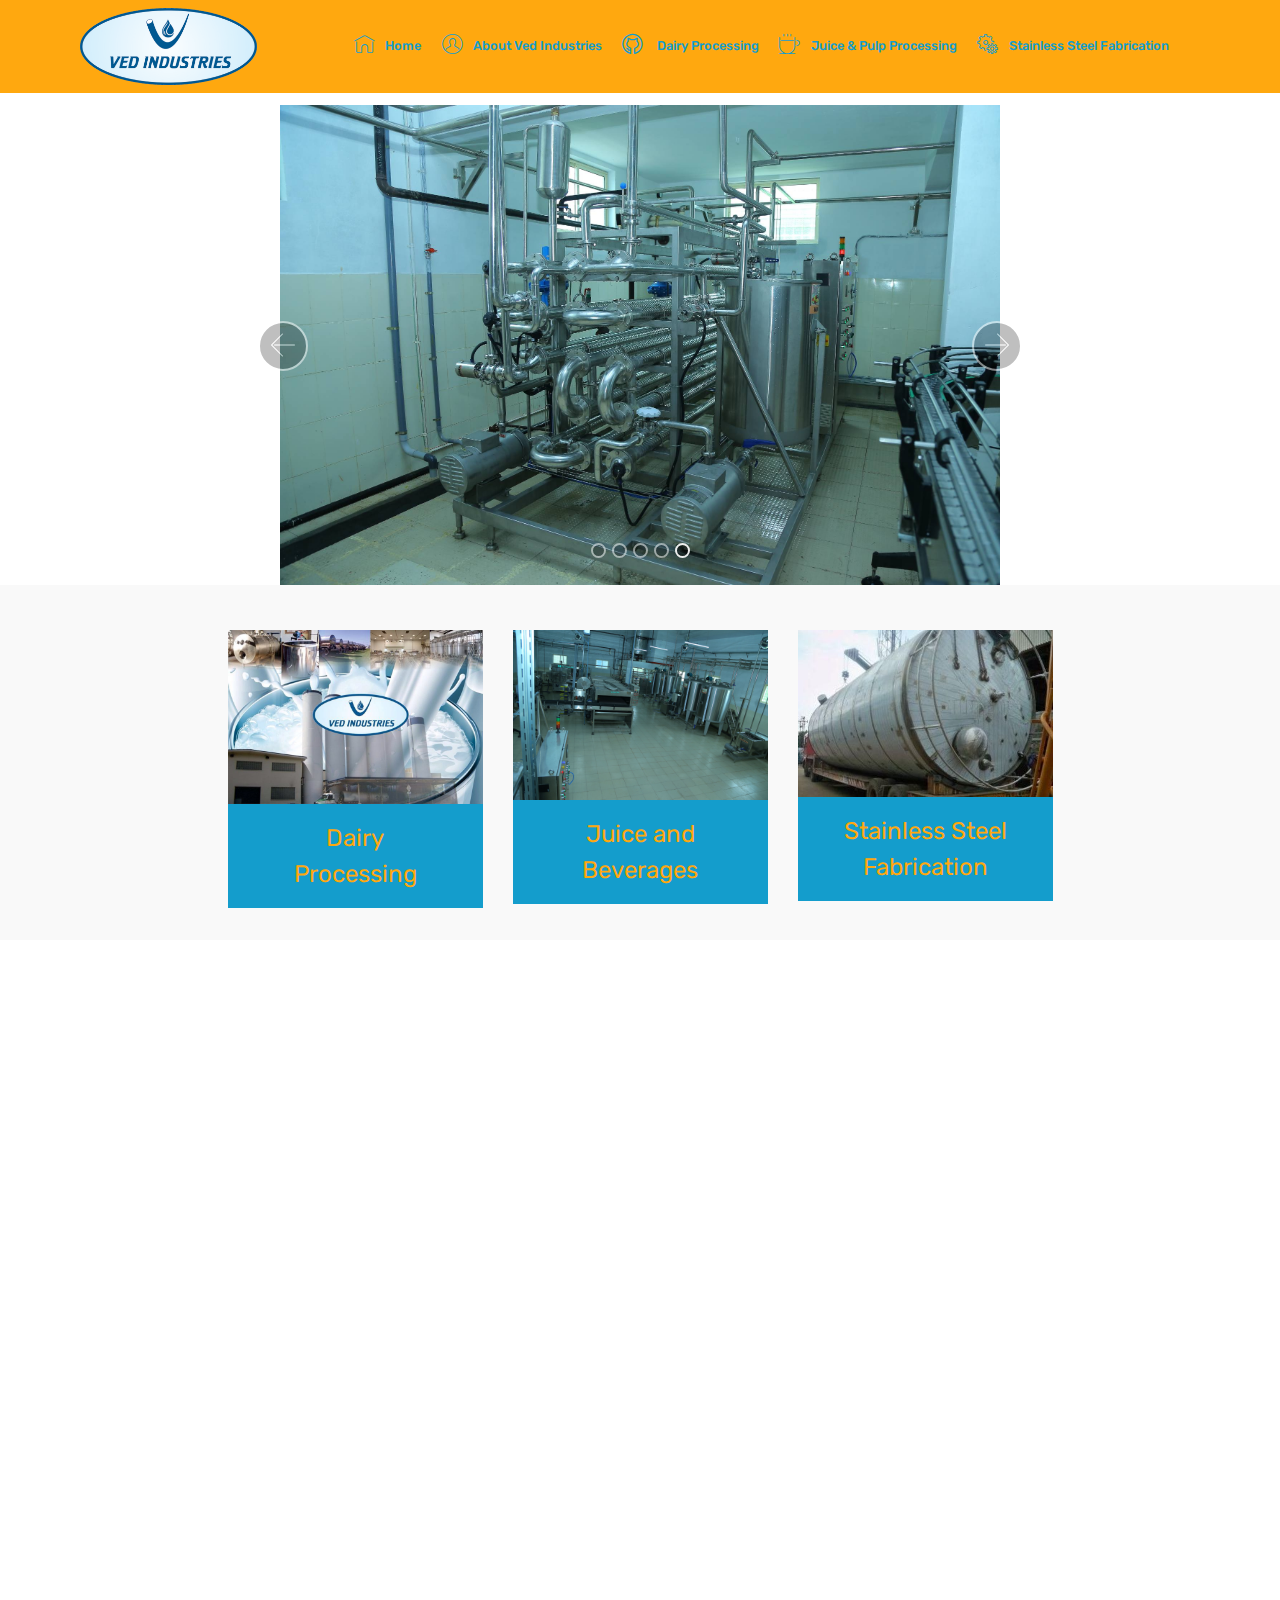
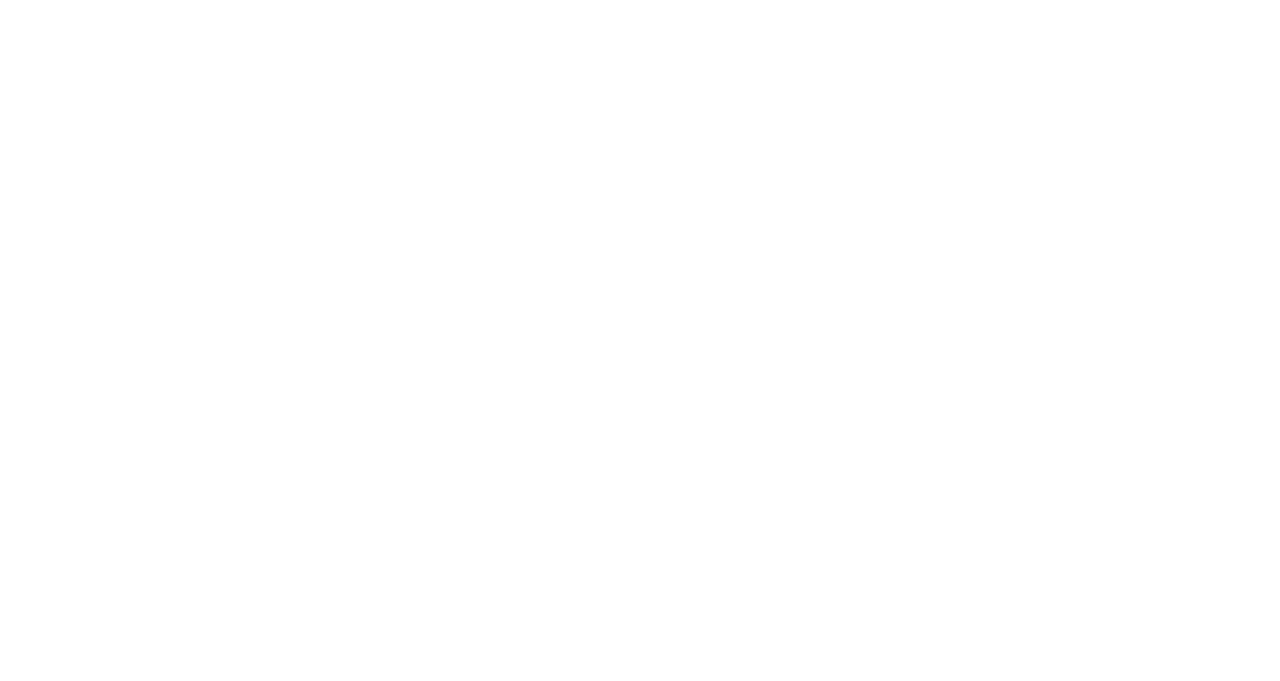
<file: index.html>
<!DOCTYPE html>
<html>
<head>
  <!-- Site made with Mobirise Website Builder v4.3.2, https://mobirise.com -->
  <meta charset="UTF-8">
  <meta http-equiv="X-UA-Compatible" content="IE=edge">
  <meta name="generator" content="Mobirise v4.3.2, mobirise.com">
  <meta name="viewport" content="width=device-width, initial-scale=1">
  <link rel="shortcut icon" href="assets/images/untitled-1400x608.png" type="image/x-icon">
  <meta name="description" content="Ved Industries at bhosari. We manufacture dairy applainces, fruit and juice processing equipments. We also do stainless steel fabrication. dairy equipments bhosari, fruit and juice processing equipments, stainless steel fabrication.">
  <title>Ved Industries Home</title>
  <link rel="stylesheet" href="assets/web/assets/mobirise-icons-bold/mobirise-icons-bold.css">
  <link rel="stylesheet" href="assets/web/assets/mobirise-icons/mobirise-icons.css">
  <link rel="stylesheet" href="assets/tether/tether.min.css">
  <link rel="stylesheet" href="assets/bootstrap/css/bootstrap.min.css">
  <link rel="stylesheet" href="assets/bootstrap/css/bootstrap-grid.min.css">
  <link rel="stylesheet" href="assets/bootstrap/css/bootstrap-reboot.min.css">
  <link rel="stylesheet" href="assets/dropdown/css/style.css">
  <link rel="stylesheet" href="assets/animate.css/animate.min.css">
  <link rel="stylesheet" href="assets/socicon/css/styles.css">
  <link rel="stylesheet" href="assets/theme/css/style.css">
  <link rel="stylesheet" href="assets/mobirise/css/mbr-additional.css" type="text/css">
  
  
  
</head>
<body>
<section class="menu cid-qwVb0QY6dp" once="menu" id="menu1-0" data-rv-view="1023">

    

    <nav class="navbar navbar-expand beta-menu navbar-dropdown align-items-center navbar-fixed-top navbar-toggleable-sm">
        <button class="navbar-toggler navbar-toggler-right" type="button" data-toggle="collapse" data-target="#navbarSupportedContent" aria-controls="navbarSupportedContent" aria-expanded="false" aria-label="Toggle navigation">
            <div class="hamburger">
                <span></span>
                <span></span>
                <span></span>
                <span></span>
            </div>
        </button>
        <div class="menu-logo">
            <div class="navbar-brand">
                <span class="navbar-logo">
                    <a href="http://vedprocess.com">
                         <img src="assets/images/untitled-1400x608.png" alt="vedprocess" title="vedprocess" media-simple="true" style="height: 4.8rem;">
                    </a>
                </span>
                
            </div>
        </div>
        <div class="collapse navbar-collapse" id="navbarSupportedContent">
            <ul class="navbar-nav nav-dropdown nav-right" data-app-modern-menu="true"><li class="nav-item dropdown">
                    <a class="nav-link link text-primary display-4" href="index.html">
                        <span class="mbri-home mbr-iconfont mbr-iconfont-btn"></span>&nbsp;Home</a>
                </li>
                <li class="nav-item">
                    <a class="nav-link link text-primary display-4" href="aboutus.html"><span class="mbri-user mbr-iconfont mbr-iconfont-btn"></span>
                        
                        About Ved Industries</a>
                </li><li class="nav-item"><a class="nav-link link text-primary display-4" href="dairy.html"><span class="mbrib-github mbr-iconfont mbr-iconfont-btn"></span>
                        &nbsp;Dairy Processing</a></li><li class="nav-item"><a class="nav-link link text-primary display-4" href="fruit.html"><span class="mbri-hot-cup mbr-iconfont mbr-iconfont-btn"></span>
                        
                        Juice &amp; Pulp Processing</a></li><li class="nav-item"><a class="nav-link link text-primary display-4" href="stainlesssteel.html"><span class="mbri-setting mbr-iconfont mbr-iconfont-btn"></span>
                        
                        Stainless Steel Fabrication &nbsp; &nbsp; &nbsp;&nbsp;</a></li></ul>
            
        </div>
    </nav>
</section>

<section class="engine"><a href="https://mobirise.co/o">bootstrap button</a></section><section class="carousel slide cid-qwVlYv5IPy" data-interval="false" id="slider2-6" data-rv-view="1025">

    
    <div class="container content-slider">
        <div class="content-slider-wrap">
            <div><div class="mbr-slider slide carousel" data-pause="true" data-keyboard="false" data-ride="false" data-interval="false"><ol class="carousel-indicators"><li data-app-prevent-settings="" data-target="#slider2-6" data-slide-to="0"></li><li data-app-prevent-settings="" data-target="#slider2-6" data-slide-to="1"></li><li data-app-prevent-settings="" data-target="#slider2-6" data-slide-to="2"></li><li data-app-prevent-settings="" data-target="#slider2-6" data-slide-to="3"></li><li data-app-prevent-settings="" data-target="#slider2-6" class=" active" data-slide-to="4"></li></ol><div class="carousel-inner" role="listbox"><div class="carousel-item slider-fullscreen-image" data-bg-video-slide="false" style="background-image: url(assets/images/img-484-2000x1333.jpg);"><div class="container container-slide"><div class="image_wrapper"><img src="assets/images/img-484-2000x1333.jpg"><div class="carousel-caption justify-content-center"><div class="col-10 align-center"></div></div></div></div></div><div class="carousel-item slider-fullscreen-image" data-bg-video-slide="false" style="background-image: url(assets/images/img-485-2000x1333.jpg);"><div class="container container-slide"><div class="image_wrapper"><img src="assets/images/img-485-2000x1333.jpg"><div class="carousel-caption justify-content-center"><div class="col-10 align-center"></div></div></div></div></div><div class="carousel-item slider-fullscreen-image" data-bg-video-slide="false" style="background-image: url(assets/images/img-488-2000x1333.jpg);"><div class="container container-slide"><div class="image_wrapper"><img src="assets/images/img-488-2000x1333.jpg"><div class="carousel-caption justify-content-center"><div class="col-10 align-center"></div></div></div></div></div><div class="carousel-item slider-fullscreen-image" data-bg-video-slide="false" style="background-image: url(assets/images/img-489-2000x1333.jpg);"><div class="container container-slide"><div class="image_wrapper"><img src="assets/images/img-489-2000x1333.jpg"><div class="carousel-caption justify-content-center"><div class="col-10 align-center"></div></div></div></div></div><div class="carousel-item slider-fullscreen-image active" data-bg-video-slide="false" style="background-image: url(assets/images/img-504-2000x1333.jpg);"><div class="container container-slide"><div class="image_wrapper"><img src="assets/images/img-504-2000x1333.jpg"><div class="carousel-caption justify-content-center"><div class="col-10 align-center"></div></div></div></div></div></div><a data-app-prevent-settings="" class="carousel-control carousel-control-prev" role="button" data-slide="prev" href="#slider2-6"><span aria-hidden="true" class="mbri-left mbr-iconfont"></span><span class="sr-only">Previous</span></a><a data-app-prevent-settings="" class="carousel-control carousel-control-next" role="button" data-slide="next" href="#slider2-6"><span aria-hidden="true" class="mbri-right mbr-iconfont"></span><span class="sr-only">Next</span></a></div></div> 
        </div>
    </div>
</section>

<section class="features16 cid-qwVtmsuMFS" id="features16-d" data-rv-view="1043">
    
    
    
    <div class="container align-center">
        
        
        <div class="row media-row">
            
        <div class="team-item col-lg-3 col-md-6">
                <div class="item-image">
                    <a href="dairy.html"><img src="assets/images/img-4840-800x546.jpg" alt="ved process dairy" title="ved process dairy" media-simple="true"></a>
                </div>
                <div class="item-caption py-3">
                    <div class="item-name px-2">
                        <p class="mbr-fonts-style display-5">
                           Dairy<br>Processing</p>
                    </div>
                    
                    
                </div>
            </div><div class="team-item col-lg-3 col-md-6">
                <div class="item-image">
                    <a href="fruit.html"><img src="assets/images/plant-5472x3648.jpg" alt="ved process fruit &amp; pulp processing" title="ved process fruit &amp; pulp processing" media-simple="true"></a>
                </div>
                <div class="item-caption py-3">
                    <div class="item-name px-2">
                        <p class="mbr-fonts-style display-5">
                           Juice and <br>Beverages</p>
                    </div>
                    
                    
                </div>
            </div><div class="team-item col-lg-3 col-md-6">
                <div class="item-image">
                    <a href="stainlesssteel.html"><img src="assets/images/100-858-408x267.jpg" alt="ved process stainless steel fabrication" title="ved process stainless steel fabrication" media-simple="true"></a>
                </div>
                <div class="item-caption py-3">
                    <div class="item-name px-2">
                        <p class="mbr-fonts-style display-5">Stainless Steel Fabrication</p>
                    </div>
                    
                    
                </div>
            </div></div>    
    </div>
</section>

<section class="mbr-section form1 cid-qx5VCiVTQo" id="form1-1z" data-rv-view="1053">

    

    
    <div class="container">
        <div class="row justify-content-center">
            <div class="title col-12 col-lg-8">
                <h2 class="mbr-section-title align-center pb-3 mbr-fonts-style display-2">
                    CONTACT FORM
                </h2>
                
            </div>
        </div>
    </div>
    <div class="container">
        <div class="row justify-content-center">
            <div class="media-container-column col-lg-8" data-form-type="formoid">
                    <div data-form-alert="" hidden="">Thanks for filling out the form! We will contact you soon</div>
            
                    <form class="mbr-form" action="https://mobirise.com/" method="post" data-form-title="Mobirise Form"><input type="hidden" data-form-email="true" value="KETQ7bwKbhsREUsJXns9bR1TdIPz6L8i7VbEojQ/BlhZxJe0R3jXeg83Kj1dUAHjCWYalCNz+VfGivfAwCAQb1H/dDRU1yLX69TJXR4ouRp6Xh8/5zKLUOxQhkWOX6tN">
                        <div class="row row-sm-offset">
                            <div class="col-md-4 multi-horizontal" data-for="name">
                                <div class="form-group">
                                    <label class="form-control-label mbr-fonts-style display-7" for="name-form1-1z">Name</label>
                                    <input type="text" class="form-control" name="name" data-form-field="Name" required="" id="name-form1-1z">
                                </div>
                            </div>
                            <div class="col-md-4 multi-horizontal" data-for="email">
                                <div class="form-group">
                                    <label class="form-control-label mbr-fonts-style display-7" for="email-form1-1z">Email</label>
                                    <input type="email" class="form-control" name="email" data-form-field="Email" required="" id="email-form1-1z">
                                </div>
                            </div>
                            <div class="col-md-4 multi-horizontal" data-for="phone">
                                <div class="form-group">
                                    <label class="form-control-label mbr-fonts-style display-7" for="phone-form1-1z">Phone</label>
                                    <input type="tel" class="form-control" name="phone" data-form-field="Phone" id="phone-form1-1z">
                                </div>
                            </div>
                        </div>
                        <div class="form-group" data-for="message">
                            <label class="form-control-label mbr-fonts-style display-7" for="message-form1-1z">Message</label>
                            <textarea type="text" class="form-control" name="message" rows="7" data-form-field="Message" id="message-form1-1z"></textarea>
                        </div>
            
                        <span class="input-group-btn">
                            <button href="" type="submit" class="btn btn-primary btn-form display-4">SEND FORM</button>
                        </span>
                    </form>
            </div>
        </div>
    </div>
</section>

<section class="cid-qwVzeRPUCb mbr-reveal" id="footer2-g" data-rv-view="1056">

    

    

    <div class="container">
        <div class="media-container-row content mbr-white">
            <div class="col-12 col-md-3 mbr-fonts-style display-7">
                <p class="mbr-text"></p><p>
                    <strong>Address</strong>
<br>                    <br>
                    Banglore Office: 346, BCMC, Layout, Raghuvanahalli, Kanakpura,<br>Bauglore, 560062<br><br>Factory 1: 178/2/3, Sector 7, 
<br> PCNTDA BHOSARI, PUNE, 411026.
<br>
<br>Factory 2: 228, SECTOR 10, PCNTDA BHOSARI, PUNE 411026.<br>
                    <br>
                    <br><strong>Contacts</strong>
                    <br>
                    <br>Email: info@vedprocess.com</p><p>Phone: +919011700909, &nbsp; &nbsp; &nbsp; &nbsp; &nbsp; &nbsp; &nbsp; &nbsp; &nbsp; &nbsp; &nbsp;+919850994433,&nbsp;<br>+919011082909</p><p></p>
            </div>
            <div class="col-12 col-md-3 mbr-fonts-style display-7">
                <p class="mbr-text"><strong>Contact Person</strong>&nbsp;<br>SANTOSH GUNJAL,<br> DIRECTOR &nbsp;<br>
                    <br><strong>Feedback</strong>
                    <br>
                    <br>Please send us your ideas, bug reports, suggestions! Any feedback would be appreciated.
                </p>
            </div>
            <div class="col-12 col-md-6">
                <div class="google-map"><iframe frameborder="0" style="border:0" src="https://www.google.com/maps/embed/v1/place?key=AIzaSyA0Dx_boXQiwvdz8sJHoYeZNVTdoWONYkU&amp;q=place_id:ChIJO9ouuHS4wjsRqb6kVHN91gM" allowfullscreen=""></iframe></div>
            </div>
        </div>
        <div class="footer-lower">
            <div class="media-container-row">
                <div class="col-sm-12">
                    <hr>
                </div>
            </div>
            <div class="media-container-row mbr-white">
                <div class="col-sm-6 copyright">
                    <p class="mbr-text mbr-fonts-style display-7">
                        © Copyright 2017 <a href="http://www.mileset.com" target="_blank">www.mileset.com</a> - All Rights Reserved
                    </p>
                </div>
                <div class="col-md-6">
                    
                </div>
            </div>
        </div>
    </div>
</section>


  <script src="assets/web/assets/jquery/jquery.min.js"></script>
  <script src="assets/popper/popper.min.js"></script>
  <script src="assets/tether/tether.min.js"></script>
  <script src="assets/bootstrap/js/bootstrap.min.js"></script>
  <script src="assets/dropdown/js/script.min.js"></script>
  <script src="assets/touch-swipe/jquery.touch-swipe.min.js"></script>
  <script src="assets/jquery-mb-ytplayer/jquery.mb.ytplayer.min.js"></script>
  <script src="assets/jquery-mb-vimeo_player/jquery.mb.vimeo_player.js"></script>
  <script src="assets/smooth-scroll/smooth-scroll.js"></script>
  <script src="assets/bootstrap-carousel-swipe/bootstrap-carousel-swipe.js"></script>
  <script src="assets/viewport-checker/jquery.viewportchecker.js"></script>
  <script src="assets/theme/js/script.js"></script>
  <script src="assets/formoid/formoid.min.js"></script>
  <script src="assets/mobirise-slider-video/script.js"></script>
  
  
 <div id="scrollToTop" class="scrollToTop mbr-arrow-up"><a style="text-align: center;"><i class="mbri-down mbr-iconfont"></i></a></div>
    <input name="animation" type="hidden">
  </body>
</html>
</file>
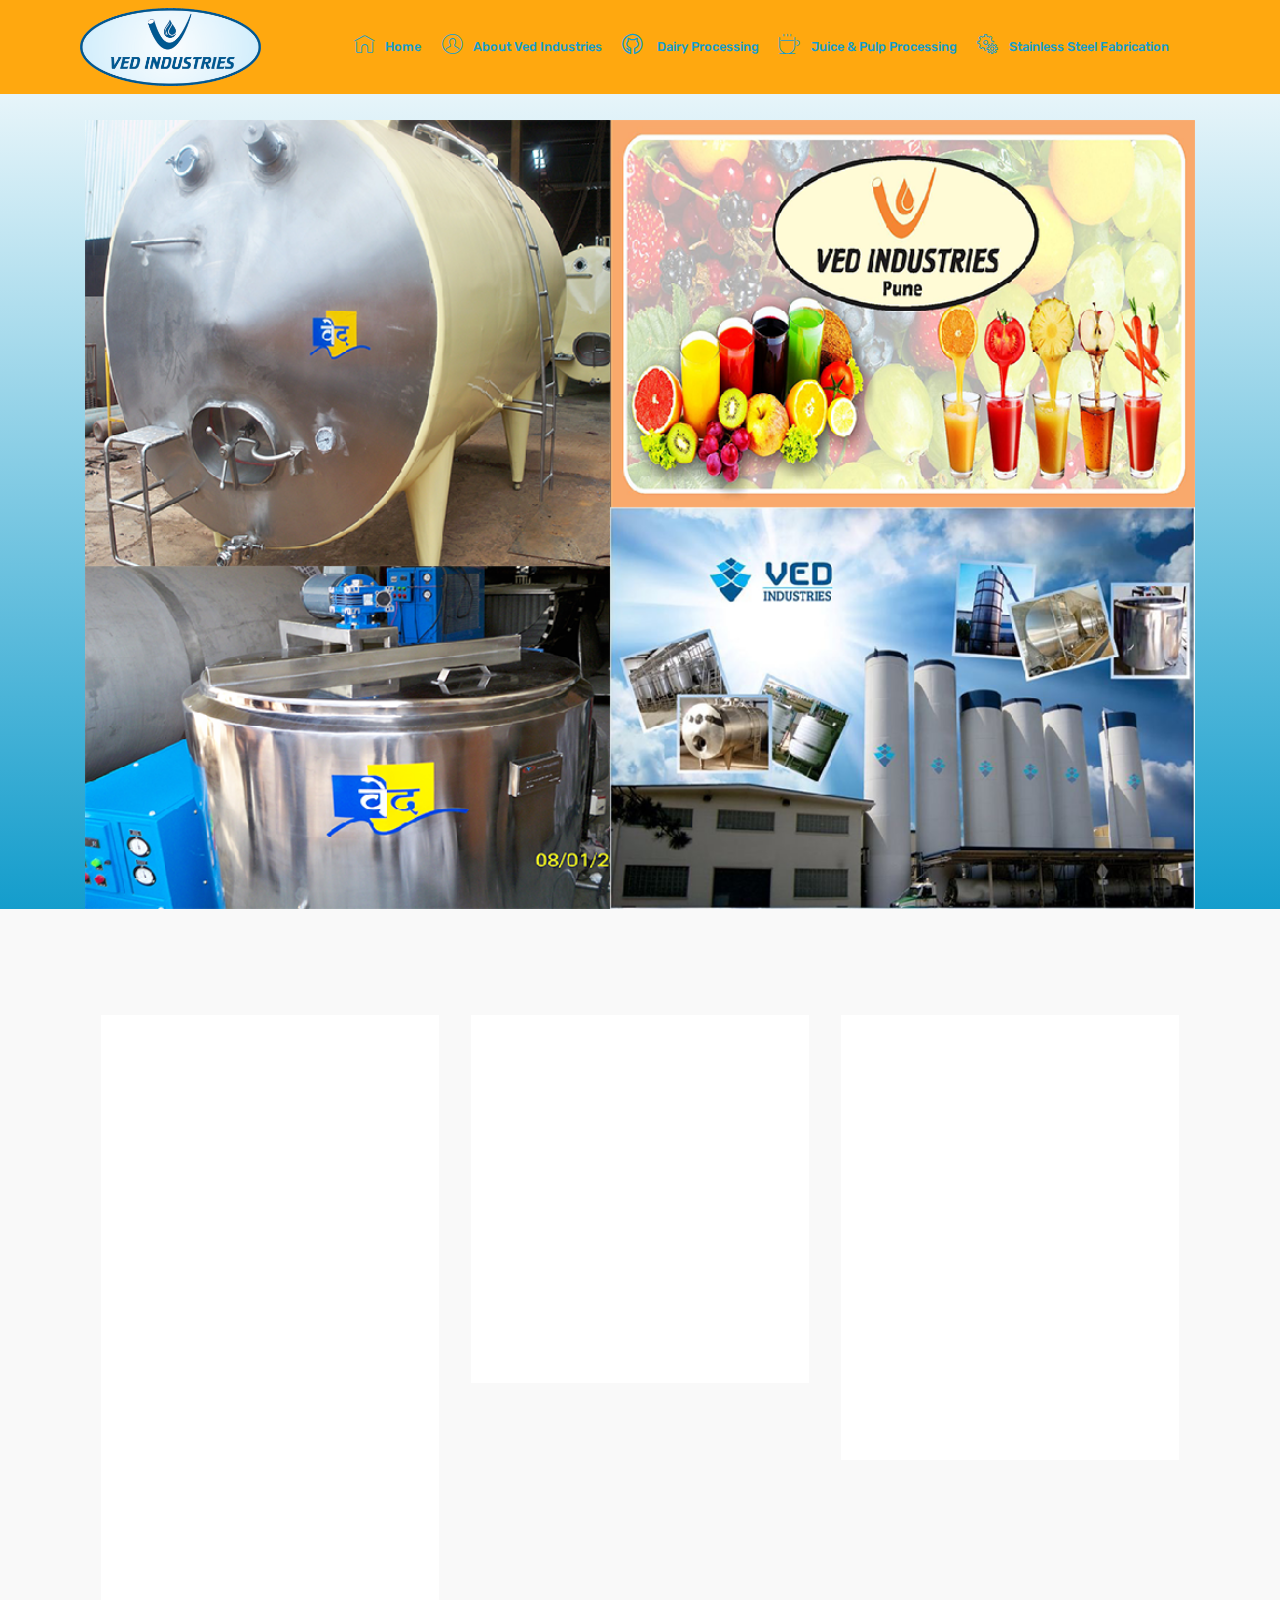
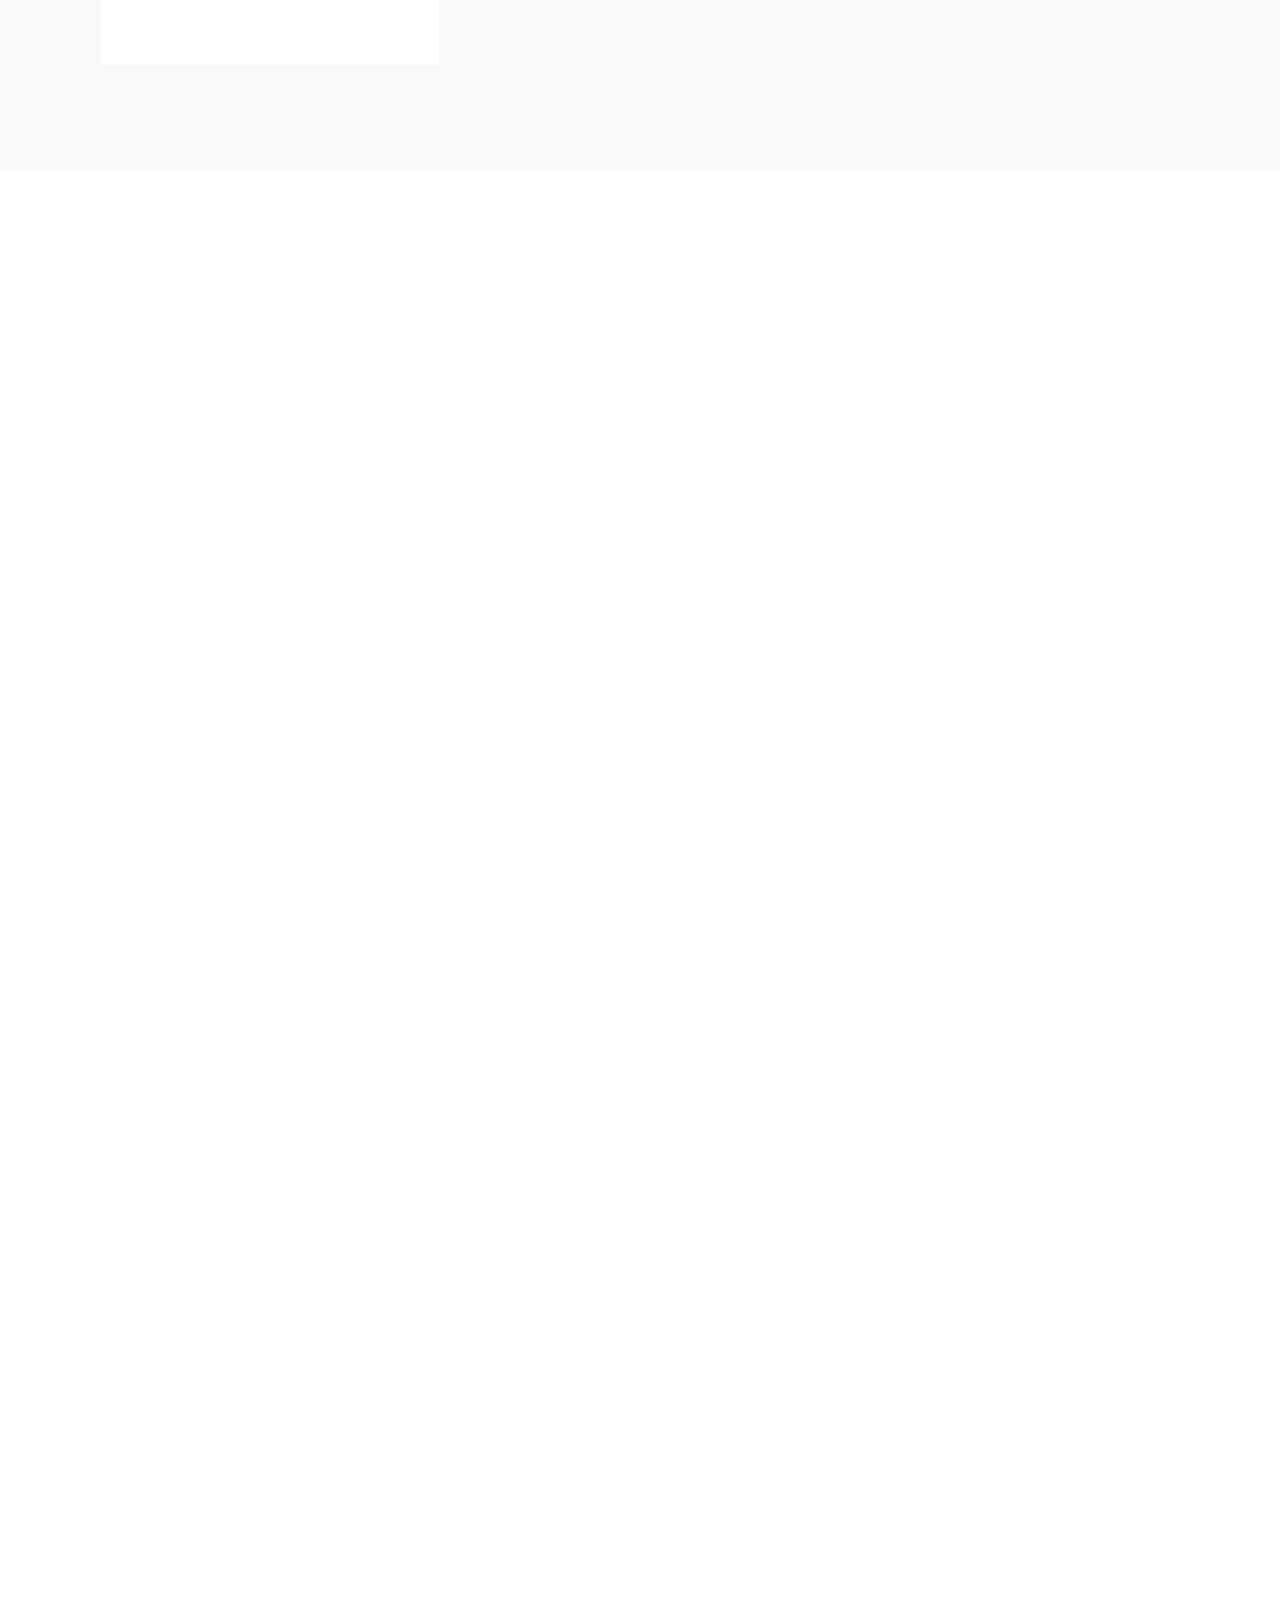
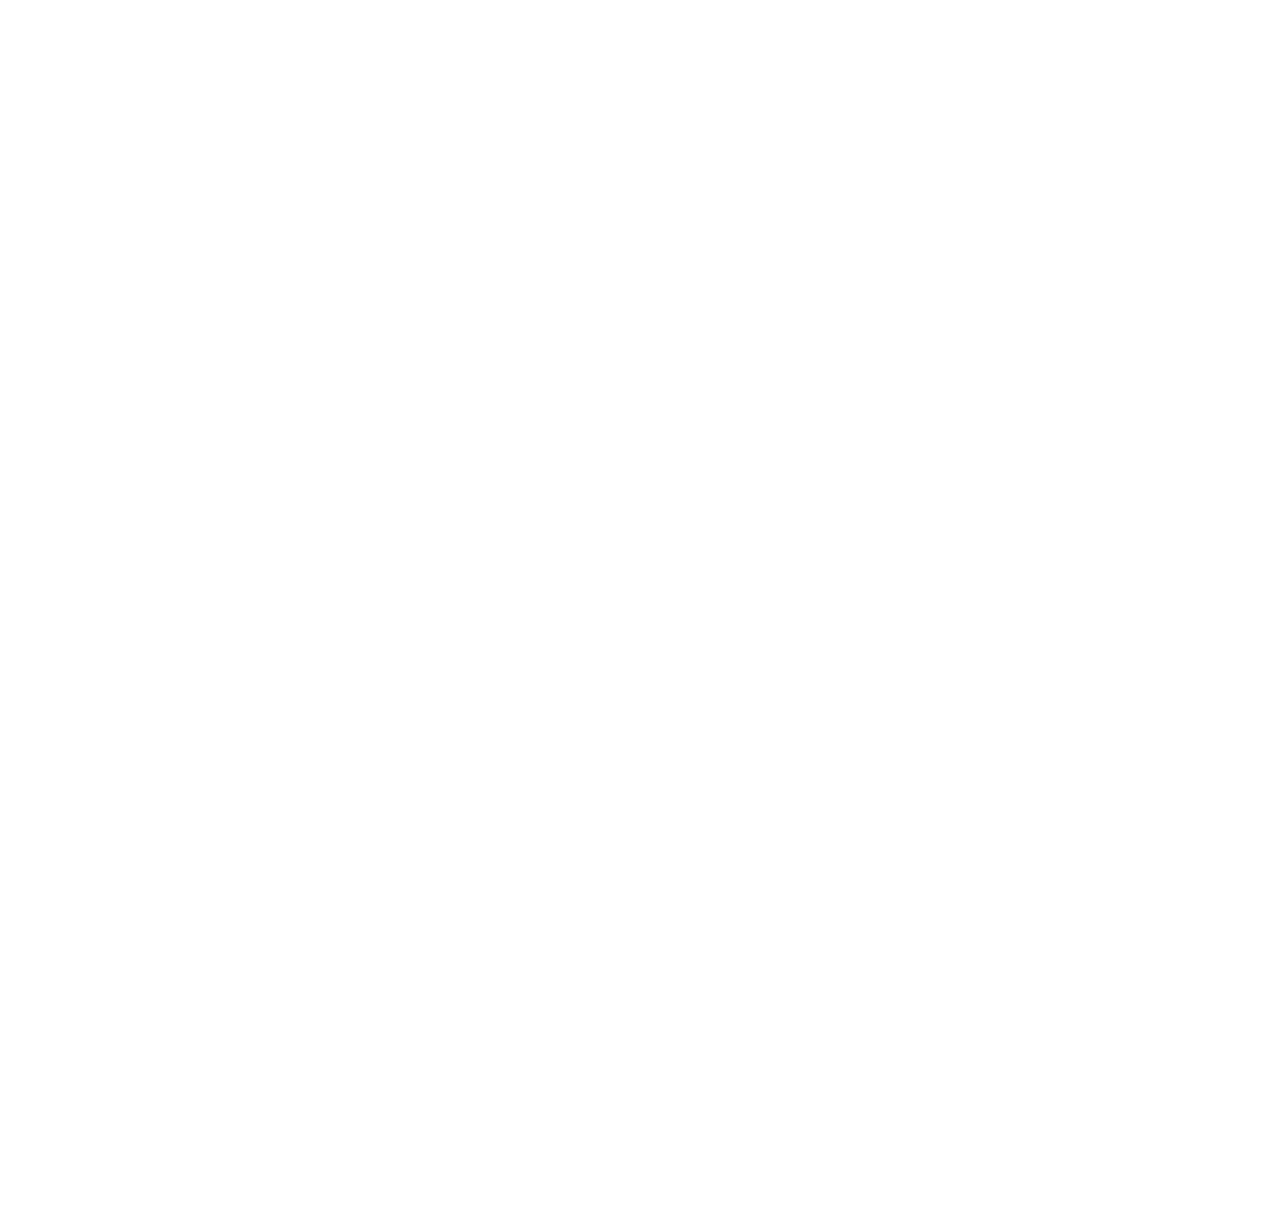
<file: aboutus.html>
<!DOCTYPE html>
<html>
<head>
  <!-- Site made with Mobirise Website Builder v4.3.2, https://mobirise.com -->
  <meta charset="UTF-8">
  <meta http-equiv="X-UA-Compatible" content="IE=edge">
  <meta name="generator" content="Mobirise v4.3.2, mobirise.com">
  <meta name="viewport" content="width=device-width, initial-scale=1">
  <link rel="shortcut icon" href="assets/images/untitled-1400x608.png" type="image/x-icon">
  <meta name="description" content="Ved Industries at bhosari. We manufacture dairy applainces, fruit and juice processing equipments. We also do stainless steel fabrication. dairy equipments bhosari, fruit and juice processing equipments, stainless steel fabrication.">
  <title>Ved Industries About Us</title>
  <link rel="stylesheet" href="assets/web/assets/mobirise-icons-bold/mobirise-icons-bold.css">
  <link rel="stylesheet" href="assets/web/assets/mobirise-icons/mobirise-icons.css">
  <link rel="stylesheet" href="assets/tether/tether.min.css">
  <link rel="stylesheet" href="assets/bootstrap/css/bootstrap.min.css">
  <link rel="stylesheet" href="assets/bootstrap/css/bootstrap-grid.min.css">
  <link rel="stylesheet" href="assets/bootstrap/css/bootstrap-reboot.min.css">
  <link rel="stylesheet" href="assets/socicon/css/styles.css">
  <link rel="stylesheet" href="assets/animate.css/animate.min.css">
  <link rel="stylesheet" href="assets/dropdown/css/style.css">
  <link rel="stylesheet" href="assets/theme/css/style.css">
  <link rel="stylesheet" href="assets/mobirise/css/mbr-additional.css" type="text/css">
  
  
  
</head>
<body>
<section class="menu cid-qwVb0QY6dp" once="menu" id="menu1-1" data-rv-view="1236">

    

    <nav class="navbar navbar-expand beta-menu navbar-dropdown align-items-center navbar-fixed-top navbar-toggleable-sm">
        <button class="navbar-toggler navbar-toggler-right" type="button" data-toggle="collapse" data-target="#navbarSupportedContent" aria-controls="navbarSupportedContent" aria-expanded="false" aria-label="Toggle navigation">
            <div class="hamburger">
                <span></span>
                <span></span>
                <span></span>
                <span></span>
            </div>
        </button>
        <div class="menu-logo">
            <div class="navbar-brand">
                <span class="navbar-logo">
                    <a href="http://vedprocess.com">
                         <img src="assets/images/untitled-1400x608.png" alt="vedprocess" title="vedprocess" media-simple="true" style="height: 4.9rem;">
                    </a>
                </span>
                
            </div>
        </div>
        <div class="collapse navbar-collapse" id="navbarSupportedContent">
            <ul class="navbar-nav nav-dropdown nav-right" data-app-modern-menu="true"><li class="nav-item dropdown">
                    <a class="nav-link link text-primary display-4" href="index.html">
                        <span class="mbri-home mbr-iconfont mbr-iconfont-btn"></span>&nbsp;Home</a>
                </li>
                <li class="nav-item">
                    <a class="nav-link link text-primary display-4" href="aboutus.html"><span class="mbri-user mbr-iconfont mbr-iconfont-btn"></span>
                        
                        About Ved Industries</a>
                </li><li class="nav-item"><a class="nav-link link text-primary display-4" href="dairy.html"><span class="mbrib-github mbr-iconfont mbr-iconfont-btn"></span>
                        &nbsp;Dairy Processing</a></li><li class="nav-item"><a class="nav-link link text-primary display-4" href="fruit.html"><span class="mbri-hot-cup mbr-iconfont mbr-iconfont-btn"></span>
                        
                        Juice &amp; Pulp Processing</a></li><li class="nav-item"><a class="nav-link link text-primary display-4" href="stainlesssteel.html"><span class="mbri-setting mbr-iconfont mbr-iconfont-btn"></span>
                        
                        Stainless Steel Fabrication &nbsp; &nbsp; &nbsp;&nbsp;</a></li></ul>
            
        </div>
    </nav>
</section>

<section class="engine"><a href="https://mobirise.co/n">bootstrap modal form</a></section><section class="cid-qxLbn2r1hV" id="image3-24" data-rv-view="1238">

    

    <figure class="mbr-figure container">
            <div class="image-block" style="width: 100%;">
                <img src="assets/images/qwerty123-1000x711.png" width="1400" alt="Vedprocess" title="Vedprocess" media-simple="true">
                
            </div>
    </figure>
</section>

<section class="features4 cid-qxL44YHZMh" id="features4-20" data-rv-view="1240">
    
         

    
    <div class="container">
        <div class="media-container-row">
            <div class="card p-3 col-12 col-md-6 col-lg-4">
                <div class="card-wrapper media-container-row media-container-row">
                    <div class="card-box">
                        <h4 class="card-title pb-3 mbr-fonts-style display-7"><strong>
                            About Us</strong></h4>
                        <p class="mbr-text mbr-fonts-style display-7">Ved Industries is leading manufacturer and supplier of high quality dairy machinery and processing equipments for production and storage of milk and dairy by products like (paneer , cheese , yogurt, dahi, Lassi, Curd, Flavoured Milk etc.) and liquid food stuff like juice and beverages.
<br>Ved Industries provides customized and value for money engineering &amp; fabrication services always trying to toe the customer benchmarks of quality through excellence in execution. 
<br>We provide custom fabricated equipment to the industries like food processing, dairy &amp; beverages, chemical, pharmaceutical and allied industries.
<br>Our customers have always remained with us for our excellent quality, value for money pricing and dependable delivery schedules.</p>
                    </div>
                </div>
            </div>

            <div class="card p-3 col-12 col-md-6 col-12 col-md-6 col-lg-4">
                <div class="card-wrapper media-container-row">
                    <div class="card-box">
                        <h4 class="card-title pb-3 mbr-fonts-style display-7"><strong>Our Vision</strong></h4>
                        <p class="mbr-text mbr-fonts-style display-7">We believe that the corporate growth on any company stems outs of ensuring the customer always gets the best service.
<br>
<br>We vision to grow through always providing the best quality and service to our customers at sustainable pricing with dependable delivery schedules without ever compromising on the company virtues of honesty and integrity.</p>
                    </div>
                </div>
            </div>

            <div class="card p-3 col-12 col-md-6 col-lg-4">
                <div class="card-wrapper media-container-row">
                    <div class="card-box">
                        <h4 class="card-title pb-3 mbr-fonts-style display-7"><strong>Our Team</strong></h4>
                        <p class="mbr-text mbr-fonts-style display-7">We are a team of dedicated and qualified professionals from the field of production, quality control and management.  
<br>
<br>We have an experience of around 15 years in the manufacturing of SS equipment and 5-7 years in the field of project management in the process industry. 
<br>
<br>We have 6 teams of experienced welders, fitter and finishers who have been working in the field of process equipment fabrication for more than 15 years.</p>
                    </div>
                </div>
            </div>

            
        </div>
    </div>
</section>

<section class="mbr-section content4 cid-qwVMK8gE6B" id="content4-o" data-rv-view="1243">

    

    <div class="container">
        <div class="media-container-row">
            <div class="title col-12 col-md-8">
                <h2 class="align-center pb-3 mbr-fonts-style display-2">Client List
</h2>
                
                
            </div>
        </div>
    </div>
</section>

<section class="features3 cid-qwVMWlGmqk" id="features17-p" data-rv-view="1245">
    
    

    
    <div class="container-fluid">
        <div class="media-container-row">
            <div class="card p-3 col-12 col-md-6 col-lg-2">
                <div class="card-wrapper">
                    <div class="card-img">
                        <img src="assets/images/stamp-rgb-en-small-600x600.png" alt="Ved Industries" title="Ved Industries" media-simple="true">
                    </div>
                    <div class="card-box">
                        <h4 class="card-title pb-3 mbr-fonts-style display-7"><strong>Tetra Pak</strong></h4>
                        <p class="mbr-text mbr-fonts-style display-7">
                            Pune</p>
                    </div>
                </div>
            </div>

            <div class="card p-3 col-12 col-md-6 col-lg-2">
                <div class="card-wrapper">
                    <div class="card-img">
                        <img src="assets/images/idmc-600x463.png" alt="Ved Industries" title="Ved Industries" media-simple="true">
                    </div>
                    <div class="card-box">
                        <h4 class="card-title pb-3 mbr-fonts-style display-7"><strong>IDMC Limited</strong></h4>
                        <p class="mbr-text mbr-fonts-style display-7">Anand, Gujrat<br></p>
                    </div>
                </div>
            </div>

            <div class="card p-3 col-12 col-md-6 col-lg-2">
                <div class="card-wrapper">
                    <div class="card-img">
                        <img src="assets/images/untitled-599x300.png" alt="Ved Industries" title="Ved Industries" media-simple="true">
                    </div>
                    <div class="card-box">
                        <h4 class="card-title pb-3 mbr-fonts-style display-7"><strong>Gea Process Engineering India Limited.
</strong></h4>
                        <p class="mbr-text mbr-fonts-style display-7"></p>
                    </div>
                </div>
            </div>

            <div class="card p-3 col-12 col-md-6 col-lg-2">
                <div class="card-wrapper">
                    <div class="card-img">
                        <img src="assets/images/parle-600x392.png" alt="Ved Industries" title="Ved Industries" media-simple="true">
                    </div>
                    <div class="card-box">
                        <h4 class="card-title pb-3 mbr-fonts-style display-7"><strong>Parle Agro Private Limited</strong></h4>
                        <p class="mbr-text mbr-fonts-style display-7">
                           Mumbai
                        </p>
                    </div>
                </div>
            </div>
            <div class="card p-3 col-12 col-md-6 col-lg-2">
                <div class="card-wrapper">
                    <div class="card-img">
                        <img src="assets/images/heritage-600x360.png" alt="Ved Industries" title="Ved Industries" media-simple="true">
                    </div>
                    <div class="card-box">
                        <h4 class="card-title pb-3 mbr-fonts-style display-7"><strong>Heritage Foods India Limited</strong></h4>
                        <p class="mbr-text mbr-fonts-style display-7">Mumbai&nbsp;<br></p>
                    </div>
                </div>
            </div>
            <div class="card p-3 col-12 col-md-6 col-lg-2">
                <div class="card-wrapper">
                    <div class="card-img">
                        <img src="assets/images/igloo.gif" alt="Ved Industries" title="Ved Industries" media-simple="true">
                    </div>
                    <div class="card-box">
                        <h4 class="card-title pb-3 mbr-fonts-style display-7"><strong>Igloo Dairy Services Pvt Ltd</strong></h4>
                        <p class="mbr-text mbr-fonts-style display-7">
                            Mumbai
                        </p>
                    </div>
                </div>
            </div>
        </div>
    </div>
</section>

<section class="features3 cid-qwVQyqTgx4" id="features17-q" data-rv-view="1248">
    
    

    
    <div class="container-fluid">
        <div class="media-container-row">
            <div class="card p-3 col-12 col-md-6 col-lg-2">
                <div class="card-wrapper">
                    <div class="card-img">
                        <img src="assets/images/goma-600x289.png" alt="Ved Industries" title="Ved Industries" media-simple="true">
                    </div>
                    <div class="card-box">
                        <h4 class="card-title pb-3 mbr-fonts-style display-7"><strong>Goma Engg Pvt Ltd</strong></h4>
                        <p class="mbr-text mbr-fonts-style display-7">Thane</p>
                    </div>
                </div>
            </div>

            <div class="card p-3 col-12 col-md-6 col-lg-2">
                <div class="card-wrapper">
                    <div class="card-img">
                        <img src="assets/images/3fb3737-600x600.png" alt="Ved Industries" title="Ved Industries" media-simple="true">
                    </div>
                    <div class="card-box">
                        <h4 class="card-title pb-3 mbr-fonts-style display-7"><strong>ADF Foods(EOU)
</strong></h4>
                        <p class="mbr-text mbr-fonts-style display-7">
                            Nashik</p>
                    </div>
                </div>
            </div>

            <div class="card p-3 col-12 col-md-6 col-lg-2">
                <div class="card-wrapper">
                    <div class="card-img">
                        <img src="assets/images/ideal-ice-cream-600x396.jpg" alt="Ved Industries" title="Ved Industries" media-simple="true">
                    </div>
                    <div class="card-box">
                        <h4 class="card-title pb-3 mbr-fonts-style display-7"><strong>Ideal Ice-cream</strong></h4>
                        <p class="mbr-text mbr-fonts-style display-7">
                            Manglore
                        </p>
                    </div>
                </div>
            </div>

            <div class="card p-3 col-12 col-md-6 col-lg-2">
                <div class="card-wrapper">
                    <div class="card-img">
                        <img src="assets/images/arjuntech-1-600x58.jpg" alt="Ved Industries" title="Ved Industries" media-simple="true">
                    </div>
                    <div class="card-box">
                        <h4 class="card-title pb-3 mbr-fonts-style display-7"><strong>Arjun Tech. India Ltd</strong></h4>
                        <p class="mbr-text mbr-fonts-style display-7">
                           Chennai</p>
                    </div>
                </div>
            </div>
            <div class="card p-3 col-12 col-md-6 col-lg-2">
                <div class="card-wrapper">
                    <div class="card-img">
                        <img src="assets/images/blank-600x392.png" alt="Ved Industries" title="Ved Industries" media-simple="true">
                    </div>
                    <div class="card-box">
                        <h4 class="card-title pb-3 mbr-fonts-style display-7"><strong>Orison agro products</strong></h4>
                        <p class="mbr-text mbr-fonts-style display-7">Pallakad, Kerela&nbsp;<br></p>
                    </div>
                </div>
            </div>
            <div class="card p-3 col-12 col-md-6 col-lg-2">
                <div class="card-wrapper">
                    <div class="card-img">
                        <img src="assets/images/blank-600x392.png" alt="Ved Industries" title="Ved Industries" media-simple="true">
                    </div>
                    <div class="card-box">
                        <h4 class="card-title pb-3 mbr-fonts-style display-7"><strong>Dolphins Aqua Products</strong></h4>
                        <p class="mbr-text mbr-fonts-style display-7">Nallajerla, AP&nbsp;<br></p>
                    </div>
                </div>
            </div>
        </div>
    </div>
</section>

<section class="features3 cid-qwVUdzdLiM" id="features17-r" data-rv-view="1251">
    
    

    
    <div class="container-fluid">
        <div class="media-container-row">
            <div class="card p-3 col-12 col-md-6 col-lg-2">
                <div class="card-wrapper">
                    <div class="card-img">
                        <img src="assets/images/suyog-600x392.png" alt="Ved Industries" title="Ved Industries" media-simple="true">
                    </div>
                    <div class="card-box">
                        <h4 class="card-title pb-3 mbr-fonts-style display-7"><strong>suyog milk &amp; agro products</strong></h4>
                        
                    </div>
                </div>
            </div>

            <div class="card p-3 col-12 col-md-6 col-lg-2">
                <div class="card-wrapper">
                    <div class="card-img">
                        <img src="assets/images/master-600x165.png" alt="Ved Industries" title="Ved Industries" media-simple="true">
                    </div>
                    <div class="card-box">
                        <h4 class="card-title pb-3 mbr-fonts-style display-7"><strong>Master Food Tech</strong></h4>
                        
                    </div>
                </div>
            </div>

            <div class="card p-3 col-12 col-md-6 col-lg-2">
                <div class="card-wrapper">
                    <div class="card-img">
                        <img src="assets/images/jeevandhara-600x664.png" alt="Ved Industries" title="Ved Industries" media-simple="true">
                    </div>
                    <div class="card-box">
                        <h4 class="card-title pb-3 mbr-fonts-style display-7"><strong>Jeevan dhara Dairy</strong></h4>
                        
                    </div>
                </div>
            </div>

            <div class="card p-3 col-12 col-md-6 col-lg-2">
                <div class="card-wrapper">
                    <div class="card-img">
                        <img src="assets/images/logo.gif" alt="Ved Industries" title="Ved Industries" media-simple="true">
                    </div>
                    <div class="card-box">
                        <h4 class="card-title pb-3 mbr-fonts-style display-7"><strong>Repute Engg Pvt. Ltd</strong></h4>
                        
                    </div>
                </div>
            </div>
            <div class="card p-3 col-12 col-md-6 col-lg-2">
                <div class="card-wrapper">
                    <div class="card-img">
                        <img src="assets/images/edoodh-600x125.png" alt="Ved Industries" title="Ved Industries" media-simple="true">
                    </div>
                    <div class="card-box">
                        <h4 class="card-title pb-3 mbr-fonts-style display-7"><strong>EDoodh Soln</strong></h4>
                        
                    </div>
                </div>
            </div>
            <div class="card p-3 col-12 col-md-6 col-lg-2">
                <div class="card-wrapper">
                    <div class="card-img">
                        <img src="assets/images/mapro-600x600.jpg" alt="Ved Industries" title="Ved Industries" media-simple="true">
                    </div>
                    <div class="card-box">
                        <h4 class="card-title pb-3 mbr-fonts-style display-7"><strong>Mapro foods LLP</strong></h4>
                        
                    </div>
                </div>
            </div>
        </div>
    </div>
</section>

<section class="features3 cid-qwVWbvMkY4" id="features17-s" data-rv-view="1254">
    
    

    
    <div class="container-fluid">
        <div class="media-container-row">
            <div class="card p-3 col-12 col-md-6 my-col">
                <div class="card-wrapper">
                    <div class="card-img">
                        <img src="assets/images/navya-foods-600x323.jpg" alt="Ved Industries" title="Ved Industries" media-simple="true">
                    </div>
                    <div class="card-box">
                        <h4 class="card-title pb-3 mbr-fonts-style display-7"><strong>Navya Foods Pvt. Ltd</strong></h4>
                        
                    </div>
                </div>
            </div>

            <div class="card p-3 col-12 col-md-6 my-col">
                <div class="card-wrapper">
                    <div class="card-img">
                        <img src="assets/images/kelvion-600x343.jpg" alt="Ved Industries" title="Ved Industries" media-simple="true">
                    </div>
                    <div class="card-box">
                        <h4 class="card-title pb-3 mbr-fonts-style display-7"><strong>Kelvion India Pvt. Ltd</strong></h4>
                        
                    </div>
                </div>
            </div>

            <div class="card p-3 col-12 col-md-6 my-col">
                <div class="card-wrapper">
                    <div class="card-img">
                        <img src="assets/images/filtron-600x180.jpg" alt="Ved Industries" title="Ved Industries" media-simple="true">
                    </div>
                    <div class="card-box">
                        <h4 class="card-title pb-3 mbr-fonts-style display-7"><strong>Filtron Engineers Ltd</strong></h4>
                        
                    </div>
                </div>
            </div>

            <div class="card p-3 col-12 col-md-6 my-col">
                <div class="card-wrapper">
                    <div class="card-img">
                        <img src="assets/images/hrs.gif" alt="Ved Industries" title="Ved Industries" media-simple="true">
                    </div>
                    <div class="card-box">
                        <h4 class="card-title pb-3 mbr-fonts-style display-7"><strong>HRS Process Systems Limited</strong></h4>
                        
                    </div>
                </div>
            </div>
            <div class="card p-3 col-12 col-md-6 my-col">
                <div class="card-wrapper">
                    <div class="card-img">
                        <img src="assets/images/kvrr-600x125.png" alt="Ved Industries" title="Ved Industries" media-simple="true">
                    </div>
                    <div class="card-box">
                        <h4 class="card-title pb-3 mbr-fonts-style display-7"><strong>kvrr foods 
</strong></h4>
                        
                    </div>
                </div>
            </div>
            
        </div>
    </div>
</section>

<section class="cid-qyisz0v2X5 mbr-reveal" id="footer2-2c" data-rv-view="1257">

    

    

    <div class="container">
        <div class="media-container-row content mbr-white">
            <div class="col-12 col-md-3 mbr-fonts-style display-7">
                <p class="mbr-text"></p><p>
                    <strong>Address</strong>
<br>                    <br>
                    Banglore Office: 346, BCMC, Layout, Raghuvanahalli, Kanakpura,<br>Bauglore, 560062<br><br>Factory 1: 178/2/3, Sector 7, 
<br> PCNTDA BHOSARI, PUNE, 411026.
<br>
<br>Factory 2: 228, SECTOR 10, PCNTDA BHOSARI, PUNE 411026.<br>
                    <br>
                    <br><strong>Contacts</strong>
                    <br>
                    <br>Email: info@vedprocess.com</p><p>Phone: +919011700909, &nbsp; &nbsp; &nbsp; &nbsp; &nbsp; &nbsp; &nbsp; &nbsp; &nbsp; &nbsp; &nbsp;+919850994433,&nbsp;<br>+919011082909</p><p></p>
            </div>
            <div class="col-12 col-md-3 mbr-fonts-style display-7">
                <p class="mbr-text"><strong>Contact Person</strong>&nbsp;<br>SANTOSH GUNJAL,<br> DIRECTOR &nbsp;<br>
                    <br><strong>Feedback</strong>
                    <br>
                    <br>Please send us your ideas, bug reports, suggestions! Any feedback would be appreciated.
                </p>
            </div>
            <div class="col-12 col-md-6">
                <div class="google-map"><iframe frameborder="0" style="border:0" src="https://www.google.com/maps/embed/v1/place?key=AIzaSyA0Dx_boXQiwvdz8sJHoYeZNVTdoWONYkU&amp;q=place_id:ChIJO9ouuHS4wjsRqb6kVHN91gM" allowfullscreen=""></iframe></div>
            </div>
        </div>
        <div class="footer-lower">
            <div class="media-container-row">
                <div class="col-sm-12">
                    <hr>
                </div>
            </div>
            <div class="media-container-row mbr-white">
                <div class="col-sm-6 copyright">
                    <p class="mbr-text mbr-fonts-style display-7">
                        © Copyright 2017 <a href="http://www.mileset.com" target="_blank">www.mileset.com</a> - All Rights Reserved
                    </p>
                </div>
                <div class="col-md-6">
                    
                </div>
            </div>
        </div>
    </div>
</section>


  <script src="assets/web/assets/jquery/jquery.min.js"></script>
  <script src="assets/popper/popper.min.js"></script>
  <script src="assets/tether/tether.min.js"></script>
  <script src="assets/bootstrap/js/bootstrap.min.js"></script>
  <script src="assets/touch-swipe/jquery.touch-swipe.min.js"></script>
  <script src="assets/viewport-checker/jquery.viewportchecker.js"></script>
  <script src="assets/smooth-scroll/smooth-scroll.js"></script>
  <script src="assets/dropdown/js/script.min.js"></script>
  <script src="assets/theme/js/script.js"></script>
  
  
 <div id="scrollToTop" class="scrollToTop mbr-arrow-up"><a style="text-align: center;"><i class="mbri-down mbr-iconfont"></i></a></div>
    <input name="animation" type="hidden">
  </body>
</html>
</file>
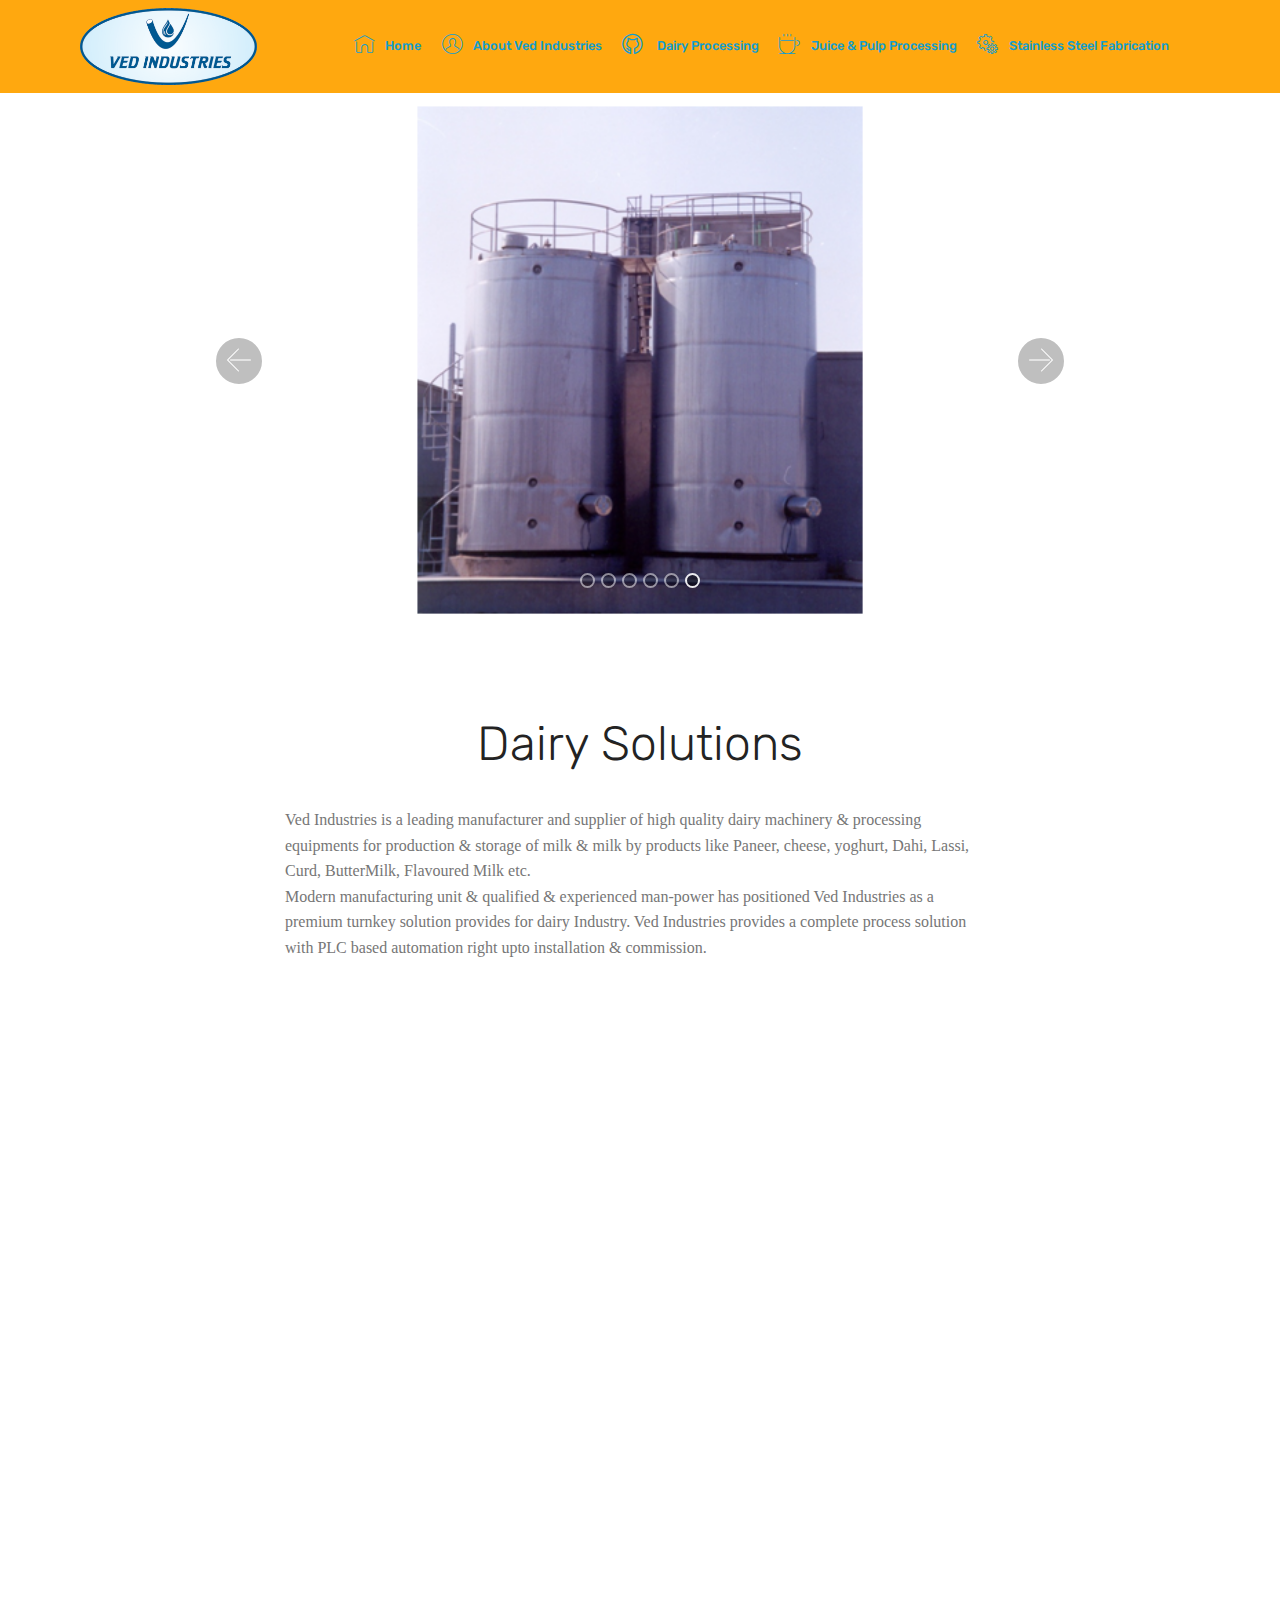
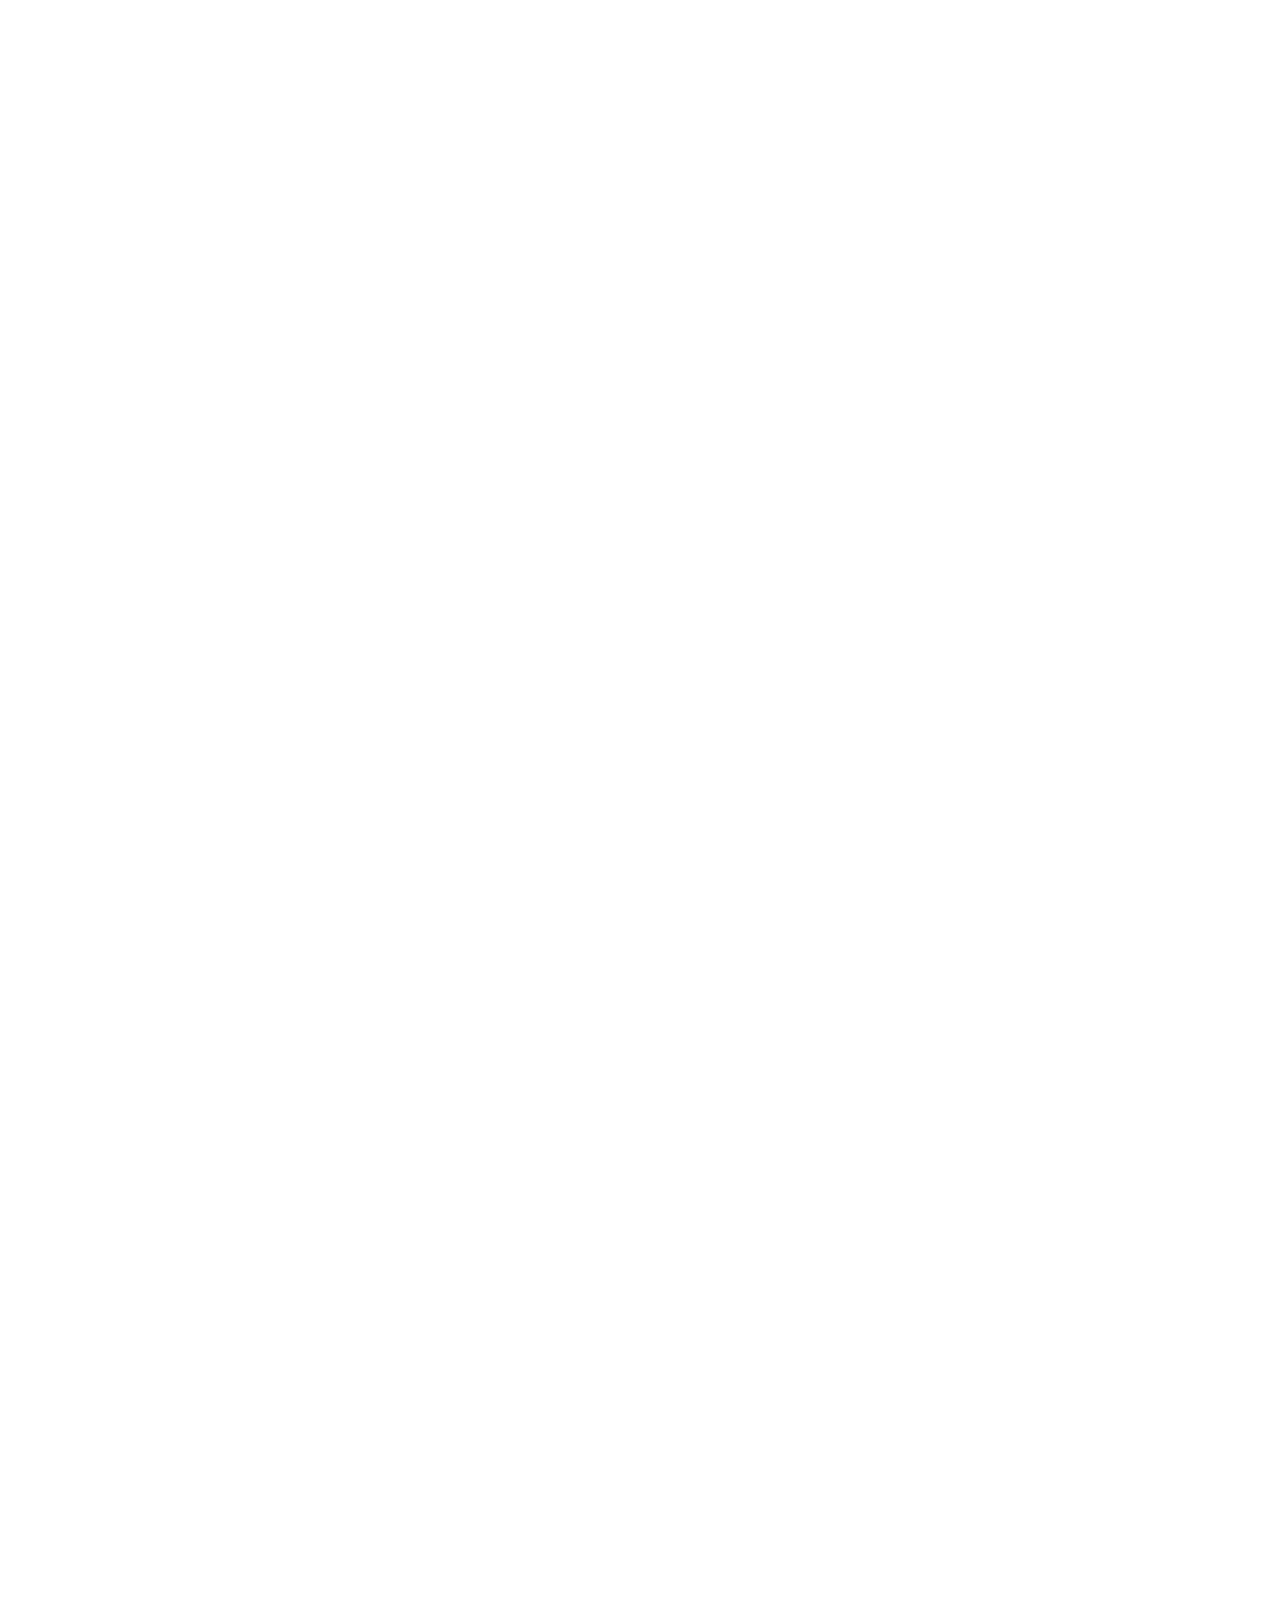
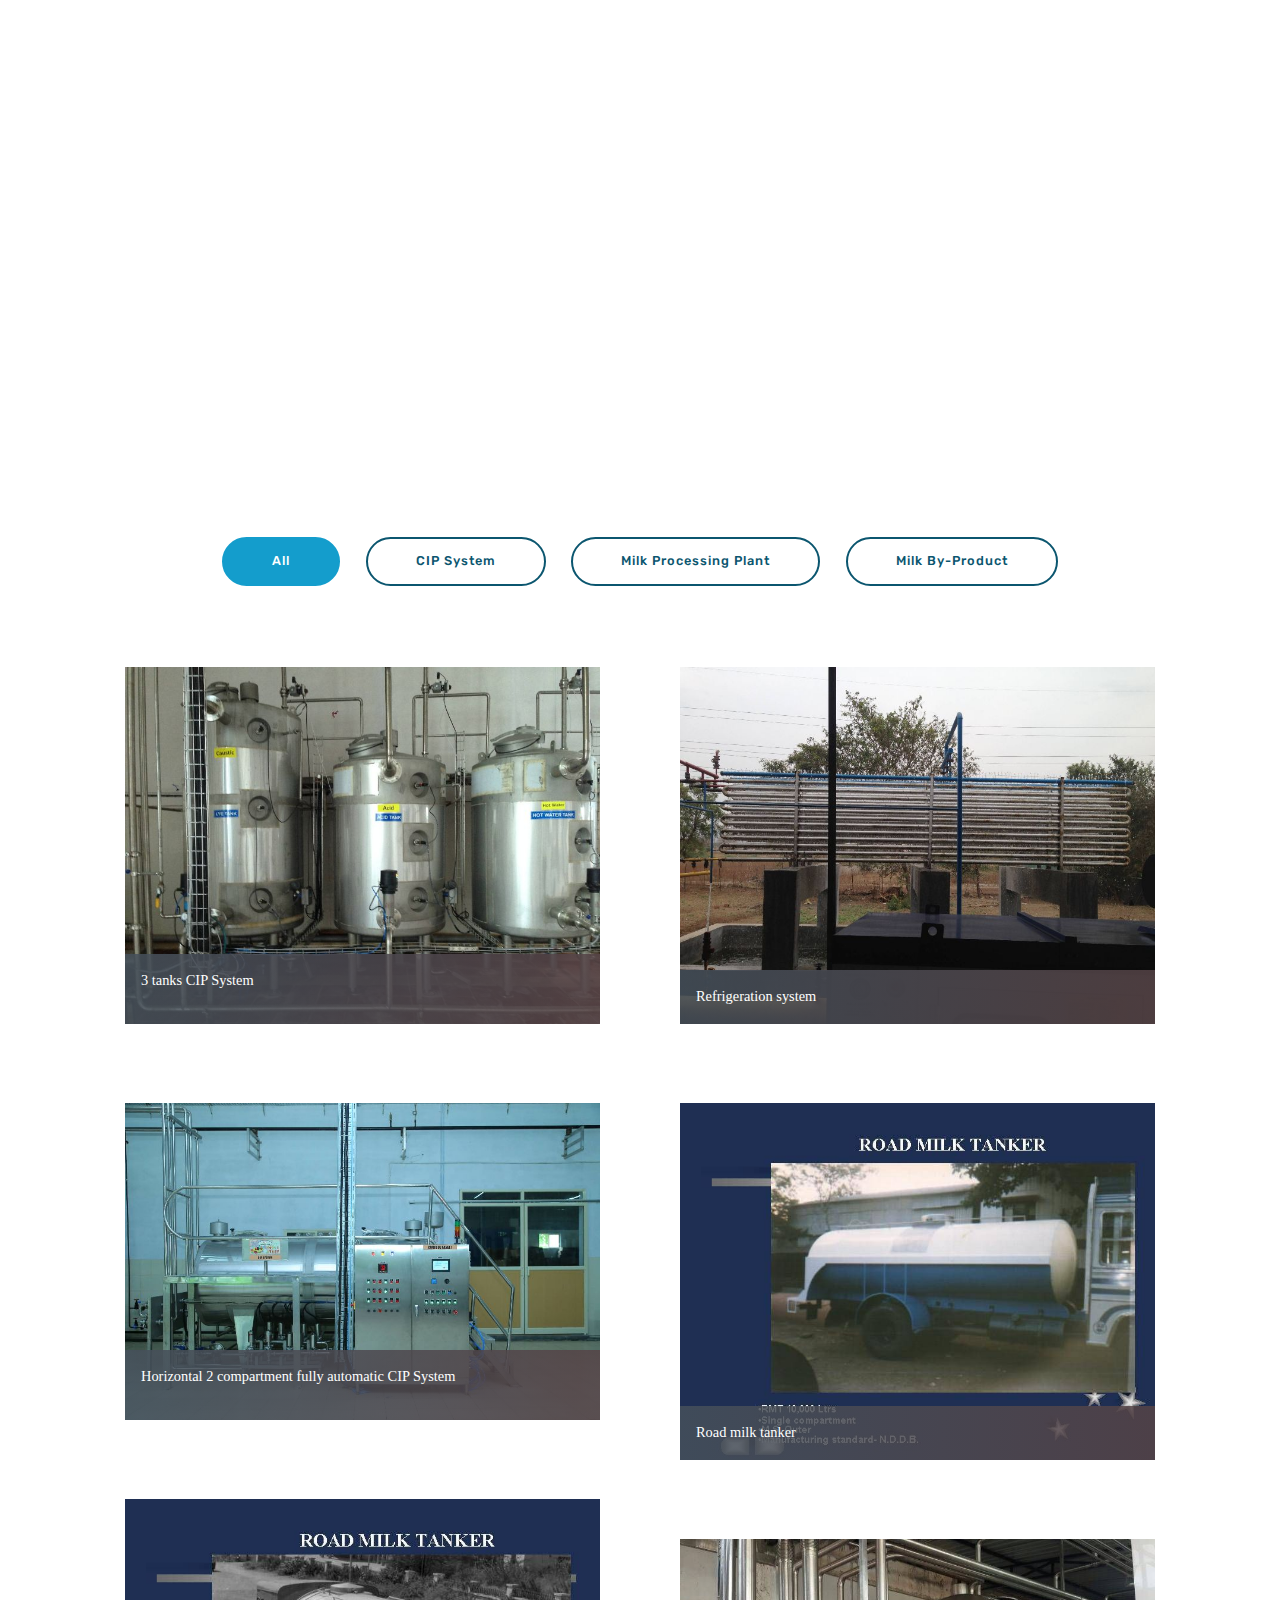
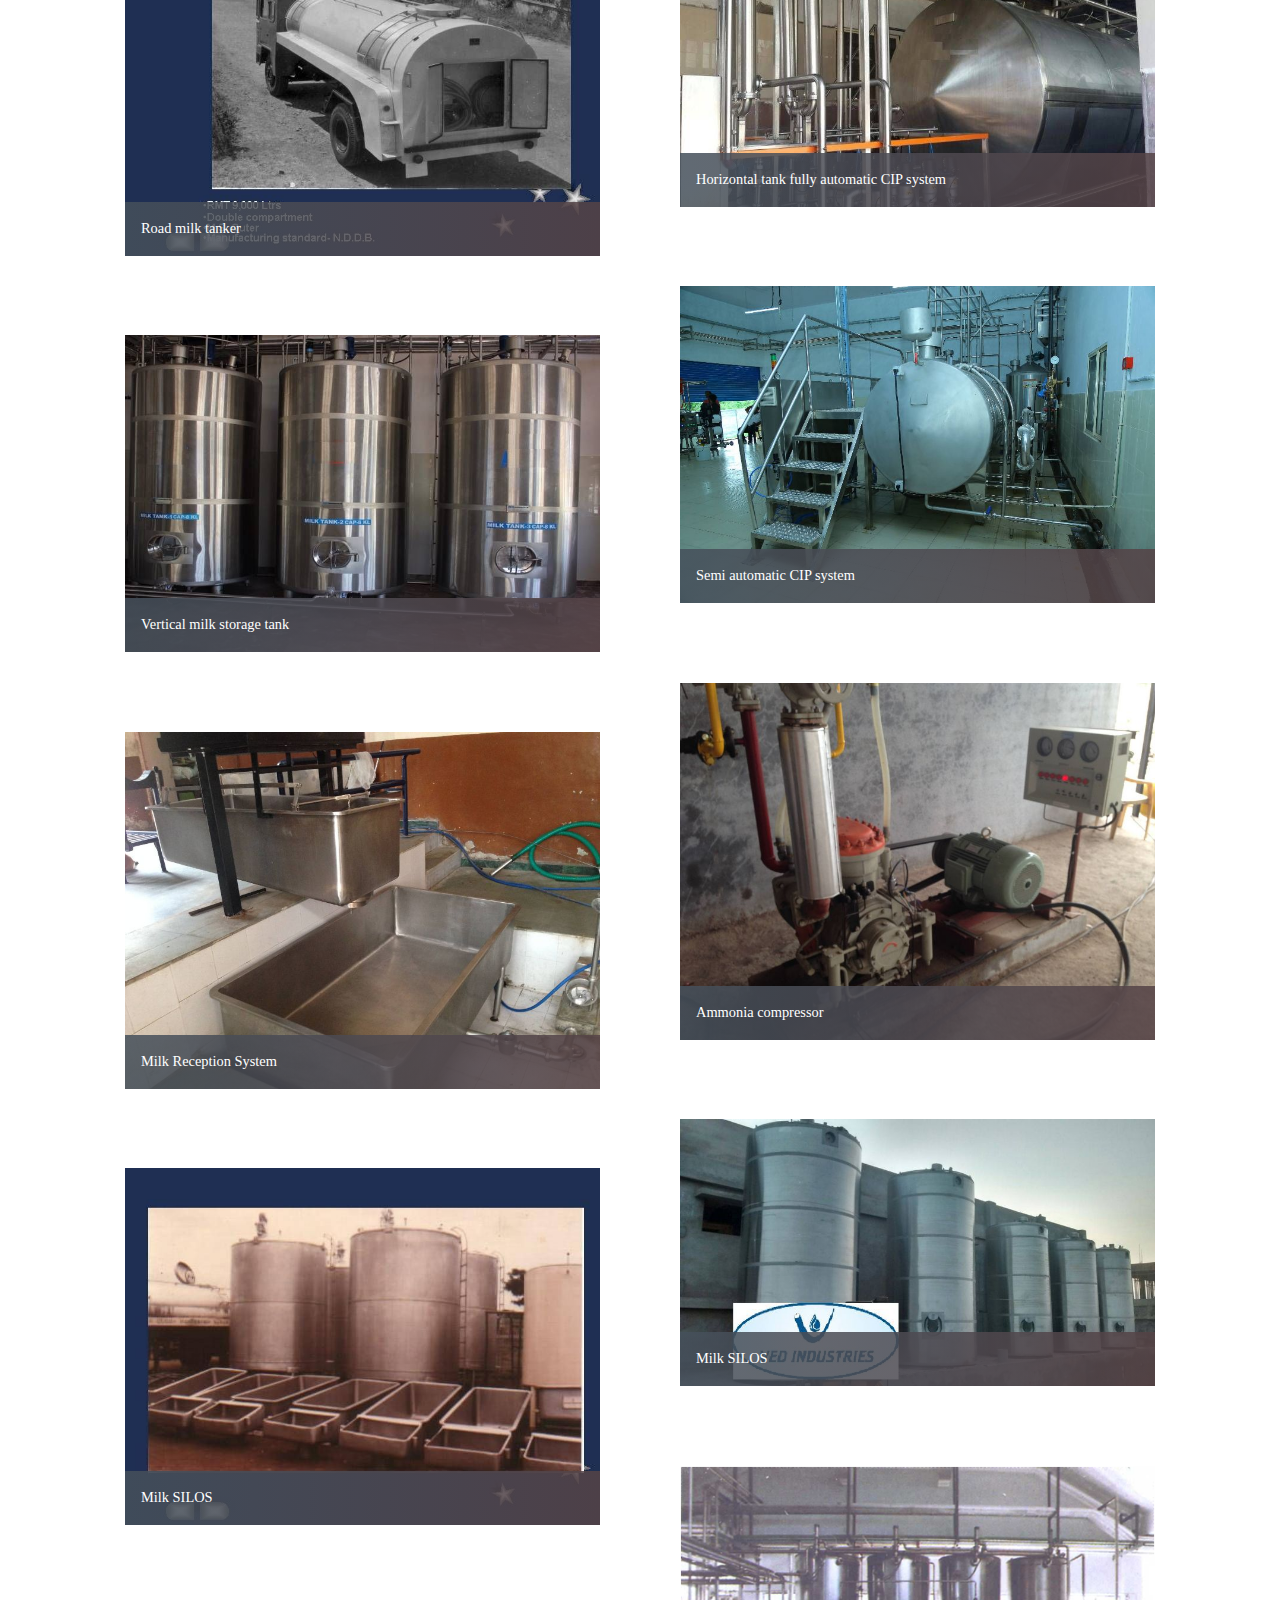
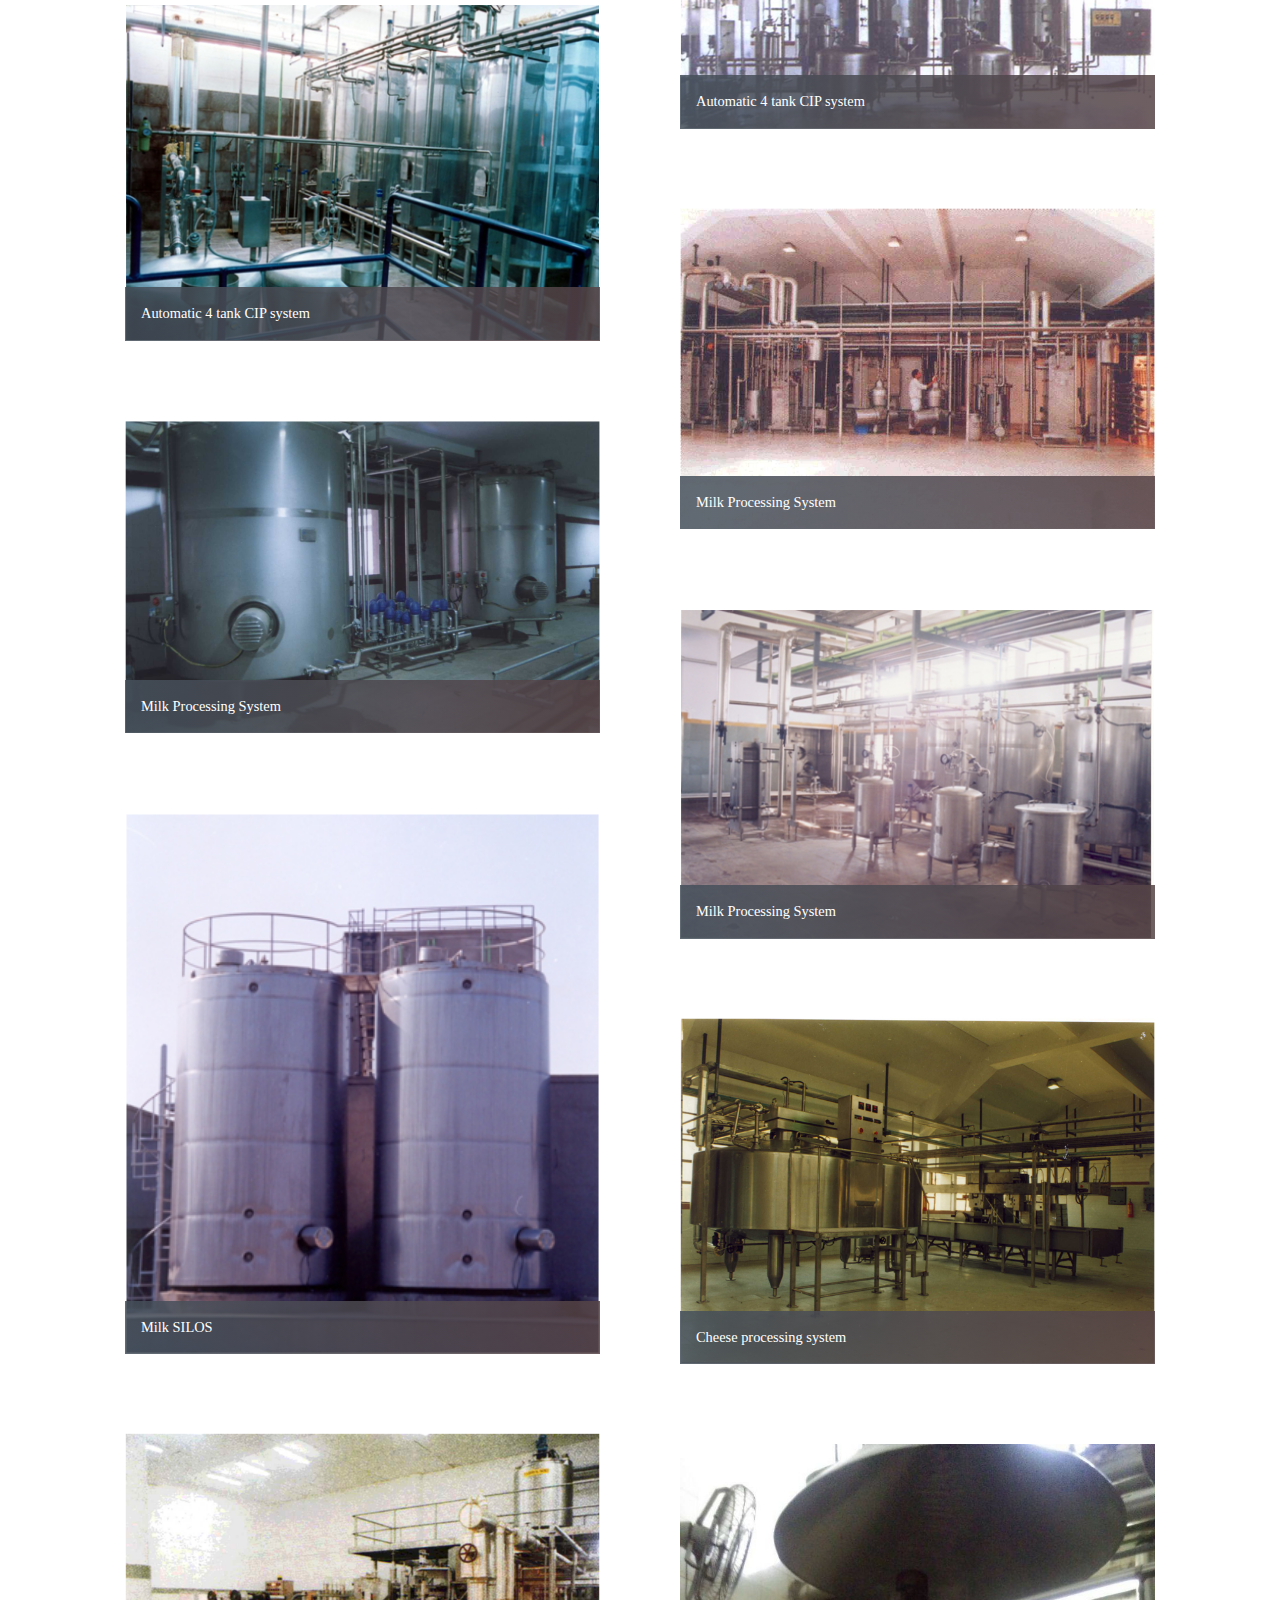
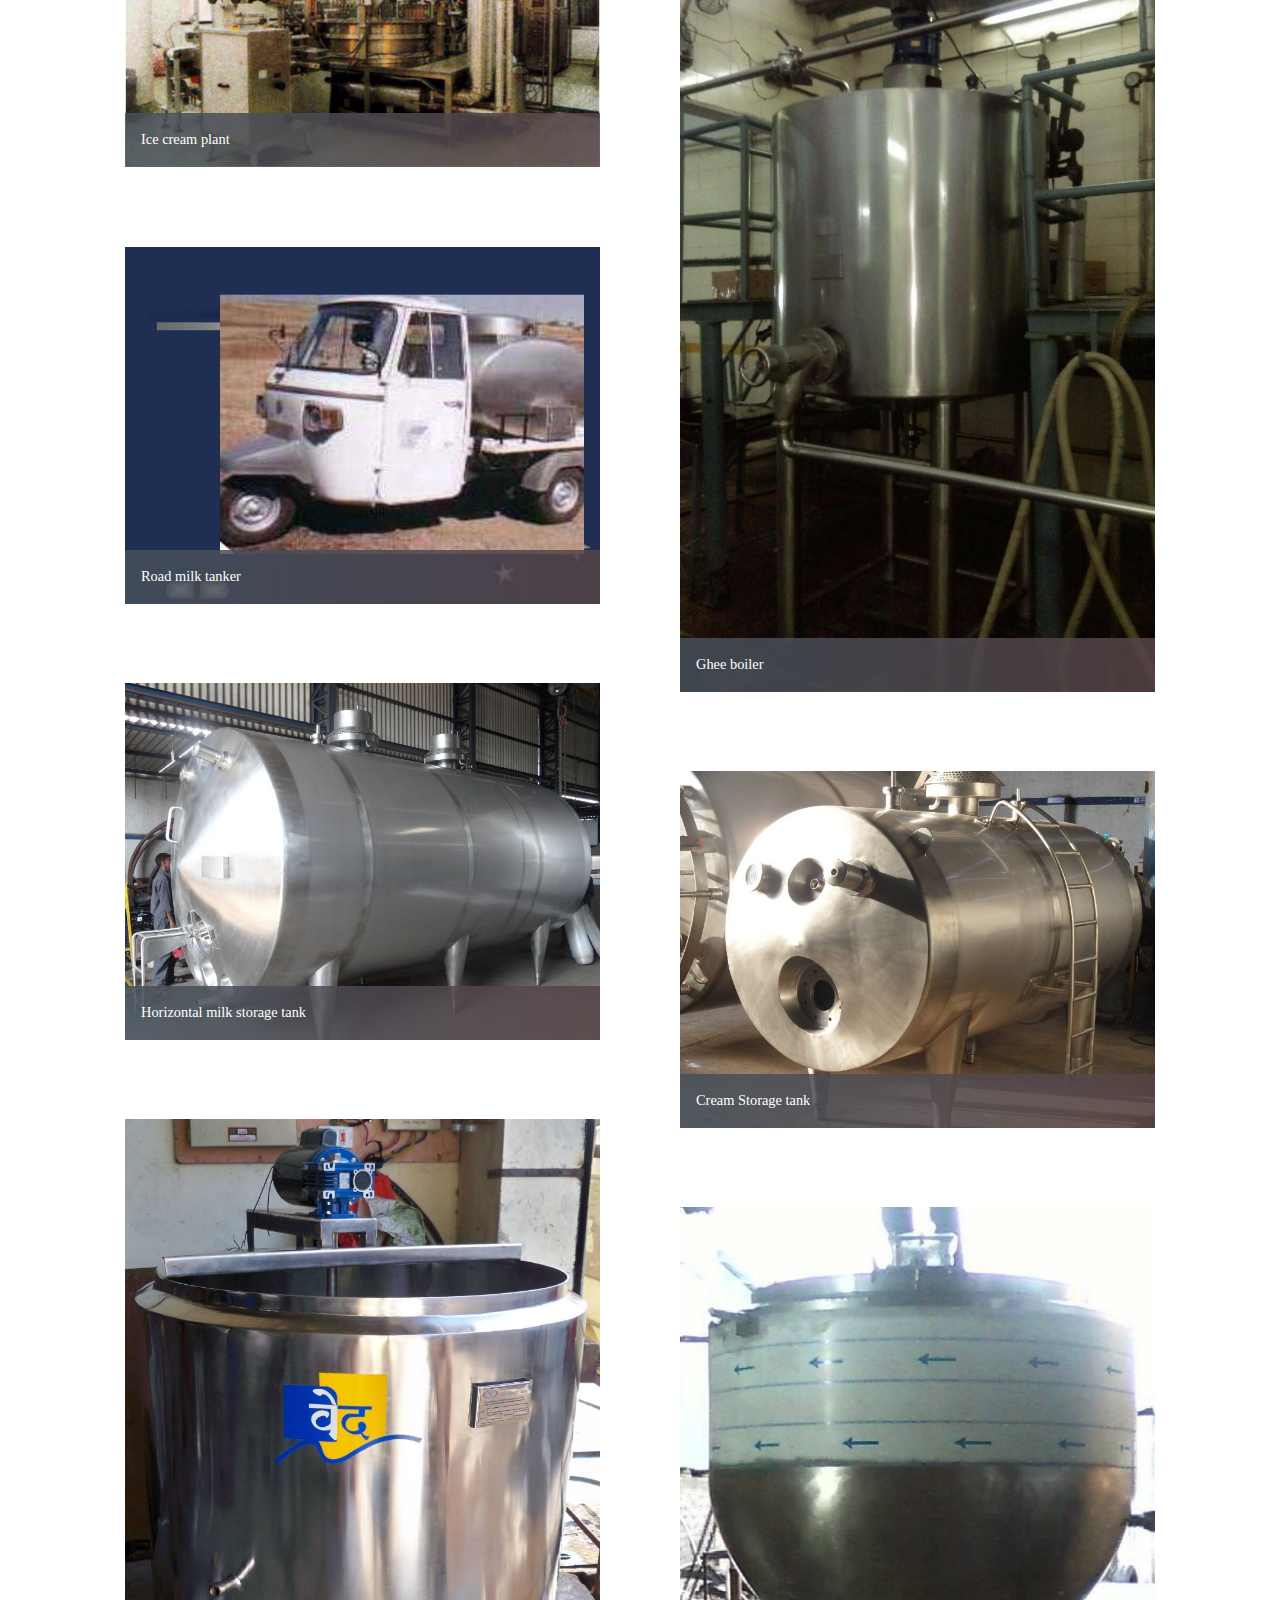
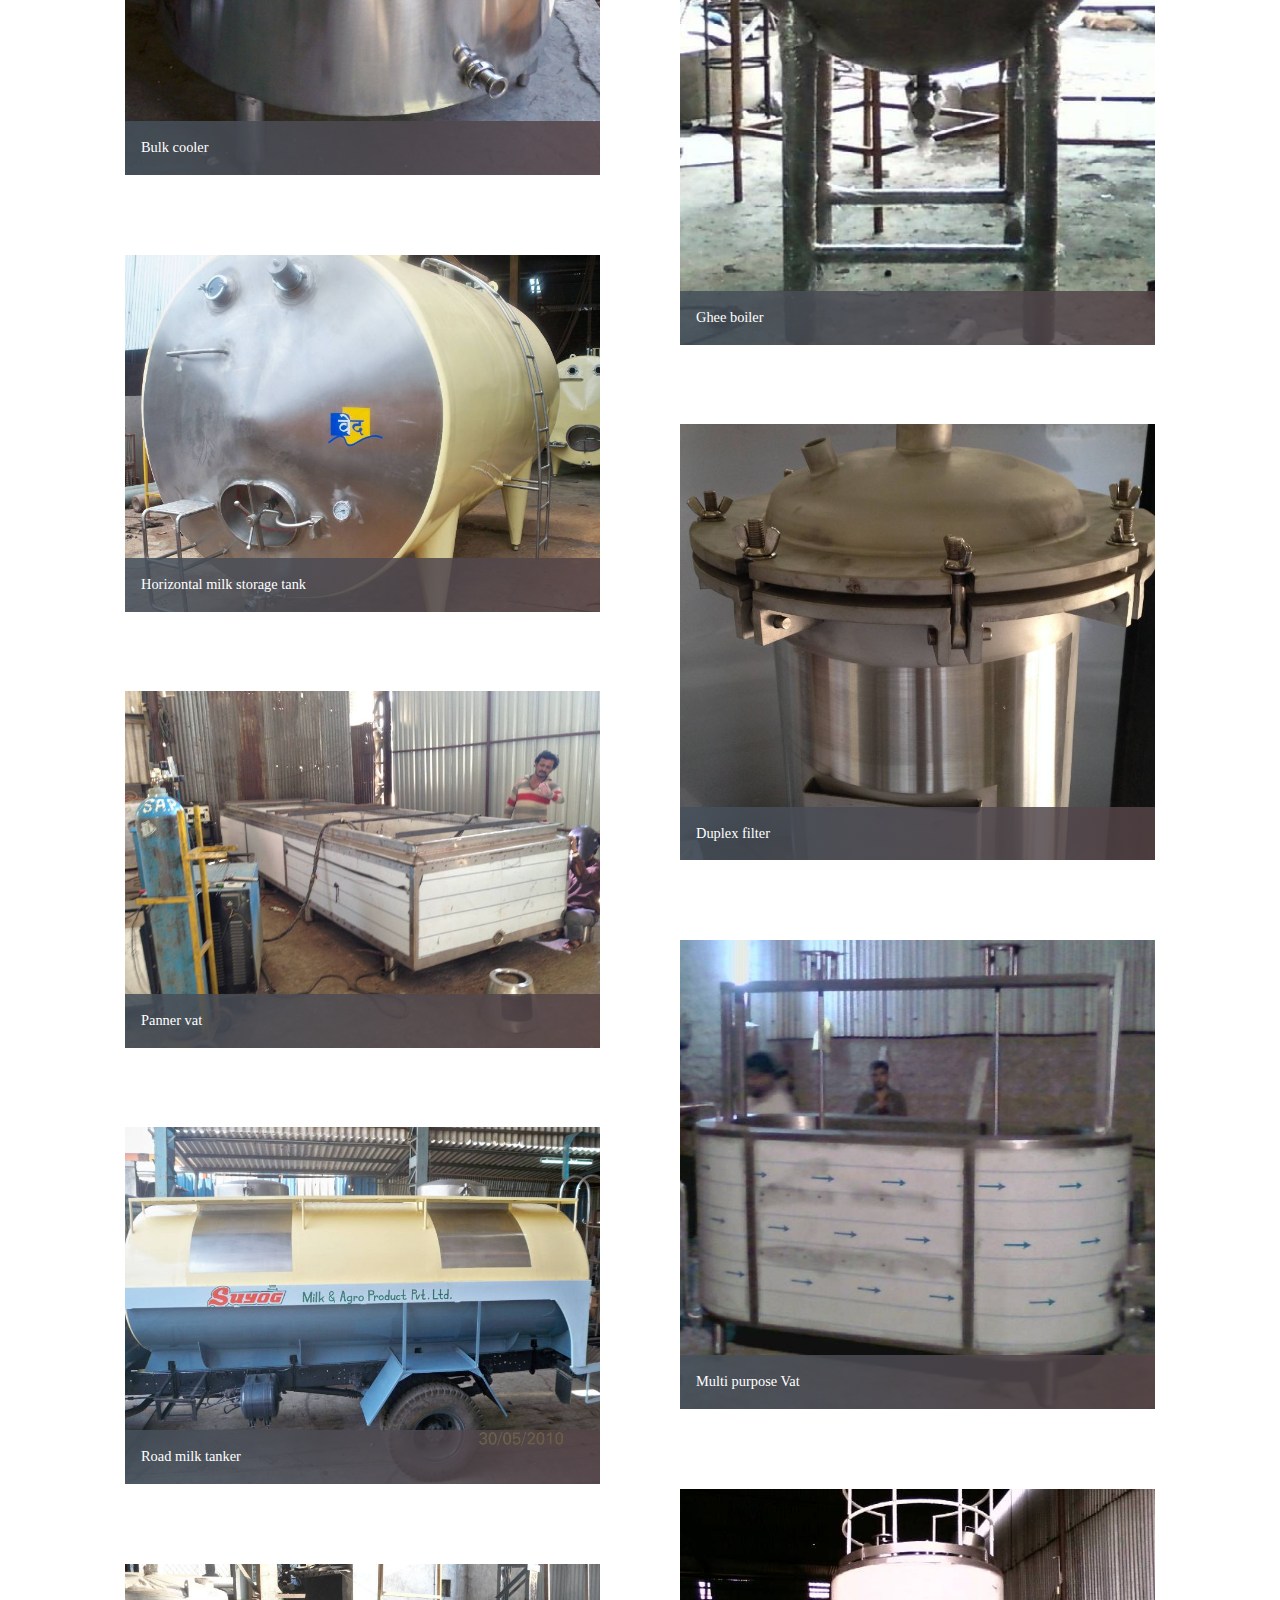
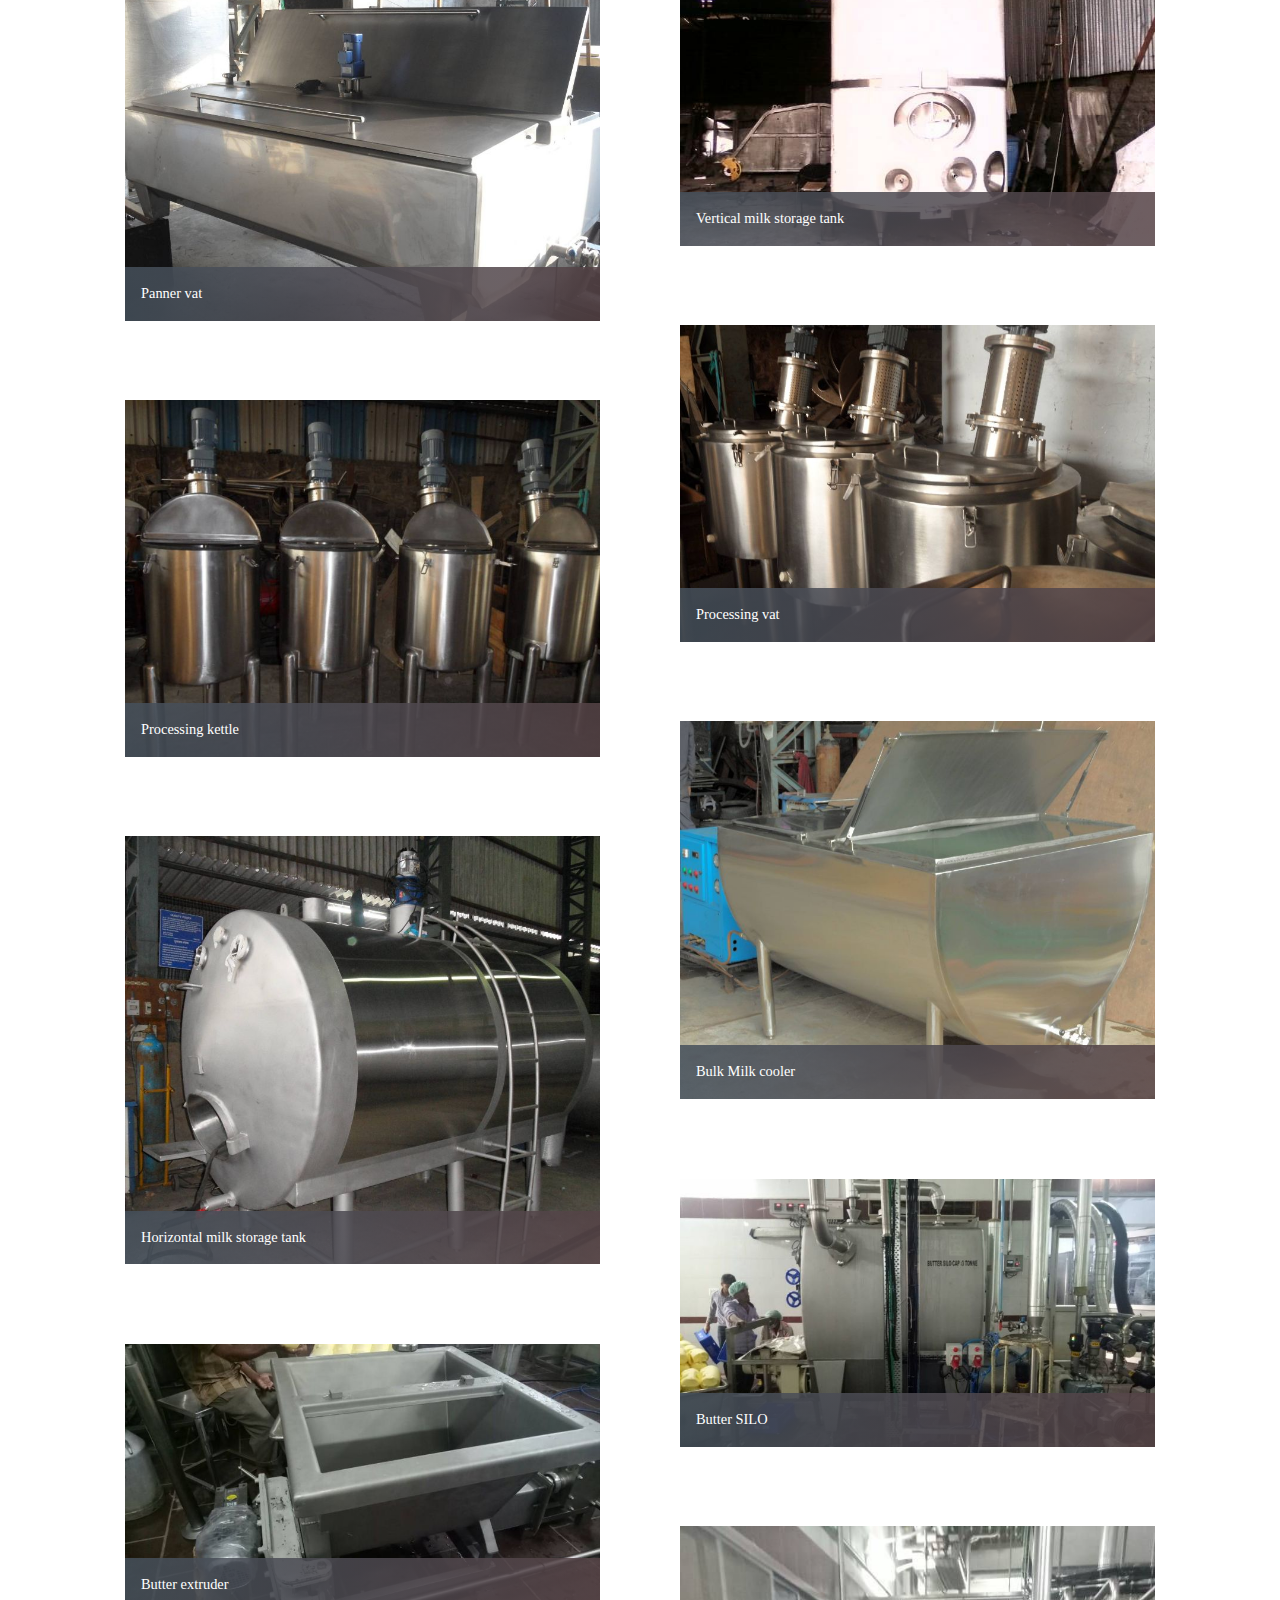
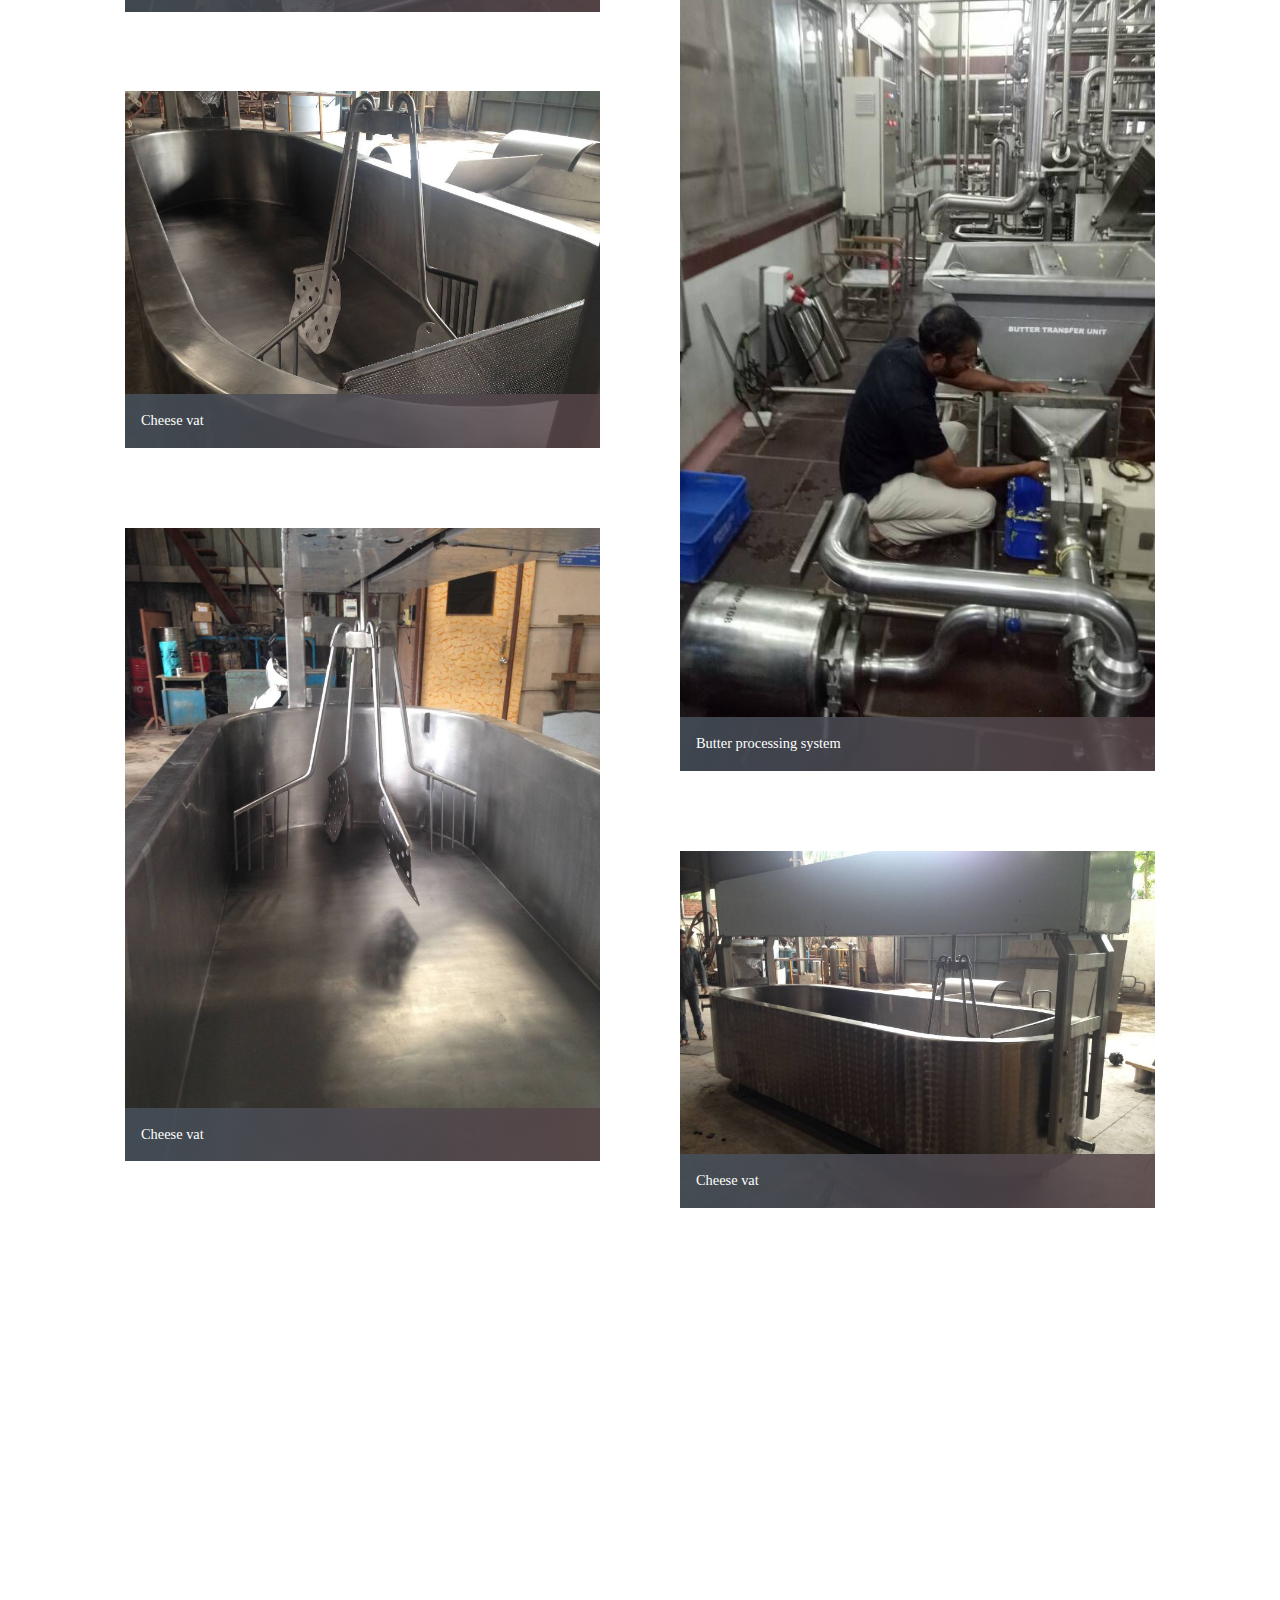
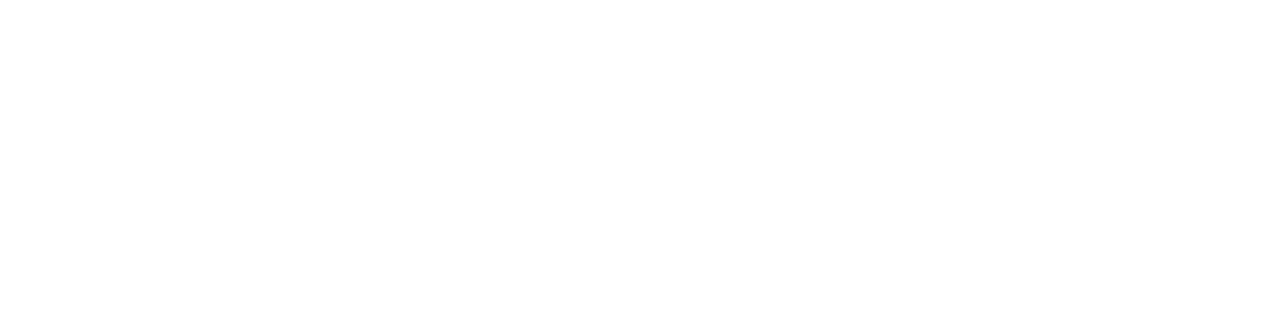
<file: dairy.html>
<!DOCTYPE html>
<html>
<head>
  <!-- Site made with Mobirise Website Builder v4.3.2, https://mobirise.com -->
  <meta charset="UTF-8">
  <meta http-equiv="X-UA-Compatible" content="IE=edge">
  <meta name="generator" content="Mobirise v4.3.2, mobirise.com">
  <meta name="viewport" content="width=device-width, initial-scale=1">
  <link rel="shortcut icon" href="assets/images/untitled-1400x608.png" type="image/x-icon">
  <meta name="description" content="Ved Industries at bhosari. We manufacture dairy applainces, fruit and juice processing equipments. We also do stainless steel fabrication. dairy equipments bhosari, fruit and juice processing equipments, stainless steel fabrication.">
  <title>Ved Industries dairy processing equipments</title>
  <link rel="stylesheet" href="assets/web/assets/mobirise-icons-bold/mobirise-icons-bold.css">
  <link rel="stylesheet" href="assets/web/assets/mobirise-icons/mobirise-icons.css">
  <link rel="stylesheet" href="assets/tether/tether.min.css">
  <link rel="stylesheet" href="assets/bootstrap/css/bootstrap.min.css">
  <link rel="stylesheet" href="assets/bootstrap/css/bootstrap-grid.min.css">
  <link rel="stylesheet" href="assets/bootstrap/css/bootstrap-reboot.min.css">
  <link rel="stylesheet" href="assets/dropdown/css/style.css">
  <link rel="stylesheet" href="assets/animate.css/animate.min.css">
  <link rel="stylesheet" href="assets/socicon/css/styles.css">
  <link rel="stylesheet" href="assets/theme/css/style.css">
  <link rel="stylesheet" href="assets/mobirise-gallery/style.css">
  <link rel="stylesheet" href="assets/mobirise/css/mbr-additional.css" type="text/css">
  
  
  
</head>
<body>
<section class="menu cid-qwVb0QY6dp" once="menu" id="menu1-2" data-rv-view="1260">

    

    <nav class="navbar navbar-expand beta-menu navbar-dropdown align-items-center navbar-fixed-top navbar-toggleable-sm">
        <button class="navbar-toggler navbar-toggler-right" type="button" data-toggle="collapse" data-target="#navbarSupportedContent" aria-controls="navbarSupportedContent" aria-expanded="false" aria-label="Toggle navigation">
            <div class="hamburger">
                <span></span>
                <span></span>
                <span></span>
                <span></span>
            </div>
        </button>
        <div class="menu-logo">
            <div class="navbar-brand">
                <span class="navbar-logo">
                    <a href="http://vedprocess.com">
                         <img src="assets/images/untitled-1400x608.png" alt="vedprocess" title="vedprocess" media-simple="true" style="height: 4.8rem;">
                    </a>
                </span>
                
            </div>
        </div>
        <div class="collapse navbar-collapse" id="navbarSupportedContent">
            <ul class="navbar-nav nav-dropdown nav-right" data-app-modern-menu="true"><li class="nav-item dropdown">
                    <a class="nav-link link text-primary display-4" href="index.html">
                        <span class="mbri-home mbr-iconfont mbr-iconfont-btn"></span>&nbsp;Home</a>
                </li>
                <li class="nav-item">
                    <a class="nav-link link text-primary display-4" href="aboutus.html"><span class="mbri-user mbr-iconfont mbr-iconfont-btn"></span>
                        
                        About Ved Industries</a>
                </li><li class="nav-item"><a class="nav-link link text-primary display-4" href="dairy.html"><span class="mbrib-github mbr-iconfont mbr-iconfont-btn"></span>
                        &nbsp;Dairy Processing</a></li><li class="nav-item"><a class="nav-link link text-primary display-4" href="fruit.html"><span class="mbri-hot-cup mbr-iconfont mbr-iconfont-btn"></span>
                        
                        Juice &amp; Pulp Processing</a></li><li class="nav-item"><a class="nav-link link text-primary display-4" href="stainlesssteel.html"><span class="mbri-setting mbr-iconfont mbr-iconfont-btn"></span>
                        
                        Stainless Steel Fabrication &nbsp; &nbsp; &nbsp;&nbsp;</a></li></ul>
            
        </div>
    </nav>
</section>

<section class="engine"><a href="https://mobirise.co/e">web page maker software</a></section><section class="carousel slide cid-qwZCCvH5jC" data-interval="false" id="slider2-x" data-rv-view="1262">

    
    <div class="container content-slider">
        <div class="content-slider-wrap">
            <div><div class="mbr-slider slide carousel" data-pause="true" data-keyboard="false" data-ride="carousel" data-interval="4000"><ol class="carousel-indicators"><li data-app-prevent-settings="" data-target="#slider2-x" data-slide-to="0"></li><li data-app-prevent-settings="" data-target="#slider2-x" data-slide-to="1"></li><li data-app-prevent-settings="" data-target="#slider2-x" data-slide-to="2"></li><li data-app-prevent-settings="" data-target="#slider2-x" data-slide-to="3"></li><li data-app-prevent-settings="" data-target="#slider2-x" data-slide-to="4"></li><li data-app-prevent-settings="" data-target="#slider2-x" class=" active" data-slide-to="5"></li></ol><div class="carousel-inner" role="listbox"><div class="carousel-item slider-fullscreen-image" data-bg-video-slide="false" style="background-image: url(assets/images/asdf-802x527.png);"><div class="container container-slide"><div class="image_wrapper"><img src="assets/images/asdf-802x527.png"><div class="carousel-caption justify-content-center"><div class="col-10 align-center"></div></div></div></div></div><div class="carousel-item slider-fullscreen-image" data-bg-video-slide="false" style="background-image: url(assets/images/img-401-1024x576.jpg);"><div class="container container-slide"><div class="image_wrapper"><img src="assets/images/img-401-1024x576.jpg"><div class="carousel-caption justify-content-center"><div class="col-10 align-center"></div></div></div></div></div><div class="carousel-item slider-fullscreen-image" data-bg-video-slide="false" style="background-image: url(assets/images/img-3540-2000x1500.jpg);"><div class="container container-slide"><div class="image_wrapper"><img src="assets/images/img-3540-2000x1500.jpg"><div class="carousel-caption justify-content-center"><div class="col-10 align-center"></div></div></div></div></div><div class="carousel-item slider-fullscreen-image" data-bg-video-slide="false" style="background-image: url(assets/images/img-418-576x1024.jpg);"><div class="container container-slide"><div class="image_wrapper"><img src="assets/images/img-418-576x1024.jpg"><div class="carousel-caption justify-content-center"><div class="col-10 align-center"></div></div></div></div></div><div class="carousel-item slider-fullscreen-image" data-bg-video-slide="false" style="background-image: url(assets/images/asd-786x531.png);"><div class="container container-slide"><div class="image_wrapper"><img src="assets/images/asd-786x531.png"><div class="carousel-caption justify-content-center"><div class="col-10 align-center"></div></div></div></div></div><div class="carousel-item slider-fullscreen-image active" data-bg-video-slide="false" style="background-image: url(assets/images/untitlqqed-325x370.png);"><div class="container container-slide"><div class="image_wrapper"><img src="assets/images/untitlqqed-325x370.png"><div class="carousel-caption justify-content-center"><div class="col-10 align-center"></div></div></div></div></div></div><a data-app-prevent-settings="" class="carousel-control carousel-control-prev" role="button" data-slide="prev" href="#slider2-x"><span aria-hidden="true" class="mbri-left mbr-iconfont"></span><span class="sr-only">Previous</span></a><a data-app-prevent-settings="" class="carousel-control carousel-control-next" role="button" data-slide="next" href="#slider2-x"><span aria-hidden="true" class="mbri-right mbr-iconfont"></span><span class="sr-only">Next</span></a></div></div> 
        </div>
    </div>
</section>

<section class="mbr-section content4 cid-qwZFXd88Hd" id="content4-y" data-rv-view="1283">

    

    <div class="container">
        <div class="media-container-row">
            <div class="title col-12 col-md-8">
                <h2 class="align-center pb-3 mbr-fonts-style display-2">Dairy Solutions
</h2>
                
                
            </div>
        </div>
    </div>
</section>

<section class="mbr-section article content1 cid-qwZFZeKAdv" id="content1-z" data-rv-view="1285">
    
     

    <div class="container">
        <div class="media-container-row">
            <div class="mbr-text col-12 col-md-8 mbr-fonts-style display-7">Ved Industries is a leading manufacturer and supplier of high quality dairy machinery &amp; processing equipments for production &amp; storage of milk &amp; milk by products like Paneer, cheese, yoghurt, Dahi, Lassi, Curd, ButterMilk, Flavoured Milk etc. 
<div><strong>
</strong></div><div>Modern manufacturing unit &amp; qualified &amp; experienced man-power has positioned Ved Industries as a premium turnkey solution provides for dairy Industry. Ved Industries provides a complete process solution with PLC based automation right upto installation &amp; commission.&nbsp;</div></div>
        </div>
    </div>
</section>

<section class="mbr-section article content11 cid-qxLdhbRx0c" id="content11-25" data-rv-view="1286">
     

    <div class="container">
        <div class="media-container-row">
            <div class="mbr-text counter-container col-12 col-md-8 mbr-fonts-style display-7">
                <ol>
                    <li><strong>Pasteurization</strong>&nbsp;- Ved Industries offers complete solution for Milk Pasteurization.We offers fully automatic, PLC operated automatic system.</li>
                    <li><strong>Milk Processing Plants</strong> - Execution of market milk plants right from concept to commissioning, covering capacities from a thousand to a million litres of milk per day with as many variants as the market demands, We provide milk procesisng plantin high quality fabricated &amp; dairy so as to provide for dependable usage in dairy indusrty.</li>
                    <li><strong>Milk Chilling Plants</strong> - Milk Chilling Plant offered comes in quality fabricated and construction finish so as to provide for dependable usage in dairy industry. We offer these chilling plants in different volume capacities.</li>
                </ol>
            </div>
        </div>
    </div>
</section>

<section class="mbr-section content4 cid-qxLgVCFdqH" id="content4-2a" data-rv-view="1287">

    

    <div class="container">
        <div class="media-container-row">
            <div class="title col-12 col-md-8">
                <h2 class="align-center pb-3 mbr-fonts-style display-2">Milk By-Product Equipments &amp; System</h2>
                
                
            </div>
        </div>
    </div>
</section>

<section class="features4 cid-qxLehNdy8z" id="features4-26" data-rv-view="1289">
    
         

    
    <div class="container">
        <div class="media-container-row">
            <div class="card p-3 col-12 col-md-6 col-lg-3">
                <div class="card-wrapper media-container-row media-container-row">
                    <div class="card-box">
                        <h4 class="card-title pb-3 mbr-fonts-style display-7"><strong>
                            Butter
                        </strong></h4>
                        <p class="mbr-text mbr-fonts-style display-7">
                            Ved Industries provides complete process equipments which govern the quality of butter such as cream pasteuriser equipment, for cream pre-treatment, cream-ageing tank , butter silo, butter extruder and butter washing.
                        </p>
                    </div>
                </div>
            </div>

            <div class="card p-3 col-12 col-md-6 col-12 col-md-6 col-lg-3">
                <div class="card-wrapper media-container-row">
                    <div class="card-box">
                        <h4 class="card-title pb-3 mbr-fonts-style display-7"><strong>
                            Cheese
                        </strong></h4>
                        <p class="mbr-text mbr-fonts-style display-7">
                            Ved Industries provides equipments for cheese industry, starting from raw milk processing, whey collection, processing and by-product systems including culture preparation systems to manufacture cheddar, processed or mozzarella cheese in various forms, and other varieties of soft and hard cheeses.
                        </p>
                    </div>
                </div>
            </div>

            <div class="card p-3 col-12 col-md-6 col-lg-3">
                <div class="card-wrapper media-container-row">
                    <div class="card-box">
                        <h4 class="card-title pb-3 mbr-fonts-style display-7"><strong>Ice-creams and frozen desserts</strong></h4>
                        <p class="mbr-text mbr-fonts-style display-7">
                            Ved Industries provides process modules, mix recipe formulations, mix preparation, blending, pasteurization &amp; homogenization, chilling &amp; aging systems for all capacities &amp; varieties of ice-cream manufacturing.</p>
                    </div>
                </div>
            </div>

            <div class="card p-3 col-12 col-md-6 col-lg-3">
                <div class="card-wrapper media-container-row">
                    <div class="card-box">
                        <h4 class="card-title pb-3 mbr-fonts-style display-7"><strong>Curd and yoghurt</strong></h4>
                        <p class="mbr-text mbr-fonts-style display-7">
                            Ved Industries has executed a number of installations, the largest one being a state-of-the-art PLC controlled curd plant of capacity 100,000 lpd. The process know-how, engineering and equipment design have been standardized for the manufacturing lines for curd, butter milk and cultured butter milk.
                        </p>
                    </div>
                </div>
            </div>
        </div>
    </div>
</section>

<section class="features4 cid-qxLgdLosYA" id="features4-29" data-rv-view="1292">
    
         

    
    <div class="container">
        <div class="media-container-row">
            <div class="card p-3 col-12 col-md-6">
                <div class="card-wrapper media-container-row media-container-row">
                    <div class="card-box">
                        <h4 class="card-title pb-3 mbr-fonts-style display-7"><strong>Indian Desserts/ Shrikhand/ Dahi/ Buttermilk/ Lassi</strong></h4>
                        <p class="mbr-text mbr-fonts-style display-7">
                            Experienced technologists from Ved industries are working on development of appropriate process technologies to manufacture variuos indian indegeneous cultural products such as shrikhand, dahi, buttermilk, lassi, etc. 
                        </p>
                    </div>
                </div>
            </div>

            <div class="card p-3 col-12 col-md-6 col-12 col-md-6">
                <div class="card-wrapper media-container-row">
                    <div class="card-box">
                        <h4 class="card-title pb-3 mbr-fonts-style display-7"><strong>
                            Paneer
                        </strong></h4>
                        <p class="mbr-text mbr-fonts-style display-7">
                            Ved Industries offers complete solutions for the manufacture of paneer. 
                        </p>
                    </div>
                </div>
            </div>

            

            
        </div>
    </div>
</section>

<section class="mbr-section content4 cid-qx4Ve9cXnc" id="content4-14" data-rv-view="1295">

    

    <div class="container">
        <div class="media-container-row">
            <div class="title col-12 col-md-8">
                <h2 class="align-center pb-3 mbr-fonts-style display-2">Milk Storage &amp; Processing Equipments
</h2>
                
                
            </div>
        </div>
    </div>
</section>

<section class="features4 cid-qx4VaPJAaS" id="features4-13" data-rv-view="1297">
    
         

    
    <div class="container">
        <div class="media-container-row">
            <div class="card p-3 col-12 col-md-6 col-lg-4">
                <div class="card-wrapper media-container-row media-container-row">
                    <div class="card-box">
                        <h4 class="card-title pb-3 mbr-fonts-style display-7"><strong>Tanks and silos
</strong></h4>
                        <p class="mbr-text mbr-fonts-style display-7">Dairy plants require system for reception, processing &amp; storage for keeping milk or finished products before packing or further processing. Milk storage tanks &amp; silos are one of the key equipment in the dairy industry. These tanks are available in an horizontal or a vertical design suitable for indoor or outdoor installation. Storage tanks are designed &amp; manufactured in flat or conical bottom &amp; mounted on legs or structure. 
<br>
<br></p>
                    </div>
                </div>
            </div>

            <div class="card p-3 col-12 col-md-6 col-12 col-md-6 col-lg-4">
                <div class="card-wrapper media-container-row">
                    <div class="card-box">
                        <h4 class="card-title pb-3 mbr-fonts-style display-7"><strong>Road and rail tankers
</strong></h4>
                        <p class="mbr-text mbr-fonts-style display-7">
                            Road and rail milk tankers are an essential part of the supply chain of liquid milk. Ved Industries manufactures road and rail milk tanker barrels in single, two and three compartments in hygienic and aerodynamic design. These tankers have standard accessories such as manhole, outlet box, CIP nozzle, air vent, access ladder and insulation with polyurethane or polystyrene.
                        </p>
                    </div>
                </div>
            </div>

            <div class="card p-3 col-12 col-md-6 col-lg-4">
                <div class="card-wrapper media-container-row">
                    <div class="card-box">
                        <h4 class="card-title pb-3 mbr-fonts-style display-7"><strong>Flow systems
</strong></h4>
                        <p class="mbr-text mbr-fonts-style display-7">Ved Industries has a comprehensive range of stainless steel pumps, valves, fittings and other flow components to cater to food process industries. Its machine shop with CNC machines helps Ved Industries to produce highly reliable products. Ved Industries has a range of pipes and components such as bends, tees, valves, unions, clamps in sanitary configuration.
<br></p>
                    </div>
                </div>
            </div>

            
        </div>
    </div>
</section>

<section class="mbr-section content4 cid-qx4WIx9V4n" id="content4-15" data-rv-view="1300">

    

    <div class="container">
        <div class="media-container-row">
            <div class="title col-12 col-md-8">
                <h2 class="align-center pb-3 mbr-fonts-style display-2">CIP Systems
</h2>
                
                
            </div>
        </div>
    </div>
</section>

<section class="mbr-section article content1 cid-qx4X8tajy9" id="content2-17" data-rv-view="1302">

     

    <div class="container">
        <div class="media-container-row">
            <div class="mbr-text col-12 col-md-8 mbr-fonts-style display-7">
                <blockquote><span style="font-style: normal;">Most of the processing industries in the dairy and food segments require an efficient cleaning system. These cleaning systems allow the cleaning of equipment, process tanks and piping without affecting the normal functioning of the processing plant. An efficient CIP system is a key indicator of the hygiene of the plant, ultimately helping dairies to improve their product quality.<span style="font-size: 1.09rem;">CIP systems are designed according to the process needs and the types of equipment to be cleaned. Ved Industries designs and supplies customized CIP systems suitable for multi-product application.</span></span></blockquote>
            </div>
        </div>
    </div>
</section>

<section class="mbr-section content4 cid-qx4XiioyWo" id="content4-18" data-rv-view="1303">

    

    <div class="container">
        <div class="media-container-row">
            <div class="title col-12 col-md-8">
                <h2 class="align-center pb-3 mbr-fonts-style display-2">
                    Services
                </h2>
                
                
            </div>
        </div>
    </div>
</section>

<section class="mbr-section article content1 cid-qx4XiPgESI" id="content2-19" data-rv-view="1305">

     

    <div class="container">
        <div class="media-container-row">
            <div class="mbr-text col-12 col-md-8 mbr-fonts-style display-7">
                <blockquote><span style="font-style: normal;">Ved Industries offers a wide range of services from consultancy to engineering and project execution, ensuring a remarkable efficiency and consistency in plant design and execution.<span style="font-size: 1.09rem;">Our project engineering group is equipped to execute large projects covering green-field as well as expansion of existing projects, right from layout, plant design, mechanical, electrical and instrumentation, installation, final commissioning to the training of operating personnel.</span></span></blockquote>
            </div>
        </div>
    </div>
</section>

<section class="mbr-gallery mbr-slider-carousel cid-qx4NgcqQge" id="gallery2-11" data-rv-view="1306">

    

    <div class="container">
        <div><!-- Filter --><div class="mbr-gallery-filter container gallery-filter-active"><ul buttons="0"><li class="mbr-gallery-filter-all"><a class="btn btn-md btn-primary-outline active display-4" href="">All</a></li></ul></div><!-- Gallery --><div class="mbr-gallery-row"><div class="mbr-gallery-layout-default"><div><div><div class="mbr-gallery-item mbr-gallery-item--p5" data-video-url="false" data-tags="CIP System"><div href="#lb-gallery2-11" data-slide-to="0" data-toggle="modal"><img src="assets/images/img-7249-2000x1500-800x600.jpg" alt="Ved Industries"><span class="icon-focus"></span><span class="mbr-gallery-title mbr-fonts-style display-7"><p>3 tanks CIP System</p></span></div></div><div class="mbr-gallery-item mbr-gallery-item--p5" data-video-url="false" data-tags="Milk Processing Plant"><div href="#lb-gallery2-11" data-slide-to="1" data-toggle="modal"><img src="assets/images/img-3540-2000x1500-800x600.jpg" alt="Ved Industries"><span class="icon-focus"></span><span class="mbr-gallery-title mbr-fonts-style display-7">Refrigeration system</span></div></div><div class="mbr-gallery-item mbr-gallery-item--p5" data-video-url="false" data-tags="CIP System"><div href="#lb-gallery2-11" data-slide-to="2" data-toggle="modal"><img src="assets/images/cip-2000x1333-800x533.jpg" alt="Ved Industries"><span class="icon-focus"></span><span class="mbr-gallery-title mbr-fonts-style display-7"><p>Horizontal 2 compartment fully automatic CIP System</p></span></div></div><div class="mbr-gallery-item mbr-gallery-item--p5" data-video-url="false" data-tags="Milk By-Product"><div href="#lb-gallery2-11" data-slide-to="3" data-toggle="modal"><img src="assets/images/slide5-720x540-720x540.jpg" alt="Ved Industries"><span class="icon-focus"></span><span class="mbr-gallery-title mbr-fonts-style display-7">Road milk tanker</span></div></div><div class="mbr-gallery-item mbr-gallery-item--p5" data-video-url="false" data-tags="Milk By-Product"><div href="#lb-gallery2-11" data-slide-to="4" data-toggle="modal"><img src="assets/images/slide4-720x540-720x540.jpg" alt="Ved Industries"><span class="icon-focus"></span><span class="mbr-gallery-title mbr-fonts-style display-7">Road milk tanker</span></div></div><div class="mbr-gallery-item mbr-gallery-item--p5" data-video-url="false" data-tags="CIP System"><div href="#lb-gallery2-11" data-slide-to="5" data-toggle="modal"><img src="assets/images/img-4842-800x450-800x450.jpg" alt="Ved Industries"><span class="icon-focus"></span><span class="mbr-gallery-title mbr-fonts-style display-7">Horizontal tank fully automatic CIP system</span></div></div><div class="mbr-gallery-item mbr-gallery-item--p5" data-video-url="false" data-tags="CIP System"><div href="#lb-gallery2-11" data-slide-to="6" data-toggle="modal"><img src="assets/images/cip-2-2000x1333-800x533.jpg" alt="Ved Industries"><span class="icon-focus"></span><span class="mbr-gallery-title mbr-fonts-style display-7">Semi automatic CIP system</span></div></div><div class="mbr-gallery-item mbr-gallery-item--p5" data-video-url="false" data-tags="Milk Processing Plant"><div href="#lb-gallery2-11" data-slide-to="7" data-toggle="modal"><img src="assets/images/img-3653-800x533-800x533.jpg" alt="Ved Industries"><span class="icon-focus"></span><span class="mbr-gallery-title mbr-fonts-style display-7">Vertical milk storage tank</span></div></div><div class="mbr-gallery-item mbr-gallery-item--p5" data-video-url="false" data-tags="Milk Processing Plant"><div href="#lb-gallery2-11" data-slide-to="8" data-toggle="modal"><img src="assets/images/img-3555-2000x1500-800x600.jpg" alt="Ved Industries"><span class="icon-focus"></span><span class="mbr-gallery-title mbr-fonts-style display-7">Ammonia compressor</span></div></div><div class="mbr-gallery-item mbr-gallery-item--p5" data-video-url="false" data-tags="Milk Processing Plant"><div href="#lb-gallery2-11" data-slide-to="9" data-toggle="modal"><img src="assets/images/img-3569-2000x1500-800x600.jpg" alt="Ved Industries"><span class="icon-focus"></span><span class="mbr-gallery-title mbr-fonts-style display-7">Milk Reception System</span></div></div><div class="mbr-gallery-item mbr-gallery-item--p5" data-video-url="false" data-tags="Milk Processing Plant"><div href="#lb-gallery2-11" data-slide-to="10" data-toggle="modal"><img src="assets/images/img-6391-1280x719-800x449.jpg" alt="Ved Industries"><span class="icon-focus"></span><span class="mbr-gallery-title mbr-fonts-style display-7">Milk SILOS</span></div></div><div class="mbr-gallery-item mbr-gallery-item--p5" data-video-url="false" data-tags="Milk Processing Plant"><div href="#lb-gallery2-11" data-slide-to="11" data-toggle="modal"><img src="assets/images/vmst-weigh-bowl-720x540-720x540.jpg" alt="Ved Industries"><span class="icon-focus"></span><span class="mbr-gallery-title mbr-fonts-style display-7">Milk SILOS</span></div></div><div class="mbr-gallery-item mbr-gallery-item--p5" data-video-url="false" data-tags="CIP System"><div href="#lb-gallery2-11" data-slide-to="12" data-toggle="modal"><img src="assets/images/cip1-554x306-554x306.png" alt="Ved Industries"><span class="icon-focus"></span><span class="mbr-gallery-title mbr-fonts-style display-7">Automatic 4 tank CIP system</span></div></div><div class="mbr-gallery-item mbr-gallery-item--p5" data-video-url="false" data-tags="CIP System"><div href="#lb-gallery2-11" data-slide-to="13" data-toggle="modal"><img src="assets/images/cip2-466x330-466x330.png" alt="Ved Industries"><span class="icon-focus"></span><span class="mbr-gallery-title mbr-fonts-style display-7">Automatic 4 tank CIP system</span></div></div><div class="mbr-gallery-item mbr-gallery-item--p5" data-video-url="false" data-tags="Milk Processing Plant"><div href="#lb-gallery2-11" data-slide-to="14" data-toggle="modal"><img src="assets/images/asd-786x531-786x531.png" alt="Ved Industries"><span class="icon-focus"></span><span class="mbr-gallery-title mbr-fonts-style display-7">Milk Processing System</span></div></div><div class="mbr-gallery-item mbr-gallery-item--p5" data-video-url="false" data-tags="Milk Processing Plant"><div href="#lb-gallery2-11" data-slide-to="15" data-toggle="modal"><img src="assets/images/asdf-802x527-800x525.png" alt="Ved Industries"><span class="icon-focus"></span><span class="mbr-gallery-title mbr-fonts-style display-7">Milk Processing System</span></div></div><div class="mbr-gallery-item mbr-gallery-item--p5" data-video-url="false" data-tags="Milk Processing Plant"><div href="#lb-gallery2-11" data-slide-to="16" data-toggle="modal"><img src="assets/images/untitled-466x323-466x323.png" alt="Ved Industries"><span class="icon-focus"></span><span class="mbr-gallery-title mbr-fonts-style display-7">Milk Processing System</span></div></div><div class="mbr-gallery-item mbr-gallery-item--p5" data-video-url="false" data-tags="Milk Processing Plant"><div href="#lb-gallery2-11" data-slide-to="17" data-toggle="modal"><img src="assets/images/untitlqqed-325x370-325x370.png" alt="Ved Industries"><span class="icon-focus"></span><span class="mbr-gallery-title mbr-fonts-style display-7">Milk SILOS</span></div></div><div class="mbr-gallery-item mbr-gallery-item--p5" data-video-url="false" data-tags="Milk By-Product"><div href="#lb-gallery2-11" data-slide-to="18" data-toggle="modal"><img src="assets/images/sadsa-746x543-746x543.png" alt="Ved Industries"><span class="icon-focus"></span><span class="mbr-gallery-title mbr-fonts-style display-7">Cheese processing system</span></div></div><div class="mbr-gallery-item mbr-gallery-item--p5" data-video-url="false" data-tags="Milk By-Product"><div href="#lb-gallery2-11" data-slide-to="19" data-toggle="modal"><img src="assets/images/sadsad-658x462-658x462.png" alt="Ved Industries"><span class="icon-focus"></span><span class="mbr-gallery-title mbr-fonts-style display-7">Ice cream plant</span></div></div><div class="mbr-gallery-item mbr-gallery-item--p5" data-video-url="false" data-tags="Milk By-Product"><div href="#lb-gallery2-11" data-slide-to="20" data-toggle="modal"><img src="assets/images/img-7637-896x1599-800x1427.jpg" alt="Ved Industries"><span class="icon-focus"></span><span class="mbr-gallery-title mbr-fonts-style display-7">Ghee boiler</span></div></div><div class="mbr-gallery-item mbr-gallery-item--p5" data-video-url="false" data-tags="Milk By-Product"><div href="#lb-gallery2-11" data-slide-to="21" data-toggle="modal"><img src="assets/images/slide2-720x540-720x540.jpg" alt="Ved Industries"><span class="icon-focus"></span><span class="mbr-gallery-title mbr-fonts-style display-7">Road milk tanker</span></div></div><div class="mbr-gallery-item mbr-gallery-item--p5" data-video-url="false" data-tags="Milk By-Product"><div href="#lb-gallery2-11" data-slide-to="22" data-toggle="modal"><img src="assets/images/sam-1698-2000x1500-800x600.jpg" alt="Ved Industries"><span class="icon-focus"></span><span class="mbr-gallery-title mbr-fonts-style display-7">Horizontal milk storage tank</span></div></div><div class="mbr-gallery-item mbr-gallery-item--p5" data-video-url="false" data-tags="Milk By-Product"><div href="#lb-gallery2-11" data-slide-to="23" data-toggle="modal"><img src="assets/images/sam-1935-2000x1500-800x600.jpg" alt="Ved Industries"><span class="icon-focus"></span><span class="mbr-gallery-title mbr-fonts-style display-7">Cream Storage tank</span></div></div><div class="mbr-gallery-item mbr-gallery-item--p5" data-video-url="false" data-tags="Milk By-Product"><div href="#lb-gallery2-11" data-slide-to="24" data-toggle="modal"><img src="assets/images/bulk-milk-cooler-500-ltr-1998x2759-800x1104.jpg" alt="Ved Industries"><span class="icon-focus"></span><span class="mbr-gallery-title mbr-fonts-style display-7">Bulk cooler</span></div></div><div class="mbr-gallery-item mbr-gallery-item--p5" data-video-url="false" data-tags="Milk By-Product"><div href="#lb-gallery2-11" data-slide-to="25" data-toggle="modal"><img src="assets/images/ghee-boiler-1-520x807-520x807.jpg" alt="Ved Industries"><span class="icon-focus"></span><span class="mbr-gallery-title mbr-fonts-style display-7">Ghee boiler</span></div></div><div class="mbr-gallery-item mbr-gallery-item--p5" data-video-url="false" data-tags="Milk By-Product"><div href="#lb-gallery2-11" data-slide-to="26" data-toggle="modal"><img src="assets/images/hmst-10kl-1-2000x1500-800x600.jpg" alt="Ved Industries"><span class="icon-focus"></span><span class="mbr-gallery-title mbr-fonts-style display-7">Horizontal milk storage tank</span></div></div><div class="mbr-gallery-item mbr-gallery-item--p5" data-video-url="false" data-tags="Milk By-Product"><div href="#lb-gallery2-11" data-slide-to="27" data-toggle="modal"><img src="assets/images/img-3326-2000x1836-800x734.jpg" alt="Ved Industries"><span class="icon-focus"></span><span class="mbr-gallery-title mbr-fonts-style display-7">Duplex filter</span></div></div><div class="mbr-gallery-item mbr-gallery-item--p5" data-video-url="false" data-tags="Milk By-Product"><div href="#lb-gallery2-11" data-slide-to="28" data-toggle="modal"><img src="assets/images/img-4100-2000x1500-800x600.jpg" alt="Ved Industries"><span class="icon-focus"></span><span class="mbr-gallery-title mbr-fonts-style display-7">Panner vat</span></div></div><div class="mbr-gallery-item mbr-gallery-item--p5" data-video-url="false" data-tags="Milk By-Product"><div href="#lb-gallery2-11" data-slide-to="29" data-toggle="modal"><img src="assets/images/multi-purpose-vat-1-715x705-715x705.jpg" alt="Ved Industries"><span class="icon-focus"></span><span class="mbr-gallery-title mbr-fonts-style display-7">Multi purpose Vat</span></div></div><div class="mbr-gallery-item mbr-gallery-item--p5" data-video-url="false" data-tags="Milk By-Product"><div href="#lb-gallery2-11" data-slide-to="30" data-toggle="modal"><img src="assets/images/road-milk-tanker-1-2000x1500-800x600.jpg" alt="Ved Industries"><span class="icon-focus"></span><span class="mbr-gallery-title mbr-fonts-style display-7">Road milk tanker</span></div></div><div class="mbr-gallery-item mbr-gallery-item--p5" data-video-url="false" data-tags="Milk By-Product"><div href="#lb-gallery2-11" data-slide-to="31" data-toggle="modal"><img src="assets/images/vmst-10-kl-1-640x480-640x480.jpg" alt="Ved Industries"><span class="icon-focus"></span><span class="mbr-gallery-title mbr-fonts-style display-7">Vertical milk storage tank</span></div></div><div class="mbr-gallery-item mbr-gallery-item--p5" data-video-url="false" data-tags="Milk By-Product"><div href="#lb-gallery2-11" data-slide-to="32" data-toggle="modal"><img src="assets/images/sam-1479-2000x1500-800x600.jpg" alt="Ved Industries"><span class="icon-focus"></span><span class="mbr-gallery-title mbr-fonts-style display-7">Panner vat</span></div></div><div class="mbr-gallery-item mbr-gallery-item--p5" data-video-url="false" data-tags="Milk By-Product"><div href="#lb-gallery2-11" data-slide-to="33" data-toggle="modal"><img src="assets/images/sam-1142-2000x1333-800x533.jpg" alt="Ved Industries"><span class="icon-focus"></span><span class="mbr-gallery-title mbr-fonts-style display-7">Processing vat</span></div></div><div class="mbr-gallery-item mbr-gallery-item--p5" data-video-url="false" data-tags="Milk By-Product"><div href="#lb-gallery2-11" data-slide-to="34" data-toggle="modal"><img src="assets/images/sam-1113-1024x768-800x600.jpg" alt="Ved Industries"><span class="icon-focus"></span><span class="mbr-gallery-title mbr-fonts-style display-7">Processing kettle</span></div></div><div class="mbr-gallery-item mbr-gallery-item--p5" data-video-url="false" data-tags="Milk By-Product"><div href="#lb-gallery2-11" data-slide-to="35" data-toggle="modal"><img src="assets/images/sam-983-2000x1590-800x636.jpg" alt="Ved Industries"><span class="icon-focus"></span><span class="mbr-gallery-title mbr-fonts-style display-7">Bulk Milk cooler</span></div></div><div class="mbr-gallery-item mbr-gallery-item--p5" data-video-url="false" data-tags="Milk By-Product"><div href="#lb-gallery2-11" data-slide-to="36" data-toggle="modal"><img src="assets/images/sam-935-2000x1803-800x721.jpg" alt="Ved Industries"><span class="icon-focus"></span><span class="mbr-gallery-title mbr-fonts-style display-7">Horizontal milk storage tank</span></div></div><div class="mbr-gallery-item mbr-gallery-item--p5" data-video-url="false" data-tags="Milk By-Product"><div href="#lb-gallery2-11" data-slide-to="37" data-toggle="modal"><img src="assets/images/img-401-1024x576-800x450.jpg" alt="Ved Industries"><span class="icon-focus"></span><span class="mbr-gallery-title mbr-fonts-style display-7">Butter SILO</span></div></div><div class="mbr-gallery-item mbr-gallery-item--p5" data-video-url="false" data-tags="Milk By-Product"><div href="#lb-gallery2-11" data-slide-to="38" data-toggle="modal"><img src="assets/images/img-409-1024x576-800x450.jpg" alt="Ved Industries"><span class="icon-focus"></span><span class="mbr-gallery-title mbr-fonts-style display-7">Butter extruder</span></div></div><div class="mbr-gallery-item mbr-gallery-item--p5" data-video-url="false" data-tags="Milk By-Product"><div href="#lb-gallery2-11" data-slide-to="39" data-toggle="modal"><img src="assets/images/img-418-576x1024-576x1024.jpg" alt="Ved Industries"><span class="icon-focus"></span><span class="mbr-gallery-title mbr-fonts-style display-7">Butter processing system</span></div></div><div class="mbr-gallery-item mbr-gallery-item--p5" data-video-url="false" data-tags="Milk By-Product"><div href="#lb-gallery2-11" data-slide-to="40" data-toggle="modal"><img src="assets/images/img-8922-2-2000x1500-800x600.jpg" alt="Ved Industries"><span class="icon-focus"></span><span class="mbr-gallery-title mbr-fonts-style display-7">Cheese vat</span></div></div><div class="mbr-gallery-item mbr-gallery-item--p5" data-video-url="false" data-tags="Milk By-Product"><div href="#lb-gallery2-11" data-slide-to="41" data-toggle="modal"><img src="assets/images/img-8917-1-2000x2666-800x1066.jpg" alt="Ved Industries"><span class="icon-focus"></span><span class="mbr-gallery-title mbr-fonts-style display-7">Cheese vat</span></div></div><div class="mbr-gallery-item mbr-gallery-item--p5" data-video-url="false" data-tags="Milk By-Product"><div href="#lb-gallery2-11" data-slide-to="42" data-toggle="modal"><img src="assets/images/img-8921-1-2000x1500-800x600.jpg" alt="Ved Industries"><span class="icon-focus"></span><span class="mbr-gallery-title mbr-fonts-style display-7">Cheese vat</span></div></div></div></div><div class="clearfix"></div></div></div><!-- Lightbox --><div data-app-prevent-settings="" class="mbr-slider modal fade carousel slide" tabindex="-1" data-keyboard="true" data-interval="false" id="lb-gallery2-11"><div class="modal-dialog"><div class="modal-content"><div class="modal-body"><div class="carousel-inner"><div class="carousel-item"><img src="assets/images/img-7249-2000x1500.jpg" alt="Ved Industries"></div><div class="carousel-item"><img src="assets/images/img-3540-2000x1500.jpg" alt="Ved Industries"></div><div class="carousel-item"><img src="assets/images/cip-2000x1333.jpg" alt="Ved Industries"></div><div class="carousel-item"><img src="assets/images/slide5-720x540.jpg" alt="Ved Industries"></div><div class="carousel-item"><img src="assets/images/slide4-720x540.jpg" alt="Ved Industries"></div><div class="carousel-item"><img src="assets/images/img-4842-800x450.jpg" alt="Ved Industries"></div><div class="carousel-item"><img src="assets/images/cip-2-2000x1333.jpg" alt="Ved Industries"></div><div class="carousel-item"><img src="assets/images/img-3653-800x533.jpg" alt="Ved Industries"></div><div class="carousel-item"><img src="assets/images/img-3555-2000x1500.jpg" alt="Ved Industries"></div><div class="carousel-item"><img src="assets/images/img-3569-2000x1500.jpg" alt="Ved Industries"></div><div class="carousel-item"><img src="assets/images/img-6391-1280x719.jpg" alt="Ved Industries"></div><div class="carousel-item"><img src="assets/images/vmst-weigh-bowl-720x540.jpg" alt="Ved Industries"></div><div class="carousel-item"><img src="assets/images/cip1-554x306.png" alt="Ved Industries"></div><div class="carousel-item"><img src="assets/images/cip2-466x330.png" alt="Ved Industries"></div><div class="carousel-item"><img src="assets/images/asd-786x531.png" alt="Ved Industries"></div><div class="carousel-item"><img src="assets/images/asdf-802x527.png" alt="Ved Industries"></div><div class="carousel-item"><img src="assets/images/untitled-466x323.png" alt="Ved Industries"></div><div class="carousel-item"><img src="assets/images/untitlqqed-325x370.png" alt="Ved Industries"></div><div class="carousel-item"><img src="assets/images/sadsa-746x543.png" alt="Ved Industries"></div><div class="carousel-item"><img src="assets/images/sadsad-658x462.png" alt="Ved Industries"></div><div class="carousel-item"><img src="assets/images/img-7637-896x1599.jpg" alt="Ved Industries"></div><div class="carousel-item"><img src="assets/images/slide2-720x540.jpg" alt="Ved Industries"></div><div class="carousel-item"><img src="assets/images/sam-1698-2000x1500.jpg" alt="Ved Industries"></div><div class="carousel-item"><img src="assets/images/sam-1935-2000x1500.jpg" alt="Ved Industries"></div><div class="carousel-item"><img src="assets/images/bulk-milk-cooler-500-ltr-1998x2759.jpg" alt="Ved Industries"></div><div class="carousel-item"><img src="assets/images/ghee-boiler-1-520x807.jpg" alt="Ved Industries"></div><div class="carousel-item"><img src="assets/images/hmst-10kl-1-2000x1500.jpg" alt="Ved Industries"></div><div class="carousel-item"><img src="assets/images/img-3326-2000x1836.jpg" alt="Ved Industries"></div><div class="carousel-item"><img src="assets/images/img-4100-2000x1500.jpg" alt="Ved Industries"></div><div class="carousel-item"><img src="assets/images/multi-purpose-vat-1-715x705.jpg" alt="Ved Industries"></div><div class="carousel-item"><img src="assets/images/road-milk-tanker-1-2000x1500.jpg" alt="Ved Industries"></div><div class="carousel-item"><img src="assets/images/vmst-10-kl-1-640x480.jpg" alt="Ved Industries"></div><div class="carousel-item"><img src="assets/images/sam-1479-2000x1500.jpg" alt="Ved Industries"></div><div class="carousel-item"><img src="assets/images/sam-1142-2000x1333.jpg" alt="Ved Industries"></div><div class="carousel-item"><img src="assets/images/sam-1113-1024x768.jpg" alt="Ved Industries"></div><div class="carousel-item"><img src="assets/images/sam-983-2000x1590.jpg" alt="Ved Industries"></div><div class="carousel-item"><img src="assets/images/sam-935-2000x1803.jpg" alt="Ved Industries"></div><div class="carousel-item"><img src="assets/images/img-401-1024x576.jpg" alt="Ved Industries"></div><div class="carousel-item"><img src="assets/images/img-409-1024x576.jpg" alt="Ved Industries"></div><div class="carousel-item"><img src="assets/images/img-418-576x1024.jpg" alt="Ved Industries"></div><div class="carousel-item"><img src="assets/images/img-8922-2-2000x1500.jpg" alt="Ved Industries"></div><div class="carousel-item"><img src="assets/images/img-8917-1-2000x2666.jpg" alt="Ved Industries"></div><div class="carousel-item active"><img src="assets/images/img-8921-1-2000x1500.jpg" alt="Ved Industries"></div></div><a class="carousel-control carousel-control-prev" role="button" data-slide="prev" href="#lb-gallery2-11"><span class="mbri-left mbr-iconfont" aria-hidden="true"></span><span class="sr-only">Previous</span></a><a class="carousel-control carousel-control-next" role="button" data-slide="next" href="#lb-gallery2-11"><span class="mbri-right mbr-iconfont" aria-hidden="true"></span><span class="sr-only">Next</span></a><a class="close" href="#" role="button" data-dismiss="modal"><span class="sr-only">Close</span></a></div></div></div></div></div>
    </div>

</section>

<section class="cid-qyitGKw6Jr mbr-reveal" id="footer2-2d" data-rv-view="1481">

    

    

    <div class="container">
        <div class="media-container-row content mbr-white">
            <div class="col-12 col-md-3 mbr-fonts-style display-7">
                <p class="mbr-text"></p><p>
                    <strong>Address</strong>
<br>                    <br>
                    Banglore Office: 346, BCMC, Layout, Raghuvanahalli, Kanakpura,<br>Bauglore, 560062<br><br>Factory 1: 178/2/3, Sector 7, 
<br> PCNTDA BHOSARI, PUNE, 411026.
<br>
<br>Factory 2: 228, SECTOR 10, PCNTDA BHOSARI, PUNE 411026.<br>
                    <br>
                    <br><strong>Contacts</strong>
                    <br>
                    <br>Email: info@vedprocess.com</p><p>Phone: +919011700909, &nbsp; &nbsp; &nbsp; &nbsp; &nbsp; &nbsp; &nbsp; &nbsp; &nbsp; &nbsp; &nbsp;+919850994433,&nbsp;<br>+919011082909</p><p></p>
            </div>
            <div class="col-12 col-md-3 mbr-fonts-style display-7">
                <p class="mbr-text"><strong>Contact Person</strong>&nbsp;<br>SANTOSH GUNJAL,<br> DIRECTOR &nbsp;<br>
                    <br><strong>Feedback</strong>
                    <br>
                    <br>Please send us your ideas, bug reports, suggestions! Any feedback would be appreciated.
                </p>
            </div>
            <div class="col-12 col-md-6">
                <div class="google-map"><iframe frameborder="0" style="border:0" src="https://www.google.com/maps/embed/v1/place?key=AIzaSyA0Dx_boXQiwvdz8sJHoYeZNVTdoWONYkU&amp;q=place_id:ChIJO9ouuHS4wjsRqb6kVHN91gM" allowfullscreen=""></iframe></div>
            </div>
        </div>
        <div class="footer-lower">
            <div class="media-container-row">
                <div class="col-sm-12">
                    <hr>
                </div>
            </div>
            <div class="media-container-row mbr-white">
                <div class="col-sm-6 copyright">
                    <p class="mbr-text mbr-fonts-style display-7">
                        © Copyright 2017 <a href="http://www.mileset.com" target="_blank">www.mileset.com</a> - All Rights Reserved
                    </p>
                </div>
                <div class="col-md-6">
                    
                </div>
            </div>
        </div>
    </div>
</section>


  <script src="assets/web/assets/jquery/jquery.min.js"></script>
  <script src="assets/popper/popper.min.js"></script>
  <script src="assets/tether/tether.min.js"></script>
  <script src="assets/bootstrap/js/bootstrap.min.js"></script>
  <script src="assets/dropdown/js/script.min.js"></script>
  <script src="assets/touch-swipe/jquery.touch-swipe.min.js"></script>
  <script src="assets/jquery-mb-ytplayer/jquery.mb.ytplayer.min.js"></script>
  <script src="assets/jquery-mb-vimeo_player/jquery.mb.vimeo_player.js"></script>
  <script src="assets/smooth-scroll/smooth-scroll.js"></script>
  <script src="assets/bootstrap-carousel-swipe/bootstrap-carousel-swipe.js"></script>
  <script src="assets/masonry/masonry.pkgd.min.js"></script>
  <script src="assets/imagesloaded/imagesloaded.pkgd.min.js"></script>
  <script src="assets/viewport-checker/jquery.viewportchecker.js"></script>
  <script src="assets/theme/js/script.js"></script>
  <script src="assets/mobirise-gallery/player.min.js"></script>
  <script src="assets/mobirise-gallery/script.js"></script>
  <script src="assets/mobirise-slider-video/script.js"></script>
  
  
 <div id="scrollToTop" class="scrollToTop mbr-arrow-up"><a style="text-align: center;"><i class="mbri-down mbr-iconfont"></i></a></div>
    <input name="animation" type="hidden">
  </body>
</html>
</file>
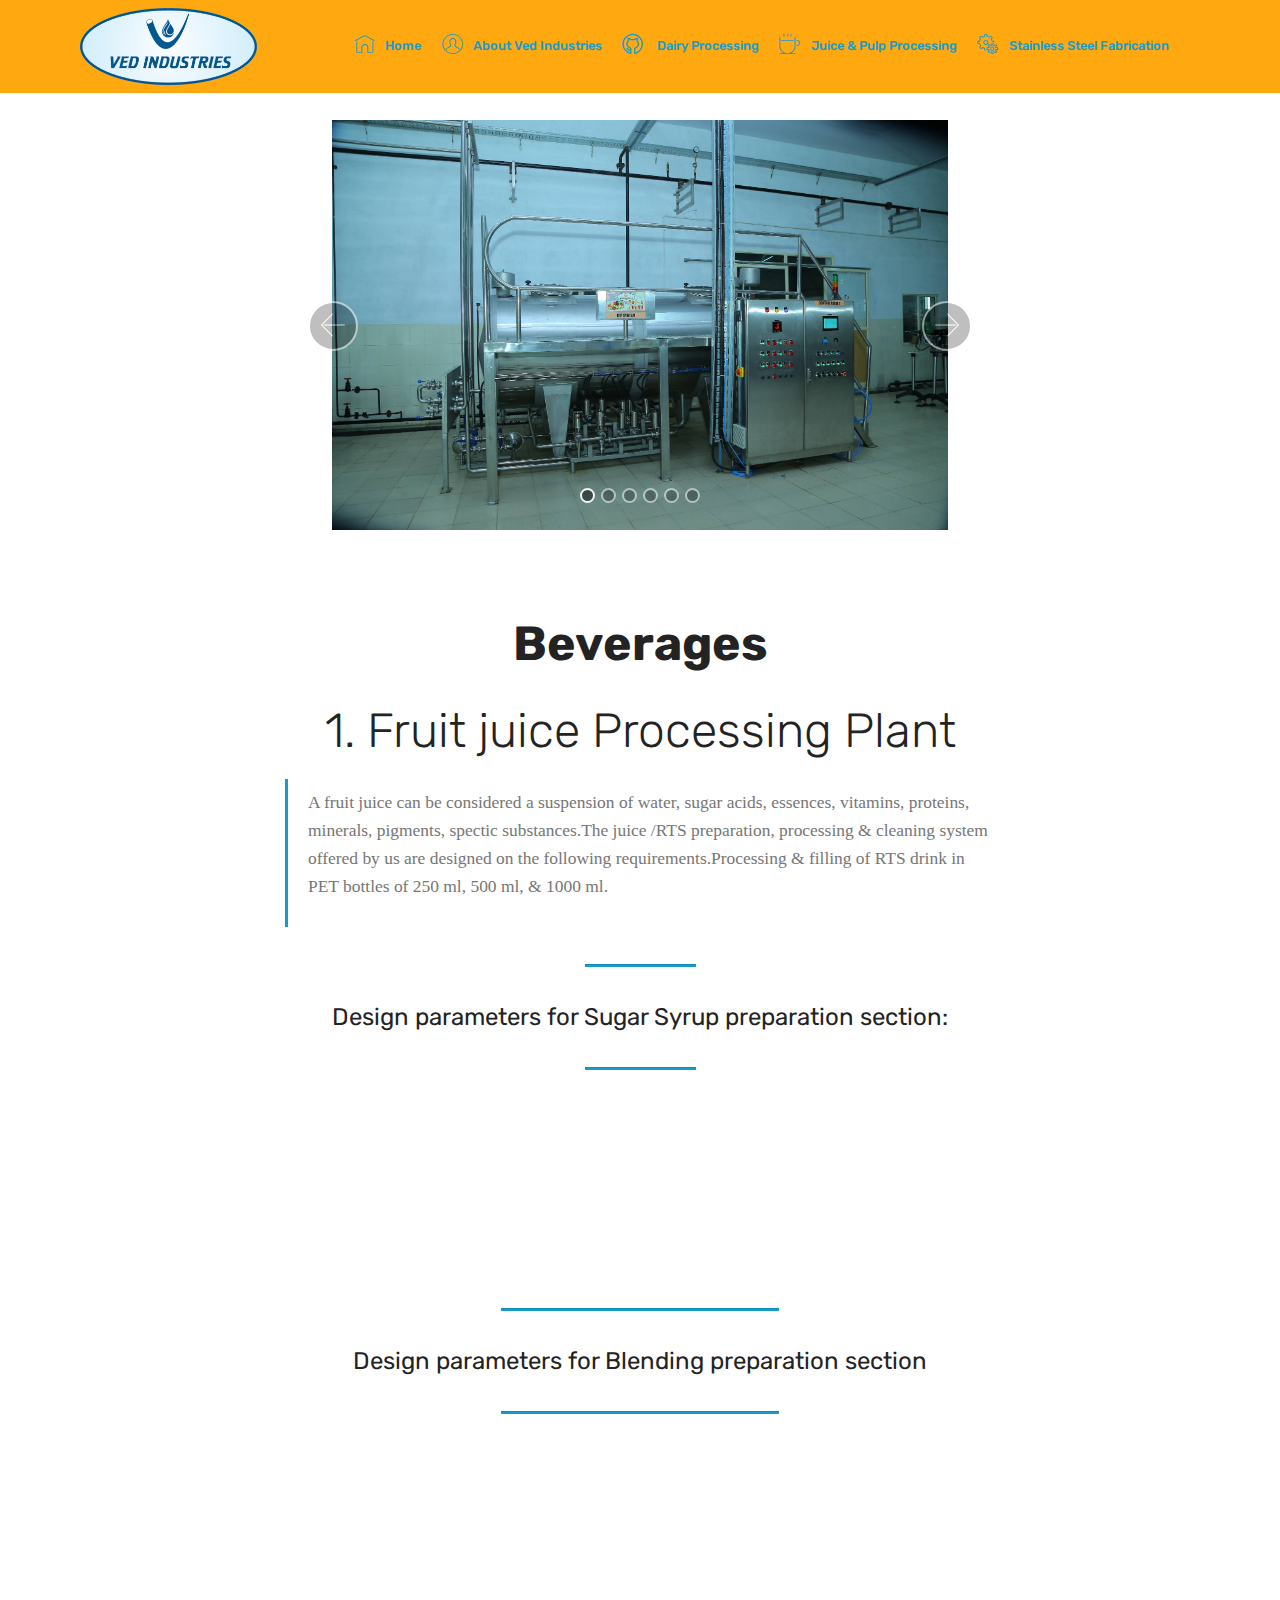
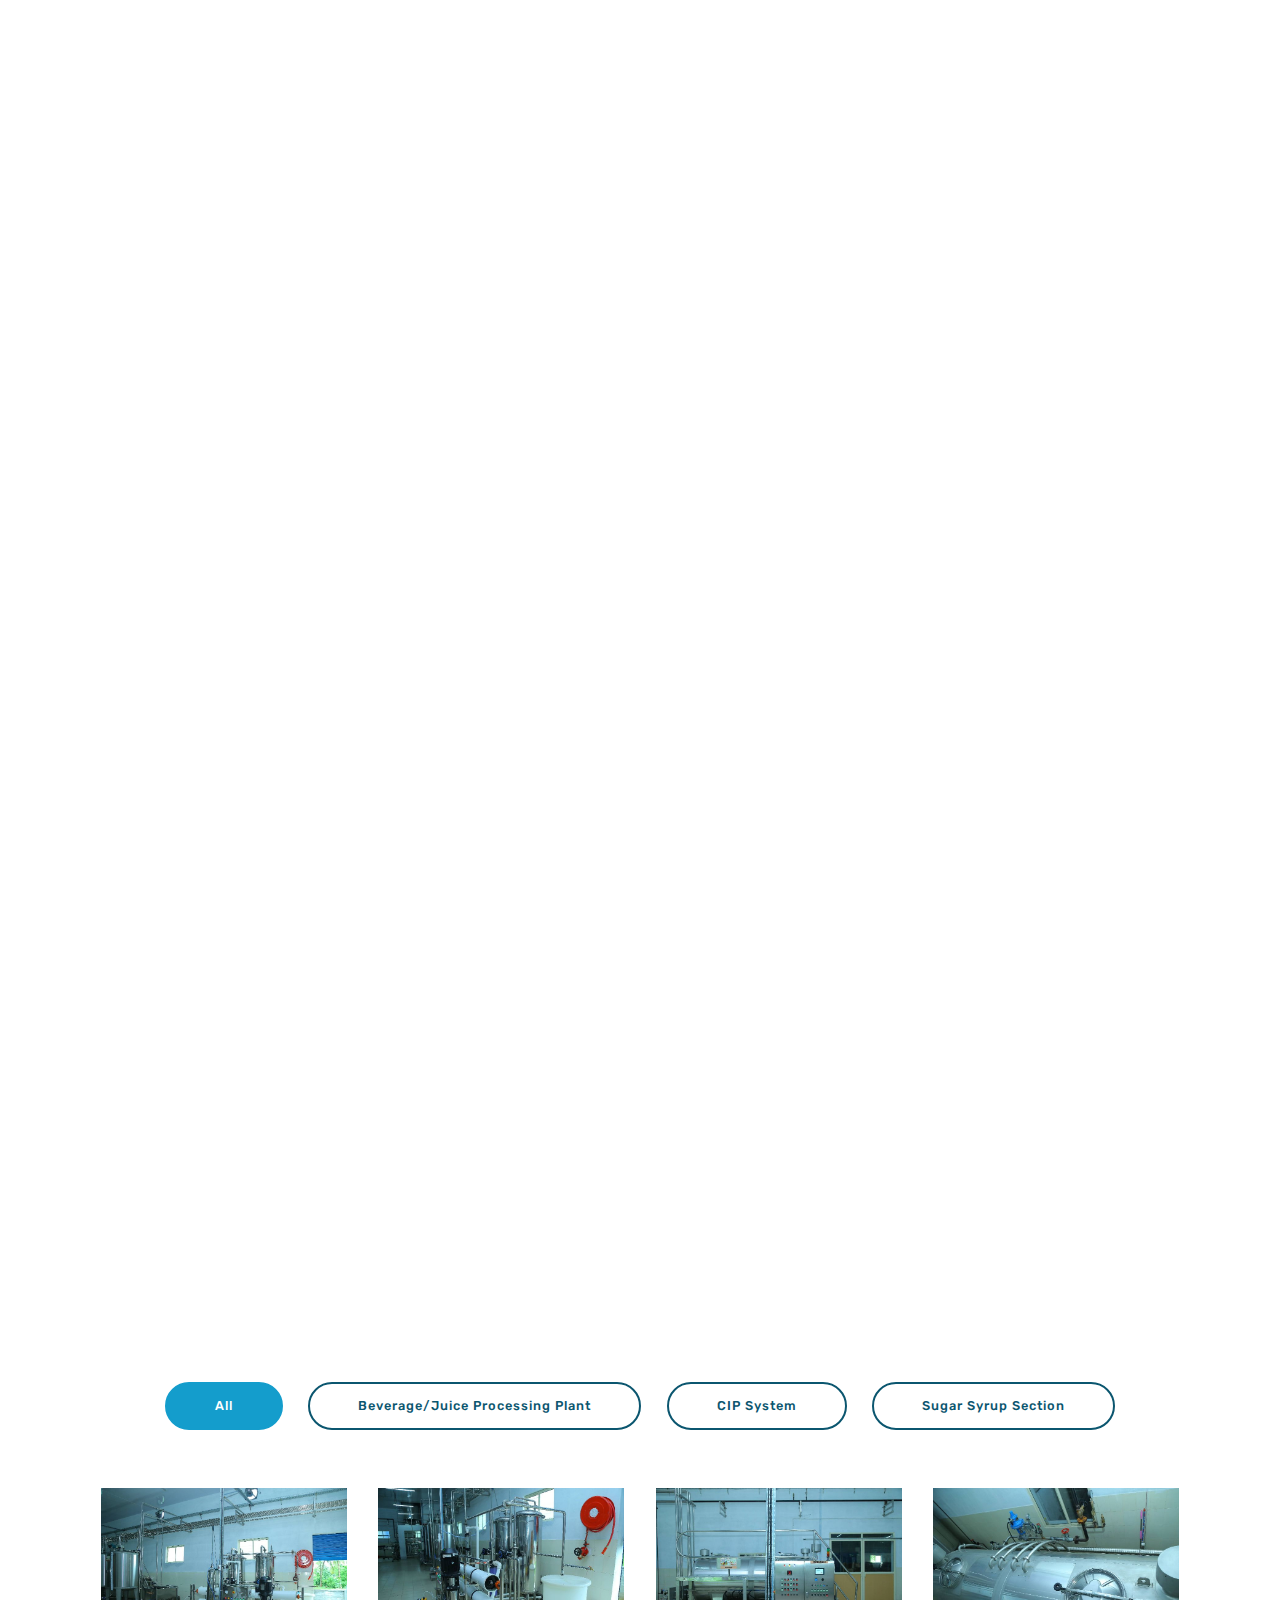
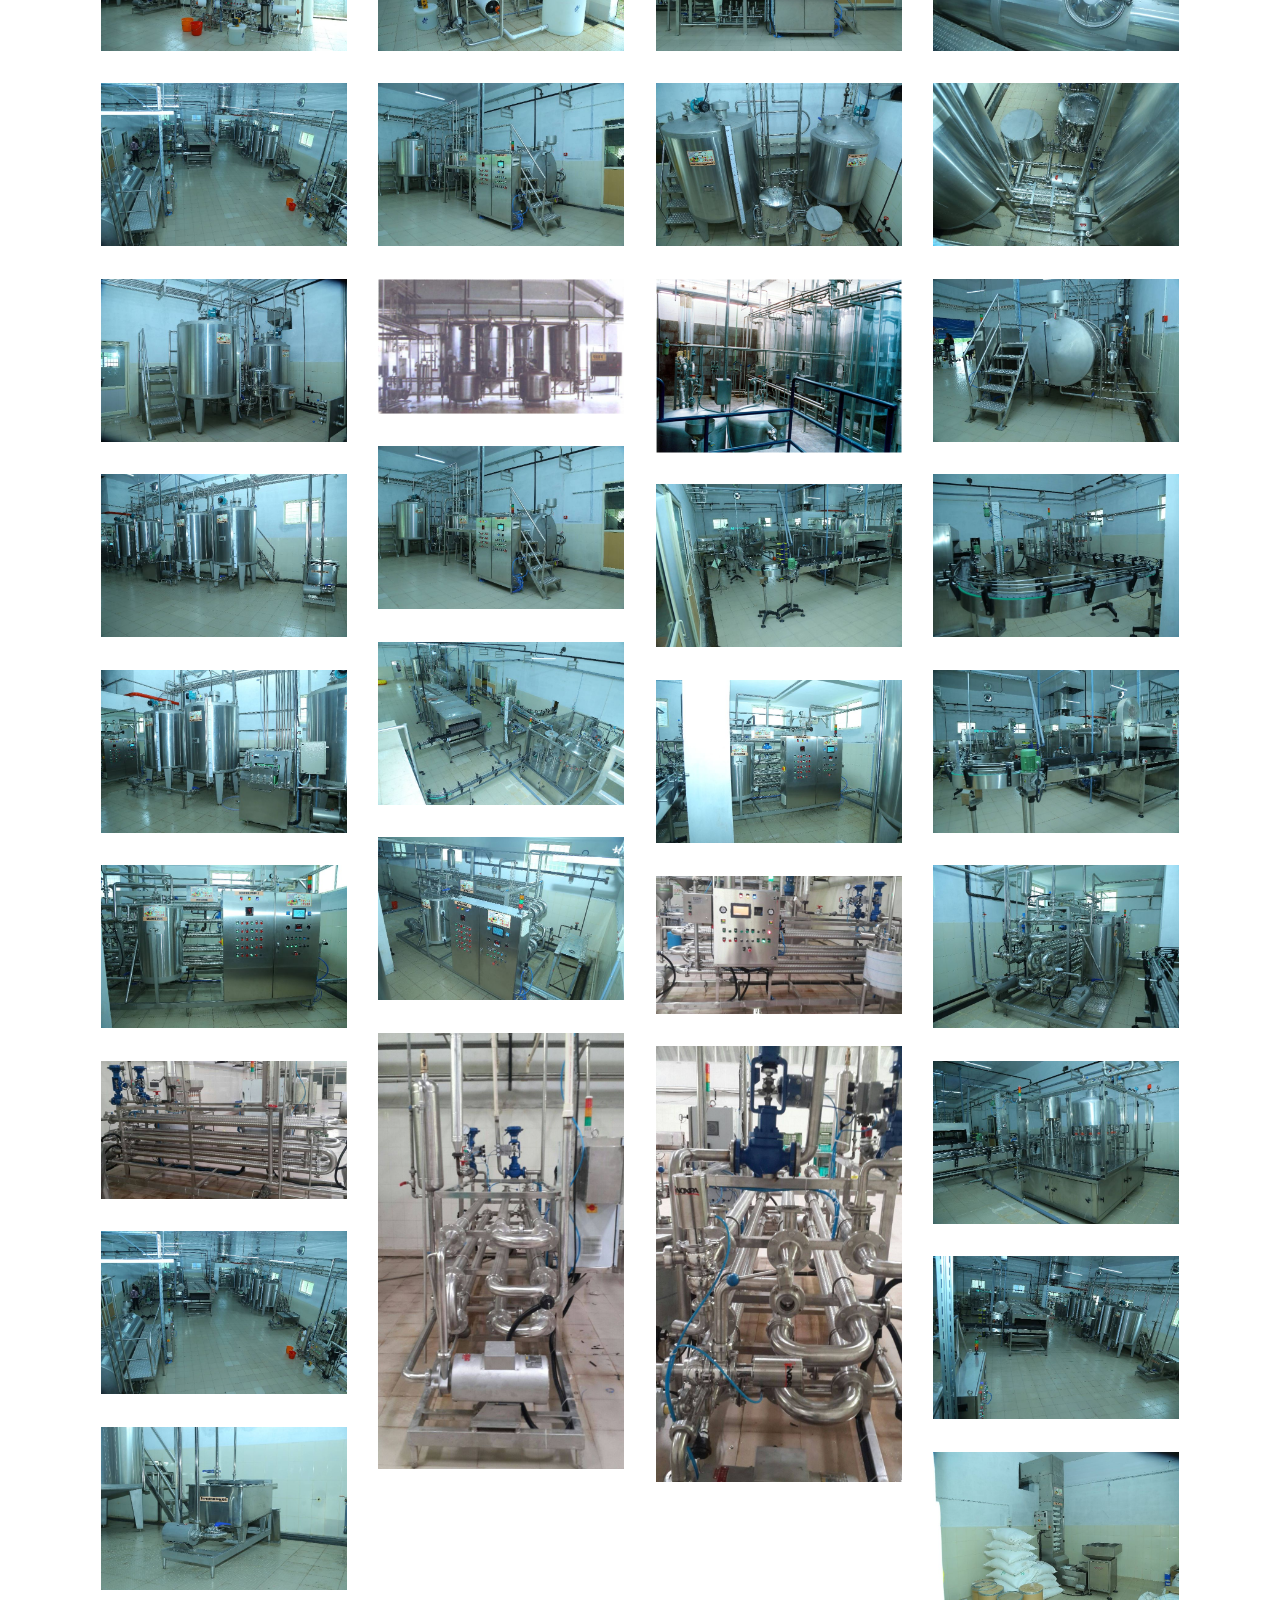
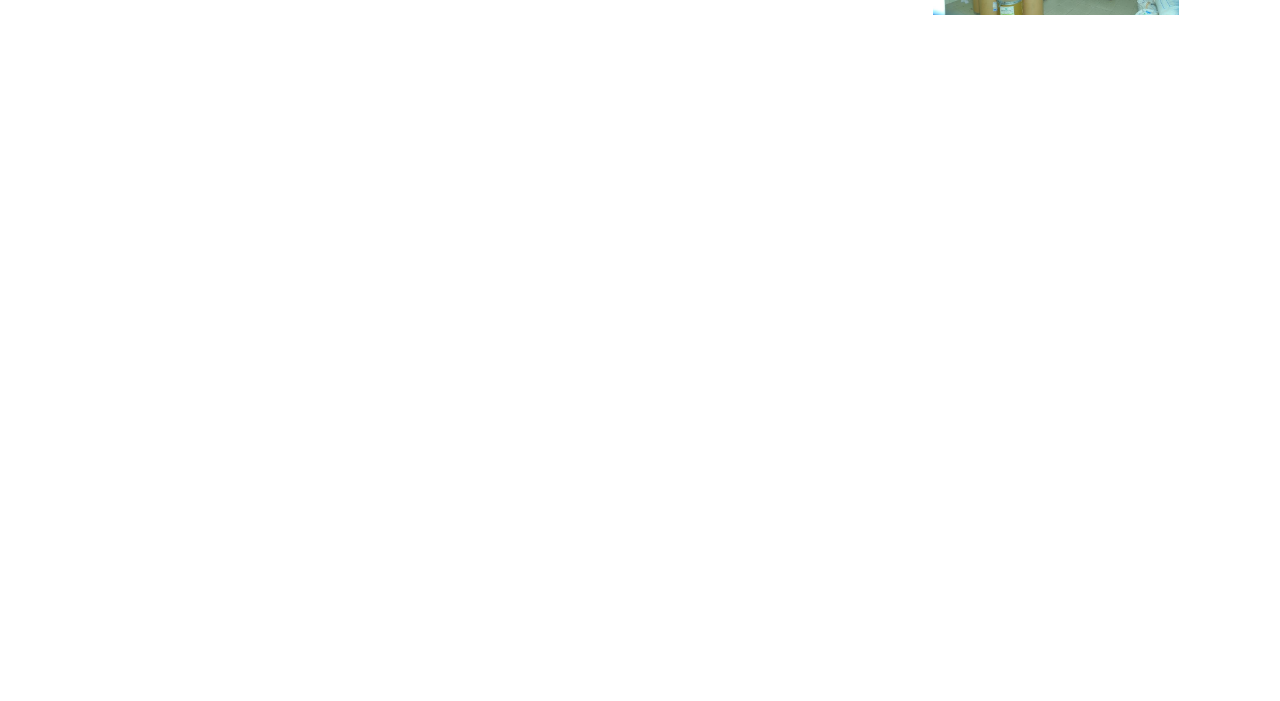
<file: fruit.html>
<!DOCTYPE html>
<html>
<head>
  <!-- Site made with Mobirise Website Builder v4.3.2, https://mobirise.com -->
  <meta charset="UTF-8">
  <meta http-equiv="X-UA-Compatible" content="IE=edge">
  <meta name="generator" content="Mobirise v4.3.2, mobirise.com">
  <meta name="viewport" content="width=device-width, initial-scale=1">
  <link rel="shortcut icon" href="assets/images/untitled-1400x608.png" type="image/x-icon">
  <meta name="description" content="Ved Industries at bhosari. We manufacture dairy applainces, fruit and juice processing equipments. We also do stainless steel fabrication. dairy equipments bhosari, fruit and juice processing equipments, stainless steel fabrication.">
  <title>Ved Industries Fruit Processing Equipments</title>
  <link rel="stylesheet" href="assets/web/assets/mobirise-icons-bold/mobirise-icons-bold.css">
  <link rel="stylesheet" href="assets/web/assets/mobirise-icons/mobirise-icons.css">
  <link rel="stylesheet" href="assets/tether/tether.min.css">
  <link rel="stylesheet" href="assets/bootstrap/css/bootstrap.min.css">
  <link rel="stylesheet" href="assets/bootstrap/css/bootstrap-grid.min.css">
  <link rel="stylesheet" href="assets/bootstrap/css/bootstrap-reboot.min.css">
  <link rel="stylesheet" href="assets/dropdown/css/style.css">
  <link rel="stylesheet" href="assets/animate.css/animate.min.css">
  <link rel="stylesheet" href="assets/socicon/css/styles.css">
  <link rel="stylesheet" href="assets/theme/css/style.css">
  <link rel="stylesheet" href="assets/mobirise-gallery/style.css">
  <link rel="stylesheet" href="assets/mobirise/css/mbr-additional.css" type="text/css">
  
  
  
</head>
<body>
<section class="menu cid-qwVb0QY6dp" once="menu" id="menu1-3" data-rv-view="1059">

    

    <nav class="navbar navbar-expand beta-menu navbar-dropdown align-items-center navbar-fixed-top navbar-toggleable-sm">
        <button class="navbar-toggler navbar-toggler-right" type="button" data-toggle="collapse" data-target="#navbarSupportedContent" aria-controls="navbarSupportedContent" aria-expanded="false" aria-label="Toggle navigation">
            <div class="hamburger">
                <span></span>
                <span></span>
                <span></span>
                <span></span>
            </div>
        </button>
        <div class="menu-logo">
            <div class="navbar-brand">
                <span class="navbar-logo">
                    <a href="http://vedprocess.com">
                         <img src="assets/images/untitled-1400x608.png" alt="vedprocess" title="vedprocess" media-simple="true" style="height: 4.8rem;">
                    </a>
                </span>
                
            </div>
        </div>
        <div class="collapse navbar-collapse" id="navbarSupportedContent">
            <ul class="navbar-nav nav-dropdown nav-right" data-app-modern-menu="true"><li class="nav-item dropdown">
                    <a class="nav-link link text-primary display-4" href="index.html">
                        <span class="mbri-home mbr-iconfont mbr-iconfont-btn"></span>&nbsp;Home</a>
                </li>
                <li class="nav-item">
                    <a class="nav-link link text-primary display-4" href="aboutus.html"><span class="mbri-user mbr-iconfont mbr-iconfont-btn"></span>
                        
                        About Ved Industries</a>
                </li><li class="nav-item"><a class="nav-link link text-primary display-4" href="dairy.html"><span class="mbrib-github mbr-iconfont mbr-iconfont-btn"></span>
                        &nbsp;Dairy Processing</a></li><li class="nav-item"><a class="nav-link link text-primary display-4" href="fruit.html"><span class="mbri-hot-cup mbr-iconfont mbr-iconfont-btn"></span>
                        
                        Juice &amp; Pulp Processing</a></li><li class="nav-item"><a class="nav-link link text-primary display-4" href="stainlesssteel.html"><span class="mbri-setting mbr-iconfont mbr-iconfont-btn"></span>
                        
                        Stainless Steel Fabrication &nbsp; &nbsp; &nbsp;&nbsp;</a></li></ul>
            
        </div>
    </nav>
</section>

<section class="engine"><a href="https://mobirise.co/f">bootstrap builder</a></section><section class="carousel slide cid-qx5pJIaONw" data-interval="false" id="slider2-1b" data-rv-view="1061">

    
    <div class="container content-slider">
        <div class="content-slider-wrap">
            <div><div class="mbr-slider slide carousel" data-pause="true" data-keyboard="false" data-ride="false" data-interval="false"><ol class="carousel-indicators"><li data-app-prevent-settings="" data-target="#slider2-1b" class=" active" data-slide-to="0"></li><li data-app-prevent-settings="" data-target="#slider2-1b" data-slide-to="1"></li><li data-app-prevent-settings="" data-target="#slider2-1b" data-slide-to="2"></li><li data-app-prevent-settings="" data-target="#slider2-1b" data-slide-to="3"></li><li data-app-prevent-settings="" data-target="#slider2-1b" data-slide-to="4"></li><li data-app-prevent-settings="" data-target="#slider2-1b" data-slide-to="5"></li></ol><div class="carousel-inner" role="listbox"><div class="carousel-item slider-fullscreen-image active" data-bg-video-slide="false" style="background-image: url(assets/images/img-485-2000x1333.jpg);"><div class="container container-slide"><div class="image_wrapper"><img src="assets/images/img-485-2000x1333.jpg"><div class="carousel-caption justify-content-center"><div class="col-10 align-center"></div></div></div></div></div><div class="carousel-item slider-fullscreen-image" data-bg-video-slide="false" style="background-image: url(assets/images/img-484-2000x1333.jpg);"><div class="container container-slide"><div class="image_wrapper"><img src="assets/images/img-484-2000x1333.jpg"><div class="carousel-caption justify-content-center"><div class="col-10 align-center"></div></div></div></div></div><div class="carousel-item slider-fullscreen-image" data-bg-video-slide="false" style="background-image: url(assets/images/cip-2-2000x1333.jpg);"><div class="container container-slide"><div class="image_wrapper"><img src="assets/images/cip-2-2000x1333.jpg"><div class="carousel-caption justify-content-center"><div class="col-10 align-center"></div></div></div></div></div><div class="carousel-item slider-fullscreen-image" data-bg-video-slide="false" style="background-image: url(assets/images/sugar-syrup-sectino2-2000x1333.jpg);"><div class="container container-slide"><div class="image_wrapper"><img src="assets/images/sugar-syrup-sectino2-2000x1333.jpg"><div class="carousel-caption justify-content-center"><div class="col-10 align-center"></div></div></div></div></div><div class="carousel-item slider-fullscreen-image" data-bg-video-slide="false" style="background-image: url(assets/images/conveyors-2000x1333.jpg);"><div class="container container-slide"><div class="image_wrapper"><img src="assets/images/conveyors-2000x1333.jpg"><div class="carousel-caption justify-content-center"><div class="col-10 align-center"></div></div></div></div></div><div class="carousel-item slider-fullscreen-image" data-bg-video-slide="false" style="background-image: url(assets/images/conveyor-2000x1333.jpg);"><div class="container container-slide"><div class="image_wrapper"><img src="assets/images/conveyor-2000x1333.jpg"><div class="carousel-caption justify-content-center"><div class="col-10 align-center"></div></div></div></div></div></div><a data-app-prevent-settings="" class="carousel-control carousel-control-prev" role="button" data-slide="prev" href="#slider2-1b"><span aria-hidden="true" class="mbri-left mbr-iconfont"></span><span class="sr-only">Previous</span></a><a data-app-prevent-settings="" class="carousel-control carousel-control-next" role="button" data-slide="next" href="#slider2-1b"><span aria-hidden="true" class="mbri-right mbr-iconfont"></span><span class="sr-only">Next</span></a></div></div> 
        </div>
    </div>
</section>

<section class="mbr-section content4 cid-qx5s0EfQN1" id="content4-1c" data-rv-view="1082">

    

    <div class="container">
        <div class="media-container-row">
            <div class="title col-12 col-md-8">
                <h2 class="align-center pb-3 mbr-fonts-style display-2"><strong>
                    Beverages
                </strong></h2>
                
                
            </div>
        </div>
    </div>
</section>

<section class="mbr-section content4 cid-qx5skh3ehp" id="content4-1d" data-rv-view="1084">

    

    <div class="container">
        <div class="media-container-row">
            <div class="title col-12 col-md-8">
                <h2 class="align-center pb-3 mbr-fonts-style display-2">1. Fruit juice Processing Plant
</h2>
                
                
            </div>
        </div>
    </div>
</section>

<section class="mbr-section article content1 cid-qx5svq18IG" id="content2-1e" data-rv-view="1086">

     

    <div class="container">
        <div class="media-container-row">
            <div class="mbr-text col-12 col-md-8 mbr-fonts-style display-7">
                <blockquote><p><span style="font-style: normal;">A fruit juice can be considered a suspension of water, sugar acids, essences, vitamins, proteins, minerals, pigments, spectic substances.<span style="font-size: 1.09rem;">The juice /RTS preparation, processing &amp; cleaning system offered by us are designed on the following requirements.</span><span style="font-size: 1.09rem;">Processing &amp; filling of RTS drink in PET bottles of 250 ml, 500 ml, &amp; 1000 ml.</span></span></p></blockquote>
            </div>
        </div>
    </div>
</section>

<section class="mbr-section article content9 cid-qx5uoo9Ijz" id="content9-1h" data-rv-view="1087">
    
     

    <div class="container">
        <div class="inner-container" style="width: 100%;">
            <hr class="line" style="width: 10%;">
            <div class="section-text align-center mbr-fonts-style display-5">Design parameters for Sugar Syrup preparation section:
</div>
            <hr class="line" style="width: 10%;">
        </div>
        </div>
</section>

<section class="mbr-section article content12 cid-qx5vhjhIo1" id="content12-1j" data-rv-view="1089">
     

    <div class="container">
        <div class="media-container-row">
            <div class="mbr-text counter-container col-12 col-md-8 mbr-fonts-style display-7">
                <ul>
                    <li><span style="font-size: 1rem;">Concentration-60-65 Brix
</span></li><li><span style="font-size: 1rem;">Capacity- As per requirements
</span></li><li>Heating temperature-80deg C
</li><li>Final temperature of the syrup-35- 40 deg C<strong> 
</strong></li><li>Ratio sugar syrup to RTS juice- 150- 1000 ltr per batch
</li>
                </ul>
            </div>
        </div>
    </div>
</section>

<section class="mbr-section article content9 cid-qx5vR7TsT4" id="content9-1k" data-rv-view="1090">
    
     

    <div class="container">
        <div class="inner-container" style="width: 100%;">
            <hr class="line" style="width: 25%;">
            <div class="section-text align-center mbr-fonts-style display-5">Design parameters for Blending preparation section</div>
            <hr class="line" style="width: 25%;">
        </div>
        </div>
</section>

<section class="mbr-section article content12 cid-qx5vRPZyrd" id="content12-1l" data-rv-view="1092">
     

    <div class="container">
        <div class="media-container-row">
            <div class="mbr-text counter-container col-12 col-md-8 mbr-fonts-style display-7">
                <ul>
                    <li>Raw material- pilp concentrated and sugar syrup</li>
                    <li><span style="font-size: 1rem;">Final concentration of beverage- 15-18 brix
</span></li><li>Agitation- 70 RPM paddle agitator
</li>
                </ul>
            </div>
        </div>
    </div>
</section>

<section class="mbr-section content4 cid-qx5wwI3GlV" id="content4-1m" data-rv-view="1093">

    

    <div class="container">
        <div class="media-container-row">
            <div class="title col-12 col-md-8">
                <h2 class="align-center pb-3 mbr-fonts-style display-2">2. Pasterization/ Sterilisation</h2>
                <h3 class="mbr-section-subtitle align-center mbr-light mbr-fonts-style display-5">Heat treatment(Pasterization) section
</h3>
                
            </div>
        </div>
    </div>
</section>

<section class="mbr-section article content1 cid-qx5wJfXKY1" id="content2-1n" data-rv-view="1095">

     

    <div class="container">
        <div class="media-container-row">
            <div class="mbr-text col-12 col-md-8 mbr-fonts-style display-7">
                <blockquote><p><span style="font-style: normal;">Ved industries have designed the system for heating juice from 30 deg C to 90/110 deg C using closed loop hot water system. Cooling of juice from 90 deg to 72 deg C using cooling water tower @ 32 deg C and return cooling in case of diversion, from 72 deg C to 40 deg C using cooling water tower @ 32 deg C.<span style="font-size: 1.09rem;">Our system includes our Spiraton multi tube heat exchangers for heating, cooling and return cooling, instruments and controls for utility &amp; product sid, stainless steel balance tank with level switches, stainless steel PLC based control panel, modulating type steam control valve (for both heating and cooling control), sanitary type imported flow diversion valve, centrifugal type product/  CIP pump, holding coil and other temperature / pressure instruments.&nbsp;</span><span style="font-size: 1.09rem;">Closed loop hot water system will have tubular heat exchanger for generating hot water efficiently. The hot water system will have all accessories like centrifugal type hot water pump and condensate valve set ups, expansion vessel, etc.</span></span></p></blockquote>
            </div>
        </div>
    </div>
</section>

<section class="mbr-section content4 cid-qx5wVkFo77" id="content4-1p" data-rv-view="1096">

    

    <div class="container">
        <div class="media-container-row">
            <div class="title col-12 col-md-8">
                <h2 class="align-center pb-3 mbr-fonts-style display-2">3. Homogenizer
</h2>
                
                
            </div>
        </div>
    </div>
</section>

<section class="mbr-section article content1 cid-qx5wRRwIL5" id="content2-1o" data-rv-view="1098">

     

    <div class="container">
        <div class="media-container-row">
            <div class="mbr-text col-12 col-md-8 mbr-fonts-style display-7">
                <blockquote><span style="font-style: normal;">Homogenization is a process which makes the blended beverages having uniform quality. It is not process part of the beverage processing but, product specific process where fibrous juices/pulps like Mango, Guava are ingredients. Ved Industries offer wide range of homogenizers with product specific homogenizing devices, to meet the process requirements.
</span></blockquote>
            </div>
        </div>
    </div>
</section>

<section class="mbr-section content4 cid-qx5x6wS9GE" id="content4-1q" data-rv-view="1099">

    

    <div class="container">
        <div class="media-container-row">
            <div class="title col-12 col-md-8">
                <h2 class="align-center pb-3 mbr-fonts-style display-2">4. CIP System Plant
</h2>
                
                
            </div>
        </div>
    </div>
</section>

<section class="mbr-section article content1 cid-qx5xcjDlK5" id="content2-1r" data-rv-view="1101">

     

    <div class="container">
        <div class="media-container-row">
            <div class="mbr-text col-12 col-md-8 mbr-fonts-style display-7">
                <blockquote><p><span style="font-style: normal;">Cleaning is very important to maintain the sanitary standards, especially in food and beverage industries. Cleaning the equipments, pipe lines, etc have standard procedures and sequence to be followed. To avoid manual cleaning of equipments and dismantling of pipelines for cleaning etc can lead in to time consuming and can delay in production, so, the concept of Cleaning In Place or CIP is introduced.<span style="font-size: 1.09rem;">The advantage of CIP is the pre determined sequences and cycles to the equipments and or pipe lines with set parameters like strength of solutions and temperature etc are generally called CIP systems. Number of tanks and flow rates are decided based on the nature of the process and size of the equipments respectively.&nbsp;</span><span style="font-size: 1.09rem;">Ved Industries offer single horizontal tank with 2, 3, or 4  compartment CIP systems with automatic, semi automatic and manual operation, having one two or three circuits, as per the requirement.</span></span></p><p><span style="font-size: 1.09rem; font-style: normal;">Engineering services to the Beverage Industries :&nbsp;</span></p><p><span style="font-size: 1.09rem; font-style: normal;">Being very closely associated with the industry, for more than a decade, Ved Industries offer technical guidance regarding the utilities requirements and other engineering Support to their customers for their processing plants. Ved Industries has qualified, and experienced engineering team with upgraded CAD facilities</span></p></blockquote>
            </div>
        </div>
    </div>
</section>

<section class="mbr-gallery mbr-slider-carousel cid-qx5xE2KNq4" id="gallery2-1s" data-rv-view="1102">

    

    <div class="container">
        <div><!-- Filter --><div class="mbr-gallery-filter container gallery-filter-active"><ul buttons="0"><li class="mbr-gallery-filter-all"><a class="btn btn-md btn-primary-outline active display-4" href="">All</a></li></ul></div><!-- Gallery --><div class="mbr-gallery-row"><div class="mbr-gallery-layout-default"><div><div><div class="mbr-gallery-item mbr-gallery-item--p2" data-video-url="false" data-tags="Beverage/Juice Processing Plant"><div href="#lb-gallery2-1s" data-slide-to="0" data-toggle="modal"><img src="assets/images/ro-plant-2000x1333-800x533.jpg" alt="Ved Industries"><span class="icon-focus"></span></div></div><div class="mbr-gallery-item mbr-gallery-item--p2" data-video-url="false" data-tags="Beverage/Juice Processing Plant"><div href="#lb-gallery2-1s" data-slide-to="1" data-toggle="modal"><img src="assets/images/ro-2000x1333-800x533.jpg" alt=""><span class="icon-focus"></span></div></div><div class="mbr-gallery-item mbr-gallery-item--p2" data-video-url="false" data-tags="Beverage/Juice Processing Plant"><div href="#lb-gallery2-1s" data-slide-to="2" data-toggle="modal"><img src="assets/images/cip-2000x1333-800x533.jpg" alt="Ved Industries"><span class="icon-focus"></span></div></div><div class="mbr-gallery-item mbr-gallery-item--p2" data-video-url="false" data-tags="CIP System"><div href="#lb-gallery2-1s" data-slide-to="3" data-toggle="modal"><img src="assets/images/cip-1-2000x1333-800x533.jpg" alt="Ved Industries"><span class="icon-focus"></span></div></div><div class="mbr-gallery-item mbr-gallery-item--p2" data-video-url="false" data-tags="Beverage/Juice Processing Plant"><div href="#lb-gallery2-1s" data-slide-to="4" data-toggle="modal"><img src="assets/images/plant-2-2000x1333-800x533.jpg" alt="Ved Industries Ved"><span class="icon-focus"></span></div></div><div class="mbr-gallery-item mbr-gallery-item--p2" data-video-url="false" data-tags="Beverage/Juice Processing Plant"><div href="#lb-gallery2-1s" data-slide-to="5" data-toggle="modal"><img src="assets/images/plant2-2000x1333-800x533.jpg" alt="Ved Industries Ved"><span class="icon-focus"></span></div></div><div class="mbr-gallery-item mbr-gallery-item--p2" data-video-url="false" data-tags="Sugar Syrup Section"><div href="#lb-gallery2-1s" data-slide-to="6" data-toggle="modal"><img src="assets/images/sugar-syrup-sect-2000x1333-800x533.jpg" alt="Ved Industries Ved"><span class="icon-focus"></span></div></div><div class="mbr-gallery-item mbr-gallery-item--p2" data-video-url="false" data-tags="Sugar Syrup Section"><div href="#lb-gallery2-1s" data-slide-to="7" data-toggle="modal"><img src="assets/images/sugar-syrup-sectino2-2000x1333-800x533.jpg" alt="Ved Industries Ved"><span class="icon-focus"></span></div></div><div class="mbr-gallery-item mbr-gallery-item--p2" data-video-url="false" data-tags="Sugar Syrup Section"><div href="#lb-gallery2-1s" data-slide-to="8" data-toggle="modal"><img src="assets/images/img-484-2000x1333-800x533.jpg" alt="Ved Industries Ved"><span class="icon-focus"></span></div></div><div class="mbr-gallery-item mbr-gallery-item--p2" data-video-url="false" data-tags="CIP System"><div href="#lb-gallery2-1s" data-slide-to="9" data-toggle="modal"><img src="assets/images/cip1-554x306-554x306.png" alt="Ved Industries"><span class="icon-focus"></span></div></div><div class="mbr-gallery-item mbr-gallery-item--p2" data-video-url="false" data-tags="CIP System"><div href="#lb-gallery2-1s" data-slide-to="10" data-toggle="modal"><img src="assets/images/cip2-466x330-466x330.png" alt="Ved Industries"><span class="icon-focus"></span></div></div><div class="mbr-gallery-item mbr-gallery-item--p2" data-video-url="false" data-tags="CIP System"><div href="#lb-gallery2-1s" data-slide-to="11" data-toggle="modal"><img src="assets/images/cip-2-2000x1333-800x533.jpg" alt="Ved Industries"><span class="icon-focus"></span></div></div><div class="mbr-gallery-item mbr-gallery-item--p2" data-video-url="false" data-tags="Beverage/Juice Processing Plant"><div href="#lb-gallery2-1s" data-slide-to="12" data-toggle="modal"><img src="assets/images/plant2-2000x1333-800x533.jpg" alt="Ved Industries"><span class="icon-focus"></span></div></div><div class="mbr-gallery-item mbr-gallery-item--p2" data-video-url="false" data-tags="Beverage/Juice Processing Plant"><div href="#lb-gallery2-1s" data-slide-to="13" data-toggle="modal"><img src="assets/images/blending-sect-2000x1333-800x533.jpg" alt="Ved Industries"><span class="icon-focus"></span></div></div><div class="mbr-gallery-item mbr-gallery-item--p2" data-video-url="false" data-tags="Beverage/Juice Processing Plant"><div href="#lb-gallery2-1s" data-slide-to="14" data-toggle="modal"><img src="assets/images/conveyor-2000x1333-800x533.jpg" alt="Ved Industries"><span class="icon-focus"></span></div></div><div class="mbr-gallery-item mbr-gallery-item--p2" data-video-url="false" data-tags="Beverage/Juice Processing Plant"><div href="#lb-gallery2-1s" data-slide-to="15" data-toggle="modal"><img src="assets/images/conveyors-2000x1333-800x533.jpg" alt="Ved Industries"><span class="icon-focus"></span></div></div><div class="mbr-gallery-item mbr-gallery-item--p2" data-video-url="false" data-tags="Beverage/Juice Processing Plant"><div href="#lb-gallery2-1s" data-slide-to="16" data-toggle="modal"><img src="assets/images/filling-and-cooling-tunnel-2000x1333-800x533.jpg" alt="Ved Industries"><span class="icon-focus"></span></div></div><div class="mbr-gallery-item mbr-gallery-item--p2" data-video-url="false" data-tags="Beverage/Juice Processing Plant"><div href="#lb-gallery2-1s" data-slide-to="17" data-toggle="modal"><img src="assets/images/homogeniser-2000x1333-800x533.jpg" alt="Ved Industries"><span class="icon-focus"></span></div></div><div class="mbr-gallery-item mbr-gallery-item--p2" data-video-url="false" data-tags="Beverage/Juice Processing Plant"><div href="#lb-gallery2-1s" data-slide-to="18" data-toggle="modal"><img src="assets/images/img-509-2000x1333-800x533.jpg" alt="Ved Industries"><span class="icon-focus"></span></div></div><div class="mbr-gallery-item mbr-gallery-item--p2" data-video-url="false" data-tags="Beverage/Juice Processing Plant"><div href="#lb-gallery2-1s" data-slide-to="19" data-toggle="modal"><img src="assets/images/pasteuriser-2000x1333-800x533.jpg" alt="Ved Industries"><span class="icon-focus"></span></div></div><div class="mbr-gallery-item mbr-gallery-item--p2" data-video-url="false" data-tags="Beverage/Juice Processing Plant"><div href="#lb-gallery2-1s" data-slide-to="20" data-toggle="modal"><img src="assets/images/pasteuriser1-2000x1333-800x533.jpg" alt="Ved Industries"><span class="icon-focus"></span></div></div><div class="mbr-gallery-item mbr-gallery-item--p2" data-video-url="false" data-tags="Beverage/Juice Processing Plant"><div href="#lb-gallery2-1s" data-slide-to="21" data-toggle="modal"><img src="assets/images/pasteuriser2-2000x1333-800x533.jpg" alt="Ved Industries"><span class="icon-focus"></span></div></div><div class="mbr-gallery-item mbr-gallery-item--p2" data-video-url="false" data-tags="Beverage/Juice Processing Plant"><div href="#lb-gallery2-1s" data-slide-to="22" data-toggle="modal"><img src="assets/images/img-504-2000x1333-800x533.jpg" alt="Ved Industries"><span class="icon-focus"></span></div></div><div class="mbr-gallery-item mbr-gallery-item--p2" data-video-url="false" data-tags="Beverage/Juice Processing Plant"><div href="#lb-gallery2-1s" data-slide-to="23" data-toggle="modal"><img src="assets/images/pasturizer-1-1600x900-800x450.jpg" alt="Ved Industries"><span class="icon-focus"></span></div></div><div class="mbr-gallery-item mbr-gallery-item--p2" data-video-url="false" data-tags="Beverage/Juice Processing Plant"><div href="#lb-gallery2-1s" data-slide-to="24" data-toggle="modal"><img src="assets/images/pasturizer-2-900x1600-800x1422.jpg" alt="Ved Industries"><span class="icon-focus"></span></div></div><div class="mbr-gallery-item mbr-gallery-item--p2" data-video-url="false" data-tags="Beverage/Juice Processing Plant"><div href="#lb-gallery2-1s" data-slide-to="25" data-toggle="modal"><img src="assets/images/pasturizer-3-900x1600-800x1422.jpg" alt="Ved Industries"><span class="icon-focus"></span></div></div><div class="mbr-gallery-item mbr-gallery-item--p2" data-video-url="false" data-tags="Beverage/Juice Processing Plant"><div href="#lb-gallery2-1s" data-slide-to="26" data-toggle="modal"><img src="assets/images/pasturizer-4-1600x900-800x450.jpg" alt="Ved Industries"><span class="icon-focus"></span></div></div><div class="mbr-gallery-item mbr-gallery-item--p2" data-video-url="false" data-tags="Beverage/Juice Processing Plant"><div href="#lb-gallery2-1s" data-slide-to="27" data-toggle="modal"><img src="assets/images/pet-bottle-filling-machine-2000x1333-800x533.jpg" alt="Ved Industries"><span class="icon-focus"></span></div></div><div class="mbr-gallery-item mbr-gallery-item--p2" data-video-url="false" data-tags="Beverage/Juice Processing Plant"><div href="#lb-gallery2-1s" data-slide-to="28" data-toggle="modal"><img src="assets/images/plant-2-2000x1333-800x533.jpg" alt="Ved Industries"><span class="icon-focus"></span></div></div><div class="mbr-gallery-item mbr-gallery-item--p2" data-video-url="false" data-tags="Beverage/Juice Processing Plant"><div href="#lb-gallery2-1s" data-slide-to="29" data-toggle="modal"><img src="assets/images/img-489-2000x1333-800x533.jpg" alt="Ved Industries"><span class="icon-focus"></span></div></div><div class="mbr-gallery-item mbr-gallery-item--p2" data-video-url="false" data-tags="Beverage/Juice Processing Plant"><div href="#lb-gallery2-1s" data-slide-to="30" data-toggle="modal"><img src="assets/images/pupl-dilution-tank-2000x1333-800x533.jpg" alt="Ved Industries"><span class="icon-focus"></span></div></div><div class="mbr-gallery-item mbr-gallery-item--p2" data-video-url="false" data-tags="Sugar Syrup Section"><div href="#lb-gallery2-1s" data-slide-to="31" data-toggle="modal"><img src="assets/images/bucket-typr-sugar-feeder-2000x1333-800x533.jpg" alt="Ved Industries"><span class="icon-focus"></span></div></div></div></div><div class="clearfix"></div></div></div><!-- Lightbox --><div data-app-prevent-settings="" class="mbr-slider modal fade carousel slide" tabindex="-1" data-keyboard="true" data-interval="false" id="lb-gallery2-1s"><div class="modal-dialog"><div class="modal-content"><div class="modal-body"><div class="carousel-inner"><div class="carousel-item"><img src="assets/images/ro-plant-2000x1333.jpg" alt="Ved Industries"></div><div class="carousel-item"><img src="assets/images/ro-2000x1333.jpg" alt=""></div><div class="carousel-item"><img src="assets/images/cip-2000x1333.jpg" alt="Ved Industries"></div><div class="carousel-item"><img src="assets/images/cip-1-2000x1333.jpg" alt="Ved Industries"></div><div class="carousel-item"><img src="assets/images/plant-2-2000x1333.jpg" alt="Ved Industries Ved"></div><div class="carousel-item"><img src="assets/images/plant2-2000x1333.jpg" alt="Ved Industries Ved"></div><div class="carousel-item active"><img src="assets/images/sugar-syrup-sect-2000x1333.jpg" alt="Ved Industries Ved"></div><div class="carousel-item"><img src="assets/images/sugar-syrup-sectino2-2000x1333.jpg" alt="Ved Industries Ved"></div><div class="carousel-item"><img src="assets/images/img-484-2000x1333.jpg" alt="Ved Industries Ved"></div><div class="carousel-item"><img src="assets/images/cip1-554x306.png" alt="Ved Industries"></div><div class="carousel-item"><img src="assets/images/cip2-466x330.png" alt="Ved Industries"></div><div class="carousel-item"><img src="assets/images/cip-2-2000x1333.jpg" alt="Ved Industries"></div><div class="carousel-item"><img src="assets/images/plant2-2000x1333.jpg" alt="Ved Industries"></div><div class="carousel-item"><img src="assets/images/blending-sect-2000x1333.jpg" alt="Ved Industries"></div><div class="carousel-item"><img src="assets/images/conveyor-2000x1333.jpg" alt="Ved Industries"></div><div class="carousel-item"><img src="assets/images/conveyors-2000x1333.jpg" alt="Ved Industries"></div><div class="carousel-item"><img src="assets/images/filling-and-cooling-tunnel-2000x1333.jpg" alt="Ved Industries"></div><div class="carousel-item"><img src="assets/images/homogeniser-2000x1333.jpg" alt="Ved Industries"></div><div class="carousel-item"><img src="assets/images/img-509-2000x1333.jpg" alt="Ved Industries"></div><div class="carousel-item"><img src="assets/images/pasteuriser-2000x1333.jpg" alt="Ved Industries"></div><div class="carousel-item"><img src="assets/images/pasteuriser1-2000x1333.jpg" alt="Ved Industries"></div><div class="carousel-item"><img src="assets/images/pasteuriser2-2000x1333.jpg" alt="Ved Industries"></div><div class="carousel-item"><img src="assets/images/img-504-2000x1333.jpg" alt="Ved Industries"></div><div class="carousel-item"><img src="assets/images/pasturizer-1-1600x900.jpg" alt="Ved Industries"></div><div class="carousel-item"><img src="assets/images/pasturizer-2-900x1600.jpg" alt="Ved Industries"></div><div class="carousel-item"><img src="assets/images/pasturizer-3-900x1600.jpg" alt="Ved Industries"></div><div class="carousel-item"><img src="assets/images/pasturizer-4-1600x900.jpg" alt="Ved Industries"></div><div class="carousel-item"><img src="assets/images/pet-bottle-filling-machine-2000x1333.jpg" alt="Ved Industries"></div><div class="carousel-item"><img src="assets/images/plant-2-2000x1333.jpg" alt="Ved Industries"></div><div class="carousel-item"><img src="assets/images/img-489-2000x1333.jpg" alt="Ved Industries"></div><div class="carousel-item"><img src="assets/images/pupl-dilution-tank-2000x1333.jpg" alt="Ved Industries"></div><div class="carousel-item"><img src="assets/images/bucket-typr-sugar-feeder-2000x1333.jpg" alt="Ved Industries"></div></div><a class="carousel-control carousel-control-prev" role="button" data-slide="prev" href="#lb-gallery2-1s"><span class="mbri-left mbr-iconfont" aria-hidden="true"></span><span class="sr-only">Previous</span></a><a class="carousel-control carousel-control-next" role="button" data-slide="next" href="#lb-gallery2-1s"><span class="mbri-right mbr-iconfont" aria-hidden="true"></span><span class="sr-only">Next</span></a><a class="close" href="#" role="button" data-dismiss="modal"><span class="sr-only">Close</span></a></div></div></div></div></div>
    </div>

</section>

<section class="cid-qyivmT3Vms mbr-reveal" id="footer2-2e" data-rv-view="1233">

    

    

    <div class="container">
        <div class="media-container-row content mbr-white">
            <div class="col-12 col-md-3 mbr-fonts-style display-7">
                <p class="mbr-text"></p><p>
                    <strong>Address</strong>
<br>                    <br>
                    Banglore Office: 346, BCMC, Layout, Raghuvanahalli, Kanakpura,<br>Bauglore, 560062<br><br>Factory 1: 178/2/3, Sector 7, 
<br> PCNTDA BHOSARI, PUNE, 411026.
<br>
<br>Factory 2: 228, SECTOR 10, PCNTDA BHOSARI, PUNE 411026.<br>
                    <br>
                    <br><strong>Contacts</strong>
                    <br>
                    <br>Email: info@vedprocess.com</p><p>Phone: +919011700909, &nbsp; &nbsp; &nbsp; &nbsp; &nbsp; &nbsp; &nbsp; &nbsp; &nbsp; &nbsp; &nbsp;+919850994433,&nbsp;<br>+919011082909</p><p></p>
            </div>
            <div class="col-12 col-md-3 mbr-fonts-style display-7">
                <p class="mbr-text"><strong>Contact Person</strong>&nbsp;<br>SANTOSH GUNJAL,<br> DIRECTOR &nbsp;<br>
                    <br><strong>Feedback</strong>
                    <br>
                    <br>Please send us your ideas, bug reports, suggestions! Any feedback would be appreciated.
                </p>
            </div>
            <div class="col-12 col-md-6">
                <div class="google-map"><iframe frameborder="0" style="border:0" src="https://www.google.com/maps/embed/v1/place?key=AIzaSyA0Dx_boXQiwvdz8sJHoYeZNVTdoWONYkU&amp;q=place_id:ChIJO9ouuHS4wjsRqb6kVHN91gM" allowfullscreen=""></iframe></div>
            </div>
        </div>
        <div class="footer-lower">
            <div class="media-container-row">
                <div class="col-sm-12">
                    <hr>
                </div>
            </div>
            <div class="media-container-row mbr-white">
                <div class="col-sm-6 copyright">
                    <p class="mbr-text mbr-fonts-style display-7">
                        © Copyright 2017 <a href="http://www.mileset.com" target="_blank">www.mileset.com</a> - All Rights Reserved
                    </p>
                </div>
                <div class="col-md-6">
                    
                </div>
            </div>
        </div>
    </div>
</section>


  <script src="assets/web/assets/jquery/jquery.min.js"></script>
  <script src="assets/popper/popper.min.js"></script>
  <script src="assets/tether/tether.min.js"></script>
  <script src="assets/bootstrap/js/bootstrap.min.js"></script>
  <script src="assets/dropdown/js/script.min.js"></script>
  <script src="assets/touch-swipe/jquery.touch-swipe.min.js"></script>
  <script src="assets/jquery-mb-ytplayer/jquery.mb.ytplayer.min.js"></script>
  <script src="assets/jquery-mb-vimeo_player/jquery.mb.vimeo_player.js"></script>
  <script src="assets/smooth-scroll/smooth-scroll.js"></script>
  <script src="assets/bootstrap-carousel-swipe/bootstrap-carousel-swipe.js"></script>
  <script src="assets/masonry/masonry.pkgd.min.js"></script>
  <script src="assets/imagesloaded/imagesloaded.pkgd.min.js"></script>
  <script src="assets/viewport-checker/jquery.viewportchecker.js"></script>
  <script src="assets/theme/js/script.js"></script>
  <script src="assets/mobirise-gallery/player.min.js"></script>
  <script src="assets/mobirise-gallery/script.js"></script>
  <script src="assets/mobirise-slider-video/script.js"></script>
  
  
 <div id="scrollToTop" class="scrollToTop mbr-arrow-up"><a style="text-align: center;"><i class="mbri-down mbr-iconfont"></i></a></div>
    <input name="animation" type="hidden">
  </body>
</html>
</file>
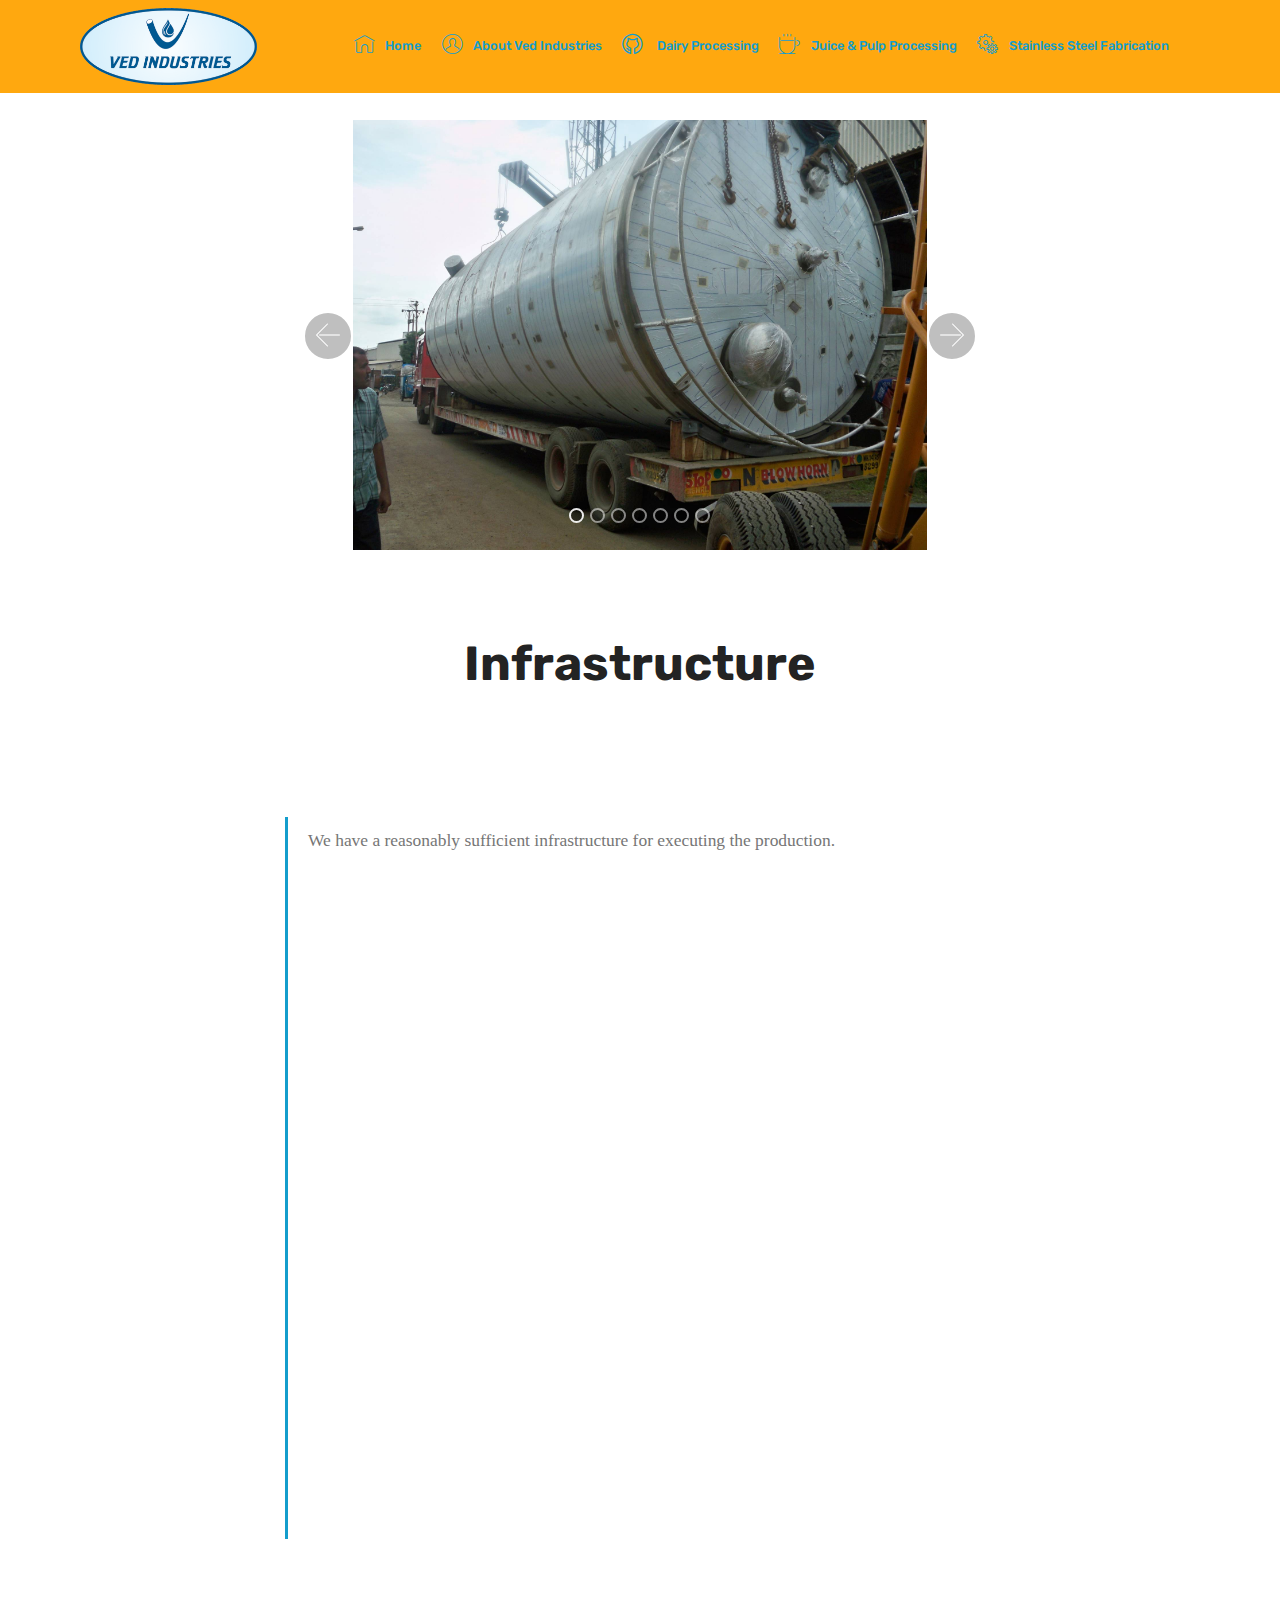
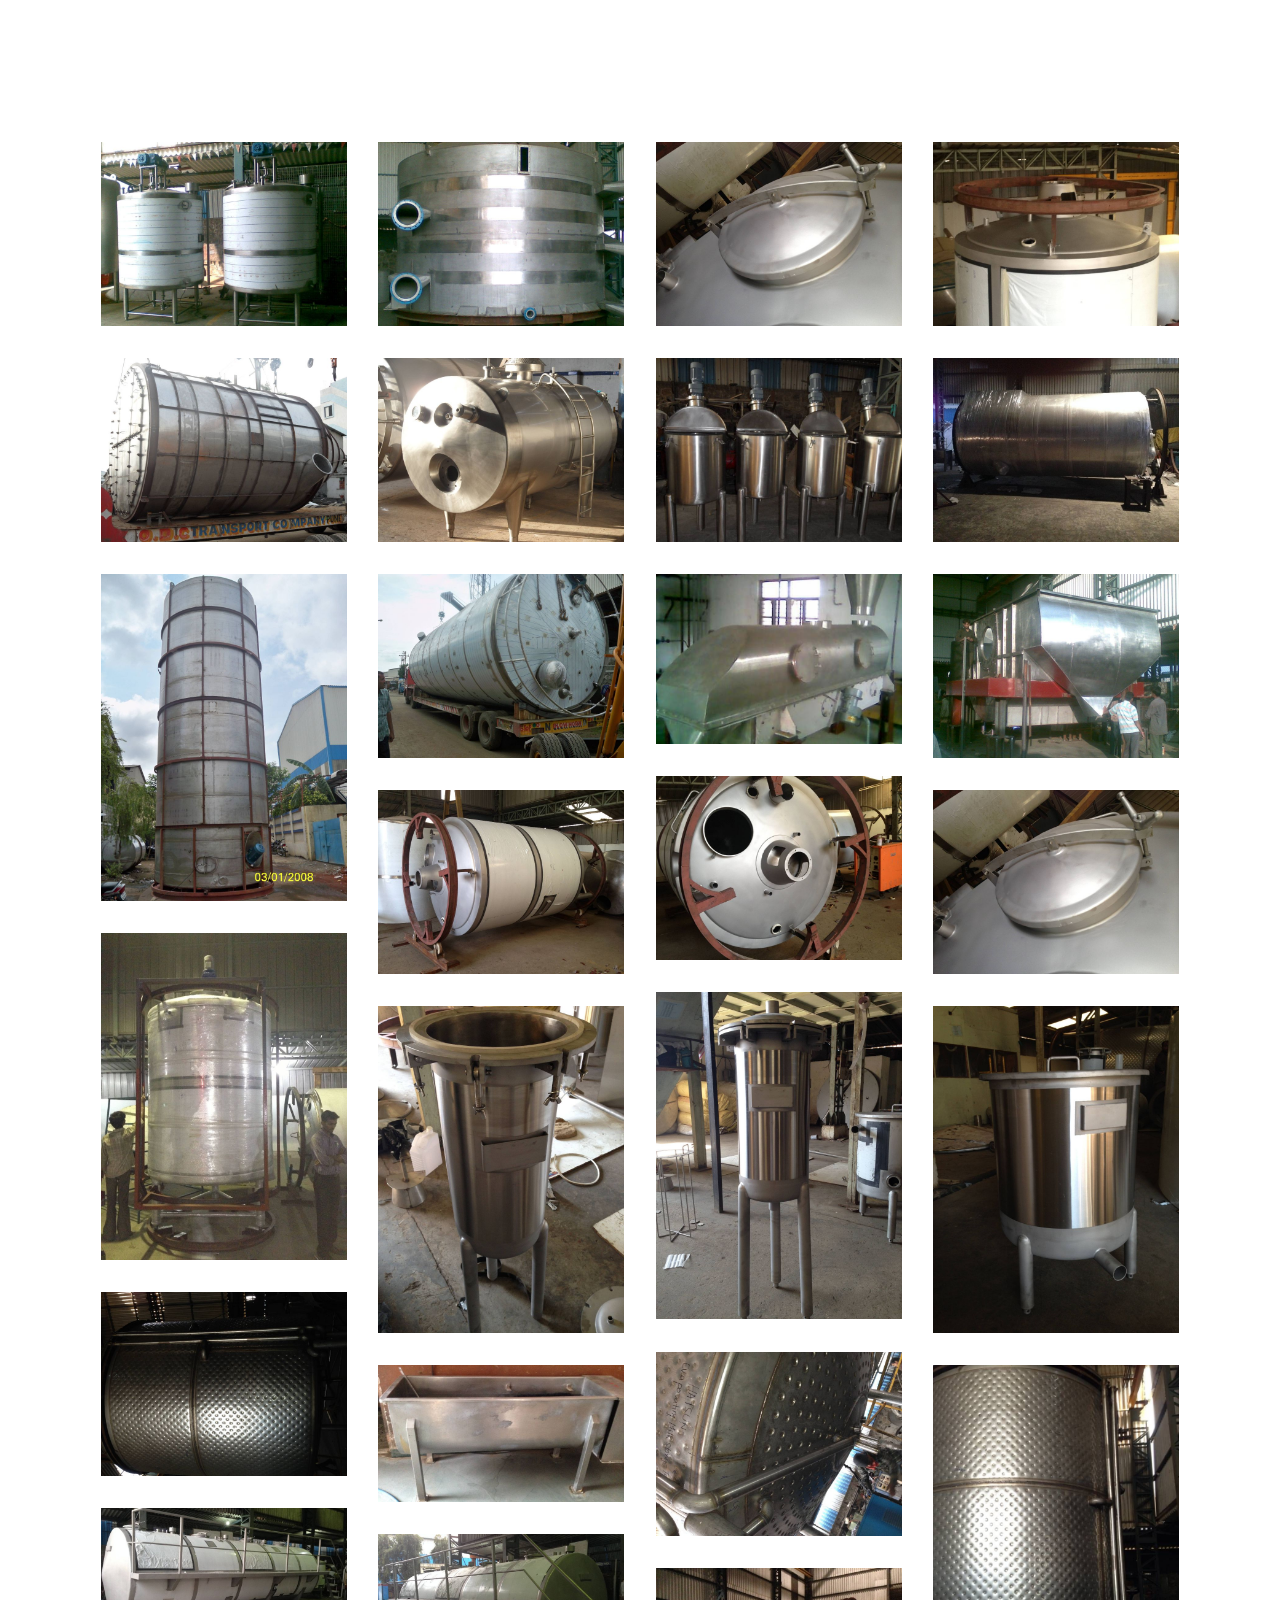
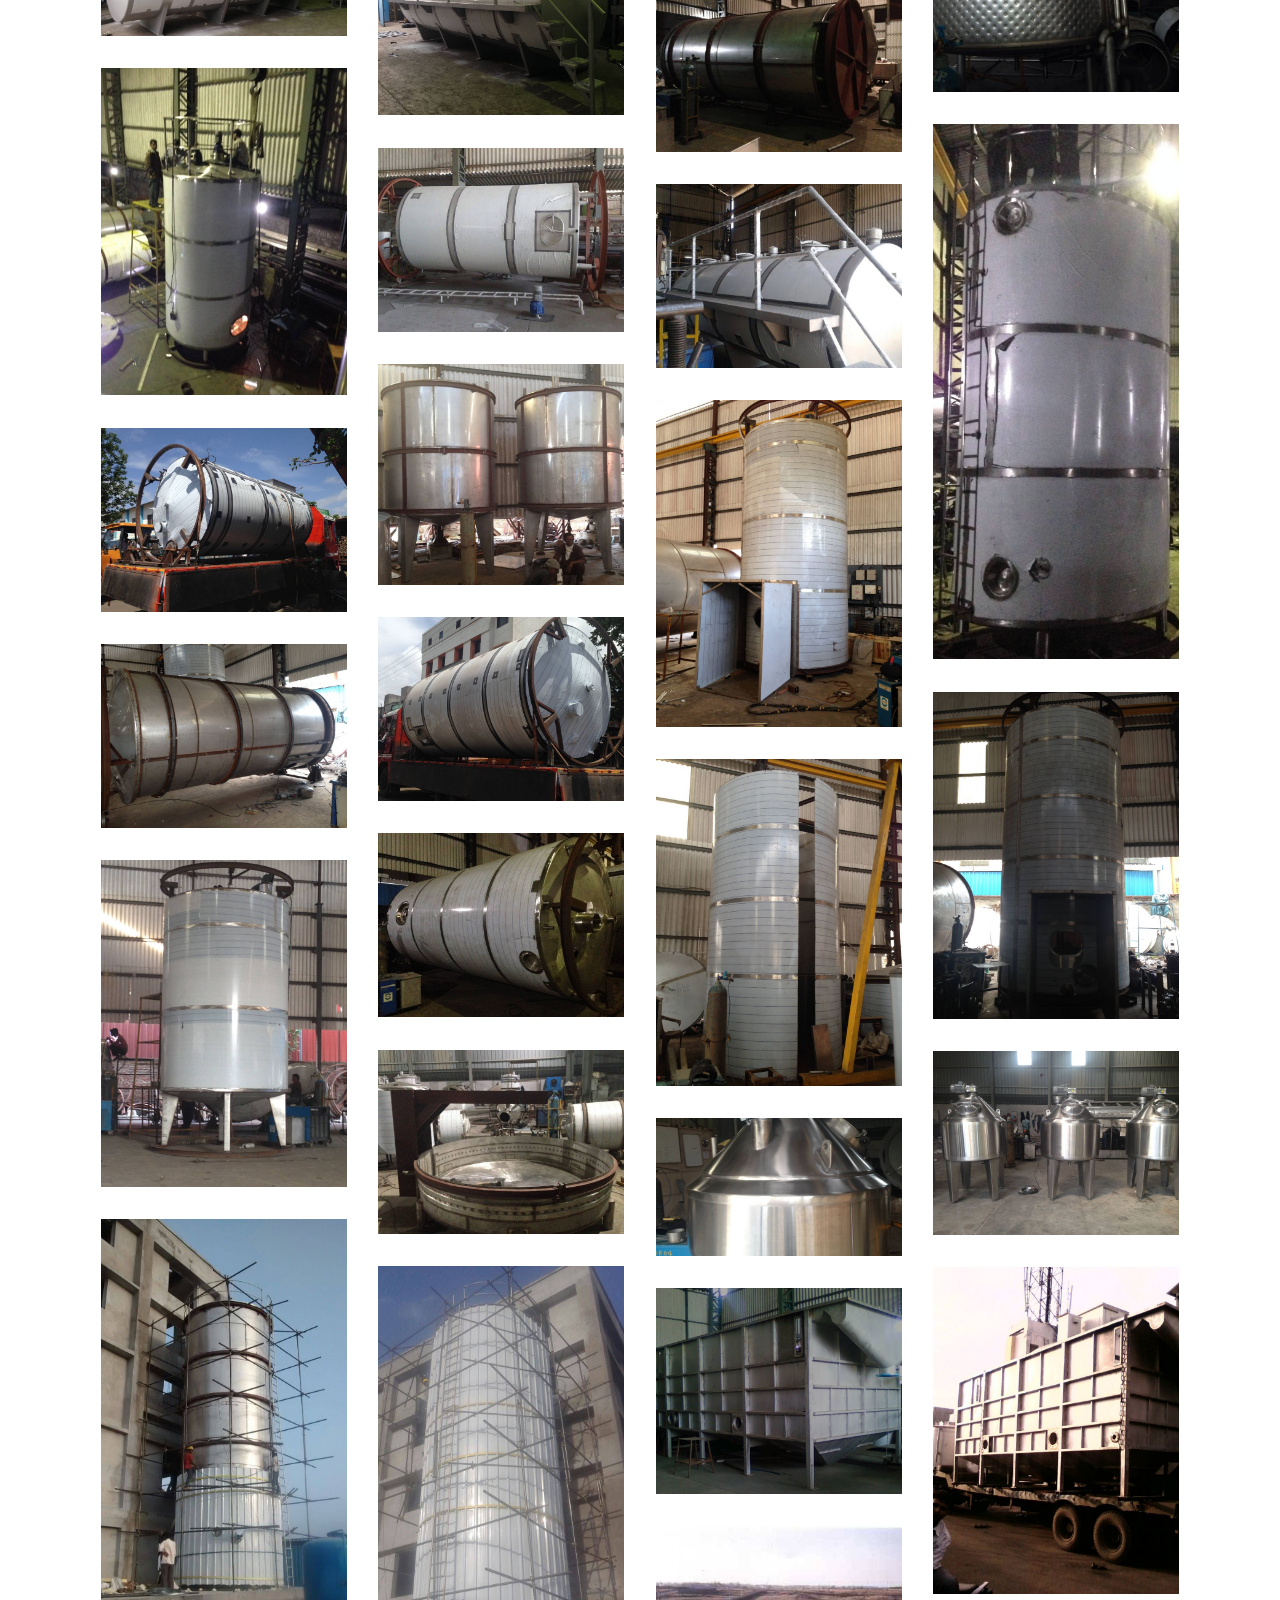
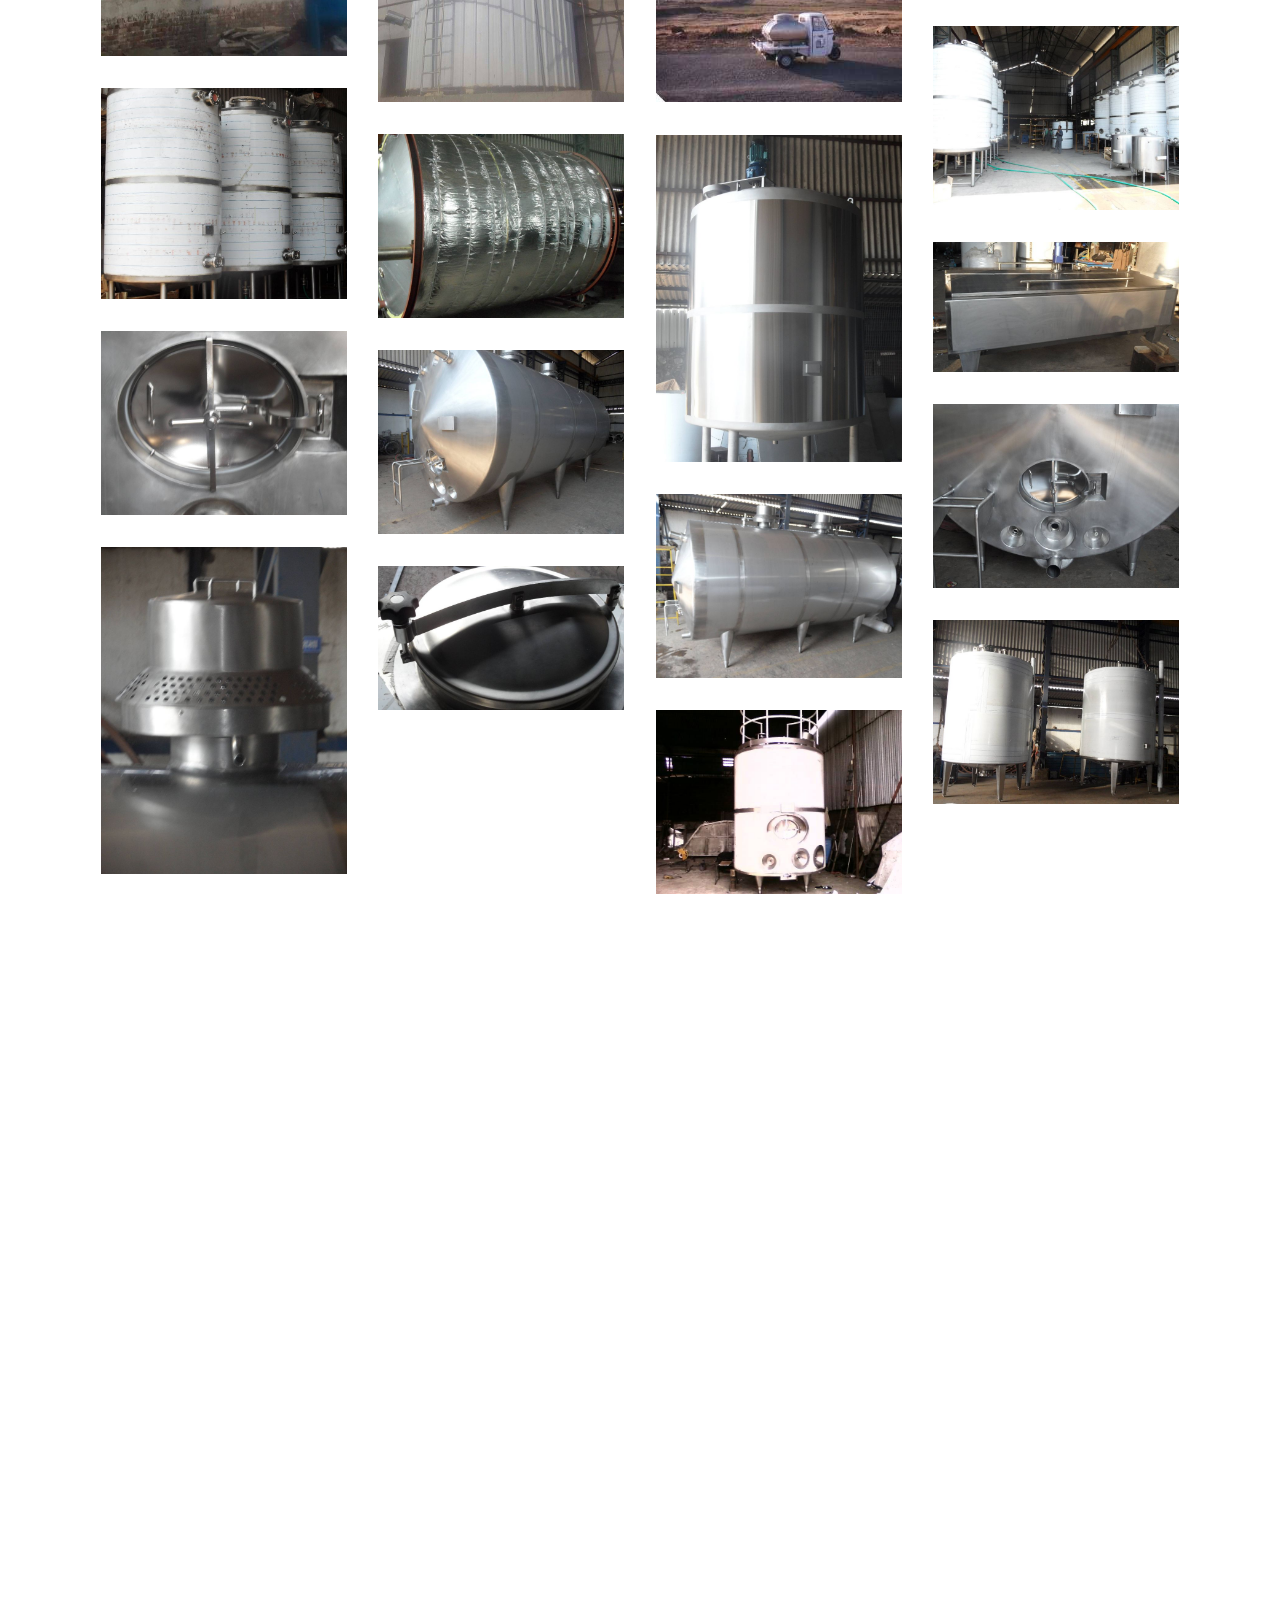
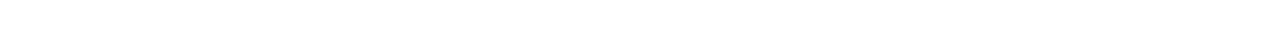
<file: stainlesssteel.html>
<!DOCTYPE html>
<html>
<head>
  <!-- Site made with Mobirise Website Builder v4.3.2, https://mobirise.com -->
  <meta charset="UTF-8">
  <meta http-equiv="X-UA-Compatible" content="IE=edge">
  <meta name="generator" content="Mobirise v4.3.2, mobirise.com">
  <meta name="viewport" content="width=device-width, initial-scale=1">
  <link rel="shortcut icon" href="assets/images/untitled-1400x608.png" type="image/x-icon">
  <meta name="description" content="Ved Industries at bhosari. We manufacture dairy applainces, fruit and juice processing equipments. We also do stainless steel fabrication. dairy equipments bhosari, fruit and juice processing equipments, stainless steel fabrication.">
  <title>Ved Industries stainless steel fabrication</title>
  <link rel="stylesheet" href="assets/web/assets/mobirise-icons-bold/mobirise-icons-bold.css">
  <link rel="stylesheet" href="assets/web/assets/mobirise-icons/mobirise-icons.css">
  <link rel="stylesheet" href="assets/tether/tether.min.css">
  <link rel="stylesheet" href="assets/bootstrap/css/bootstrap.min.css">
  <link rel="stylesheet" href="assets/bootstrap/css/bootstrap-grid.min.css">
  <link rel="stylesheet" href="assets/bootstrap/css/bootstrap-reboot.min.css">
  <link rel="stylesheet" href="assets/dropdown/css/style.css">
  <link rel="stylesheet" href="assets/animate.css/animate.min.css">
  <link rel="stylesheet" href="assets/socicon/css/styles.css">
  <link rel="stylesheet" href="assets/theme/css/style.css">
  <link rel="stylesheet" href="assets/mobirise-gallery/style.css">
  <link rel="stylesheet" href="assets/mobirise/css/mbr-additional.css" type="text/css">
  
  
  
</head>
<body>
<section class="menu cid-qwVb0QY6dp" once="menu" id="menu1-4" data-rv-view="1484">

    

    <nav class="navbar navbar-expand beta-menu navbar-dropdown align-items-center navbar-fixed-top navbar-toggleable-sm">
        <button class="navbar-toggler navbar-toggler-right" type="button" data-toggle="collapse" data-target="#navbarSupportedContent" aria-controls="navbarSupportedContent" aria-expanded="false" aria-label="Toggle navigation">
            <div class="hamburger">
                <span></span>
                <span></span>
                <span></span>
                <span></span>
            </div>
        </button>
        <div class="menu-logo">
            <div class="navbar-brand">
                <span class="navbar-logo">
                    <a href="http://vedprocess.com">
                         <img src="assets/images/untitled-1400x608.png" alt="vedprocess" title="vedprocess" media-simple="true" style="height: 4.8rem;">
                    </a>
                </span>
                
            </div>
        </div>
        <div class="collapse navbar-collapse" id="navbarSupportedContent">
            <ul class="navbar-nav nav-dropdown nav-right" data-app-modern-menu="true"><li class="nav-item dropdown">
                    <a class="nav-link link text-primary display-4" href="index.html">
                        <span class="mbri-home mbr-iconfont mbr-iconfont-btn"></span>&nbsp;Home</a>
                </li>
                <li class="nav-item">
                    <a class="nav-link link text-primary display-4" href="aboutus.html"><span class="mbri-user mbr-iconfont mbr-iconfont-btn"></span>
                        
                        About Ved Industries</a>
                </li><li class="nav-item"><a class="nav-link link text-primary display-4" href="dairy.html"><span class="mbrib-github mbr-iconfont mbr-iconfont-btn"></span>
                        &nbsp;Dairy Processing</a></li><li class="nav-item"><a class="nav-link link text-primary display-4" href="fruit.html"><span class="mbri-hot-cup mbr-iconfont mbr-iconfont-btn"></span>
                        
                        Juice &amp; Pulp Processing</a></li><li class="nav-item"><a class="nav-link link text-primary display-4" href="stainlesssteel.html"><span class="mbri-setting mbr-iconfont mbr-iconfont-btn"></span>
                        
                        Stainless Steel Fabrication &nbsp; &nbsp; &nbsp;&nbsp;</a></li></ul>
            
        </div>
    </nav>
</section>

<section class="engine"><a href="https://mobirise.co/b">free web site creator</a></section><section class="carousel slide cid-qx5B01zqnj" data-interval="false" id="slider2-1u" data-rv-view="1486">

    
    <div class="container content-slider">
        <div class="content-slider-wrap">
            <div><div class="mbr-slider slide carousel" data-pause="true" data-keyboard="false" data-ride="false" data-interval="false"><ol class="carousel-indicators"><li data-app-prevent-settings="" data-target="#slider2-1u" class=" active" data-slide-to="0"></li><li data-app-prevent-settings="" data-target="#slider2-1u" data-slide-to="1"></li><li data-app-prevent-settings="" data-target="#slider2-1u" data-slide-to="2"></li><li data-app-prevent-settings="" data-target="#slider2-1u" data-slide-to="3"></li><li data-app-prevent-settings="" data-target="#slider2-1u" data-slide-to="4"></li><li data-app-prevent-settings="" data-target="#slider2-1u" data-slide-to="5"></li><li data-app-prevent-settings="" data-target="#slider2-1u" data-slide-to="6"></li></ol><div class="carousel-inner" role="listbox"><div class="carousel-item slider-fullscreen-image active" data-bg-video-slide="false" style="background-image: url(assets/images/100-858-2000x1500.jpg);"><div class="container container-slide"><div class="image_wrapper"><img src="assets/images/100-858-2000x1500.jpg"><div class="carousel-caption justify-content-center"><div class="col-10 align-center"></div></div></div></div></div><div class="carousel-item slider-fullscreen-image" data-bg-video-slide="false" style="background-image: url(assets/images/img-3207-2000x1500.jpg);"><div class="container container-slide"><div class="image_wrapper"><img src="assets/images/img-3207-2000x1500.jpg"><div class="carousel-caption justify-content-center"><div class="col-10 align-center"></div></div></div></div></div><div class="carousel-item slider-fullscreen-image" data-bg-video-slide="false" style="background-image: url(assets/images/img-3669-2000x1500.jpg);"><div class="container container-slide"><div class="image_wrapper"><img src="assets/images/img-3669-2000x1500.jpg"><div class="carousel-caption justify-content-center"><div class="col-10 align-center"></div></div></div></div></div><div class="carousel-item slider-fullscreen-image" data-bg-video-slide="false" style="background-image: url(assets/images/img-6468-2000x1500.jpg);"><div class="container container-slide"><div class="image_wrapper"><img src="assets/images/img-6468-2000x1500.jpg"><div class="carousel-caption justify-content-center"><div class="col-10 align-center"></div></div></div></div></div><div class="carousel-item slider-fullscreen-image" data-bg-video-slide="false" style="background-image: url(assets/images/ppm-vat-1-953x801.jpg);"><div class="container container-slide"><div class="image_wrapper"><img src="assets/images/ppm-vat-1-953x801.jpg"><div class="carousel-caption justify-content-center"><div class="col-10 align-center"></div></div></div></div></div><div class="carousel-item slider-fullscreen-image" data-bg-video-slide="false" style="background-image: url(assets/images/img-4561-2000x2666.jpg);"><div class="container container-slide"><div class="image_wrapper"><img src="assets/images/img-4561-2000x2666.jpg"><div class="carousel-caption justify-content-center"><div class="col-10 align-center"></div></div></div></div></div><div class="carousel-item slider-fullscreen-image" data-bg-video-slide="false" style="background-image: url(assets/images/sam-747-2000x1500.jpg);"><div class="container container-slide"><div class="image_wrapper"><img src="assets/images/sam-747-2000x1500.jpg"><div class="carousel-caption justify-content-center"><div class="col-10 align-center"></div></div></div></div></div></div><a data-app-prevent-settings="" class="carousel-control carousel-control-prev" role="button" data-slide="prev" href="#slider2-1u"><span aria-hidden="true" class="mbri-left mbr-iconfont"></span><span class="sr-only">Previous</span></a><a data-app-prevent-settings="" class="carousel-control carousel-control-next" role="button" data-slide="next" href="#slider2-1u"><span aria-hidden="true" class="mbri-right mbr-iconfont"></span><span class="sr-only">Next</span></a></div></div> 
        </div>
    </div>
</section>

<section class="mbr-section content4 cid-qx5Cw7UHZs" id="content4-1v" data-rv-view="1510">

    

    <div class="container">
        <div class="media-container-row">
            <div class="title col-12 col-md-8">
                <h2 class="align-center pb-3 mbr-fonts-style display-2"><strong>
                    Infrastructure
                </strong></h2>
                
                
            </div>
        </div>
    </div>
</section>

<section class="mbr-section article content1 cid-qx5CNTsajf" id="content2-1w" data-rv-view="1512">

     

    <div class="container">
        <div class="media-container-row">
            <div class="mbr-text col-12 col-md-8 mbr-fonts-style display-7">
                <blockquote><p><span style="font-style: normal;">We have a reasonably sufficient infrastructure for executing the production. 
</span></p><p><span style="font-size: 1.09rem; font-style: normal;">We have a total concrete floor area of around factory 1- 10000 Sq. ft .and factory 2- 4000 sq ft. All the fabrication teams have their independent set of tools and tackles required for welding, finishing etc.&nbsp;</span></p><p><strong><br></strong><span style="font-size: 1.09rem; font-style: normal;">We endeavor endlessly to meet the customer’s norms and expectations regarding the product quality.&nbsp;</span></p><p><strong><br></strong><span style="font-size: 1.09rem; font-style: normal;">Following are the procedures followed:&nbsp;</span></p><p><strong><br></strong><span style="font-size: 1.09rem; font-style: normal;">•	Raw material, consumables and bought out inspection and identification.</span></p><p><strong><br></strong><span style="font-size: 1.09rem; font-style: normal;">•	Welder qualification.(WPS, PQR)&nbsp;</span></p><p><strong><br></strong><strong>•	</strong><span style="font-size: 1.09rem; font-style: normal;">Stage-wise testing and inspection like layout inspection, nozzle orientation inspection, sub-assembly inspection</span></p><p><strong><br></strong><span style="font-size: 1.09rem; font-style: normal;">•	Dye penetration testing, hydro-testing, radiography, NDT etc.</span></p><p><strong><br></strong><span style="font-size: 1.09rem; font-style: normal;">•	Final internal inspection before intimating the completion to the customer.</span></p></blockquote>
            </div>
        </div>
    </div>
</section>

<section class="mbr-gallery mbr-slider-carousel cid-qx5DnfVsSg" id="gallery2-1x" data-rv-view="1513">

    

    <div class="container">
        <div><!-- Filter --><!-- Gallery --><div class="mbr-gallery-row"><div class="mbr-gallery-layout-default"><div><div><div class="mbr-gallery-item mbr-gallery-item--p2" data-video-url="false" data-tags="Awesome"><div href="#lb-gallery2-1x" data-slide-to="0" data-toggle="modal"><img src="assets/images/idmc-blpt-4-1600x1200-800x600.jpg" alt="Ved Industries"><span class="icon-focus"></span></div></div><div class="mbr-gallery-item mbr-gallery-item--p2" data-video-url="false" data-tags="Responsive"><div href="#lb-gallery2-1x" data-slide-to="1" data-toggle="modal"><img src="assets/images/image034-1600x1200-800x600.jpg" alt="Ved Industries"><span class="icon-focus"></span></div></div><div class="mbr-gallery-item mbr-gallery-item--p2" data-video-url="false" data-tags="Creative"><div href="#lb-gallery2-1x" data-slide-to="2" data-toggle="modal"><img src="assets/images/img-3209-2000x1500-800x600.jpg" alt="Ved Industries"><span class="icon-focus"></span></div></div><div class="mbr-gallery-item mbr-gallery-item--p2" data-video-url="false" data-tags="Animated"><div href="#lb-gallery2-1x" data-slide-to="3" data-toggle="modal"><img src="assets/images/img-3220-2000x1500-800x600.jpg" alt="Ved Industries"><span class="icon-focus"></span></div></div><div class="mbr-gallery-item mbr-gallery-item--p2" data-video-url="false" data-tags="Awesome"><div href="#lb-gallery2-1x" data-slide-to="4" data-toggle="modal"><img src="assets/images/sam-768-2000x1500-800x600.jpg" alt="Ved Industries"><span class="icon-focus"></span></div></div><div class="mbr-gallery-item mbr-gallery-item--p2" data-video-url="false" data-tags="Awesome"><div href="#lb-gallery2-1x" data-slide-to="5" data-toggle="modal"><img src="assets/images/sam-1934-2000x1500-800x600.jpg" alt="Ved Industries"><span class="icon-focus"></span></div></div><div class="mbr-gallery-item mbr-gallery-item--p2" data-video-url="false" data-tags="Responsive"><div href="#lb-gallery2-1x" data-slide-to="6" data-toggle="modal"><img src="assets/images/sam-1113-1024x768-800x600.jpg" alt="Ved Industries"><span class="icon-focus"></span></div></div><div class="mbr-gallery-item mbr-gallery-item--p2" data-video-url="false" data-tags="Animated"><div href="#lb-gallery2-1x" data-slide-to="7" data-toggle="modal"><img src="assets/images/img-4831-2000x1500-800x600.jpg" alt="Ved Industries"><span class="icon-focus"></span></div></div><div class="mbr-gallery-item mbr-gallery-item--p2" data-video-url="false" data-tags="Animated"><div href="#lb-gallery2-1x" data-slide-to="8" data-toggle="modal"><img src="assets/images/100-575-2000x2666-800x1066.jpg" alt="Ved Industries"><span class="icon-focus"></span></div></div><div class="mbr-gallery-item mbr-gallery-item--p2" data-video-url="false" data-tags="Animated"><div href="#lb-gallery2-1x" data-slide-to="9" data-toggle="modal"><img src="assets/images/100-859-2000x1500-800x600.jpg" alt="Ved Industries"><span class="icon-focus"></span></div></div><div class="mbr-gallery-item mbr-gallery-item--p2" data-video-url="false" data-tags="Animated"><div href="#lb-gallery2-1x" data-slide-to="10" data-toggle="modal"><img src="assets/images/image021-560x389-560x389.jpg" alt="Ved Industries"><span class="icon-focus"></span></div></div><div class="mbr-gallery-item mbr-gallery-item--p2" data-video-url="false" data-tags="Animated"><div href="#lb-gallery2-1x" data-slide-to="11" data-toggle="modal"><img src="assets/images/image028-1600x1200-800x600.jpg" alt="Ved Industries"><span class="icon-focus"></span></div></div><div class="mbr-gallery-item mbr-gallery-item--p2" data-video-url="false" data-tags="Animated"><div href="#lb-gallery2-1x" data-slide-to="12" data-toggle="modal"><img src="assets/images/img-3205-2000x1500-800x600.jpg" alt="Ved Industries"><span class="icon-focus"></span></div></div><div class="mbr-gallery-item mbr-gallery-item--p2" data-video-url="false" data-tags="Animated"><div href="#lb-gallery2-1x" data-slide-to="13" data-toggle="modal"><img src="assets/images/img-3208-2000x1500-800x600.jpg" alt="Ved Industries"><span class="icon-focus"></span></div></div><div class="mbr-gallery-item mbr-gallery-item--p2" data-video-url="false" data-tags="Animated"><div href="#lb-gallery2-1x" data-slide-to="14" data-toggle="modal"><img src="assets/images/img-3210-2000x1500-800x600.jpg" alt="Ved Industries"><span class="icon-focus"></span></div></div><div class="mbr-gallery-item mbr-gallery-item--p2" data-video-url="false" data-tags="Animated"><div href="#lb-gallery2-1x" data-slide-to="15" data-toggle="modal"><img src="assets/images/img-3225-2000x2666-800x1066.jpg" alt="Ved Industries"><span class="icon-focus"></span></div></div><div class="mbr-gallery-item mbr-gallery-item--p2" data-video-url="false" data-tags="Animated"><div href="#lb-gallery2-1x" data-slide-to="16" data-toggle="modal"><img src="assets/images/img-3300-2000x2666-800x1066.jpg" alt="Ved Industries"><span class="icon-focus"></span></div></div><div class="mbr-gallery-item mbr-gallery-item--p2" data-video-url="false" data-tags="Animated"><div href="#lb-gallery2-1x" data-slide-to="17" data-toggle="modal"><img src="assets/images/img-3307-2000x2666-800x1066.jpg" alt="Ved Industries"><span class="icon-focus"></span></div></div><div class="mbr-gallery-item mbr-gallery-item--p2" data-video-url="false" data-tags="Animated"><div href="#lb-gallery2-1x" data-slide-to="18" data-toggle="modal"><img src="assets/images/img-3312-2000x2666-800x1066.jpg" alt="Ved Industries"><span class="icon-focus"></span></div></div><div class="mbr-gallery-item mbr-gallery-item--p2" data-video-url="false" data-tags="Animated"><div href="#lb-gallery2-1x" data-slide-to="19" data-toggle="modal"><img src="assets/images/img-3440-2000x1500-800x600.jpg" alt="Ved Industries"><span class="icon-focus"></span></div></div><div class="mbr-gallery-item mbr-gallery-item--p2" data-video-url="false" data-tags="Animated"><div href="#lb-gallery2-1x" data-slide-to="20" data-toggle="modal"><img src="assets/images/img-3445-2000x1500-800x600.jpg" alt="Ved Industries"><span class="icon-focus"></span></div></div><div class="mbr-gallery-item mbr-gallery-item--p2" data-video-url="false" data-tags="Animated"><div href="#lb-gallery2-1x" data-slide-to="21" data-toggle="modal"><img src="assets/images/img-3563-2000x1119-800x447.jpg" alt="Ved Industries"><span class="icon-focus"></span></div></div><div class="mbr-gallery-item mbr-gallery-item--p2" data-video-url="false" data-tags="Animated"><div href="#lb-gallery2-1x" data-slide-to="22" data-toggle="modal"><img src="assets/images/img-3649-600x800-600x800.jpg" alt="Ved Industries"><span class="icon-focus"></span></div></div><div class="mbr-gallery-item mbr-gallery-item--p2" data-video-url="false" data-tags="Animated"><div href="#lb-gallery2-1x" data-slide-to="23" data-toggle="modal"><img src="assets/images/img-3671-2000x1046-800x418.jpg" alt="Ved Industries"><span class="icon-focus"></span></div></div><div class="mbr-gallery-item mbr-gallery-item--p2" data-video-url="false" data-tags="Animated"><div href="#lb-gallery2-1x" data-slide-to="24" data-toggle="modal"><img src="assets/images/img-3681-2-2000x1478-800x591.jpg" alt="Ved Industries"><span class="icon-focus"></span></div></div><div class="mbr-gallery-item mbr-gallery-item--p2" data-video-url="false" data-tags="Animated"><div href="#lb-gallery2-1x" data-slide-to="25" data-toggle="modal"><img src="assets/images/img-3896-2000x1500-800x600.jpg" alt="Ved Industries"><span class="icon-focus"></span></div></div><div class="mbr-gallery-item mbr-gallery-item--p2" data-video-url="false" data-tags="Animated"><div href="#lb-gallery2-1x" data-slide-to="26" data-toggle="modal"><img src="assets/images/img-3924-2000x2666-800x1066.jpg" alt="Ved Industries"><span class="icon-focus"></span></div></div><div class="mbr-gallery-item mbr-gallery-item--p2" data-video-url="false" data-tags="Animated"><div href="#lb-gallery2-1x" data-slide-to="27" data-toggle="modal"><img src="assets/images/img-3927-1262x2752-800x1744.jpg" alt="Ved Industries"><span class="icon-focus"></span></div></div><div class="mbr-gallery-item mbr-gallery-item--p2" data-video-url="false" data-tags="Animated"><div href="#lb-gallery2-1x" data-slide-to="28" data-toggle="modal"><img src="assets/images/img-4112-800x600-800x600.jpg" alt="Ved Industries"><span class="icon-focus"></span></div></div><div class="mbr-gallery-item mbr-gallery-item--p2" data-video-url="false" data-tags="Animated"><div href="#lb-gallery2-1x" data-slide-to="29" data-toggle="modal"><img src="assets/images/img-4118-800x600-800x600.jpg" alt="Ved Industries"><span class="icon-focus"></span></div></div><div class="mbr-gallery-item mbr-gallery-item--p2" data-video-url="false" data-tags="Animated"><div href="#lb-gallery2-1x" data-slide-to="30" data-toggle="modal"><img src="assets/images/img-4153-2000x1807-800x722.jpg" alt="Ved Industries"><span class="icon-focus"></span></div></div><div class="mbr-gallery-item mbr-gallery-item--p2" data-video-url="false" data-tags="Animated"><div href="#lb-gallery2-1x" data-slide-to="31" data-toggle="modal"><img src="assets/images/img-4561-2000x2666-800x1066.jpg" alt="Ved Industries"><span class="icon-focus"></span></div></div><div class="mbr-gallery-item mbr-gallery-item--p2" data-video-url="false" data-tags="Animated"><div href="#lb-gallery2-1x" data-slide-to="32" data-toggle="modal"><img src="assets/images/img-4685-2000x1500-800x600.jpg" alt="Ved Industries"><span class="icon-focus"></span></div></div><div class="mbr-gallery-item mbr-gallery-item--p2" data-video-url="false" data-tags="Animated"><div href="#lb-gallery2-1x" data-slide-to="33" data-toggle="modal"><img src="assets/images/img-4815-2000x1500-800x600.jpg" alt="Ved Industries"><span class="icon-focus"></span></div></div><div class="mbr-gallery-item mbr-gallery-item--p2" data-video-url="false" data-tags="Animated"><div href="#lb-gallery2-1x" data-slide-to="34" data-toggle="modal"><img src="assets/images/img-5057-2000x1500-800x600.jpg" alt="Ved Industries"><span class="icon-focus"></span></div></div><div class="mbr-gallery-item mbr-gallery-item--p2" data-video-url="false" data-tags="Animated"><div href="#lb-gallery2-1x" data-slide-to="35" data-toggle="modal"><img src="assets/images/img-5058-2000x2666-800x1066.jpg" alt="Ved Industries"><span class="icon-focus"></span></div></div><div class="mbr-gallery-item mbr-gallery-item--p2" data-video-url="false" data-tags="Animated"><div href="#lb-gallery2-1x" data-slide-to="36" data-toggle="modal"><img src="assets/images/img-5060-2000x2666-800x1066.jpg" alt="Ved Industries"><span class="icon-focus"></span></div></div><div class="mbr-gallery-item mbr-gallery-item--p2" data-video-url="false" data-tags="Animated"><div href="#lb-gallery2-1x" data-slide-to="37" data-toggle="modal"><img src="assets/images/img-5191-2000x1500-800x600.jpg" alt="Ved Industries"><span class="icon-focus"></span></div></div><div class="mbr-gallery-item mbr-gallery-item--p2" data-video-url="false" data-tags="Animated"><div href="#lb-gallery2-1x" data-slide-to="38" data-toggle="modal"><img src="assets/images/img-6091-2000x2666-800x1066.jpg" alt="Ved Industries"><span class="icon-focus"></span></div></div><div class="mbr-gallery-item mbr-gallery-item--p2" data-video-url="false" data-tags="Animated"><div href="#lb-gallery2-1x" data-slide-to="39" data-toggle="modal"><img src="assets/images/img-6467-2000x1500-800x600.jpg" alt="Ved Industries"><span class="icon-focus"></span></div></div><div class="mbr-gallery-item mbr-gallery-item--p2" data-video-url="false" data-tags="Animated"><div href="#lb-gallery2-1x" data-slide-to="40" data-toggle="modal"><img src="assets/images/img-7568-2000x1500-800x600.jpg" alt="Ved Industries"><span class="icon-focus"></span></div></div><div class="mbr-gallery-item mbr-gallery-item--p2" data-video-url="false" data-tags="Animated"><div href="#lb-gallery2-1x" data-slide-to="41" data-toggle="modal"><img src="assets/images/img-7665-1920x1080-800x450.jpg" alt="Ved Industries"><span class="icon-focus"></span></div></div><div class="mbr-gallery-item mbr-gallery-item--p2" data-video-url="false" data-tags="Animated"><div href="#lb-gallery2-1x" data-slide-to="42" data-toggle="modal"><img src="assets/images/img-7676-719x1280-719x1280.jpg" alt="Ved Industries"><span class="icon-focus"></span></div></div><div class="mbr-gallery-item mbr-gallery-item--p2" data-video-url="false" data-tags="Animated"><div href="#lb-gallery2-1x" data-slide-to="43" data-toggle="modal"><img src="assets/images/img-7677-720x1280-720x1280.jpg" alt="Ved Industries"><span class="icon-focus"></span></div></div><div class="mbr-gallery-item mbr-gallery-item--p2" data-video-url="false" data-tags="Animated"><div href="#lb-gallery2-1x" data-slide-to="44" data-toggle="modal"><img src="assets/images/ppm-vat-1-2-960x1280-800x1066.jpg" alt="Ved Industries"><span class="icon-focus"></span></div></div><div class="mbr-gallery-item mbr-gallery-item--p2" data-video-url="false" data-tags="Animated"><div href="#lb-gallery2-1x" data-slide-to="45" data-toggle="modal"><img src="assets/images/ppm-vat-1-953x801-800x672.jpg" alt="Ved Industries"><span class="icon-focus"></span></div></div><div class="mbr-gallery-item mbr-gallery-item--p2" data-video-url="false" data-tags="Animated"><div href="#lb-gallery2-1x" data-slide-to="46" data-toggle="modal"><img src="assets/images/rmt-500-356x256-356x256.jpg" alt="Ved Industries"><span class="icon-focus"></span></div></div><div class="mbr-gallery-item mbr-gallery-item--p2" data-video-url="false" data-tags="Animated"><div href="#lb-gallery2-1x" data-slide-to="47" data-toggle="modal"><img src="assets/images/sam-0546-copy-2000x1500-800x600.jpg" alt="Ved Industries"><span class="icon-focus"></span></div></div><div class="mbr-gallery-item mbr-gallery-item--p2" data-video-url="false" data-tags="Animated"><div href="#lb-gallery2-1x" data-slide-to="48" data-toggle="modal"><img src="assets/images/sam-548-1777x1527-800x687.jpg" alt="Ved Industries"><span class="icon-focus"></span></div></div><div class="mbr-gallery-item mbr-gallery-item--p2" data-video-url="false" data-tags="Animated"><div href="#lb-gallery2-1x" data-slide-to="49" data-toggle="modal"><img src="assets/images/sam-747-2000x1500-800x600.jpg" alt="Ved Industries"><span class="icon-focus"></span></div></div><div class="mbr-gallery-item mbr-gallery-item--p2" data-video-url="false" data-tags="Animated"><div href="#lb-gallery2-1x" data-slide-to="50" data-toggle="modal"><img src="assets/images/sam-1425-2000x2666-800x1066.jpg" alt="Ved Industries"><span class="icon-focus"></span></div></div><div class="mbr-gallery-item mbr-gallery-item--p2" data-video-url="false" data-tags="Animated"><div href="#lb-gallery2-1x" data-slide-to="51" data-toggle="modal"><img src="assets/images/sam-1475-2000x1060-800x424.jpg" alt="Ved Industries"><span class="icon-focus"></span></div></div><div class="mbr-gallery-item mbr-gallery-item--p2" data-video-url="false" data-tags="Animated"><div href="#lb-gallery2-1x" data-slide-to="52" data-toggle="modal"><img src="assets/images/sam-1657-2000x1500-800x600.jpg" alt="Ved Industries"><span class="icon-focus"></span></div></div><div class="mbr-gallery-item mbr-gallery-item--p2" data-video-url="false" data-tags="Animated"><div href="#lb-gallery2-1x" data-slide-to="53" data-toggle="modal"><img src="assets/images/sam-1683-2000x1500-800x600.jpg" alt="Ved Industries"><span class="icon-focus"></span></div></div><div class="mbr-gallery-item mbr-gallery-item--p2" data-video-url="false" data-tags="Animated"><div href="#lb-gallery2-1x" data-slide-to="54" data-toggle="modal"><img src="assets/images/sam-1693-2000x1500-800x600.jpg" alt="Ved Industries"><span class="icon-focus"></span></div></div><div class="mbr-gallery-item mbr-gallery-item--p2" data-video-url="false" data-tags="Animated"><div href="#lb-gallery2-1x" data-slide-to="55" data-toggle="modal"><img src="assets/images/sam-1699-2000x1500-800x600.jpg" alt="Ved Industries"><span class="icon-focus"></span></div></div><div class="mbr-gallery-item mbr-gallery-item--p2" data-video-url="false" data-tags="Animated"><div href="#lb-gallery2-1x" data-slide-to="56" data-toggle="modal"><img src="assets/images/sam-1704-1920x2560-800x1066.jpg" alt="Ved Industries"><span class="icon-focus"></span></div></div><div class="mbr-gallery-item mbr-gallery-item--p2" data-video-url="false" data-tags="Animated"><div href="#lb-gallery2-1x" data-slide-to="57" data-toggle="modal"><img src="assets/images/sam-2276-1933x1138-800x470.jpg" alt="Ved Industries"><span class="icon-focus"></span></div></div><div class="mbr-gallery-item mbr-gallery-item--p2" data-video-url="false" data-tags="Animated"><div href="#lb-gallery2-1x" data-slide-to="58" data-toggle="modal"><img src="assets/images/sam-2284-2000x1500-800x600.jpg" alt="Ved Industries"><span class="icon-focus"></span></div></div><div class="mbr-gallery-item mbr-gallery-item--p2" data-video-url="false" data-tags="Animated"><div href="#lb-gallery2-1x" data-slide-to="59" data-toggle="modal"><img src="assets/images/vmst-10-kl-1-640x480-640x480.jpg" alt="Ved Industries"><span class="icon-focus"></span></div></div></div></div><div class="clearfix"></div></div></div><!-- Lightbox --><div data-app-prevent-settings="" class="mbr-slider modal fade carousel slide" tabindex="-1" data-keyboard="true" data-interval="false" id="lb-gallery2-1x"><div class="modal-dialog"><div class="modal-content"><div class="modal-body"><div class="carousel-inner"><div class="carousel-item"><img src="assets/images/idmc-blpt-4-1600x1200.jpg" alt="Ved Industries"></div><div class="carousel-item"><img src="assets/images/image034-1600x1200.jpg" alt="Ved Industries"></div><div class="carousel-item"><img src="assets/images/img-3209-2000x1500.jpg" alt="Ved Industries"></div><div class="carousel-item"><img src="assets/images/img-3220-2000x1500.jpg" alt="Ved Industries"></div><div class="carousel-item"><img src="assets/images/sam-768-2000x1500.jpg" alt="Ved Industries"></div><div class="carousel-item"><img src="assets/images/sam-1934-2000x1500.jpg" alt="Ved Industries"></div><div class="carousel-item"><img src="assets/images/sam-1113-1024x768.jpg" alt="Ved Industries"></div><div class="carousel-item"><img src="assets/images/img-4831-2000x1500.jpg" alt="Ved Industries"></div><div class="carousel-item"><img src="assets/images/100-575-2000x2666.jpg" alt="Ved Industries"></div><div class="carousel-item"><img src="assets/images/100-859-2000x1500.jpg" alt="Ved Industries"></div><div class="carousel-item"><img src="assets/images/image021-560x389.jpg" alt="Ved Industries"></div><div class="carousel-item"><img src="assets/images/image028-1600x1200.jpg" alt="Ved Industries"></div><div class="carousel-item"><img src="assets/images/img-3205-2000x1500.jpg" alt="Ved Industries"></div><div class="carousel-item"><img src="assets/images/img-3208-2000x1500.jpg" alt="Ved Industries"></div><div class="carousel-item"><img src="assets/images/img-3210-2000x1500.jpg" alt="Ved Industries"></div><div class="carousel-item"><img src="assets/images/img-3225-2000x2666.jpg" alt="Ved Industries"></div><div class="carousel-item"><img src="assets/images/img-3300-2000x2666.jpg" alt="Ved Industries"></div><div class="carousel-item"><img src="assets/images/img-3307-2000x2666.jpg" alt="Ved Industries"></div><div class="carousel-item"><img src="assets/images/img-3312-2000x2666.jpg" alt="Ved Industries"></div><div class="carousel-item"><img src="assets/images/img-3440-2000x1500.jpg" alt="Ved Industries"></div><div class="carousel-item"><img src="assets/images/img-3445-2000x1500.jpg" alt="Ved Industries"></div><div class="carousel-item"><img src="assets/images/img-3563-2000x1119.jpg" alt="Ved Industries"></div><div class="carousel-item"><img src="assets/images/img-3649-600x800.jpg" alt="Ved Industries"></div><div class="carousel-item"><img src="assets/images/img-3671-2000x1046.jpg" alt="Ved Industries"></div><div class="carousel-item"><img src="assets/images/img-3681-2-2000x1478.jpg" alt="Ved Industries"></div><div class="carousel-item"><img src="assets/images/img-3896-2000x1500.jpg" alt="Ved Industries"></div><div class="carousel-item"><img src="assets/images/img-3924-2000x2666.jpg" alt="Ved Industries"></div><div class="carousel-item"><img src="assets/images/img-3927-1262x2752.jpg" alt="Ved Industries"></div><div class="carousel-item"><img src="assets/images/img-4112-800x600.jpg" alt="Ved Industries"></div><div class="carousel-item"><img src="assets/images/img-4118-800x600.jpg" alt="Ved Industries"></div><div class="carousel-item"><img src="assets/images/img-4153-2000x1807.jpg" alt="Ved Industries"></div><div class="carousel-item"><img src="assets/images/img-4561-2000x2666.jpg" alt="Ved Industries"></div><div class="carousel-item"><img src="assets/images/img-4685-2000x1500.jpg" alt="Ved Industries"></div><div class="carousel-item"><img src="assets/images/img-4815-2000x1500.jpg" alt="Ved Industries"></div><div class="carousel-item"><img src="assets/images/img-5057-2000x1500.jpg" alt="Ved Industries"></div><div class="carousel-item"><img src="assets/images/img-5058-2000x2666.jpg" alt="Ved Industries"></div><div class="carousel-item"><img src="assets/images/img-5060-2000x2666.jpg" alt="Ved Industries"></div><div class="carousel-item"><img src="assets/images/img-5191-2000x1500.jpg" alt="Ved Industries"></div><div class="carousel-item"><img src="assets/images/img-6091-2000x2666.jpg" alt="Ved Industries"></div><div class="carousel-item"><img src="assets/images/img-6467-2000x1500.jpg" alt="Ved Industries"></div><div class="carousel-item"><img src="assets/images/img-7568-2000x1500.jpg" alt="Ved Industries"></div><div class="carousel-item"><img src="assets/images/img-7665-1920x1080.jpg" alt="Ved Industries"></div><div class="carousel-item"><img src="assets/images/img-7676-719x1280.jpg" alt="Ved Industries"></div><div class="carousel-item"><img src="assets/images/img-7677-720x1280.jpg" alt="Ved Industries"></div><div class="carousel-item"><img src="assets/images/ppm-vat-1-2-960x1280.jpg" alt="Ved Industries"></div><div class="carousel-item"><img src="assets/images/ppm-vat-1-953x801.jpg" alt="Ved Industries"></div><div class="carousel-item"><img src="assets/images/rmt-500-356x256.jpg" alt="Ved Industries"></div><div class="carousel-item"><img src="assets/images/sam-0546-copy-2000x1500.jpg" alt="Ved Industries"></div><div class="carousel-item"><img src="assets/images/sam-548-1777x1527.jpg" alt="Ved Industries"></div><div class="carousel-item"><img src="assets/images/sam-747-2000x1500.jpg" alt="Ved Industries"></div><div class="carousel-item"><img src="assets/images/sam-1425-2000x2666.jpg" alt="Ved Industries"></div><div class="carousel-item"><img src="assets/images/sam-1475-2000x1060.jpg" alt="Ved Industries"></div><div class="carousel-item"><img src="assets/images/sam-1657-2000x1500.jpg" alt="Ved Industries"></div><div class="carousel-item"><img src="assets/images/sam-1683-2000x1500.jpg" alt="Ved Industries"></div><div class="carousel-item"><img src="assets/images/sam-1693-2000x1500.jpg" alt="Ved Industries"></div><div class="carousel-item"><img src="assets/images/sam-1699-2000x1500.jpg" alt="Ved Industries"></div><div class="carousel-item"><img src="assets/images/sam-1704-1920x2560.jpg" alt="Ved Industries"></div><div class="carousel-item"><img src="assets/images/sam-2276-1933x1138.jpg" alt="Ved Industries"></div><div class="carousel-item"><img src="assets/images/sam-2284-2000x1500.jpg" alt="Ved Industries"></div><div class="carousel-item active"><img src="assets/images/vmst-10-kl-1-640x480.jpg" alt="Ved Industries"></div></div><a class="carousel-control carousel-control-prev" role="button" data-slide="prev" href="#lb-gallery2-1x"><span class="mbri-left mbr-iconfont" aria-hidden="true"></span><span class="sr-only">Previous</span></a><a class="carousel-control carousel-control-next" role="button" data-slide="next" href="#lb-gallery2-1x"><span class="mbri-right mbr-iconfont" aria-hidden="true"></span><span class="sr-only">Next</span></a><a class="close" href="#" role="button" data-dismiss="modal"><span class="sr-only">Close</span></a></div></div></div></div></div>
    </div>

</section>

<section class="cid-qyiwi2ZRYX mbr-reveal" id="footer2-2f" data-rv-view="1756">

    

    

    <div class="container">
        <div class="media-container-row content mbr-white">
            <div class="col-12 col-md-3 mbr-fonts-style display-7">
                <p class="mbr-text"></p><p>
                    <strong>Address</strong>
<br>                    <br>
                    Banglore Office: 346, BCMC, Layout, Raghuvanahalli, Kanakpura,<br>Bauglore, 560062<br><br>Factory 1: 178/2/3, Sector 7, 
<br> PCNTDA BHOSARI, PUNE, 411026.
<br>
<br>Factory 2: 228, SECTOR 10, PCNTDA BHOSARI, PUNE 411026.<br>
                    <br>
                    <br><strong>Contacts</strong>
                    <br>
                    <br>Email: info@vedprocess.com</p><p>Phone: +919011700909, &nbsp; &nbsp; &nbsp; &nbsp; &nbsp; &nbsp; &nbsp; &nbsp; &nbsp; &nbsp; &nbsp;+919850994433,&nbsp;<br>+919011082909</p><p></p>
            </div>
            <div class="col-12 col-md-3 mbr-fonts-style display-7">
                <p class="mbr-text"><strong>Contact Person</strong>&nbsp;<br>SANTOSH GUNJAL,<br> DIRECTOR &nbsp;<br>
                    <br><strong>Feedback</strong>
                    <br>
                    <br>Please send us your ideas, bug reports, suggestions! Any feedback would be appreciated.
                </p>
            </div>
            <div class="col-12 col-md-6">
                <div class="google-map"><iframe frameborder="0" style="border:0" src="https://www.google.com/maps/embed/v1/place?key=AIzaSyA0Dx_boXQiwvdz8sJHoYeZNVTdoWONYkU&amp;q=place_id:ChIJO9ouuHS4wjsRqb6kVHN91gM" allowfullscreen=""></iframe></div>
            </div>
        </div>
        <div class="footer-lower">
            <div class="media-container-row">
                <div class="col-sm-12">
                    <hr>
                </div>
            </div>
            <div class="media-container-row mbr-white">
                <div class="col-sm-6 copyright">
                    <p class="mbr-text mbr-fonts-style display-7">
                        © Copyright 2017 <a href="http://www.mileset.com" target="_blank">www.mileset.com</a> - All Rights Reserved
                    </p>
                </div>
                <div class="col-md-6">
                    
                </div>
            </div>
        </div>
    </div>
</section>


  <script src="assets/web/assets/jquery/jquery.min.js"></script>
  <script src="assets/popper/popper.min.js"></script>
  <script src="assets/tether/tether.min.js"></script>
  <script src="assets/bootstrap/js/bootstrap.min.js"></script>
  <script src="assets/dropdown/js/script.min.js"></script>
  <script src="assets/touch-swipe/jquery.touch-swipe.min.js"></script>
  <script src="assets/jquery-mb-ytplayer/jquery.mb.ytplayer.min.js"></script>
  <script src="assets/jquery-mb-vimeo_player/jquery.mb.vimeo_player.js"></script>
  <script src="assets/smooth-scroll/smooth-scroll.js"></script>
  <script src="assets/bootstrap-carousel-swipe/bootstrap-carousel-swipe.js"></script>
  <script src="assets/masonry/masonry.pkgd.min.js"></script>
  <script src="assets/imagesloaded/imagesloaded.pkgd.min.js"></script>
  <script src="assets/viewport-checker/jquery.viewportchecker.js"></script>
  <script src="assets/theme/js/script.js"></script>
  <script src="assets/mobirise-gallery/player.min.js"></script>
  <script src="assets/mobirise-gallery/script.js"></script>
  <script src="assets/mobirise-slider-video/script.js"></script>
  
  
 <div id="scrollToTop" class="scrollToTop mbr-arrow-up"><a style="text-align: center;"><i class="mbri-down mbr-iconfont"></i></a></div>
    <input name="animation" type="hidden">
  </body>
</html>
</file>
<file: assets/web/assets/mobirise-icons-bold/mobirise-icons-bold.css>
@font-face {
  font-family: 'mobirise-icons-bold';
  src:  url('mobirise-icons-bold.eot?m1l4yr');
  src:  url('mobirise-icons-bold.eot?m1l4yr#iefix') format('embedded-opentype'),
    url('mobirise-icons-bold.ttf?m1l4yr') format('truetype'),
    url('mobirise-icons-bold.woff?m1l4yr') format('woff'),
    url('mobirise-icons-bold.svg?m1l4yr#mobirise-icons-bold') format('svg');
  font-weight: normal;
  font-style: normal;
}

[class^="mbrib-"], [class*="mbrib-"] {
  /* use !important to prevent issues with browser extensions that change fonts */
  font-family: 'mobirise-icons-bold' !important;
  speak: none;
  font-style: normal;
  font-weight: normal;
  font-variant: normal;
  text-transform: none;
  line-height: 1;

  /* Better Font Rendering =========== */
  -webkit-font-smoothing: antialiased;
  -moz-osx-font-smoothing: grayscale;
}

.mbrib-add-submenu:before {
  content: "\e900";
}
.mbrib-alert:before {
  content: "\e901";
}
.mbrib-align-center:before {
  content: "\e902";
}
.mbrib-align-justify:before {
  content: "\e903";
}
.mbrib-align-left:before {
  content: "\e904";
}
.mbrib-align-right:before {
  content: "\e905";
}
.mbrib-android:before {
  content: "\e906";
}
.mbrib-apple:before {
  content: "\e907";
}
.mbrib-arrow-down:before {
  content: "\e908";
}
.mbrib-arrow-next:before {
  content: "\e909";
}
.mbrib-arrow-prev:before {
  content: "\e90a";
}
.mbrib-arrow-up:before {
  content: "\e90b";
}
.mbrib-bold:before {
  content: "\e90c";
}
.mbrib-bookmark:before {
  content: "\e90d";
}
.mbrib-bootstrap:before {
  content: "\e90e";
}
.mbrib-briefcase:before {
  content: "\e90f";
}
.mbrib-browse:before {
  content: "\e910";
}
.mbrib-bulleted-list:before {
  content: "\e911";
}
.mbrib-calendar:before {
  content: "\e912";
}
.mbrib-camera:before {
  content: "\e913";
}
.mbrib-cart-add:before {
  content: "\e914";
}
.mbrib-cart-full:before {
  content: "\e915";
}
.mbrib-cash:before {
  content: "\e916";
}
.mbrib-change-style:before {
  content: "\e917";
}
.mbrib-chat:before {
  content: "\e918";
}
.mbrib-clock:before {
  content: "\e919";
}
.mbrib-close:before {
  content: "\e91a";
}
.mbrib-cloud:before {
  content: "\e91b";
}
.mbrib-code:before {
  content: "\e91c";
}
.mbrib-contact-form:before {
  content: "\e91d";
}
.mbrib-credit-card:before {
  content: "\e91e";
}
.mbrib-cursor-click:before {
  content: "\e91f";
}
.mbrib-cust-feedback:before {
  content: "\e920";
}
.mbrib-database:before {
  content: "\e921";
}
.mbrib-delivery:before {
  content: "\e922";
}
.mbrib-desktop:before {
  content: "\e923";
}
.mbrib-devices:before {
  content: "\e924";
}
.mbrib-down:before {
  content: "\e925";
}
.mbrib-download:before {
  content: "\e926";
}
.mbrib-drag-n-drop:before {
  content: "\e927";
}
.mbrib-drag-n-drop2:before {
  content: "\e928";
}
.mbrib-edit:before {
  content: "\e929";
}
.mbrib-edit2:before {
  content: "\e92a";
}
.mbrib-error:before {
  content: "\e92b";
}
.mbrib-extension:before {
  content: "\e92c";
}
.mbrib-features:before {
  content: "\e92d";
}
.mbrib-file:before {
  content: "\e92e";
}
.mbrib-flag:before {
  content: "\e92f";
}
.mbrib-folder:before {
  content: "\e930";
}
.mbrib-gift:before {
  content: "\e931";
}
.mbrib-github:before {
  content: "\e932";
}
.mbrib-globe-2:before {
  content: "\e933";
}
.mbrib-globe:before {
  content: "\e934";
}
.mbrib-growing-chart:before {
  content: "\e935";
}
.mbrib-hearth:before {
  content: "\e936";
}
.mbrib-help:before {
  content: "\e937";
}
.mbrib-home:before {
  content: "\e938";
}
.mbrib-hot-cup:before {
  content: "\e939";
}
.mbrib-idea:before {
  content: "\e93a";
}
.mbrib-image-gallery:before {
  content: "\e93b";
}
.mbrib-image-slider:before {
  content: "\e93c";
}
.mbrib-info:before {
  content: "\e93d";
}
.mbrib-italic:before {
  content: "\e93e";
}
.mbrib-key:before {
  content: "\e93f";
}
.mbrib-laptop:before {
  content: "\e940";
}
.mbrib-layers:before {
  content: "\e941";
}
.mbrib-left-right:before {
  content: "\e942";
}
.mbrib-left:before {
  content: "\e943";
}
.mbrib-letter:before {
  content: "\e944";
}
.mbrib-like:before {
  content: "\e945";
}
.mbrib-link:before {
  content: "\e946";
}
.mbrib-lock:before {
  content: "\e947";
}
.mbrib-login:before {
  content: "\e948";
}
.mbrib-logout:before {
  content: "\e949";
}
.mbrib-magic-stick:before {
  content: "\e94a";
}
.mbrib-map-pin:before {
  content: "\e94b";
}
.mbrib-menu:before {
  content: "\e94c";
}
.mbrib-mobile:before {
  content: "\e94d";
}
.mbrib-mobile2:before {
  content: "\e94e";
}
.mbrib-mobirise:before {
  content: "\e94f";
}
.mbrib-more-horizontal:before {
  content: "\e950";
}
.mbrib-more-vertical:before {
  content: "\e951";
}
.mbrib-music:before {
  content: "\e952";
}
.mbrib-new-file:before {
  content: "\e953";
}
.mbrib-numbered-list:before {
  content: "\e954";
}
.mbrib-opened-folder:before {
  content: "\e955";
}
.mbrib-pages:before {
  content: "\e956";
}
.mbrib-paper-plane:before {
  content: "\e957";
}
.mbrib-paperclip:before {
  content: "\e958";
}
.mbrib-photo:before {
  content: "\e959";
}
.mbrib-photos:before {
  content: "\e95a";
}
.mbrib-pin:before {
  content: "\e95b";
}
.mbrib-play:before {
  content: "\e95c";
}
.mbrib-plus:before {
  content: "\e95d";
}
.mbrib-preview:before {
  content: "\e95e";
}
.mbrib-print:before {
  content: "\e95f";
}
.mbrib-protect:before {
  content: "\e960";
}
.mbrib-question:before {
  content: "\e961";
}
.mbrib-quote-left:before {
  content: "\e962";
}
.mbrib-quote-right:before {
  content: "\e963";
}
.mbrib-redo:before {
  content: "\e964";
}
.mbrib-refresh:before {
  content: "\e965";
}
.mbrib-responsive:before {
  content: "\e966";
}
.mbrib-right:before {
  content: "\e967";
}
.mbrib-rocket:before {
  content: "\e968";
}
.mbrib-sad-face:before {
  content: "\e969";
}
.mbrib-sale:before {
  content: "\e96a";
}
.mbrib-save:before {
  content: "\e96b";
}
.mbrib-search:before {
  content: "\e96c";
}
.mbrib-setting:before {
  content: "\e96d";
}
.mbrib-setting2:before {
  content: "\e96e";
}
.mbrib-setting3:before {
  content: "\e96f";
}
.mbrib-share:before {
  content: "\e970";
}
.mbrib-shopping-bag:before {
  content: "\e971";
}
.mbrib-shopping-basket:before {
  content: "\e972";
}
.mbrib-shopping-cart:before {
  content: "\e973";
}
.mbrib-sites:before {
  content: "\e974";
}
.mbrib-smile-face:before {
  content: "\e975";
}
.mbrib-speed:before {
  content: "\e976";
}
.mbrib-star:before {
  content: "\e977";
}
.mbrib-success:before {
  content: "\e978";
}
.mbrib-sun:before {
  content: "\e979";
}
.mbrib-sun2:before {
  content: "\e97a";
}
.mbrib-tablet-vertical:before {
  content: "\e97b";
}
.mbrib-tablet:before {
  content: "\e97c";
}
.mbrib-target:before {
  content: "\e97d";
}
.mbrib-timer:before {
  content: "\e97e";
}
.mbrib-to-ftp:before {
  content: "\e97f";
}
.mbrib-to-local-drive:before {
  content: "\e980";
}
.mbrib-touch-swipe:before {
  content: "\e981";
}
.mbrib-touch:before {
  content: "\e982";
}
.mbrib-trash:before {
  content: "\e983";
}
.mbrib-underline:before {
  content: "\e984";
}
.mbrib-undo:before {
  content: "\e985";
}
.mbrib-unlink:before {
  content: "\e986";
}
.mbrib-unlock:before {
  content: "\e987";
}
.mbrib-up-down:before {
  content: "\e988";
}
.mbrib-up:before {
  content: "\e989";
}
.mbrib-update:before {
  content: "\e98a";
}
.mbrib-upload:before {
  content: "\e98b";
}
.mbrib-user:before {
  content: "\e98c";
}
.mbrib-user2:before {
  content: "\e98d";
}
.mbrib-users:before {
  content: "\e98e";
}
.mbrib-video-play:before {
  content: "\e98f";
}
.mbrib-video:before {
  content: "\e990";
}
.mbrib-watch:before {
  content: "\e991";
}
.mbrib-website-theme:before {
  content: "\e992";
}
.mbrib-wifi:before {
  content: "\e993";
}
.mbrib-windows:before {
  content: "\e994";
}
.mbrib-zoom-out:before {
  content: "\e995";
}
</file>
<file: assets/web/assets/mobirise-icons/mobirise-icons.css>
@font-face {
  font-family: 'MobiriseIcons';
  src:  url('mobirise-icons.eot?spat4u');
  src:  url('mobirise-icons.eot?spat4u#iefix') format('embedded-opentype'),
    url('mobirise-icons.ttf?spat4u') format('truetype'),
    url('mobirise-icons.woff?spat4u') format('woff'),
    url('mobirise-icons.svg?spat4u#MobiriseIcons') format('svg');
  font-weight: normal;
  font-style: normal;
}

[class^="mbri-"], [class*=" mbri-"] {
  /* use !important to prevent issues with browser extensions that change fonts */
  font-family: MobiriseIcons !important;
  speak: none;
  font-style: normal;
  font-weight: normal;
  font-variant: normal;
  text-transform: none;
  line-height: 1;

  /* Better Font Rendering =========== */
  -webkit-font-smoothing: antialiased;
  -moz-osx-font-smoothing: grayscale;
}

.mbri-add-submenu:before {
  content: "\e900";
}
.mbri-alert:before {
  content: "\e901";
}
.mbri-align-center:before {
  content: "\e902";
}
.mbri-align-justify:before {
  content: "\e903";
}
.mbri-align-left:before {
  content: "\e904";
}
.mbri-align-right:before {
  content: "\e905";
}
.mbri-android:before {
  content: "\e906";
}
.mbri-apple:before {
  content: "\e907";
}
.mbri-arrow-down:before {
  content: "\e908";
}
.mbri-arrow-next:before {
  content: "\e909";
}
.mbri-arrow-prev:before {
  content: "\e90a";
}
.mbri-arrow-up:before {
  content: "\e90b";
}
.mbri-bold:before {
  content: "\e90c";
}
.mbri-bookmark:before {
  content: "\e90d";
}
.mbri-bootstrap:before {
  content: "\e90e";
}
.mbri-briefcase:before {
  content: "\e90f";
}
.mbri-browse:before {
  content: "\e910";
}
.mbri-bulleted-list:before {
  content: "\e911";
}
.mbri-calendar:before {
  content: "\e912";
}
.mbri-camera:before {
  content: "\e913";
}
.mbri-cart-add:before {
  content: "\e914";
}
.mbri-cart-full:before {
  content: "\e915";
}
.mbri-cash:before {
  content: "\e916";
}
.mbri-change-style:before {
  content: "\e917";
}
.mbri-chat:before {
  content: "\e918";
}
.mbri-clock:before {
  content: "\e919";
}
.mbri-close:before {
  content: "\e91a";
}
.mbri-cloud:before {
  content: "\e91b";
}
.mbri-code:before {
  content: "\e91c";
}
.mbri-contact-form:before {
  content: "\e91d";
}
.mbri-credit-card:before {
  content: "\e91e";
}
.mbri-cursor-click:before {
  content: "\e91f";
}
.mbri-cust-feedback:before {
  content: "\e920";
}
.mbri-database:before {
  content: "\e921";
}
.mbri-delivery:before {
  content: "\e922";
}
.mbri-desktop:before {
  content: "\e923";
}
.mbri-devices:before {
  content: "\e924";
}
.mbri-down:before {
  content: "\e925";
}
.mbri-download:before {
  content: "\e989";
}
.mbri-drag-n-drop:before {
  content: "\e927";
}
.mbri-drag-n-drop2:before {
  content: "\e928";
}
.mbri-edit:before {
  content: "\e929";
}
.mbri-edit2:before {
  content: "\e92a";
}
.mbri-error:before {
  content: "\e92b";
}
.mbri-extension:before {
  content: "\e92c";
}
.mbri-features:before {
  content: "\e92d";
}
.mbri-file:before {
  content: "\e92e";
}
.mbri-flag:before {
  content: "\e92f";
}
.mbri-folder:before {
  content: "\e930";
}
.mbri-gift:before {
  content: "\e931";
}
.mbri-github:before {
  content: "\e932";
}
.mbri-globe:before {
  content: "\e933";
}
.mbri-globe-2:before {
  content: "\e934";
}
.mbri-growing-chart:before {
  content: "\e935";
}
.mbri-hearth:before {
  content: "\e936";
}
.mbri-help:before {
  content: "\e937";
}
.mbri-home:before {
  content: "\e938";
}
.mbri-hot-cup:before {
  content: "\e939";
}
.mbri-idea:before {
  content: "\e93a";
}
.mbri-image-gallery:before {
  content: "\e93b";
}
.mbri-image-slider:before {
  content: "\e93c";
}
.mbri-info:before {
  content: "\e93d";
}
.mbri-italic:before {
  content: "\e93e";
}
.mbri-key:before {
  content: "\e93f";
}
.mbri-laptop:before {
  content: "\e940";
}
.mbri-layers:before {
  content: "\e941";
}
.mbri-left-right:before {
  content: "\e942";
}
.mbri-left:before {
  content: "\e943";
}
.mbri-letter:before {
  content: "\e944";
}
.mbri-like:before {
  content: "\e945";
}
.mbri-link:before {
  content: "\e946";
}
.mbri-lock:before {
  content: "\e947";
}
.mbri-login:before {
  content: "\e948";
}
.mbri-logout:before {
  content: "\e949";
}
.mbri-magic-stick:before {
  content: "\e94a";
}
.mbri-map-pin:before {
  content: "\e94b";
}
.mbri-menu:before {
  content: "\e94c";
}
.mbri-mobile:before {
  content: "\e94d";
}
.mbri-mobile2:before {
  content: "\e94e";
}
.mbri-mobirise:before {
  content: "\e94f";
}
.mbri-more-horizontal:before {
  content: "\e950";
}
.mbri-more-vertical:before {
  content: "\e951";
}
.mbri-music:before {
  content: "\e952";
}
.mbri-new-file:before {
  content: "\e953";
}
.mbri-numbered-list:before {
  content: "\e954";
}
.mbri-opened-folder:before {
  content: "\e955";
}
.mbri-pages:before {
  content: "\e956";
}
.mbri-paper-plane:before {
  content: "\e957";
}
.mbri-paperclip:before {
  content: "\e958";
}
.mbri-photo:before {
  content: "\e959";
}
.mbri-photos:before {
  content: "\e95a";
}
.mbri-pin:before {
  content: "\e95b";
}
.mbri-play:before {
  content: "\e95c";
}
.mbri-plus:before {
  content: "\e95d";
}
.mbri-preview:before {
  content: "\e95e";
}
.mbri-print:before {
  content: "\e95f";
}
.mbri-protect:before {
  content: "\e960";
}
.mbri-question:before {
  content: "\e961";
}
.mbri-quote-left:before {
  content: "\e962";
}
.mbri-quote-right:before {
  content: "\e963";
}
.mbri-refresh:before {
  content: "\e964";
}
.mbri-responsive:before {
  content: "\e965";
}
.mbri-right:before {
  content: "\e966";
}
.mbri-rocket:before {
  content: "\e967";
}
.mbri-sad-face:before {
  content: "\e968";
}
.mbri-sale:before {
  content: "\e969";
}
.mbri-save:before {
  content: "\e96a";
}
.mbri-search:before {
  content: "\e96b";
}
.mbri-setting:before {
  content: "\e96c";
}
.mbri-setting2:before {
  content: "\e96d";
}
.mbri-setting3:before {
  content: "\e96e";
}
.mbri-share:before {
  content: "\e96f";
}
.mbri-shopping-bag:before {
  content: "\e970";
}
.mbri-shopping-basket:before {
  content: "\e971";
}
.mbri-shopping-cart:before {
  content: "\e972";
}
.mbri-sites:before {
  content: "\e973";
}
.mbri-smile-face:before {
  content: "\e974";
}
.mbri-speed:before {
  content: "\e975";
}
.mbri-star:before {
  content: "\e976";
}
.mbri-success:before {
  content: "\e977";
}
.mbri-sun:before {
  content: "\e978";
}
.mbri-sun2:before {
  content: "\e979";
}
.mbri-tablet:before {
  content: "\e97a";
}
.mbri-tablet-vertical:before {
  content: "\e97b";
}
.mbri-target:before {
  content: "\e97c";
}
.mbri-timer:before {
  content: "\e97d";
}
.mbri-to-ftp:before {
  content: "\e97e";
}
.mbri-to-local-drive:before {
  content: "\e97f";
}
.mbri-touch-swipe:before {
  content: "\e980";
}
.mbri-touch:before {
  content: "\e981";
}
.mbri-trash:before {
  content: "\e982";
}
.mbri-underline:before {
  content: "\e983";
}
.mbri-unlink:before {
  content: "\e984";
}
.mbri-unlock:before {
  content: "\e985";
}
.mbri-up-down:before {
  content: "\e986";
}
.mbri-up:before {
  content: "\e987";
}
.mbri-update:before {
  content: "\e988";
}
.mbri-upload:before {
 content: "\e926"; 
}
.mbri-user:before {
  content: "\e98a";
}
.mbri-user2:before {
  content: "\e98b";
}
.mbri-users:before {
  content: "\e98c";
}
.mbri-video:before {
  content: "\e98d";
}
.mbri-video-play:before {
  content: "\e98e";
}
.mbri-watch:before {
  content: "\e98f";
}
.mbri-website-theme:before {
  content: "\e990";
}
.mbri-wifi:before {
  content: "\e991";
}
.mbri-windows:before {
  content: "\e992";
}
.mbri-zoom-out:before {
  content: "\e993";
}
.mbri-redo:before {
  content: "\e994";
}
.mbri-undo:before {
  content: "\e995";
}
</file>
<file: assets/dropdown/css/style.css>
.navbar-dropdown {
  left: 0;
  padding: 0;
  position: absolute;
  right: 0;
  top: 0;
  transition: all 0.45s ease;
  z-index: 1030;
  background: #282828; }
  .navbar-dropdown .navbar-logo {
    margin-right: 0.8rem;
    transition: margin 0.3s ease-in-out;
    vertical-align: middle; }
    .navbar-dropdown .navbar-logo img {
      height: 3.125rem;
      transition: all 0.3s ease-in-out; }
    .navbar-dropdown .navbar-logo.mbr-iconfont {
      font-size: 3.125rem;
      line-height: 3.125rem; }
  .navbar-dropdown .navbar-caption {
    font-weight: 700;
    white-space: normal;
    vertical-align: -4px;
    line-height: 3.125rem !important; }
    .navbar-dropdown .navbar-caption, .navbar-dropdown .navbar-caption:hover {
      color: inherit;
      text-decoration: none; }
  .navbar-dropdown .mbr-iconfont + .navbar-caption {
    vertical-align: -1px; }
  .navbar-dropdown.navbar-fixed-top {
    position: fixed; }
  .navbar-dropdown .navbar-brand span {
    vertical-align: -4px; }
  .navbar-dropdown.bg-color.transparent {
    background: none; }
  .navbar-dropdown.navbar-short .navbar-brand {
    padding: 0.625rem 0; }
    .navbar-dropdown.navbar-short .navbar-brand span {
      vertical-align: -1px; }
  .navbar-dropdown.navbar-short .navbar-caption {
    line-height: 2.375rem !important;
    vertical-align: -2px; }
  .navbar-dropdown.navbar-short .navbar-logo {
    margin-right: 0.5rem; }
    .navbar-dropdown.navbar-short .navbar-logo img {
      height: 2.375rem; }
    .navbar-dropdown.navbar-short .navbar-logo.mbr-iconfont {
      font-size: 2.375rem;
      line-height: 2.375rem; }
  .navbar-dropdown.navbar-short .mbr-table-cell {
    height: 3.625rem; }
  .navbar-dropdown .navbar-close {
    left: 0.6875rem;
    position: fixed;
    top: 0.75rem;
    z-index: 1000; }
  .navbar-dropdown .hamburger-icon {
    content: "";
    display: inline-block;
    vertical-align: middle;
    width: 16px;
    -webkit-box-shadow: 0 -6px 0 1px #282828,0 0 0 1px #282828,0 6px 0 1px #282828;
    -moz-box-shadow: 0 -6px 0 1px #282828,0 0 0 1px #282828,0 6px 0 1px #282828;
    box-shadow: 0 -6px 0 1px #282828,0 0 0 1px #282828,0 6px 0 1px #282828; }

.dropdown-menu .dropdown-toggle[data-toggle="dropdown-submenu"]::after {
  border-bottom: 0.35em solid transparent;
  border-left: 0.35em solid;
  border-right: 0;
  border-top: 0.35em solid transparent;
  margin-left: 0.3rem; }

.dropdown-menu .dropdown-item:focus {
  outline: 0; }

.nav-dropdown {
  font-size: 0.75rem;
  font-weight: 500;
  height: auto !important; }
  .nav-dropdown .nav-btn {
    padding-left: 1rem; }
  .nav-dropdown .link {
    margin: .667em 1.667em;
    font-weight: 500;
    padding: 0;
    transition: color .2s ease-in-out; }
    .nav-dropdown .link.dropdown-toggle {
      margin-right: 2.583em; }
      .nav-dropdown .link.dropdown-toggle::after {
        margin-left: .25rem;
        border-top: 0.35em solid;
        border-right: 0.35em solid transparent;
        border-left: 0.35em solid transparent;
        border-bottom: 0; }
      .nav-dropdown .link.dropdown-toggle[aria-expanded="true"] {
        margin: 0;
        padding: 0.667em 3.263em  0.667em 1.667em; }
  .nav-dropdown .link::after,
  .nav-dropdown .dropdown-item::after {
    color: inherit; }
  .nav-dropdown .btn {
    font-size: 0.75rem;
    font-weight: 700;
    letter-spacing: 0;
    margin-bottom: 0;
    padding-left: 1.25rem;
    padding-right: 1.25rem; }
  .nav-dropdown .dropdown-menu {
    border-radius: 0;
    border: 0;
    left: 0;
    margin: 0;
    padding-bottom: 1.25rem;
    padding-top: 1.25rem;
    position: relative; }
  .nav-dropdown .dropdown-submenu {
    margin-left: 0.125rem;
    top: 0; }
  .nav-dropdown .dropdown-item {
    font-weight: 500;
    line-height: 2;
    padding: 0.3846em 4.615em 0.3846em 1.5385em;
    position: relative;
    transition: color .2s ease-in-out, background-color .2s ease-in-out; }
    .nav-dropdown .dropdown-item::after {
      margin-top: -0.3077em;
      position: absolute;
      right: 1.1538em;
      top: 50%; }
    .nav-dropdown .dropdown-item:focus, .nav-dropdown .dropdown-item:hover {
      background: none; }

@media (max-width: 767px) {
  .nav-dropdown.navbar-toggleable-sm {
    bottom: 0;
    display: none;
    left: 0;
    overflow-x: hidden;
    position: fixed;
    top: 0;
    transform: translateX(-100%);
    -ms-transform: translateX(-100%);
    -webkit-transform: translateX(-100%);
    width: 18.75rem;
    z-index: 999; } }
.nav-dropdown.navbar-toggleable-xl {
  bottom: 0;
  display: none;
  left: 0;
  overflow-x: hidden;
  position: fixed;
  top: 0;
  transform: translateX(-100%);
  -ms-transform: translateX(-100%);
  -webkit-transform: translateX(-100%);
  width: 18.75rem;
  z-index: 999; }

.nav-dropdown-sm {
  display: block !important;
  overflow-x: hidden;
  overflow: auto;
  padding-top: 3.875rem; }
  .nav-dropdown-sm::after {
    content: "";
    display: block;
    height: 3rem;
    width: 100%; }
  .nav-dropdown-sm.collapse.in ~ .navbar-close {
    display: block !important; }
  .nav-dropdown-sm.collapsing, .nav-dropdown-sm.collapse.in {
    transform: translateX(0);
    -ms-transform: translateX(0);
    -webkit-transform: translateX(0);
    transition: all 0.25s ease-out;
    -webkit-transition: all 0.25s ease-out;
    background: #282828; }
  .nav-dropdown-sm.collapsing[aria-expanded="false"] {
    transform: translateX(-100%);
    -ms-transform: translateX(-100%);
    -webkit-transform: translateX(-100%); }
  .nav-dropdown-sm .nav-item {
    display: block;
    margin-left: 0 !important;
    padding-left: 0; }
  .nav-dropdown-sm .link,
  .nav-dropdown-sm .dropdown-item {
    border-top: 1px dotted rgba(255, 255, 255, 0.1);
    font-size: 0.8125rem;
    line-height: 1.6;
    margin: 0 !important;
    padding: 0.875rem 2.4rem 0.875rem 1.5625rem !important;
    position: relative;
    white-space: normal; }
    .nav-dropdown-sm .link:focus, .nav-dropdown-sm .link:hover,
    .nav-dropdown-sm .dropdown-item:focus,
    .nav-dropdown-sm .dropdown-item:hover {
      background: rgba(0, 0, 0, 0.2) !important;
      color: #c0a375; }
  .nav-dropdown-sm .nav-btn {
    position: relative;
    padding: 1.5625rem 1.5625rem 0 1.5625rem; }
    .nav-dropdown-sm .nav-btn::before {
      border-top: 1px dotted rgba(255, 255, 255, 0.1);
      content: "";
      left: 0;
      position: absolute;
      top: 0;
      width: 100%; }
    .nav-dropdown-sm .nav-btn + .nav-btn {
      padding-top: 0.625rem; }
      .nav-dropdown-sm .nav-btn + .nav-btn::before {
        display: none; }
  .nav-dropdown-sm .btn {
    padding: 0.625rem 0; }
  .nav-dropdown-sm .dropdown-toggle[data-toggle="dropdown-submenu"]::after {
    margin-left: .25rem;
    border-top: 0.35em solid;
    border-right: 0.35em solid transparent;
    border-left: 0.35em solid transparent;
    border-bottom: 0; }
  .nav-dropdown-sm .dropdown-toggle[data-toggle="dropdown-submenu"][aria-expanded="true"]::after {
    border-top: 0;
    border-right: 0.35em solid transparent;
    border-left: 0.35em solid transparent;
    border-bottom: 0.35em solid; }
  .nav-dropdown-sm .dropdown-menu {
    margin: 0;
    padding: 0;
    position: relative;
    top: 0;
    left: 0;
    width: 100%;
    border: 0;
    float: none;
    border-radius: 0;
    background: none; }
  .nav-dropdown-sm .dropdown-submenu {
    left: 100%;
    margin-left: 0.125rem;
    margin-top: -1.25rem;
    top: 0; }

.navbar-toggleable-sm .nav-dropdown .dropdown-menu {
  position: absolute; }

.navbar-toggleable-sm .nav-dropdown .dropdown-submenu {
  left: 100%;
  margin-left: 0.125rem;
  margin-top: -1.25rem;
  top: 0; }

.navbar-toggleable-sm.opened .nav-dropdown .dropdown-menu {
  position: relative; }

.navbar-toggleable-sm.opened .nav-dropdown .dropdown-submenu {
  left: 0;
  margin-left: 00rem;
  margin-top: 0rem;
  top: 0; }

.is-builder .nav-dropdown.collapsing {
  transition: none !important; }

/*# sourceMappingURL=style.css.map */
</file>
<file: assets/socicon/css/styles.css>
@charset "UTF-8";

@font-face {
  font-family: "socicon";
  src:url("../fonts/socicon.eot");
  src:url("../fonts/socicon.eot?#iefix") format("embedded-opentype"),
    url("../fonts/socicon.woff") format("woff"),
    url("../fonts/socicon.ttf") format("truetype"),
    url("../fonts/socicon.svg#socicon") format("svg");
  font-weight: normal;
  font-style: normal;

}

[data-icon]:before {
  font-family: "socicon" !important;
  content: attr(data-icon);
  font-style: normal !important;
  font-weight: normal !important;
  font-variant: normal !important;
  text-transform: none !important;
  speak: none;
  line-height: 1;
  -webkit-font-smoothing: antialiased;
  -moz-osx-font-smoothing: grayscale;
}

[class^="socicon-"]:before,
[class*=" socicon-"]:before {
  font-family: "socicon" !important;
  font-style: normal !important;
  font-weight: normal !important;
  font-variant: normal !important;
  text-transform: none !important;
  speak: none;
  line-height: 1;
  -webkit-font-smoothing: antialiased;
  -moz-osx-font-smoothing: grayscale;
}

.socicon-modelmayhem:before {
  content: "\e000";
}
.socicon-mixcloud:before {
  content: "\e001";
}
.socicon-drupal:before {
  content: "\e002";
}
.socicon-swarm:before {
  content: "\e003";
}
.socicon-istock:before {
  content: "\e004";
}
.socicon-yammer:before {
  content: "\e005";
}
.socicon-ello:before {
  content: "\e006";
}
.socicon-stackoverflow:before {
  content: "\e007";
}
.socicon-persona:before {
  content: "\e008";
}
.socicon-triplej:before {
  content: "\e009";
}
.socicon-houzz:before {
  content: "\e00a";
}
.socicon-rss:before {
  content: "\e00b";
}
.socicon-paypal:before {
  content: "\e00c";
}
.socicon-odnoklassniki:before {
  content: "\e00d";
}
.socicon-airbnb:before {
  content: "\e00e";
}
.socicon-periscope:before {
  content: "\e00f";
}
.socicon-outlook:before {
  content: "\e010";
}
.socicon-coderwall:before {
  content: "\e011";
}
.socicon-tripadvisor:before {
  content: "\e012";
}
.socicon-appnet:before {
  content: "\e013";
}
.socicon-goodreads:before {
  content: "\e014";
}
.socicon-tripit:before {
  content: "\e015";
}
.socicon-lanyrd:before {
  content: "\e016";
}
.socicon-slideshare:before {
  content: "\e017";
}
.socicon-buffer:before {
  content: "\e018";
}
.socicon-disqus:before {
  content: "\e019";
}
.socicon-vkontakte:before {
  content: "\e01a";
}
.socicon-whatsapp:before {
  content: "\e01b";
}
.socicon-patreon:before {
  content: "\e01c";
}
.socicon-storehouse:before {
  content: "\e01d";
}
.socicon-pocket:before {
  content: "\e01e";
}
.socicon-mail:before {
  content: "\e01f";
}
.socicon-blogger:before {
  content: "\e020";
}
.socicon-technorati:before {
  content: "\e021";
}
.socicon-reddit:before {
  content: "\e022";
}
.socicon-dribbble:before {
  content: "\e023";
}
.socicon-stumbleupon:before {
  content: "\e024";
}
.socicon-digg:before {
  content: "\e025";
}
.socicon-envato:before {
  content: "\e026";
}
.socicon-behance:before {
  content: "\e027";
}
.socicon-delicious:before {
  content: "\e028";
}
.socicon-deviantart:before {
  content: "\e029";
}
.socicon-forrst:before {
  content: "\e02a";
}
.socicon-play:before {
  content: "\e02b";
}
.socicon-zerply:before {
  content: "\e02c";
}
.socicon-wikipedia:before {
  content: "\e02d";
}
.socicon-apple:before {
  content: "\e02e";
}
.socicon-flattr:before {
  content: "\e02f";
}
.socicon-github:before {
  content: "\e030";
}
.socicon-renren:before {
  content: "\e031";
}
.socicon-friendfeed:before {
  content: "\e032";
}
.socicon-newsvine:before {
  content: "\e033";
}
.socicon-identica:before {
  content: "\e034";
}
.socicon-bebo:before {
  content: "\e035";
}
.socicon-zynga:before {
  content: "\e036";
}
.socicon-steam:before {
  content: "\e037";
}
.socicon-xbox:before {
  content: "\e038";
}
.socicon-windows:before {
  content: "\e039";
}
.socicon-qq:before {
  content: "\e03a";
}
.socicon-douban:before {
  content: "\e03b";
}
.socicon-meetup:before {
  content: "\e03c";
}
.socicon-playstation:before {
  content: "\e03d";
}
.socicon-android:before {
  content: "\e03e";
}
.socicon-snapchat:before {
  content: "\e03f";
}
.socicon-twitter:before {
  content: "\e040";
}
.socicon-facebook:before {
  content: "\e041";
}
.socicon-googleplus:before {
  content: "\e042";
}
.socicon-pinterest:before {
  content: "\e043";
}
.socicon-foursquare:before {
  content: "\e044";
}
.socicon-yahoo:before {
  content: "\e045";
}
.socicon-skype:before {
  content: "\e046";
}
.socicon-yelp:before {
  content: "\e047";
}
.socicon-feedburner:before {
  content: "\e048";
}
.socicon-linkedin:before {
  content: "\e049";
}
.socicon-viadeo:before {
  content: "\e04a";
}
.socicon-xing:before {
  content: "\e04b";
}
.socicon-myspace:before {
  content: "\e04c";
}
.socicon-soundcloud:before {
  content: "\e04d";
}
.socicon-spotify:before {
  content: "\e04e";
}
.socicon-grooveshark:before {
  content: "\e04f";
}
.socicon-lastfm:before {
  content: "\e050";
}
.socicon-youtube:before {
  content: "\e051";
}
.socicon-vimeo:before {
  content: "\e052";
}
.socicon-dailymotion:before {
  content: "\e053";
}
.socicon-vine:before {
  content: "\e054";
}
.socicon-flickr:before {
  content: "\e055";
}
.socicon-500px:before {
  content: "\e056";
}
.socicon-wordpress:before {
  content: "\e058";
}
.socicon-tumblr:before {
  content: "\e059";
}
.socicon-twitch:before {
  content: "\e05a";
}
.socicon-8tracks:before {
  content: "\e05b";
}
.socicon-amazon:before {
  content: "\e05c";
}
.socicon-icq:before {
  content: "\e05d";
}
.socicon-smugmug:before {
  content: "\e05e";
}
.socicon-ravelry:before {
  content: "\e05f";
}
.socicon-weibo:before {
  content: "\e060";
}
.socicon-baidu:before {
  content: "\e061";
}
.socicon-angellist:before {
  content: "\e062";
}
.socicon-ebay:before {
  content: "\e063";
}
.socicon-imdb:before {
  content: "\e064";
}
.socicon-stayfriends:before {
  content: "\e065";
}
.socicon-residentadvisor:before {
  content: "\e066";
}
.socicon-google:before {
  content: "\e067";
}
.socicon-yandex:before {
  content: "\e068";
}
.socicon-sharethis:before {
  content: "\e069";
}
.socicon-bandcamp:before {
  content: "\e06a";
}
.socicon-itunes:before {
  content: "\e06b";
}
.socicon-deezer:before {
  content: "\e06c";
}
.socicon-telegram:before {
  content: "\e06e";
}
.socicon-openid:before {
  content: "\e06f";
}
.socicon-amplement:before {
  content: "\e070";
}
.socicon-viber:before {
  content: "\e071";
}
.socicon-zomato:before {
  content: "\e072";
}
.socicon-draugiem:before {
  content: "\e074";
}
.socicon-endomodo:before {
  content: "\e075";
}
.socicon-filmweb:before {
  content: "\e076";
}
.socicon-stackexchange:before {
  content: "\e077";
}
.socicon-wykop:before {
  content: "\e078";
}
.socicon-teamspeak:before {
  content: "\e079";
}
.socicon-teamviewer:before {
  content: "\e07a";
}
.socicon-ventrilo:before {
  content: "\e07b";
}
.socicon-younow:before {
  content: "\e07c";
}
.socicon-raidcall:before {
  content: "\e07d";
}
.socicon-mumble:before {
  content: "\e07e";
}
.socicon-medium:before {
  content: "\e06d";
}
.socicon-bebee:before {
  content: "\e07f";
}
.socicon-hitbox:before {
  content: "\e080";
}
.socicon-reverbnation:before {
  content: "\e081";
}
.socicon-formulr:before {
  content: "\e082";
}
.socicon-instagram:before {
  content: "\e057";
}
.socicon-battlenet:before {
  content: "\e083";
}
.socicon-chrome:before {
  content: "\e084";
}
.socicon-discord:before {
  content: "\e086";
}
.socicon-issuu:before {
  content: "\e087";
}
.socicon-macos:before {
  content: "\e088";
}
.socicon-firefox:before {
  content: "\e089";
}
.socicon-opera:before {
  content: "\e08d";
}
.socicon-keybase:before {
  content: "\e090";
}
.socicon-alliance:before {
  content: "\e091";
}
.socicon-livejournal:before {
  content: "\e092";
}
.socicon-googlephotos:before {
  content: "\e093";
}
.socicon-horde:before {
  content: "\e094";
}
.socicon-etsy:before {
  content: "\e095";
}
.socicon-zapier:before {
  content: "\e096";
}
.socicon-google-scholar:before {
  content: "\e097";
}
.socicon-researchgate:before {
  content: "\e098";
}
.socicon-wechat:before {
  content: "\e099";
}
.socicon-strava:before {
  content: "\e09a";
}
.socicon-line:before {
  content: "\e09b";
}
.socicon-lyft:before {
  content: "\e09c";
}
.socicon-uber:before {
  content: "\e09d";
}
.socicon-songkick:before {
  content: "\e09e";
}
.socicon-viewbug:before {
  content: "\e09f";
}
.socicon-googlegroups:before {
  content: "\e0a0";
}
.socicon-quora:before {
  content: "\e073";
}
.socicon-diablo:before {
  content: "\e085";
}
.socicon-blizzard:before {
  content: "\e0a1";
}
.socicon-hearthstone:before {
  content: "\e08b";
}
.socicon-heroes:before {
  content: "\e08a";
}
.socicon-overwatch:before {
  content: "\e08c";
}
.socicon-warcraft:before {
  content: "\e08e";
}
.socicon-starcraft:before {
  content: "\e08f";
}
.socicon-beam:before {
  content: "\e0a2";
}
.socicon-curse:before {
  content: "\e0a3";
}
.socicon-player:before {
  content: "\e0a4";
}
.socicon-streamjar:before {
  content: "\e0a5";
}
.socicon-nintendo:before {
  content: "\e0a6";
}
.socicon-hellocoton:before {
  content: "\e0a7";
}
</file>
<file: assets/theme/css/style.css>
/*!
 * Mobirise v4 theme (https://mobirise.com/)
 * Copyright 2017 Mobirise
 */
section {
  background-color: #eeeeee; }

section,
.container,
.container-fluid {
  position: relative;
  word-wrap: break-word; }

a.mbr-iconfont:hover {
  text-decoration: none; }

.article .lead p, .article .lead ul, .article .lead ol, .article .lead pre, .article .lead blockquote {
  margin-bottom: 0; }

a {
  font-style: normal;
  font-weight: 400;
  cursor: pointer; }
  a, a:hover {
    text-decoration: none; }

figure {
  margin-bottom: 0; }

body {
  color: #232323; }

h1, h2, h3, h4, h5, h6,
.h1, .h2, .h3, .h4, .h5, .h6,
.display-1, .display-2, .display-3, .display-4 {
  line-height: 1;
  word-break: break-word;
  word-wrap: break-word; }

b, strong {
  font-weight: bold; }

blockquote {
  padding: 10px 0 10px 20px;
  position: relative;
  border-left: 2px solid;
  border-color: #ff3366; }

input:-webkit-autofill, input:-webkit-autofill:hover, input:-webkit-autofill:focus, input:-webkit-autofill:active {
  transition-delay: 9999s;
  transition-property: background-color, color; }

textarea[type="hidden"] {
  display: none; }

body {
  position: relative; }

section {
  background-position: 50% 50%;
  background-repeat: no-repeat;
  background-size: cover; }
  section .mbr-background-video,
  section .mbr-background-video-preview {
    position: absolute;
    bottom: 0;
    left: 0;
    right: 0;
    top: 0; }

.hidden {
  visibility: hidden; }

.mbr-z-index20 {
  z-index: 20; }

/*! Base colors */
.mbr-white {
  color: #ffffff; }

.mbr-black {
  color: #000000; }

.mbr-bg-white {
  background-color: #ffffff; }

.mbr-bg-black {
  background-color: #000000; }

/*! Text-aligns */
.align-left {
  text-align: left; }

.align-center {
  text-align: center; }

.align-right {
  text-align: right; }

@media (max-width: 767px) {
  .align-left, .align-center, .align-right, .mbr-section-btn, .mbr-section-title {
    text-align: center; } }
/*! Font-weight  */
.mbr-light {
  font-weight: 300; }

.mbr-regular {
  font-weight: 400; }

.mbr-semibold {
  font-weight: 500; }

.mbr-bold {
  font-weight: 700; }

/*! Media  */
.media-size-item {
  -webkit-flex: 1 1 auto;
  -moz-flex: 1 1 auto;
  -ms-flex: 1 1 auto;
  -o-flex: 1 1 auto;
  flex: 1 1 auto; }

.media-content {
  -webkit-flex-basis: 100%;
  flex-basis: 100%; }

.media-container-row {
  display: -ms-flexbox;
  display: -webkit-flex;
  display: flex;
  -webkit-flex-direction: row;
  -ms-flex-direction: row;
  flex-direction: row;
  -webkit-flex-wrap: wrap;
  -ms-flex-wrap: wrap;
  flex-wrap: wrap;
  -webkit-justify-content: center;
  -ms-flex-pack: center;
  justify-content: center;
  -webkit-align-content: center;
  -ms-flex-line-pack: center;
  align-content: center;
  -webkit-align-items: start;
  -ms-flex-align: start;
  align-items: start; }
  .media-container-row .media-size-item {
    width: 400px; }

.media-container-column {
  display: -ms-flexbox;
  display: -webkit-flex;
  display: flex;
  -webkit-flex-direction: column;
  -ms-flex-direction: column;
  flex-direction: column;
  -webkit-flex-wrap: wrap;
  -ms-flex-wrap: wrap;
  flex-wrap: wrap;
  -webkit-justify-content: center;
  -ms-flex-pack: center;
  justify-content: center;
  -webkit-align-content: center;
  -ms-flex-line-pack: center;
  align-content: center;
  -webkit-align-items: stretch;
  -ms-flex-align: stretch;
  align-items: stretch; }
  .media-container-column > * {
    width: 100%; }

@media (min-width: 992px) {
  .media-container-row {
    -webkit-flex-wrap: nowrap;
    -ms-flex-wrap: nowrap;
    flex-wrap: nowrap; } }
figure {
  overflow: hidden; }

figure[mbr-media-size] {
  transition: width 0.1s; }

.mbr-figure img, .mbr-figure iframe {
  display: block;
  width: 100%; }

.card {
  background-color: transparent;
  border: none; }

.card-img {
  text-align: center;
  flex-shrink: 0; }

.media {
  max-width: 100%;
  margin: 0 auto; }

.mbr-figure {
  -ms-flex-item-align: center;
  -ms-grid-row-align: center;
  -webkit-align-self: center;
  align-self: center; }

.media-container > div {
  max-width: 100%; }

.mbr-figure img, .card-img img {
  width: 100%; }

@media (max-width: 991px) {
  .media-size-item {
    width: auto !important; }

  .media {
    width: auto; }

  .mbr-figure {
    width: 100% !important; } }
/*! Buttons */
.mbr-section-btn {
  margin-left: -.25rem;
  margin-right: -.25rem;
  font-size: 0; }

nav .mbr-section-btn {
  margin-left: 0rem;
  margin-right: 0rem; }

/*! Btn icon margin */
.btn .mbr-iconfont, .btn.btn-sm .mbr-iconfont {
  cursor: pointer;
  margin-right: 0.5rem; }

.btn.btn-md .mbr-iconfont, .btn.btn-md .mbr-iconfont {
  margin-right: 0.8rem; }

.mbr-regular {
  font-weight: 400; }

.mbr-semibold {
  font-weight: 500; }

.mbr-bold {
  font-weight: 700; }

[type="submit"] {
  -webkit-appearance: none; }

/*! Full-screen */
.mbr-fullscreen .mbr-overlay {
  min-height: 100vh; }

.mbr-fullscreen {
  display: flex;
  display: -webkit-flex;
  display: -moz-flex;
  display: -ms-flex;
  display: -o-flex;
  align-items: center;
  -webkit-align-items: center;
  min-height: 100vh;
  padding-top: 3rem;
  padding-bottom: 3rem; }

/*! Map */
.map {
  height: 25rem;
  position: relative; }
  .map iframe {
    width: 100%;
    height: 100%; }

/* Form */
.form-asterisk {
  font-family: initial;
  position: absolute;
  top: -2px;
  font-weight: normal; }

/*! Scroll to top arrow */
.mbr-arrow-up {
  bottom: 25px;
  right: 90px;
  position: fixed;
  text-align: right;
  z-index: 5000;
  color: #ffffff;
  font-size: 32px;
  transform: rotate(180deg);
  -webkit-transform: rotate(180deg); }

.mbr-arrow-up a {
  background: rgba(0, 0, 0, 0.2);
  border-radius: 3px;
  color: #fff;
  display: inline-block;
  height: 60px;
  width: 60px;
  outline-style: none !important;
  position: relative;
  text-decoration: none;
  transition: all .3s ease-in-out;
  cursor: pointer;
  text-align: center; }
  .mbr-arrow-up a:hover {
    background-color: rgba(0, 0, 0, 0.4); }
  .mbr-arrow-up a i {
    line-height: 60px; }

.mbr-arrow-up-icon {
  display: block;
  color: #fff; }

.mbr-arrow-up-icon::before {
  content: "\203a";
  display: inline-block;
  font-family: serif;
  font-size: 32px;
  line-height: 1;
  font-style: normal;
  position: relative;
  top: 6px;
  left: -4px;
  -webkit-transform: rotate(-90deg);
  transform: rotate(-90deg); }

/*! Arrow Down */
.mbr-arrow {
  position: absolute;
  bottom: 45px;
  left: 50%;
  width: 60px;
  height: 60px;
  cursor: pointer;
  background-color: rgba(80, 80, 80, 0.5);
  border-radius: 50%;
  -webkit-transform: translateX(-50%);
  transform: translateX(-50%); }
  .mbr-arrow > a {
    display: inline-block;
    text-decoration: none;
    outline-style: none;
    -webkit-animation: arrowdown 1.7s ease-in-out infinite;
    animation: arrowdown 1.7s ease-in-out infinite; }
    .mbr-arrow > a > i {
      position: absolute;
      top: -2px;
      left: 15px;
      font-size: 2rem; }

@keyframes arrowdown {
  0% {
    transform: translateY(0px);
    -webkit-transform: translateY(0px); }
  50% {
    transform: translateY(-5px);
    -webkit-transform: translateY(-5px); }
  100% {
    transform: translateY(0px);
    -webkit-transform: translateY(0px); } }
@-webkit-keyframes arrowdown {
  0% {
    transform: translateY(0px);
    -webkit-transform: translateY(0px); }
  50% {
    transform: translateY(-5px);
    -webkit-transform: translateY(-5px); }
  100% {
    transform: translateY(0px);
    -webkit-transform: translateY(0px); } }
@media (max-width: 500px) {
  .mbr-arrow-up {
    left: 50%;
    right: auto;
    transform: translateX(-50%) rotate(180deg);
    -webkit-transform: translateX(-50%) rotate(180deg); } }
/*Gradients animation*/
@keyframes gradient-animation {
  from {
    background-position: 0% 100%;
    animation-timing-function: ease-in-out; }
  to {
    background-position: 100% 0%;
    animation-timing-function: ease-in-out; } }
@-webkit-keyframes gradient-animation {
  from {
    background-position: 0% 100%;
    animation-timing-function: ease-in-out; }
  to {
    background-position: 100% 0%;
    animation-timing-function: ease-in-out; } }
.bg-gradient {
  background-size: 200% 200%;
  animation: gradient-animation 5s infinite alternate;
  -webkit-animation: gradient-animation 5s infinite alternate; }

.menu .navbar-brand {
  display: -webkit-flex; }
  .menu .navbar-brand span {
    display: flex;
    display: -webkit-flex; }
  .menu .navbar-brand .navbar-caption-wrap {
    display: -webkit-flex; }
  .menu .navbar-brand .navbar-logo img {
    display: -webkit-flex; }
@media (min-width: 768px) and (max-width: 991px) {
  .menu .navbar-toggleable-sm .navbar-nav {
    display: -webkit-box;
    display: -webkit-flex;
    display: -ms-flexbox; } }
@media (min-width: 992px) {
  .menu .navbar-nav.nav-dropdown {
    display: -webkit-flex; }
  .menu .navbar-toggleable-sm .navbar-collapse {
    display: -webkit-flex !important; } }

/*# sourceMappingURL=style.css.map */
.engine {
	position: absolute;
	text-indent: -2400px;
	text-align: center;
	padding: 0;
	top: 0;
	left: -2400px;
}
</file>
<file: assets/mobirise/css/mbr-additional.css>
@import url(https://fonts.googleapis.com/css?family=Rubik:300,300i,400,400i,500,500i,700,700i,900,900i);




body {
  font-style: normal;
  line-height: 1.5;
}
.mbr-section-title {
  font-style: normal;
  line-height: 1.2;
}
.mbr-section-subtitle {
  line-height: 1.3;
}
.mbr-text {
  font-style: normal;
  line-height: 1.6;
}
.display-1 {
  font-family: 'Rubik', sans-serif;
  font-size: 4.25rem;
}
.display-1 > .mbr-iconfont {
  font-size: 6.8rem;
}
.display-2 {
  font-family: 'Rubik', sans-serif;
  font-size: 3rem;
}
.display-2 > .mbr-iconfont {
  font-size: 4.8rem;
}
.display-4 {
  font-family: 'Rubik', sans-serif;
  font-size: 0.8rem;
}
.display-4 > .mbr-iconfont {
  font-size: 1.28rem;
}
.display-5 {
  font-family: 'Rubik', sans-serif;
  font-size: 1.5rem;
}
.display-5 > .mbr-iconfont {
  font-size: 2.4rem;
}
.display-7 {
  font-family: undefined;
  font-size: 1rem;
}
.display-7 > .mbr-iconfont {
  font-size: 1.6rem;
}
/* ---- Fluid typography for mobile devices ---- */
/* 1.4 - font scale ratio ( bootstrap == 1.42857 ) */
/* 100vw - current viewport width */
/* (48 - 20)  48 == 48rem == 768px, 20 == 20rem == 320px(minimal supported viewport) */
/* 0.65 - min scale variable, may vary */
@media (max-width: 768px) {
  .display-1 {
    font-size: 3.4rem;
    font-size: calc( 2.1374999999999997rem + (4.25 - 2.1374999999999997) * ((100vw - 20rem) / (48 - 20)));
    line-height: calc( 1.4 * (2.1374999999999997rem + (4.25 - 2.1374999999999997) * ((100vw - 20rem) / (48 - 20))));
  }
  .display-2 {
    font-size: 2.4rem;
    font-size: calc( 1.7rem + (3 - 1.7) * ((100vw - 20rem) / (48 - 20)));
    line-height: calc( 1.4 * (1.7rem + (3 - 1.7) * ((100vw - 20rem) / (48 - 20))));
  }
  .display-4 {
    font-size: 0.64rem;
    font-size: calc( 0.93rem + (0.8 - 0.93) * ((100vw - 20rem) / (48 - 20)));
    line-height: calc( 1.4 * (0.93rem + (0.8 - 0.93) * ((100vw - 20rem) / (48 - 20))));
  }
  .display-5 {
    font-size: 1.2rem;
    font-size: calc( 1.175rem + (1.5 - 1.175) * ((100vw - 20rem) / (48 - 20)));
    line-height: calc( 1.4 * (1.175rem + (1.5 - 1.175) * ((100vw - 20rem) / (48 - 20))));
  }
}
/* Buttons */
.btn {
  font-weight: 500;
  border-width: 2px;
  font-style: normal;
  letter-spacing: 1px;
  margin: .4rem .8rem;
  white-space: normal;
  -webkit-transition: all 0.3s ease-in-out;
  -moz-transition: all 0.3s ease-in-out;
  transition: all 0.3s ease-in-out;
  padding: 1rem 3rem;
  border-radius: 3px;
  display: inline-flex;
  align-items: center;
  justify-content: center;
  word-break: break-word;
}
.btn-sm {
  font-weight: 500;
  letter-spacing: 1px;
  -webkit-transition: all 0.3s ease-in-out;
  -moz-transition: all 0.3s ease-in-out;
  transition: all 0.3s ease-in-out;
  padding: 0.6rem 1.5rem;
  border-radius: 3px;
}
.btn-md {
  font-weight: 500;
  letter-spacing: 1px;
  margin: .4rem .8rem !important;
  -webkit-transition: all 0.3s ease-in-out;
  -moz-transition: all 0.3s ease-in-out;
  transition: all 0.3s ease-in-out;
  padding: 1rem 3rem;
  border-radius: 3px;
}
.btn-lg {
  font-weight: 500;
  letter-spacing: 1px;
  margin: .4rem .8rem !important;
  -webkit-transition: all 0.3s ease-in-out;
  -moz-transition: all 0.3s ease-in-out;
  transition: all 0.3s ease-in-out;
  padding: 1.2rem 3.2rem;
  border-radius: 3px;
}
.bg-primary {
  background-color: #149dcc !important;
}
.bg-success {
  background-color: #f7ed4a !important;
}
.bg-info {
  background-color: #82786e !important;
}
.bg-warning {
  background-color: #879a9f !important;
}
.bg-danger {
  background-color: #b1a374 !important;
}
.btn-primary,
.btn-primary:active {
  background-color: #149dcc;
  border-color: #149dcc;
  color: #ffffff;
}
.btn-primary:hover,
.btn-primary:focus,
.btn-primary.focus,
.btn-primary.active {
  color: #ffffff;
  background-color: #0d6786;
  border-color: #0d6786;
}
.btn-primary.disabled,
.btn-primary:disabled {
  color: #ffffff !important;
  background-color: #0d6786 !important;
  border-color: #0d6786 !important;
}
.btn-secondary,
.btn-secondary:active {
  background-color: #ff3366;
  border-color: #ff3366;
  color: #ffffff;
}
.btn-secondary:hover,
.btn-secondary:focus,
.btn-secondary.focus,
.btn-secondary.active {
  color: #ffffff;
  background-color: #e50039;
  border-color: #e50039;
}
.btn-secondary.disabled,
.btn-secondary:disabled {
  color: #ffffff !important;
  background-color: #e50039 !important;
  border-color: #e50039 !important;
}
.btn-info,
.btn-info:active {
  background-color: #82786e;
  border-color: #82786e;
  color: #ffffff;
}
.btn-info:hover,
.btn-info:focus,
.btn-info.focus,
.btn-info.active {
  color: #ffffff;
  background-color: #59524b;
  border-color: #59524b;
}
.btn-info.disabled,
.btn-info:disabled {
  color: #ffffff !important;
  background-color: #59524b !important;
  border-color: #59524b !important;
}
.btn-success,
.btn-success:active {
  background-color: #f7ed4a;
  border-color: #f7ed4a;
  color: #ffffff;
}
.btn-success:hover,
.btn-success:focus,
.btn-success.focus,
.btn-success.active {
  color: #ffffff;
  background-color: #eadd0a;
  border-color: #eadd0a;
}
.btn-success.disabled,
.btn-success:disabled {
  color: #ffffff !important;
  background-color: #eadd0a !important;
  border-color: #eadd0a !important;
}
.btn-warning,
.btn-warning:active {
  background-color: #879a9f;
  border-color: #879a9f;
  color: #ffffff;
}
.btn-warning:hover,
.btn-warning:focus,
.btn-warning.focus,
.btn-warning.active {
  color: #ffffff;
  background-color: #617479;
  border-color: #617479;
}
.btn-warning.disabled,
.btn-warning:disabled {
  color: #ffffff !important;
  background-color: #617479 !important;
  border-color: #617479 !important;
}
.btn-danger,
.btn-danger:active {
  background-color: #b1a374;
  border-color: #b1a374;
  color: #ffffff;
}
.btn-danger:hover,
.btn-danger:focus,
.btn-danger.focus,
.btn-danger.active {
  color: #ffffff;
  background-color: #8b7d4e;
  border-color: #8b7d4e;
}
.btn-danger.disabled,
.btn-danger:disabled {
  color: #ffffff !important;
  background-color: #8b7d4e !important;
  border-color: #8b7d4e !important;
}
.btn-white {
  color: #333333 !important;
}
.btn-white,
.btn-white:active {
  background-color: #ffffff;
  border-color: #ffffff;
  color: #ffffff;
}
.btn-white:hover,
.btn-white:focus,
.btn-white.focus,
.btn-white.active {
  color: #ffffff;
  background-color: #d4d4d4;
  border-color: #d4d4d4;
}
.btn-white.disabled,
.btn-white:disabled {
  color: #ffffff !important;
  background-color: #d4d4d4 !important;
  border-color: #d4d4d4 !important;
}
.btn-black,
.btn-black:active {
  background-color: #333333;
  border-color: #333333;
  color: #ffffff;
}
.btn-black:hover,
.btn-black:focus,
.btn-black.focus,
.btn-black.active {
  color: #ffffff;
  background-color: #0d0d0d;
  border-color: #0d0d0d;
}
.btn-black.disabled,
.btn-black:disabled {
  color: #ffffff !important;
  background-color: #0d0d0d !important;
  border-color: #0d0d0d !important;
}
.btn-primary-outline,
.btn-primary-outline:active {
  background: none;
  border-color: #0b566f;
  color: #0b566f;
}
.btn-primary-outline:hover,
.btn-primary-outline:focus,
.btn-primary-outline.focus,
.btn-primary-outline.active {
  color: #ffffff;
  background-color: #149dcc;
  border-color: #149dcc;
}
.btn-primary-outline.disabled,
.btn-primary-outline:disabled {
  color: #ffffff !important;
  background-color: #149dcc !important;
  border-color: #149dcc !important;
}
.btn-secondary-outline,
.btn-secondary-outline:active {
  background: none;
  border-color: #cc0033;
  color: #cc0033;
}
.btn-secondary-outline:hover,
.btn-secondary-outline:focus,
.btn-secondary-outline.focus,
.btn-secondary-outline.active {
  color: #ffffff;
  background-color: #ff3366;
  border-color: #ff3366;
}
.btn-secondary-outline.disabled,
.btn-secondary-outline:disabled {
  color: #ffffff !important;
  background-color: #ff3366 !important;
  border-color: #ff3366 !important;
}
.btn-info-outline,
.btn-info-outline:active {
  background: none;
  border-color: #4b453f;
  color: #4b453f;
}
.btn-info-outline:hover,
.btn-info-outline:focus,
.btn-info-outline.focus,
.btn-info-outline.active {
  color: #ffffff;
  background-color: #82786e;
  border-color: #82786e;
}
.btn-info-outline.disabled,
.btn-info-outline:disabled {
  color: #ffffff !important;
  background-color: #82786e !important;
  border-color: #82786e !important;
}
.btn-success-outline,
.btn-success-outline:active {
  background: none;
  border-color: #d2c609;
  color: #d2c609;
}
.btn-success-outline:hover,
.btn-success-outline:focus,
.btn-success-outline.focus,
.btn-success-outline.active {
  color: #ffffff;
  background-color: #f7ed4a;
  border-color: #f7ed4a;
}
.btn-success-outline.disabled,
.btn-success-outline:disabled {
  color: #ffffff !important;
  background-color: #f7ed4a !important;
  border-color: #f7ed4a !important;
}
.btn-warning-outline,
.btn-warning-outline:active {
  background: none;
  border-color: #55666b;
  color: #55666b;
}
.btn-warning-outline:hover,
.btn-warning-outline:focus,
.btn-warning-outline.focus,
.btn-warning-outline.active {
  color: #ffffff;
  background-color: #879a9f;
  border-color: #879a9f;
}
.btn-warning-outline.disabled,
.btn-warning-outline:disabled {
  color: #ffffff !important;
  background-color: #879a9f !important;
  border-color: #879a9f !important;
}
.btn-danger-outline,
.btn-danger-outline:active {
  background: none;
  border-color: #7a6e45;
  color: #7a6e45;
}
.btn-danger-outline:hover,
.btn-danger-outline:focus,
.btn-danger-outline.focus,
.btn-danger-outline.active {
  color: #ffffff;
  background-color: #b1a374;
  border-color: #b1a374;
}
.btn-danger-outline.disabled,
.btn-danger-outline:disabled {
  color: #ffffff !important;
  background-color: #b1a374 !important;
  border-color: #b1a374 !important;
}
.btn-black-outline,
.btn-black-outline:active {
  background: none;
  border-color: #000000;
  color: #000000;
}
.btn-black-outline:hover,
.btn-black-outline:focus,
.btn-black-outline.focus,
.btn-black-outline.active {
  color: #ffffff;
  background-color: #333333;
  border-color: #333333;
}
.btn-black-outline.disabled,
.btn-black-outline:disabled {
  color: #ffffff !important;
  background-color: #333333 !important;
  border-color: #333333 !important;
}
.btn-white-outline,
.btn-white-outline:active,
.btn-white-outline.active {
  background: none;
  border-color: #ffffff;
  color: #ffffff;
}
.btn-white-outline:hover,
.btn-white-outline:focus,
.btn-white-outline.focus {
  color: #333333;
  background-color: #ffffff;
  border-color: #ffffff;
}
.text-primary {
  color: #149dcc !important;
}
.text-secondary {
  color: #ff3366 !important;
}
.text-success {
  color: #f7ed4a !important;
}
.text-info {
  color: #82786e !important;
}
.text-warning {
  color: #879a9f !important;
}
.text-danger {
  color: #b1a374 !important;
}
.text-white {
  color: #ffffff !important;
}
.text-black {
  color: #000000 !important;
}
a.text-primary:hover,
a.text-primary:focus {
  color: #0b566f !important;
}
a.text-secondary:hover,
a.text-secondary:focus {
  color: #cc0033 !important;
}
a.text-success:hover,
a.text-success:focus {
  color: #d2c609 !important;
}
a.text-info:hover,
a.text-info:focus {
  color: #4b453f !important;
}
a.text-warning:hover,
a.text-warning:focus {
  color: #55666b !important;
}
a.text-danger:hover,
a.text-danger:focus {
  color: #7a6e45 !important;
}
a.text-white:hover,
a.text-white:focus {
  color: #b3b3b3 !important;
}
a.text-black:hover,
a.text-black:focus {
  color: #4d4d4d !important;
}
.alert-success {
  background-color: #70c770;
}
.alert-info {
  background-color: #82786e;
}
.alert-warning {
  background-color: #879a9f;
}
.alert-danger {
  background-color: #b1a374;
}
.mbr-section-btn a.btn:not(.btn-form) {
  border-radius: 100px;
}
.mbr-section-btn a.btn:not(.btn-form):hover {
  box-shadow: 0 10px 40px 0 rgba(0, 0, 0, 0.2);
}
.mbr-gallery-filter li a {
  border-radius: 100px !important;
}
.mbr-gallery-filter li.active .btn {
  background-color: #149dcc;
  border-color: #149dcc;
  color: #ffffff;
}
.mbr-gallery-filter li.active .btn:focus {
  box-shadow: none;
}
.nav-tabs .nav-link {
  border-radius: 100px !important;
}
.btn-form {
  border-radius: 0;
}
.btn-form:hover {
  cursor: pointer;
}
a,
a:hover {
  color: #149dcc;
}
.mbr-plan-header.bg-primary .mbr-plan-subtitle,
.mbr-plan-header.bg-primary .mbr-plan-price-desc {
  color: #b4e6f8;
}
.mbr-plan-header.bg-success .mbr-plan-subtitle,
.mbr-plan-header.bg-success .mbr-plan-price-desc {
  color: #ffffff;
}
.mbr-plan-header.bg-info .mbr-plan-subtitle,
.mbr-plan-header.bg-info .mbr-plan-price-desc {
  color: #beb8b2;
}
.mbr-plan-header.bg-warning .mbr-plan-subtitle,
.mbr-plan-header.bg-warning .mbr-plan-price-desc {
  color: #ced6d8;
}
.mbr-plan-header.bg-danger .mbr-plan-subtitle,
.mbr-plan-header.bg-danger .mbr-plan-price-desc {
  color: #dfd9c6;
}
/* Scroll to top button*/
#scrollToTop a {
  border-radius: 100px;
}
/* Others*/
.note-check a[data-value=Rubik] {
  font-style: normal;
}
.mbr-arrow a {
  color: #ffffff;
}
.form-control-label {
  position: relative;
  cursor: pointer;
  margin-bottom: .357em;
  padding: 0;
}
.alert {
  color: #ffffff;
  border-radius: 0;
  border: 0;
  font-size: .875rem;
  line-height: 1.5;
  margin-bottom: 1.875rem;
  padding: 1.25rem;
  position: relative;
}
.alert.alert-form::after {
  background-color: inherit;
  bottom: -7px;
  content: "";
  display: block;
  height: 14px;
  left: 50%;
  margin-left: -7px;
  position: absolute;
  transform: rotate(45deg);
  width: 14px;
}
.form-control {
  background-color: #f5f5f5;
  box-shadow: none;
  color: #565656;
  font-family: undefined;
  font-size: 1rem;
  line-height: 1.43;
  min-height: 3.5em;
  padding: 1.07em .5em;
}
.form-control > .mbr-iconfont {
  font-size: 1.6rem;
}
.form-control,
.form-control:focus {
  border: 1px solid #e8e8e8;
}
.form-active .form-control:invalid {
  border-color: red;
}
.mbr-overlay {
  background-color: #000;
  bottom: 0;
  left: 0;
  opacity: .5;
  position: absolute;
  right: 0;
  top: 0;
  z-index: 0;
}
blockquote {
  font-style: italic;
  padding: 10px 0 10px 20px;
  font-size: 1.09rem;
  position: relative;
  border-color: #149dcc;
  border-width: 3px;
}
ul,
ol,
pre,
blockquote {
  margin-bottom: 2.3125rem;
}
pre {
  background: #f4f4f4;
  padding: 10px 24px;
  white-space: pre-wrap;
}
.inactive {
  -webkit-user-select: none;
  -moz-user-select: none;
  -ms-user-select: none;
  user-select: none;
  pointer-events: none;
  -webkit-user-drag: none;
  user-drag: none;
}
.mbr-section__comments .row {
  justify-content: center;
}
/* Forms */
.mbr-form .btn {
  margin: .4rem 0;
}
.mbr-form .input-group-btn a.btn {
  border-radius: 100px !important;
}
.mbr-form .input-group-btn a.btn:hover {
  box-shadow: 0 10px 40px 0 rgba(0, 0, 0, 0.2);
}
.mbr-form .input-group-btn button[type="submit"] {
  border-radius: 100px !important;
  padding: 1rem 3rem;
}
.mbr-form .input-group-btn button[type="submit"]:hover {
  box-shadow: 0 10px 40px 0 rgba(0, 0, 0, 0.2);
}
.form2 .form-control {
  border-top-left-radius: 100px;
  border-bottom-left-radius: 100px;
}
.form2 .input-group-btn a.btn {
  border-top-left-radius: 0 !important;
  border-bottom-left-radius: 0 !important;
}
.form2 .input-group-btn button[type="submit"] {
  border-top-left-radius: 0 !important;
  border-bottom-left-radius: 0 !important;
}
.form3 input[type="email"] {
  border-radius: 100px !important;
}
@media (max-width: 349px) {
  .form2 input[type="email"] {
    border-radius: 100px !important;
  }
  .form2 .input-group-btn a.btn {
    border-radius: 100px !important;
  }
  .form2 .input-group-btn button[type="submit"] {
    border-radius: 100px !important;
  }
}
@media (max-width: 767px) {
  .btn {
    font-size: .75rem !important;
  }
  .btn .mbr-iconfont {
    font-size: 1rem !important;
  }
}
/* Social block */
.btn-social {
  font-size: 20px;
  border-radius: 50%;
  padding: 0;
  width: 44px;
  height: 44px;
  line-height: 44px;
  text-align: center;
  position: relative;
  border: 2px solid #c0a375;
  border-color: #149dcc;
  color: #232323;
  cursor: pointer;
}
.btn-social i {
  top: 0;
  line-height: 44px;
  width: 44px;
}
.btn-social:hover {
  color: #fff;
  background: #149dcc;
}
.btn-social + .btn {
  margin-left: .1rem;
}
/* Footer */
.mbr-footer-content li::before,
.mbr-footer .mbr-contacts li::before {
  background: #149dcc;
}
.mbr-footer-content li a:hover,
.mbr-footer .mbr-contacts li a:hover {
  color: #149dcc;
}
.footer3 input[type="email"],
.footer4 input[type="email"] {
  border-radius: 100px !important;
}
.footer3 .input-group-btn a.btn,
.footer4 .input-group-btn a.btn {
  border-radius: 100px !important;
}
.footer3 .input-group-btn button[type="submit"],
.footer4 .input-group-btn button[type="submit"] {
  border-radius: 100px !important;
}
/* Headers*/
.header13 .form-inline input[type="email"],
.header14 .form-inline input[type="email"] {
  border-radius: 100px;
}
.header13 .form-inline input[type="text"],
.header14 .form-inline input[type="text"] {
  border-radius: 100px;
}
.header13 .form-inline input[type="tel"],
.header14 .form-inline input[type="tel"] {
  border-radius: 100px;
}
.header13 .form-inline a.btn,
.header14 .form-inline a.btn {
  border-radius: 100px;
}
.header13 .form-inline button,
.header14 .form-inline button {
  border-radius: 100px !important;
}
.offset-1 {
  margin-left: 8.33333%;
}
.offset-2 {
  margin-left: 16.66667%;
}
.offset-3 {
  margin-left: 25%;
}
.offset-4 {
  margin-left: 33.33333%;
}
.offset-5 {
  margin-left: 41.66667%;
}
.offset-6 {
  margin-left: 50%;
}
.offset-7 {
  margin-left: 58.33333%;
}
.offset-8 {
  margin-left: 66.66667%;
}
.offset-9 {
  margin-left: 75%;
}
.offset-10 {
  margin-left: 83.33333%;
}
.offset-11 {
  margin-left: 91.66667%;
}
@media (min-width: 576px) {
  .offset-sm-0 {
    margin-left: 0%;
  }
  .offset-sm-1 {
    margin-left: 8.33333%;
  }
  .offset-sm-2 {
    margin-left: 16.66667%;
  }
  .offset-sm-3 {
    margin-left: 25%;
  }
  .offset-sm-4 {
    margin-left: 33.33333%;
  }
  .offset-sm-5 {
    margin-left: 41.66667%;
  }
  .offset-sm-6 {
    margin-left: 50%;
  }
  .offset-sm-7 {
    margin-left: 58.33333%;
  }
  .offset-sm-8 {
    margin-left: 66.66667%;
  }
  .offset-sm-9 {
    margin-left: 75%;
  }
  .offset-sm-10 {
    margin-left: 83.33333%;
  }
  .offset-sm-11 {
    margin-left: 91.66667%;
  }
}
@media (min-width: 768px) {
  .offset-md-0 {
    margin-left: 0%;
  }
  .offset-md-1 {
    margin-left: 8.33333%;
  }
  .offset-md-2 {
    margin-left: 16.66667%;
  }
  .offset-md-3 {
    margin-left: 25%;
  }
  .offset-md-4 {
    margin-left: 33.33333%;
  }
  .offset-md-5 {
    margin-left: 41.66667%;
  }
  .offset-md-6 {
    margin-left: 50%;
  }
  .offset-md-7 {
    margin-left: 58.33333%;
  }
  .offset-md-8 {
    margin-left: 66.66667%;
  }
  .offset-md-9 {
    margin-left: 75%;
  }
  .offset-md-10 {
    margin-left: 83.33333%;
  }
  .offset-md-11 {
    margin-left: 91.66667%;
  }
}
@media (min-width: 992px) {
  .offset-lg-0 {
    margin-left: 0%;
  }
  .offset-lg-1 {
    margin-left: 8.33333%;
  }
  .offset-lg-2 {
    margin-left: 16.66667%;
  }
  .offset-lg-3 {
    margin-left: 25%;
  }
  .offset-lg-4 {
    margin-left: 33.33333%;
  }
  .offset-lg-5 {
    margin-left: 41.66667%;
  }
  .offset-lg-6 {
    margin-left: 50%;
  }
  .offset-lg-7 {
    margin-left: 58.33333%;
  }
  .offset-lg-8 {
    margin-left: 66.66667%;
  }
  .offset-lg-9 {
    margin-left: 75%;
  }
  .offset-lg-10 {
    margin-left: 83.33333%;
  }
  .offset-lg-11 {
    margin-left: 91.66667%;
  }
}
@media (min-width: 1200px) {
  .offset-xl-0 {
    margin-left: 0%;
  }
  .offset-xl-1 {
    margin-left: 8.33333%;
  }
  .offset-xl-2 {
    margin-left: 16.66667%;
  }
  .offset-xl-3 {
    margin-left: 25%;
  }
  .offset-xl-4 {
    margin-left: 33.33333%;
  }
  .offset-xl-5 {
    margin-left: 41.66667%;
  }
  .offset-xl-6 {
    margin-left: 50%;
  }
  .offset-xl-7 {
    margin-left: 58.33333%;
  }
  .offset-xl-8 {
    margin-left: 66.66667%;
  }
  .offset-xl-9 {
    margin-left: 75%;
  }
  .offset-xl-10 {
    margin-left: 83.33333%;
  }
  .offset-xl-11 {
    margin-left: 91.66667%;
  }
}
.navbar-toggler {
  -webkit-align-self: flex-start;
  -ms-flex-item-align: start;
  align-self: flex-start;
  padding: 0.25rem 0.75rem;
  font-size: 1.25rem;
  line-height: 1;
  background: transparent;
  border: 1px solid transparent;
  -webkit-border-radius: 0.25rem;
  border-radius: 0.25rem;
}
.navbar-toggler:focus,
.navbar-toggler:hover {
  text-decoration: none;
}
.navbar-toggler-icon {
  display: inline-block;
  width: 1.5em;
  height: 1.5em;
  vertical-align: middle;
  content: "";
  background: no-repeat center center;
  -webkit-background-size: 100% 100%;
  -o-background-size: 100% 100%;
  background-size: 100% 100%;
}
.navbar-toggler-left {
  position: absolute;
  left: 1rem;
}
.navbar-toggler-right {
  position: absolute;
  right: 1rem;
}
@media (max-width: 575px) {
  .navbar-toggleable .navbar-nav .dropdown-menu {
    position: static;
    float: none;
  }
  .navbar-toggleable > .container {
    padding-right: 0;
    padding-left: 0;
  }
}
@media (min-width: 576px) {
  .navbar-toggleable {
    -webkit-box-orient: horizontal;
    -webkit-box-direction: normal;
    -webkit-flex-direction: row;
    -ms-flex-direction: row;
    flex-direction: row;
    -webkit-flex-wrap: nowrap;
    -ms-flex-wrap: nowrap;
    flex-wrap: nowrap;
    -webkit-box-align: center;
    -webkit-align-items: center;
    -ms-flex-align: center;
    align-items: center;
  }
  .navbar-toggleable .navbar-nav {
    -webkit-box-orient: horizontal;
    -webkit-box-direction: normal;
    -webkit-flex-direction: row;
    -ms-flex-direction: row;
    flex-direction: row;
  }
  .navbar-toggleable .navbar-nav .nav-link {
    padding-right: .5rem;
    padding-left: .5rem;
  }
  .navbar-toggleable > .container {
    display: -webkit-box;
    display: -webkit-flex;
    display: -ms-flexbox;
    display: flex;
    -webkit-flex-wrap: nowrap;
    -ms-flex-wrap: nowrap;
    flex-wrap: nowrap;
    -webkit-box-align: center;
    -webkit-align-items: center;
    -ms-flex-align: center;
    align-items: center;
  }
  .navbar-toggleable .navbar-collapse {
    display: -webkit-box !important;
    display: -webkit-flex !important;
    display: -ms-flexbox !important;
    display: flex !important;
    width: 100%;
  }
  .navbar-toggleable .navbar-toggler {
    display: none;
  }
}
@media (max-width: 767px) {
  .navbar-toggleable-sm .navbar-nav .dropdown-menu {
    position: static;
    float: none;
  }
  .navbar-toggleable-sm > .container {
    padding-right: 0;
    padding-left: 0;
  }
}
@media (min-width: 768px) {
  .navbar-toggleable-sm {
    -webkit-box-orient: horizontal;
    -webkit-box-direction: normal;
    -webkit-flex-direction: row;
    -ms-flex-direction: row;
    flex-direction: row;
    -webkit-flex-wrap: nowrap;
    -ms-flex-wrap: nowrap;
    flex-wrap: nowrap;
    -webkit-box-align: center;
    -webkit-align-items: center;
    -ms-flex-align: center;
    align-items: center;
  }
  .navbar-toggleable-sm .navbar-nav {
    -webkit-box-orient: horizontal;
    -webkit-box-direction: normal;
    -webkit-flex-direction: row;
    -ms-flex-direction: row;
    flex-direction: row;
  }
  .navbar-toggleable-sm .navbar-nav .nav-link {
    padding-right: .5rem;
    padding-left: .5rem;
  }
  .navbar-toggleable-sm > .container {
    display: -webkit-box;
    display: -webkit-flex;
    display: -ms-flexbox;
    display: flex;
    -webkit-flex-wrap: nowrap;
    -ms-flex-wrap: nowrap;
    flex-wrap: nowrap;
    -webkit-box-align: center;
    -webkit-align-items: center;
    -ms-flex-align: center;
    align-items: center;
  }
  .navbar-toggleable-sm .navbar-collapse {
    display: -webkit-box !important;
    display: -webkit-flex !important;
    display: -ms-flexbox !important;
    display: flex !important;
    width: 100%;
  }
  .navbar-toggleable-sm .navbar-toggler {
    display: none;
  }
}
@media (max-width: 991px) {
  .navbar-toggleable-md .navbar-nav .dropdown-menu {
    position: static;
    float: none;
  }
  .navbar-toggleable-md > .container {
    padding-right: 0;
    padding-left: 0;
  }
}
@media (min-width: 992px) {
  .navbar-toggleable-md {
    -webkit-box-orient: horizontal;
    -webkit-box-direction: normal;
    -webkit-flex-direction: row;
    -ms-flex-direction: row;
    flex-direction: row;
    -webkit-flex-wrap: nowrap;
    -ms-flex-wrap: nowrap;
    flex-wrap: nowrap;
    -webkit-box-align: center;
    -webkit-align-items: center;
    -ms-flex-align: center;
    align-items: center;
  }
  .navbar-toggleable-md .navbar-nav {
    -webkit-box-orient: horizontal;
    -webkit-box-direction: normal;
    -webkit-flex-direction: row;
    -ms-flex-direction: row;
    flex-direction: row;
  }
  .navbar-toggleable-md .navbar-nav .nav-link {
    padding-right: .5rem;
    padding-left: .5rem;
  }
  .navbar-toggleable-md > .container {
    display: -webkit-box;
    display: -webkit-flex;
    display: -ms-flexbox;
    display: flex;
    -webkit-flex-wrap: nowrap;
    -ms-flex-wrap: nowrap;
    flex-wrap: nowrap;
    -webkit-box-align: center;
    -webkit-align-items: center;
    -ms-flex-align: center;
    align-items: center;
  }
  .navbar-toggleable-md .navbar-collapse {
    display: -webkit-box !important;
    display: -webkit-flex !important;
    display: -ms-flexbox !important;
    display: flex !important;
    width: 100%;
  }
  .navbar-toggleable-md .navbar-toggler {
    display: none;
  }
}
@media (max-width: 1199px) {
  .navbar-toggleable-lg .navbar-nav .dropdown-menu {
    position: static;
    float: none;
  }
  .navbar-toggleable-lg > .container {
    padding-right: 0;
    padding-left: 0;
  }
}
@media (min-width: 1200px) {
  .navbar-toggleable-lg {
    -webkit-box-orient: horizontal;
    -webkit-box-direction: normal;
    -webkit-flex-direction: row;
    -ms-flex-direction: row;
    flex-direction: row;
    -webkit-flex-wrap: nowrap;
    -ms-flex-wrap: nowrap;
    flex-wrap: nowrap;
    -webkit-box-align: center;
    -webkit-align-items: center;
    -ms-flex-align: center;
    align-items: center;
  }
  .navbar-toggleable-lg .navbar-nav {
    -webkit-box-orient: horizontal;
    -webkit-box-direction: normal;
    -webkit-flex-direction: row;
    -ms-flex-direction: row;
    flex-direction: row;
  }
  .navbar-toggleable-lg .navbar-nav .nav-link {
    padding-right: .5rem;
    padding-left: .5rem;
  }
  .navbar-toggleable-lg > .container {
    display: -webkit-box;
    display: -webkit-flex;
    display: -ms-flexbox;
    display: flex;
    -webkit-flex-wrap: nowrap;
    -ms-flex-wrap: nowrap;
    flex-wrap: nowrap;
    -webkit-box-align: center;
    -webkit-align-items: center;
    -ms-flex-align: center;
    align-items: center;
  }
  .navbar-toggleable-lg .navbar-collapse {
    display: -webkit-box !important;
    display: -webkit-flex !important;
    display: -ms-flexbox !important;
    display: flex !important;
    width: 100%;
  }
  .navbar-toggleable-lg .navbar-toggler {
    display: none;
  }
}
.navbar-toggleable-xl {
  -webkit-box-orient: horizontal;
  -webkit-box-direction: normal;
  -webkit-flex-direction: row;
  -ms-flex-direction: row;
  flex-direction: row;
  -webkit-flex-wrap: nowrap;
  -ms-flex-wrap: nowrap;
  flex-wrap: nowrap;
  -webkit-box-align: center;
  -webkit-align-items: center;
  -ms-flex-align: center;
  align-items: center;
}
.navbar-toggleable-xl .navbar-nav .dropdown-menu {
  position: static;
  float: none;
}
.navbar-toggleable-xl > .container {
  padding-right: 0;
  padding-left: 0;
}
.navbar-toggleable-xl .navbar-nav {
  -webkit-box-orient: horizontal;
  -webkit-box-direction: normal;
  -webkit-flex-direction: row;
  -ms-flex-direction: row;
  flex-direction: row;
}
.navbar-toggleable-xl .navbar-nav .nav-link {
  padding-right: .5rem;
  padding-left: .5rem;
}
.navbar-toggleable-xl > .container {
  display: -webkit-box;
  display: -webkit-flex;
  display: -ms-flexbox;
  display: flex;
  -webkit-flex-wrap: nowrap;
  -ms-flex-wrap: nowrap;
  flex-wrap: nowrap;
  -webkit-box-align: center;
  -webkit-align-items: center;
  -ms-flex-align: center;
  align-items: center;
}
.navbar-toggleable-xl .navbar-collapse {
  display: -webkit-box !important;
  display: -webkit-flex !important;
  display: -ms-flexbox !important;
  display: flex !important;
  width: 100%;
}
.navbar-toggleable-xl .navbar-toggler {
  display: none;
}
.card-img {
  width: auto;
}
.menu .navbar.collapsed:not(.beta-menu) {
  flex-direction: column;
}
.carousel-item.active,
.carousel-item-next,
.carousel-item-prev {
  display: -webkit-box;
  display: -webkit-flex;
  display: -ms-flexbox;
  display: flex;
}
.note-air-layout .dropup .dropdown-menu,
.note-air-layout .navbar-fixed-bottom .dropdown .dropdown-menu {
  bottom: initial !important;
}
html,
body {
  height: auto;
  min-height: 100vh;
}
.cid-qwVb0QY6dp .navbar {
  padding: .5rem 0;
  background: #ffa80f;
  transition: none;
  min-height: 77px;
}
.cid-qwVb0QY6dp .navbar-dropdown.bg-color.transparent.opened {
  background: #ffa80f;
}
.cid-qwVb0QY6dp a {
  font-style: normal;
}
.cid-qwVb0QY6dp .nav-item span {
  padding-right: 0.4em;
  line-height: 0.5em;
  vertical-align: text-bottom;
  position: relative;
  top: -0.2em;
  text-decoration: none;
}
.cid-qwVb0QY6dp .nav-item a {
  padding: 0.7rem 0 !important;
  margin: 0rem .65rem !important;
}
.cid-qwVb0QY6dp .btn {
  padding: 0.4rem 1.5rem;
  display: inline-flex;
  align-items: center;
}
.cid-qwVb0QY6dp .btn .mbr-iconfont {
  font-size: 1.6rem;
}
.cid-qwVb0QY6dp .menu-logo {
  margin-right: auto;
}
.cid-qwVb0QY6dp .menu-logo .navbar-brand {
  display: flex;
  margin-left: 5rem;
  padding: 0;
  transition: padding .2s;
  min-height: 3.8rem;
  align-items: center;
}
.cid-qwVb0QY6dp .menu-logo .navbar-brand .navbar-caption-wrap {
  display: -webkit-flex;
  -webkit-align-items: center;
  align-items: center;
  word-break: break-word;
  min-width: 7rem;
  margin: .3rem 0;
}
.cid-qwVb0QY6dp .menu-logo .navbar-brand .navbar-caption-wrap .navbar-caption {
  line-height: 1.2rem !important;
  padding-right: 2rem;
}
.cid-qwVb0QY6dp .menu-logo .navbar-brand .navbar-logo {
  font-size: 4rem;
  transition: font-size 0.25s;
}
.cid-qwVb0QY6dp .menu-logo .navbar-brand .navbar-logo img {
  display: flex;
}
.cid-qwVb0QY6dp .menu-logo .navbar-brand .navbar-logo .mbr-iconfont {
  transition: font-size 0.25s;
}
.cid-qwVb0QY6dp .navbar-toggleable-sm .navbar-collapse {
  justify-content: flex-end;
  -webkit-justify-content: flex-end;
  padding-right: 5rem;
  width: auto;
}
.cid-qwVb0QY6dp .navbar-toggleable-sm .navbar-collapse .navbar-nav {
  flex-wrap: wrap;
  -webkit-flex-wrap: wrap;
  padding-left: 0;
}
.cid-qwVb0QY6dp .navbar-toggleable-sm .navbar-collapse .navbar-nav .nav-item {
  -webkit-align-self: center;
  align-self: center;
}
.cid-qwVb0QY6dp .navbar-toggleable-sm .navbar-collapse .navbar-buttons {
  padding-left: 0;
  padding-bottom: 0;
}
.cid-qwVb0QY6dp .dropdown .dropdown-menu {
  background: #ffa80f;
  display: none;
  position: absolute;
  min-width: 5rem;
  padding-top: 1.4rem;
  padding-bottom: 1.4rem;
  text-align: left;
}
.cid-qwVb0QY6dp .dropdown .dropdown-menu .dropdown-item {
  width: auto;
  padding: 0.235em 1.5385em 0.235em 1.5385em !important;
}
.cid-qwVb0QY6dp .dropdown .dropdown-menu .dropdown-item::after {
  right: 0.5rem;
}
.cid-qwVb0QY6dp .dropdown .dropdown-menu .dropdown-submenu {
  margin: 0;
}
.cid-qwVb0QY6dp .dropdown.open > .dropdown-menu {
  display: block;
}
.cid-qwVb0QY6dp .navbar-toggleable-sm.opened:after {
  position: absolute;
  width: 100vw;
  height: 100vh;
  content: '';
  background-color: rgba(0, 0, 0, 0.1);
  left: 0;
  bottom: 0;
  transform: translateY(100%);
  -webkit-transform: translateY(100%);
  z-index: 1000;
}
.cid-qwVb0QY6dp .navbar.navbar-short {
  min-height: 60px;
  transition: all .2s;
}
.cid-qwVb0QY6dp .navbar.navbar-short .navbar-toggler-right {
  top: 20px;
}
.cid-qwVb0QY6dp .navbar.navbar-short .navbar-logo a {
  font-size: 2.5rem !important;
  line-height: 2.5rem;
  transition: font-size 0.25s;
}
.cid-qwVb0QY6dp .navbar.navbar-short .navbar-logo a .mbr-iconfont {
  font-size: 2.5rem !important;
}
.cid-qwVb0QY6dp .navbar.navbar-short .navbar-logo a img {
  height: 3rem !important;
}
.cid-qwVb0QY6dp .navbar.navbar-short .navbar-brand {
  min-height: 3rem;
}
.cid-qwVb0QY6dp button.navbar-toggler {
  width: 31px;
  height: 18px;
  cursor: pointer;
  transition: all .2s;
  top: 1.5rem;
  right: 1rem;
}
.cid-qwVb0QY6dp button.navbar-toggler:focus {
  outline: none;
}
.cid-qwVb0QY6dp button.navbar-toggler .hamburger span {
  position: absolute;
  right: 0;
  width: 30px;
  height: 2px;
  border-right: 5px;
  background-color: #149dcc;
}
.cid-qwVb0QY6dp button.navbar-toggler .hamburger span:nth-child(1) {
  top: 0;
  transition: all .2s;
}
.cid-qwVb0QY6dp button.navbar-toggler .hamburger span:nth-child(2) {
  top: 8px;
  transition: all .15s;
}
.cid-qwVb0QY6dp button.navbar-toggler .hamburger span:nth-child(3) {
  top: 8px;
  transition: all .15s;
}
.cid-qwVb0QY6dp button.navbar-toggler .hamburger span:nth-child(4) {
  top: 16px;
  transition: all .2s;
}
.cid-qwVb0QY6dp nav.opened .hamburger span:nth-child(1) {
  top: 8px;
  width: 0;
  opacity: 0;
  right: 50%;
  transition: all .2s;
}
.cid-qwVb0QY6dp nav.opened .hamburger span:nth-child(2) {
  -webkit-transform: rotate(45deg);
  transform: rotate(45deg);
  transition: all .25s;
}
.cid-qwVb0QY6dp nav.opened .hamburger span:nth-child(3) {
  -webkit-transform: rotate(-45deg);
  transform: rotate(-45deg);
  transition: all .25s;
}
.cid-qwVb0QY6dp nav.opened .hamburger span:nth-child(4) {
  top: 8px;
  width: 0;
  opacity: 0;
  right: 50%;
  transition: all .2s;
}
.cid-qwVb0QY6dp .collapsed.navbar-expand {
  flex-direction: column;
}
.cid-qwVb0QY6dp .collapsed .btn {
  display: flex;
}
.cid-qwVb0QY6dp .collapsed .navbar-collapse {
  display: none !important;
  padding-right: 0 !important;
}
.cid-qwVb0QY6dp .collapsed .navbar-collapse.collapsing,
.cid-qwVb0QY6dp .collapsed .navbar-collapse.show {
  display: block !important;
}
.cid-qwVb0QY6dp .collapsed .navbar-collapse.collapsing .navbar-nav,
.cid-qwVb0QY6dp .collapsed .navbar-collapse.show .navbar-nav {
  display: block;
  text-align: center;
}
.cid-qwVb0QY6dp .collapsed .navbar-collapse.collapsing .navbar-nav .nav-item,
.cid-qwVb0QY6dp .collapsed .navbar-collapse.show .navbar-nav .nav-item {
  clear: both;
}
.cid-qwVb0QY6dp .collapsed .navbar-collapse.collapsing .navbar-nav .nav-item:last-child,
.cid-qwVb0QY6dp .collapsed .navbar-collapse.show .navbar-nav .nav-item:last-child {
  margin-bottom: 1rem;
}
.cid-qwVb0QY6dp .collapsed .navbar-collapse.collapsing .navbar-buttons,
.cid-qwVb0QY6dp .collapsed .navbar-collapse.show .navbar-buttons {
  text-align: center;
}
.cid-qwVb0QY6dp .collapsed .navbar-collapse.collapsing .navbar-buttons:last-child,
.cid-qwVb0QY6dp .collapsed .navbar-collapse.show .navbar-buttons:last-child {
  margin-bottom: 1rem;
}
.cid-qwVb0QY6dp .collapsed button.navbar-toggler {
  display: block;
}
.cid-qwVb0QY6dp .collapsed .navbar-brand {
  margin-left: 1rem !important;
}
.cid-qwVb0QY6dp .collapsed .navbar-toggleable-sm {
  flex-direction: column;
  -webkit-flex-direction: column;
}
.cid-qwVb0QY6dp .collapsed .dropdown .dropdown-menu {
  width: 100%;
  text-align: center;
  position: relative;
  opacity: 0;
  display: block;
  height: 0;
  visibility: hidden;
  padding: 0;
  transition-duration: .5s;
  transition-property: opacity,padding,height;
}
.cid-qwVb0QY6dp .collapsed .dropdown.open > .dropdown-menu {
  position: relative;
  opacity: 1;
  height: auto;
  padding: 1.4rem 0;
  visibility: visible;
}
.cid-qwVb0QY6dp .collapsed .dropdown .dropdown-submenu {
  left: 0;
  text-align: center;
  width: 100%;
}
.cid-qwVb0QY6dp .collapsed .dropdown .dropdown-toggle[data-toggle="dropdown-submenu"]::after {
  margin-top: 0;
  position: inherit;
  right: 0;
  top: 50%;
  display: inline-block;
  width: 0;
  height: 0;
  margin-left: .3em;
  vertical-align: middle;
  content: "";
  border-top: .30em solid;
  border-right: .30em solid transparent;
  border-left: .30em solid transparent;
}
@media (max-width: 991px) {
  .cid-qwVb0QY6dp .navbar-expand {
    flex-direction: column;
  }
  .cid-qwVb0QY6dp img {
    height: 3.8rem !important;
  }
  .cid-qwVb0QY6dp .btn {
    display: flex;
  }
  .cid-qwVb0QY6dp button.navbar-toggler {
    display: block;
  }
  .cid-qwVb0QY6dp .navbar-brand {
    margin-left: 1rem !important;
  }
  .cid-qwVb0QY6dp .navbar-toggleable-sm {
    flex-direction: column;
    -webkit-flex-direction: column;
  }
  .cid-qwVb0QY6dp .navbar-collapse {
    display: none !important;
    padding-right: 0 !important;
  }
  .cid-qwVb0QY6dp .navbar-collapse.collapsing,
  .cid-qwVb0QY6dp .navbar-collapse.show {
    display: block !important;
  }
  .cid-qwVb0QY6dp .navbar-collapse.collapsing .navbar-nav,
  .cid-qwVb0QY6dp .navbar-collapse.show .navbar-nav {
    display: block;
    text-align: center;
  }
  .cid-qwVb0QY6dp .navbar-collapse.collapsing .navbar-nav .nav-item,
  .cid-qwVb0QY6dp .navbar-collapse.show .navbar-nav .nav-item {
    clear: both;
  }
  .cid-qwVb0QY6dp .navbar-collapse.collapsing .navbar-nav .nav-item:last-child,
  .cid-qwVb0QY6dp .navbar-collapse.show .navbar-nav .nav-item:last-child {
    margin-bottom: 1rem;
  }
  .cid-qwVb0QY6dp .navbar-collapse.collapsing .navbar-buttons,
  .cid-qwVb0QY6dp .navbar-collapse.show .navbar-buttons {
    text-align: center;
  }
  .cid-qwVb0QY6dp .navbar-collapse.collapsing .navbar-buttons:last-child,
  .cid-qwVb0QY6dp .navbar-collapse.show .navbar-buttons:last-child {
    margin-bottom: 1rem;
  }
  .cid-qwVb0QY6dp .dropdown .dropdown-menu {
    width: 100%;
    text-align: center;
    position: relative;
    opacity: 0;
    display: block;
    height: 0;
    visibility: hidden;
    padding: 0;
    transition-duration: .5s;
    transition-property: opacity,padding,height;
  }
  .cid-qwVb0QY6dp .dropdown.open > .dropdown-menu {
    position: relative;
    opacity: 1;
    height: auto;
    padding: 1.4rem 0;
    visibility: visible;
  }
  .cid-qwVb0QY6dp .dropdown .dropdown-submenu {
    left: 0;
    text-align: center;
    width: 100%;
  }
  .cid-qwVb0QY6dp .dropdown .dropdown-toggle[data-toggle="dropdown-submenu"]::after {
    margin-top: 0;
    position: inherit;
    right: 0;
    top: 50%;
    display: inline-block;
    width: 0;
    height: 0;
    margin-left: .3em;
    vertical-align: middle;
    content: "";
    border-top: .30em solid;
    border-right: .30em solid transparent;
    border-left: .30em solid transparent;
  }
}
@media (min-width: 767px) {
  .cid-qwVb0QY6dp .menu-logo {
    flex-shrink: 0;
  }
}
.cid-qwVlYv5IPy {
  padding-top: 105px;
  padding-bottom: 0px;
  background-color: #ffffff;
}
.cid-qwVlYv5IPy .content-slider {
  display: flex;
  justify-content: center;
}
.cid-qwVlYv5IPy .modal-body .close {
  background: #1b1b1b;
}
.cid-qwVlYv5IPy .modal-body .close span {
  font-style: normal;
}
.cid-qwVlYv5IPy .carousel-inner > .active,
.cid-qwVlYv5IPy .carousel-inner > .next,
.cid-qwVlYv5IPy .carousel-inner > .prev {
  display: flex;
}
.cid-qwVlYv5IPy .carousel-control .icon-next,
.cid-qwVlYv5IPy .carousel-control .icon-prev {
  margin-top: -18px;
  font-size: 40px;
  line-height: 27px;
}
.cid-qwVlYv5IPy .carousel-control:hover {
  background: #1b1b1b;
  color: #fff;
  opacity: 1;
}
@media (max-width: 767px) {
  .cid-qwVlYv5IPy .container .carousel-control {
    margin-bottom: 0;
  }
  .cid-qwVlYv5IPy .content-slider-wrap {
    width: 100%!important;
  }
}
.cid-qwVlYv5IPy .boxed-slider {
  position: relative;
  padding: 93px 0;
}
.cid-qwVlYv5IPy .boxed-slider > div {
  position: relative;
}
.cid-qwVlYv5IPy .container img {
  width: 100%;
}
.cid-qwVlYv5IPy .container img + .row {
  position: absolute;
  top: 50%;
  left: 0;
  right: 0;
  -webkit-transform: translateY(-50%);
  -moz-transform: translateY(-50%);
  transform: translateY(-50%);
  z-index: 2;
}
.cid-qwVlYv5IPy .mbr-section {
  padding: 0;
  background-attachment: scroll;
}
.cid-qwVlYv5IPy .mbr-table-cell {
  padding: 0;
}
.cid-qwVlYv5IPy .container .carousel-indicators {
  margin-bottom: 3px;
}
.cid-qwVlYv5IPy .carousel-caption {
  top: 50%;
  right: 0;
  bottom: auto;
  left: 0;
  display: flex;
  align-items: center;
  -webkit-transform: translateY(-50%);
  transform: translateY(-50%);
}
.cid-qwVlYv5IPy .mbr-overlay {
  z-index: 1;
}
.cid-qwVlYv5IPy .container-slide.container {
  width: 100%;
  min-height: 100vh;
  padding: 0;
}
.cid-qwVlYv5IPy .carousel-item {
  background-position: 50% 50%;
  background-repeat: no-repeat;
  background-size: cover;
  -o-transition: -o-transform 0.6s ease-in-out;
  -webkit-transition: -webkit-transform 0.6s ease-in-out;
  transition: transform 0.6s ease-in-out, -webkit-transform 0.6s ease-in-out, -o-transform 0.6s ease-in-out;
  -webkit-backface-visibility: hidden;
  backface-visibility: hidden;
  -webkit-perspective: 1000px;
  perspective: 1000px;
}
@media (max-width: 576px) {
  .cid-qwVlYv5IPy .carousel-item .container {
    width: 100%;
  }
}
.cid-qwVlYv5IPy .carousel-item-next.carousel-item-left,
.cid-qwVlYv5IPy .carousel-item-prev.carousel-item-right {
  -webkit-transform: translate3d(0, 0, 0);
  transform: translate3d(0, 0, 0);
}
.cid-qwVlYv5IPy .active.carousel-item-right,
.cid-qwVlYv5IPy .carousel-item-next {
  -webkit-transform: translate3d(100%, 0, 0);
  transform: translate3d(100%, 0, 0);
}
.cid-qwVlYv5IPy .active.carousel-item-left,
.cid-qwVlYv5IPy .carousel-item-prev {
  -webkit-transform: translate3d(-100%, 0, 0);
  transform: translate3d(-100%, 0, 0);
}
.cid-qwVlYv5IPy .mbr-slider .carousel-control {
  top: 50%;
  width: 50px;
  height: 50px;
  margin-top: -1.5rem;
  font-size: 35px;
  background-color: rgba(0, 0, 0, 0.5);
  border: 2px solid #fff;
  border-radius: 50%;
  transition: all .3s;
}
.cid-qwVlYv5IPy .mbr-slider .carousel-control.carousel-control-prev {
  left: 0;
  margin-left: 2.5rem;
}
.cid-qwVlYv5IPy .mbr-slider .carousel-control.carousel-control-next {
  right: 0;
  margin-right: 2.5rem;
}
.cid-qwVlYv5IPy .mbr-slider .carousel-control .mbr-iconfont {
  font-size: 1.5rem;
}
@media (max-width: 767px) {
  .cid-qwVlYv5IPy .mbr-slider .carousel-control {
    top: auto;
    bottom: 1rem;
  }
}
.cid-qwVlYv5IPy .mbr-slider .carousel-indicators {
  position: absolute;
  bottom: 0;
  margin-bottom: 1.5rem !important;
}
.cid-qwVlYv5IPy .mbr-slider .carousel-indicators li {
  max-width: 15px;
  height: 15px;
  max-height: 15px;
  margin: 3px;
  background-color: rgba(0, 0, 0, 0.5);
  border: 2px solid #fff;
  border-radius: 50%;
  opacity: .5;
  transition: all .3s;
}
.cid-qwVlYv5IPy .mbr-slider .carousel-indicators li.active,
.cid-qwVlYv5IPy .mbr-slider .carousel-indicators li:hover {
  opacity: .9;
}
.cid-qwVlYv5IPy .mbr-slider .carousel-indicators li::after,
.cid-qwVlYv5IPy .mbr-slider .carousel-indicators li::before {
  content: none;
}
.cid-qwVlYv5IPy .mbr-slider .carousel-indicators.ie-fix {
  left: 50%;
  display: block;
  width: 60%;
  margin-left: -30%;
  text-align: center;
}
@media (max-width: 576px) {
  .cid-qwVlYv5IPy .mbr-slider .carousel-indicators {
    display: none !important;
  }
}
.cid-qwVlYv5IPy .mbr-slider > .container img {
  width: 100%;
}
.cid-qwVlYv5IPy .mbr-slider > .container img + .row {
  position: absolute;
  top: 50%;
  right: 0;
  left: 0;
  z-index: 2;
  -moz-transform: translateY(-50%);
  -webkit-transform: translateY(-50%);
  transform: translateY(-50%);
}
.cid-qwVlYv5IPy .mbr-slider > .container .carousel-indicators {
  margin-bottom: 3px;
}
@media (max-width: 576px) {
  .cid-qwVlYv5IPy .mbr-slider > .container .carousel-control {
    margin-bottom: 0;
  }
}
.cid-qwVlYv5IPy .mbr-slider .mbr-section {
  padding: 0;
  background-attachment: scroll;
}
.cid-qwVlYv5IPy .mbr-slider .mbr-table-cell {
  padding: 0;
}
.cid-qwVlYv5IPy .carousel-item .container.container-slide {
  position: initial;
  width: auto;
  min-height: 0;
}
.cid-qwVlYv5IPy .full-screen .slider-fullscreen-image {
  min-height: 100vh;
  background-repeat: no-repeat;
  background-position: 50% 50%;
  background-size: cover;
}
.cid-qwVlYv5IPy .full-screen .slider-fullscreen-image.active {
  display: -o-flex;
}
.cid-qwVlYv5IPy .full-screen .container {
  width: auto;
  padding-right: 0;
  padding-left: 0;
}
.cid-qwVlYv5IPy .full-screen .carousel-item .container.container-slide {
  width: 100%;
  min-height: 100vh;
  padding: 0;
}
.cid-qwVlYv5IPy .full-screen .carousel-item .container.container-slide img {
  display: none;
}
.cid-qwVlYv5IPy .mbr-background-video-preview {
  position: absolute;
  top: 0;
  right: 0;
  bottom: 0;
  left: 0;
}
.cid-qwVlYv5IPy .mbr-overlay ~ .container-slide {
  z-index: auto;
}
.cid-qwVlYv5IPy .mbr-slider.slide .container {
  overflow: hidden;
  padding: 0;
}
.cid-qwVlYv5IPy .carousel-inner {
  height: 100%;
}
.cid-qwVlYv5IPy .slider-fullscreen-image {
  height: 100%;
  background: transparent !important;
}
.cid-qwVlYv5IPy .image_wrapper {
  height: 480px;
  width: 100%;
  position: relative;
  display: inline-block;
}
.cid-qwVlYv5IPy .image_wrapper img {
  width: auto !important;
  height: 100%;
}
.cid-qwVlYv5IPy .carousel-item .container-slide {
  text-align: center;
}
.cid-qwVlYv5IPy .content-slider-wrap {
  width: 76%;
}
.cid-qwVtmsuMFS {
  padding-top: 45px;
  padding-bottom: 0px;
  background-color: #f9f9f9;
}
.cid-qwVtmsuMFS .mbr-section-subtitle {
  color: #767676;
}
.cid-qwVtmsuMFS .media-row {
  display: flex;
  justify-content: center;
}
.cid-qwVtmsuMFS .team-item {
  transition: all .2s;
  margin-bottom: 2rem;
}
.cid-qwVtmsuMFS .team-item .item-image img {
  width: 100%;
}
.cid-qwVtmsuMFS .team-item .item-name p {
  margin-bottom: 0;
}
.cid-qwVtmsuMFS .team-item .item-role p {
  margin-bottom: 0;
}
.cid-qwVtmsuMFS .team-item .item-social {
  display: flex;
  flex-wrap: wrap;
  justify-content: center;
}
.cid-qwVtmsuMFS .team-item .item-social .socicon {
  color: #232323;
  font-size: 17px;
}
.cid-qwVtmsuMFS .team-item .item-caption {
  background: #149dcc;
}
.cid-qwVtmsuMFS .item-name {
  color: #ffa80f;
}
.cid-qx5VCiVTQo {
  padding-top: 90px;
  padding-bottom: 90px;
  background-color: #ffffff;
}
.cid-qx5VCiVTQo .title {
  margin-bottom: 2rem;
}
.cid-qx5VCiVTQo .mbr-section-subtitle {
  color: #767676;
}
.cid-qx5VCiVTQo a:not([href]):not([tabindex]) {
  color: #fff;
  border-radius: 3px;
}
.cid-qx5VCiVTQo a.btn-white:not([href]):not([tabindex]) {
  color: #333;
}
.cid-qx5VCiVTQo .multi-horizontal {
  flex-grow: 1;
  -webkit-flex-grow: 1;
  max-width: 100%;
}
.cid-qx5VCiVTQo .input-group-btn {
  display: block;
  text-align: center;
}
.cid-qwVzeRPUCb {
  padding-top: 60px;
  padding-bottom: 0px;
  background-color: #232323;
}
@media (max-width: 767px) {
  .cid-qwVzeRPUCb .content {
    text-align: center;
  }
  .cid-qwVzeRPUCb .content > div:not(:last-child) {
    margin-bottom: 2rem;
  }
}
.cid-qwVzeRPUCb .map {
  height: 18.75rem;
}
@media (max-width: 767px) {
  .cid-qwVzeRPUCb .footer-lower .copyright {
    margin-bottom: 1rem;
    text-align: center;
  }
}
.cid-qwVzeRPUCb .footer-lower hr {
  margin: 1rem 0;
  border-color: #fff;
  opacity: .05;
}
.cid-qwVzeRPUCb .footer-lower .social-list {
  padding-left: 0;
  margin-bottom: 0;
  list-style: none;
  display: flex;
  flex-wrap: wrap;
  justify-content: flex-end;
  -webkit-justify-content: flex-end;
}
.cid-qwVzeRPUCb .footer-lower .social-list .mbr-iconfont-social {
  font-size: 1.3rem;
  color: #fff;
}
.cid-qwVzeRPUCb .footer-lower .social-list .soc-item {
  margin: 0 .5rem;
}
.cid-qwVzeRPUCb .footer-lower .social-list a {
  margin: 0;
  opacity: .5;
  -webkit-transition: .2s linear;
  transition: .2s linear;
}
.cid-qwVzeRPUCb .footer-lower .social-list a:hover {
  opacity: 1;
}
@media (max-width: 767px) {
  .cid-qwVzeRPUCb .footer-lower .social-list {
    justify-content: center;
    -webkit-justify-content: center;
  }
}
.cid-qwVzeRPUCb .google-map {
  height: 25rem;
  position: relative;
}
.cid-qwVzeRPUCb .google-map iframe {
  height: 100%;
  width: 100%;
}
.cid-qwVzeRPUCb .google-map [data-state-details] {
  color: #6b6763;
  font-family: Montserrat;
  height: 1.5em;
  margin-top: -0.75em;
  padding-left: 1.25rem;
  padding-right: 1.25rem;
  position: absolute;
  text-align: center;
  top: 50%;
  width: 100%;
}
.cid-qwVzeRPUCb .google-map[data-state] {
  background: #e9e5dc;
}
.cid-qwVzeRPUCb .google-map[data-state="loading"] [data-state-details] {
  display: none;
}
.cid-qwVzeRPUCb P {
  text-align: left;
}
.cid-qwVb0QY6dp .navbar {
  padding: .5rem 0;
  background: #ffa80f;
  transition: none;
  min-height: 77px;
}
.cid-qwVb0QY6dp .navbar-dropdown.bg-color.transparent.opened {
  background: #ffa80f;
}
.cid-qwVb0QY6dp a {
  font-style: normal;
}
.cid-qwVb0QY6dp .nav-item span {
  padding-right: 0.4em;
  line-height: 0.5em;
  vertical-align: text-bottom;
  position: relative;
  top: -0.2em;
  text-decoration: none;
}
.cid-qwVb0QY6dp .nav-item a {
  padding: 0.7rem 0 !important;
  margin: 0rem .65rem !important;
}
.cid-qwVb0QY6dp .btn {
  padding: 0.4rem 1.5rem;
  display: inline-flex;
  align-items: center;
}
.cid-qwVb0QY6dp .btn .mbr-iconfont {
  font-size: 1.6rem;
}
.cid-qwVb0QY6dp .menu-logo {
  margin-right: auto;
}
.cid-qwVb0QY6dp .menu-logo .navbar-brand {
  display: flex;
  margin-left: 5rem;
  padding: 0;
  transition: padding .2s;
  min-height: 3.8rem;
  align-items: center;
}
.cid-qwVb0QY6dp .menu-logo .navbar-brand .navbar-caption-wrap {
  display: -webkit-flex;
  -webkit-align-items: center;
  align-items: center;
  word-break: break-word;
  min-width: 7rem;
  margin: .3rem 0;
}
.cid-qwVb0QY6dp .menu-logo .navbar-brand .navbar-caption-wrap .navbar-caption {
  line-height: 1.2rem !important;
  padding-right: 2rem;
}
.cid-qwVb0QY6dp .menu-logo .navbar-brand .navbar-logo {
  font-size: 4rem;
  transition: font-size 0.25s;
}
.cid-qwVb0QY6dp .menu-logo .navbar-brand .navbar-logo img {
  display: flex;
}
.cid-qwVb0QY6dp .menu-logo .navbar-brand .navbar-logo .mbr-iconfont {
  transition: font-size 0.25s;
}
.cid-qwVb0QY6dp .navbar-toggleable-sm .navbar-collapse {
  justify-content: flex-end;
  -webkit-justify-content: flex-end;
  padding-right: 5rem;
  width: auto;
}
.cid-qwVb0QY6dp .navbar-toggleable-sm .navbar-collapse .navbar-nav {
  flex-wrap: wrap;
  -webkit-flex-wrap: wrap;
  padding-left: 0;
}
.cid-qwVb0QY6dp .navbar-toggleable-sm .navbar-collapse .navbar-nav .nav-item {
  -webkit-align-self: center;
  align-self: center;
}
.cid-qwVb0QY6dp .navbar-toggleable-sm .navbar-collapse .navbar-buttons {
  padding-left: 0;
  padding-bottom: 0;
}
.cid-qwVb0QY6dp .dropdown .dropdown-menu {
  background: #ffa80f;
  display: none;
  position: absolute;
  min-width: 5rem;
  padding-top: 1.4rem;
  padding-bottom: 1.4rem;
  text-align: left;
}
.cid-qwVb0QY6dp .dropdown .dropdown-menu .dropdown-item {
  width: auto;
  padding: 0.235em 1.5385em 0.235em 1.5385em !important;
}
.cid-qwVb0QY6dp .dropdown .dropdown-menu .dropdown-item::after {
  right: 0.5rem;
}
.cid-qwVb0QY6dp .dropdown .dropdown-menu .dropdown-submenu {
  margin: 0;
}
.cid-qwVb0QY6dp .dropdown.open > .dropdown-menu {
  display: block;
}
.cid-qwVb0QY6dp .navbar-toggleable-sm.opened:after {
  position: absolute;
  width: 100vw;
  height: 100vh;
  content: '';
  background-color: rgba(0, 0, 0, 0.1);
  left: 0;
  bottom: 0;
  transform: translateY(100%);
  -webkit-transform: translateY(100%);
  z-index: 1000;
}
.cid-qwVb0QY6dp .navbar.navbar-short {
  min-height: 60px;
  transition: all .2s;
}
.cid-qwVb0QY6dp .navbar.navbar-short .navbar-toggler-right {
  top: 20px;
}
.cid-qwVb0QY6dp .navbar.navbar-short .navbar-logo a {
  font-size: 2.5rem !important;
  line-height: 2.5rem;
  transition: font-size 0.25s;
}
.cid-qwVb0QY6dp .navbar.navbar-short .navbar-logo a .mbr-iconfont {
  font-size: 2.5rem !important;
}
.cid-qwVb0QY6dp .navbar.navbar-short .navbar-logo a img {
  height: 3rem !important;
}
.cid-qwVb0QY6dp .navbar.navbar-short .navbar-brand {
  min-height: 3rem;
}
.cid-qwVb0QY6dp button.navbar-toggler {
  width: 31px;
  height: 18px;
  cursor: pointer;
  transition: all .2s;
  top: 1.5rem;
  right: 1rem;
}
.cid-qwVb0QY6dp button.navbar-toggler:focus {
  outline: none;
}
.cid-qwVb0QY6dp button.navbar-toggler .hamburger span {
  position: absolute;
  right: 0;
  width: 30px;
  height: 2px;
  border-right: 5px;
  background-color: #149dcc;
}
.cid-qwVb0QY6dp button.navbar-toggler .hamburger span:nth-child(1) {
  top: 0;
  transition: all .2s;
}
.cid-qwVb0QY6dp button.navbar-toggler .hamburger span:nth-child(2) {
  top: 8px;
  transition: all .15s;
}
.cid-qwVb0QY6dp button.navbar-toggler .hamburger span:nth-child(3) {
  top: 8px;
  transition: all .15s;
}
.cid-qwVb0QY6dp button.navbar-toggler .hamburger span:nth-child(4) {
  top: 16px;
  transition: all .2s;
}
.cid-qwVb0QY6dp nav.opened .hamburger span:nth-child(1) {
  top: 8px;
  width: 0;
  opacity: 0;
  right: 50%;
  transition: all .2s;
}
.cid-qwVb0QY6dp nav.opened .hamburger span:nth-child(2) {
  -webkit-transform: rotate(45deg);
  transform: rotate(45deg);
  transition: all .25s;
}
.cid-qwVb0QY6dp nav.opened .hamburger span:nth-child(3) {
  -webkit-transform: rotate(-45deg);
  transform: rotate(-45deg);
  transition: all .25s;
}
.cid-qwVb0QY6dp nav.opened .hamburger span:nth-child(4) {
  top: 8px;
  width: 0;
  opacity: 0;
  right: 50%;
  transition: all .2s;
}
.cid-qwVb0QY6dp .collapsed.navbar-expand {
  flex-direction: column;
}
.cid-qwVb0QY6dp .collapsed .btn {
  display: flex;
}
.cid-qwVb0QY6dp .collapsed .navbar-collapse {
  display: none !important;
  padding-right: 0 !important;
}
.cid-qwVb0QY6dp .collapsed .navbar-collapse.collapsing,
.cid-qwVb0QY6dp .collapsed .navbar-collapse.show {
  display: block !important;
}
.cid-qwVb0QY6dp .collapsed .navbar-collapse.collapsing .navbar-nav,
.cid-qwVb0QY6dp .collapsed .navbar-collapse.show .navbar-nav {
  display: block;
  text-align: center;
}
.cid-qwVb0QY6dp .collapsed .navbar-collapse.collapsing .navbar-nav .nav-item,
.cid-qwVb0QY6dp .collapsed .navbar-collapse.show .navbar-nav .nav-item {
  clear: both;
}
.cid-qwVb0QY6dp .collapsed .navbar-collapse.collapsing .navbar-nav .nav-item:last-child,
.cid-qwVb0QY6dp .collapsed .navbar-collapse.show .navbar-nav .nav-item:last-child {
  margin-bottom: 1rem;
}
.cid-qwVb0QY6dp .collapsed .navbar-collapse.collapsing .navbar-buttons,
.cid-qwVb0QY6dp .collapsed .navbar-collapse.show .navbar-buttons {
  text-align: center;
}
.cid-qwVb0QY6dp .collapsed .navbar-collapse.collapsing .navbar-buttons:last-child,
.cid-qwVb0QY6dp .collapsed .navbar-collapse.show .navbar-buttons:last-child {
  margin-bottom: 1rem;
}
.cid-qwVb0QY6dp .collapsed button.navbar-toggler {
  display: block;
}
.cid-qwVb0QY6dp .collapsed .navbar-brand {
  margin-left: 1rem !important;
}
.cid-qwVb0QY6dp .collapsed .navbar-toggleable-sm {
  flex-direction: column;
  -webkit-flex-direction: column;
}
.cid-qwVb0QY6dp .collapsed .dropdown .dropdown-menu {
  width: 100%;
  text-align: center;
  position: relative;
  opacity: 0;
  display: block;
  height: 0;
  visibility: hidden;
  padding: 0;
  transition-duration: .5s;
  transition-property: opacity,padding,height;
}
.cid-qwVb0QY6dp .collapsed .dropdown.open > .dropdown-menu {
  position: relative;
  opacity: 1;
  height: auto;
  padding: 1.4rem 0;
  visibility: visible;
}
.cid-qwVb0QY6dp .collapsed .dropdown .dropdown-submenu {
  left: 0;
  text-align: center;
  width: 100%;
}
.cid-qwVb0QY6dp .collapsed .dropdown .dropdown-toggle[data-toggle="dropdown-submenu"]::after {
  margin-top: 0;
  position: inherit;
  right: 0;
  top: 50%;
  display: inline-block;
  width: 0;
  height: 0;
  margin-left: .3em;
  vertical-align: middle;
  content: "";
  border-top: .30em solid;
  border-right: .30em solid transparent;
  border-left: .30em solid transparent;
}
@media (max-width: 991px) {
  .cid-qwVb0QY6dp .navbar-expand {
    flex-direction: column;
  }
  .cid-qwVb0QY6dp img {
    height: 3.8rem !important;
  }
  .cid-qwVb0QY6dp .btn {
    display: flex;
  }
  .cid-qwVb0QY6dp button.navbar-toggler {
    display: block;
  }
  .cid-qwVb0QY6dp .navbar-brand {
    margin-left: 1rem !important;
  }
  .cid-qwVb0QY6dp .navbar-toggleable-sm {
    flex-direction: column;
    -webkit-flex-direction: column;
  }
  .cid-qwVb0QY6dp .navbar-collapse {
    display: none !important;
    padding-right: 0 !important;
  }
  .cid-qwVb0QY6dp .navbar-collapse.collapsing,
  .cid-qwVb0QY6dp .navbar-collapse.show {
    display: block !important;
  }
  .cid-qwVb0QY6dp .navbar-collapse.collapsing .navbar-nav,
  .cid-qwVb0QY6dp .navbar-collapse.show .navbar-nav {
    display: block;
    text-align: center;
  }
  .cid-qwVb0QY6dp .navbar-collapse.collapsing .navbar-nav .nav-item,
  .cid-qwVb0QY6dp .navbar-collapse.show .navbar-nav .nav-item {
    clear: both;
  }
  .cid-qwVb0QY6dp .navbar-collapse.collapsing .navbar-nav .nav-item:last-child,
  .cid-qwVb0QY6dp .navbar-collapse.show .navbar-nav .nav-item:last-child {
    margin-bottom: 1rem;
  }
  .cid-qwVb0QY6dp .navbar-collapse.collapsing .navbar-buttons,
  .cid-qwVb0QY6dp .navbar-collapse.show .navbar-buttons {
    text-align: center;
  }
  .cid-qwVb0QY6dp .navbar-collapse.collapsing .navbar-buttons:last-child,
  .cid-qwVb0QY6dp .navbar-collapse.show .navbar-buttons:last-child {
    margin-bottom: 1rem;
  }
  .cid-qwVb0QY6dp .dropdown .dropdown-menu {
    width: 100%;
    text-align: center;
    position: relative;
    opacity: 0;
    display: block;
    height: 0;
    visibility: hidden;
    padding: 0;
    transition-duration: .5s;
    transition-property: opacity,padding,height;
  }
  .cid-qwVb0QY6dp .dropdown.open > .dropdown-menu {
    position: relative;
    opacity: 1;
    height: auto;
    padding: 1.4rem 0;
    visibility: visible;
  }
  .cid-qwVb0QY6dp .dropdown .dropdown-submenu {
    left: 0;
    text-align: center;
    width: 100%;
  }
  .cid-qwVb0QY6dp .dropdown .dropdown-toggle[data-toggle="dropdown-submenu"]::after {
    margin-top: 0;
    position: inherit;
    right: 0;
    top: 50%;
    display: inline-block;
    width: 0;
    height: 0;
    margin-left: .3em;
    vertical-align: middle;
    content: "";
    border-top: .30em solid;
    border-right: .30em solid transparent;
    border-left: .30em solid transparent;
  }
}
@media (min-width: 767px) {
  .cid-qwVb0QY6dp .menu-logo {
    flex-shrink: 0;
  }
}
.cid-qx5pJIaONw {
  padding-top: 120px;
  padding-bottom: 30px;
  background-color: #ffffff;
}
.cid-qx5pJIaONw .content-slider {
  display: flex;
  justify-content: center;
}
.cid-qx5pJIaONw .modal-body .close {
  background: #1b1b1b;
}
.cid-qx5pJIaONw .modal-body .close span {
  font-style: normal;
}
.cid-qx5pJIaONw .carousel-inner > .active,
.cid-qx5pJIaONw .carousel-inner > .next,
.cid-qx5pJIaONw .carousel-inner > .prev {
  display: flex;
}
.cid-qx5pJIaONw .carousel-control .icon-next,
.cid-qx5pJIaONw .carousel-control .icon-prev {
  margin-top: -18px;
  font-size: 40px;
  line-height: 27px;
}
.cid-qx5pJIaONw .carousel-control:hover {
  background: #1b1b1b;
  color: #fff;
  opacity: 1;
}
@media (max-width: 767px) {
  .cid-qx5pJIaONw .container .carousel-control {
    margin-bottom: 0;
  }
  .cid-qx5pJIaONw .content-slider-wrap {
    width: 100%!important;
  }
}
.cid-qx5pJIaONw .boxed-slider {
  position: relative;
  padding: 93px 0;
}
.cid-qx5pJIaONw .boxed-slider > div {
  position: relative;
}
.cid-qx5pJIaONw .container img {
  width: 100%;
}
.cid-qx5pJIaONw .container img + .row {
  position: absolute;
  top: 50%;
  left: 0;
  right: 0;
  -webkit-transform: translateY(-50%);
  -moz-transform: translateY(-50%);
  transform: translateY(-50%);
  z-index: 2;
}
.cid-qx5pJIaONw .mbr-section {
  padding: 0;
  background-attachment: scroll;
}
.cid-qx5pJIaONw .mbr-table-cell {
  padding: 0;
}
.cid-qx5pJIaONw .container .carousel-indicators {
  margin-bottom: 3px;
}
.cid-qx5pJIaONw .carousel-caption {
  top: 50%;
  right: 0;
  bottom: auto;
  left: 0;
  display: flex;
  align-items: center;
  -webkit-transform: translateY(-50%);
  transform: translateY(-50%);
}
.cid-qx5pJIaONw .mbr-overlay {
  z-index: 1;
}
.cid-qx5pJIaONw .container-slide.container {
  width: 100%;
  min-height: 100vh;
  padding: 0;
}
.cid-qx5pJIaONw .carousel-item {
  background-position: 50% 50%;
  background-repeat: no-repeat;
  background-size: cover;
  -o-transition: -o-transform 0.6s ease-in-out;
  -webkit-transition: -webkit-transform 0.6s ease-in-out;
  transition: transform 0.6s ease-in-out, -webkit-transform 0.6s ease-in-out, -o-transform 0.6s ease-in-out;
  -webkit-backface-visibility: hidden;
  backface-visibility: hidden;
  -webkit-perspective: 1000px;
  perspective: 1000px;
}
@media (max-width: 576px) {
  .cid-qx5pJIaONw .carousel-item .container {
    width: 100%;
  }
}
.cid-qx5pJIaONw .carousel-item-next.carousel-item-left,
.cid-qx5pJIaONw .carousel-item-prev.carousel-item-right {
  -webkit-transform: translate3d(0, 0, 0);
  transform: translate3d(0, 0, 0);
}
.cid-qx5pJIaONw .active.carousel-item-right,
.cid-qx5pJIaONw .carousel-item-next {
  -webkit-transform: translate3d(100%, 0, 0);
  transform: translate3d(100%, 0, 0);
}
.cid-qx5pJIaONw .active.carousel-item-left,
.cid-qx5pJIaONw .carousel-item-prev {
  -webkit-transform: translate3d(-100%, 0, 0);
  transform: translate3d(-100%, 0, 0);
}
.cid-qx5pJIaONw .mbr-slider .carousel-control {
  top: 50%;
  width: 50px;
  height: 50px;
  margin-top: -1.5rem;
  font-size: 35px;
  background-color: rgba(0, 0, 0, 0.5);
  border: 2px solid #fff;
  border-radius: 50%;
  transition: all .3s;
}
.cid-qx5pJIaONw .mbr-slider .carousel-control.carousel-control-prev {
  left: 0;
  margin-left: 2.5rem;
}
.cid-qx5pJIaONw .mbr-slider .carousel-control.carousel-control-next {
  right: 0;
  margin-right: 2.5rem;
}
.cid-qx5pJIaONw .mbr-slider .carousel-control .mbr-iconfont {
  font-size: 1.5rem;
}
@media (max-width: 767px) {
  .cid-qx5pJIaONw .mbr-slider .carousel-control {
    top: auto;
    bottom: 1rem;
  }
}
.cid-qx5pJIaONw .mbr-slider .carousel-indicators {
  position: absolute;
  bottom: 0;
  margin-bottom: 1.5rem !important;
}
.cid-qx5pJIaONw .mbr-slider .carousel-indicators li {
  max-width: 15px;
  height: 15px;
  max-height: 15px;
  margin: 3px;
  background-color: rgba(0, 0, 0, 0.5);
  border: 2px solid #fff;
  border-radius: 50%;
  opacity: .5;
  transition: all .3s;
}
.cid-qx5pJIaONw .mbr-slider .carousel-indicators li.active,
.cid-qx5pJIaONw .mbr-slider .carousel-indicators li:hover {
  opacity: .9;
}
.cid-qx5pJIaONw .mbr-slider .carousel-indicators li::after,
.cid-qx5pJIaONw .mbr-slider .carousel-indicators li::before {
  content: none;
}
.cid-qx5pJIaONw .mbr-slider .carousel-indicators.ie-fix {
  left: 50%;
  display: block;
  width: 60%;
  margin-left: -30%;
  text-align: center;
}
@media (max-width: 576px) {
  .cid-qx5pJIaONw .mbr-slider .carousel-indicators {
    display: none !important;
  }
}
.cid-qx5pJIaONw .mbr-slider > .container img {
  width: 100%;
}
.cid-qx5pJIaONw .mbr-slider > .container img + .row {
  position: absolute;
  top: 50%;
  right: 0;
  left: 0;
  z-index: 2;
  -moz-transform: translateY(-50%);
  -webkit-transform: translateY(-50%);
  transform: translateY(-50%);
}
.cid-qx5pJIaONw .mbr-slider > .container .carousel-indicators {
  margin-bottom: 3px;
}
@media (max-width: 576px) {
  .cid-qx5pJIaONw .mbr-slider > .container .carousel-control {
    margin-bottom: 0;
  }
}
.cid-qx5pJIaONw .mbr-slider .mbr-section {
  padding: 0;
  background-attachment: scroll;
}
.cid-qx5pJIaONw .mbr-slider .mbr-table-cell {
  padding: 0;
}
.cid-qx5pJIaONw .carousel-item .container.container-slide {
  position: initial;
  width: auto;
  min-height: 0;
}
.cid-qx5pJIaONw .full-screen .slider-fullscreen-image {
  min-height: 100vh;
  background-repeat: no-repeat;
  background-position: 50% 50%;
  background-size: cover;
}
.cid-qx5pJIaONw .full-screen .slider-fullscreen-image.active {
  display: -o-flex;
}
.cid-qx5pJIaONw .full-screen .container {
  width: auto;
  padding-right: 0;
  padding-left: 0;
}
.cid-qx5pJIaONw .full-screen .carousel-item .container.container-slide {
  width: 100%;
  min-height: 100vh;
  padding: 0;
}
.cid-qx5pJIaONw .full-screen .carousel-item .container.container-slide img {
  display: none;
}
.cid-qx5pJIaONw .mbr-background-video-preview {
  position: absolute;
  top: 0;
  right: 0;
  bottom: 0;
  left: 0;
}
.cid-qx5pJIaONw .mbr-overlay ~ .container-slide {
  z-index: auto;
}
.cid-qx5pJIaONw .mbr-slider.slide .container {
  overflow: hidden;
  padding: 0;
}
.cid-qx5pJIaONw .carousel-inner {
  height: 100%;
}
.cid-qx5pJIaONw .slider-fullscreen-image {
  height: 100%;
  background: transparent !important;
}
.cid-qx5pJIaONw .image_wrapper {
  height: 410px;
  width: 100%;
  position: relative;
  display: inline-block;
}
.cid-qx5pJIaONw .image_wrapper img {
  width: auto !important;
  height: 100%;
}
.cid-qx5pJIaONw .carousel-item .container-slide {
  text-align: center;
}
.cid-qx5pJIaONw .content-slider-wrap {
  width: 67%;
}
.cid-qx5s0EfQN1 {
  padding-top: 60px;
  padding-bottom: 0px;
  background-color: #ffffff;
}
.cid-qx5s0EfQN1 .mbr-section-subtitle {
  color: #767676;
}
.cid-qx5skh3ehp {
  padding-top: 15px;
  padding-bottom: 0px;
  background-color: #ffffff;
}
.cid-qx5skh3ehp .mbr-section-subtitle {
  color: #767676;
}
.cid-qx5svq18IG {
  padding-top: 0px;
  padding-bottom: 0px;
  background-color: #ffffff;
}
.cid-qx5svq18IG .mbr-text,
.cid-qx5svq18IG blockquote {
  color: #767676;
}
.cid-qx5uoo9Ijz {
  padding-top: 0px;
  padding-bottom: 0px;
  background-color: #ffffff;
}
.cid-qx5uoo9Ijz .line {
  background-color: #149dcc;
  color: #149dcc;
  align: center;
  height: 2px;
  margin: 0 auto;
}
.cid-qx5uoo9Ijz .section-text {
  padding: 2rem 0;
}
.cid-qx5uoo9Ijz .inner-container {
  margin: 0 auto;
}
@media (max-width: 768px) {
  .cid-qx5uoo9Ijz .inner-container {
    width: 100% !important;
  }
}
.cid-qx5vhjhIo1 {
  padding-top: 0px;
  padding-bottom: 0px;
  background-color: #ffffff;
}
.cid-qx5vhjhIo1 .counter-container {
  color: #767676;
}
.cid-qx5vhjhIo1 .counter-container ul {
  margin-bottom: 0;
}
.cid-qx5vhjhIo1 .counter-container ul li {
  margin-bottom: 1rem;
  list-style: none;
}
.cid-qx5vhjhIo1 .counter-container ul li:before {
  position: absolute;
  left: 0px;
  margin-top: -10px;
  padding-top: 3px;
  content: '';
  display: inline-block;
  text-align: center;
  margin: 5px 10px;
  line-height: 20px;
  transition: all .2s;
  color: #ffffff;
  background: #149dcc;
  width: 25px;
  height: 25px;
  border-radius: 50%;
  content: '✓';
}
.cid-qx5vR7TsT4 {
  padding-top: 30px;
  padding-bottom: 30px;
  background-color: #ffffff;
}
.cid-qx5vR7TsT4 .line {
  background-color: #149dcc;
  color: #149dcc;
  align: center;
  height: 2px;
  margin: 0 auto;
}
.cid-qx5vR7TsT4 .section-text {
  padding: 2rem 0;
}
.cid-qx5vR7TsT4 .inner-container {
  margin: 0 auto;
}
@media (max-width: 768px) {
  .cid-qx5vR7TsT4 .inner-container {
    width: 100% !important;
  }
}
.cid-qx5vRPZyrd {
  padding-top: 0px;
  padding-bottom: 0px;
  background-color: #ffffff;
}
.cid-qx5vRPZyrd .counter-container {
  color: #767676;
}
.cid-qx5vRPZyrd .counter-container ul {
  margin-bottom: 0;
}
.cid-qx5vRPZyrd .counter-container ul li {
  margin-bottom: 1rem;
  list-style: none;
}
.cid-qx5vRPZyrd .counter-container ul li:before {
  position: absolute;
  left: 0px;
  margin-top: -10px;
  padding-top: 3px;
  content: '';
  display: inline-block;
  text-align: center;
  margin: 5px 10px;
  line-height: 20px;
  transition: all .2s;
  color: #ffffff;
  background: #149dcc;
  width: 25px;
  height: 25px;
  border-radius: 50%;
  content: '✓';
}
.cid-qx5wwI3GlV {
  padding-top: 45px;
  padding-bottom: 0px;
  background-color: #ffffff;
}
.cid-qx5wwI3GlV .mbr-section-subtitle {
  color: #767676;
}
.cid-qx5wJfXKY1 {
  padding-top: 0px;
  padding-bottom: 0px;
  background-color: #ffffff;
}
.cid-qx5wJfXKY1 .mbr-text,
.cid-qx5wJfXKY1 blockquote {
  color: #767676;
}
.cid-qx5wVkFo77 {
  padding-top: 0px;
  padding-bottom: 0px;
  background-color: #ffffff;
}
.cid-qx5wVkFo77 .mbr-section-subtitle {
  color: #767676;
}
.cid-qx5wRRwIL5 {
  padding-top: 0px;
  padding-bottom: 0px;
  background-color: #ffffff;
}
.cid-qx5wRRwIL5 .mbr-text,
.cid-qx5wRRwIL5 blockquote {
  color: #767676;
}
.cid-qx5x6wS9GE {
  padding-top: 0px;
  padding-bottom: 0px;
  background-color: #ffffff;
}
.cid-qx5x6wS9GE .mbr-section-subtitle {
  color: #767676;
}
.cid-qx5xcjDlK5 {
  padding-top: 0px;
  padding-bottom: 0px;
  background-color: #ffffff;
}
.cid-qx5xcjDlK5 .mbr-text,
.cid-qx5xcjDlK5 blockquote {
  color: #767676;
}
.cid-qx5xE2KNq4 {
  padding-top: 0px;
  padding-bottom: 30px;
  background-color: #ffffff;
}
.cid-qx5xE2KNq4 .mbr-slider .carousel-control {
  background: #1b1b1b;
}
.cid-qx5xE2KNq4 .mbr-slider .carousel-control-prev {
  left: 0;
  margin-left: 2.5rem;
}
.cid-qx5xE2KNq4 .mbr-slider .carousel-control-next {
  right: 0;
  margin-right: 2.5rem;
}
.cid-qx5xE2KNq4 .mbr-slider .modal-body .close {
  background: #1b1b1b;
}
.cid-qx5xE2KNq4 .mbr-gallery-item > div::before {
  content: '';
  position: absolute;
  left: 0;
  top: 0;
  width: 100%;
  height: 100%;
  background: linear-gradient(to left, #554346, #45505b) !important;
  opacity: 0;
  -webkit-transition: 0.2s opacity ease-in-out;
  transition: 0.2s opacity ease-in-out;
}
.cid-qx5xE2KNq4 .mbr-gallery-title {
  font-size: .9em;
  position: absolute;
  display: block;
  width: 100%;
  bottom: 0;
  padding: 1rem;
  color: #fff;
  background: linear-gradient(to left, rgba(85, 67, 70, 0.85), rgba(69, 80, 91, 0.85)) !important;
  -webkit-transition: 0.2s background ease-in-out;
  transition: 0.2s background ease-in-out;
}
.cid-qyivmT3Vms {
  padding-top: 60px;
  padding-bottom: 0px;
  background-color: #232323;
}
@media (max-width: 767px) {
  .cid-qyivmT3Vms .content {
    text-align: center;
  }
  .cid-qyivmT3Vms .content > div:not(:last-child) {
    margin-bottom: 2rem;
  }
}
.cid-qyivmT3Vms .map {
  height: 18.75rem;
}
@media (max-width: 767px) {
  .cid-qyivmT3Vms .footer-lower .copyright {
    margin-bottom: 1rem;
    text-align: center;
  }
}
.cid-qyivmT3Vms .footer-lower hr {
  margin: 1rem 0;
  border-color: #fff;
  opacity: .05;
}
.cid-qyivmT3Vms .footer-lower .social-list {
  padding-left: 0;
  margin-bottom: 0;
  list-style: none;
  display: flex;
  flex-wrap: wrap;
  justify-content: flex-end;
  -webkit-justify-content: flex-end;
}
.cid-qyivmT3Vms .footer-lower .social-list .mbr-iconfont-social {
  font-size: 1.3rem;
  color: #fff;
}
.cid-qyivmT3Vms .footer-lower .social-list .soc-item {
  margin: 0 .5rem;
}
.cid-qyivmT3Vms .footer-lower .social-list a {
  margin: 0;
  opacity: .5;
  -webkit-transition: .2s linear;
  transition: .2s linear;
}
.cid-qyivmT3Vms .footer-lower .social-list a:hover {
  opacity: 1;
}
@media (max-width: 767px) {
  .cid-qyivmT3Vms .footer-lower .social-list {
    justify-content: center;
    -webkit-justify-content: center;
  }
}
.cid-qyivmT3Vms .google-map {
  height: 25rem;
  position: relative;
}
.cid-qyivmT3Vms .google-map iframe {
  height: 100%;
  width: 100%;
}
.cid-qyivmT3Vms .google-map [data-state-details] {
  color: #6b6763;
  font-family: Montserrat;
  height: 1.5em;
  margin-top: -0.75em;
  padding-left: 1.25rem;
  padding-right: 1.25rem;
  position: absolute;
  text-align: center;
  top: 50%;
  width: 100%;
}
.cid-qyivmT3Vms .google-map[data-state] {
  background: #e9e5dc;
}
.cid-qyivmT3Vms .google-map[data-state="loading"] [data-state-details] {
  display: none;
}
.cid-qyivmT3Vms P {
  text-align: left;
}
.cid-qwVb0QY6dp .navbar {
  padding: .5rem 0;
  background: #ffa80f;
  transition: none;
  min-height: 77px;
}
.cid-qwVb0QY6dp .navbar-dropdown.bg-color.transparent.opened {
  background: #ffa80f;
}
.cid-qwVb0QY6dp a {
  font-style: normal;
}
.cid-qwVb0QY6dp .nav-item span {
  padding-right: 0.4em;
  line-height: 0.5em;
  vertical-align: text-bottom;
  position: relative;
  top: -0.2em;
  text-decoration: none;
}
.cid-qwVb0QY6dp .nav-item a {
  padding: 0.7rem 0 !important;
  margin: 0rem .65rem !important;
}
.cid-qwVb0QY6dp .btn {
  padding: 0.4rem 1.5rem;
  display: inline-flex;
  align-items: center;
}
.cid-qwVb0QY6dp .btn .mbr-iconfont {
  font-size: 1.6rem;
}
.cid-qwVb0QY6dp .menu-logo {
  margin-right: auto;
}
.cid-qwVb0QY6dp .menu-logo .navbar-brand {
  display: flex;
  margin-left: 5rem;
  padding: 0;
  transition: padding .2s;
  min-height: 3.8rem;
  align-items: center;
}
.cid-qwVb0QY6dp .menu-logo .navbar-brand .navbar-caption-wrap {
  display: -webkit-flex;
  -webkit-align-items: center;
  align-items: center;
  word-break: break-word;
  min-width: 7rem;
  margin: .3rem 0;
}
.cid-qwVb0QY6dp .menu-logo .navbar-brand .navbar-caption-wrap .navbar-caption {
  line-height: 1.2rem !important;
  padding-right: 2rem;
}
.cid-qwVb0QY6dp .menu-logo .navbar-brand .navbar-logo {
  font-size: 4rem;
  transition: font-size 0.25s;
}
.cid-qwVb0QY6dp .menu-logo .navbar-brand .navbar-logo img {
  display: flex;
}
.cid-qwVb0QY6dp .menu-logo .navbar-brand .navbar-logo .mbr-iconfont {
  transition: font-size 0.25s;
}
.cid-qwVb0QY6dp .navbar-toggleable-sm .navbar-collapse {
  justify-content: flex-end;
  -webkit-justify-content: flex-end;
  padding-right: 5rem;
  width: auto;
}
.cid-qwVb0QY6dp .navbar-toggleable-sm .navbar-collapse .navbar-nav {
  flex-wrap: wrap;
  -webkit-flex-wrap: wrap;
  padding-left: 0;
}
.cid-qwVb0QY6dp .navbar-toggleable-sm .navbar-collapse .navbar-nav .nav-item {
  -webkit-align-self: center;
  align-self: center;
}
.cid-qwVb0QY6dp .navbar-toggleable-sm .navbar-collapse .navbar-buttons {
  padding-left: 0;
  padding-bottom: 0;
}
.cid-qwVb0QY6dp .dropdown .dropdown-menu {
  background: #ffa80f;
  display: none;
  position: absolute;
  min-width: 5rem;
  padding-top: 1.4rem;
  padding-bottom: 1.4rem;
  text-align: left;
}
.cid-qwVb0QY6dp .dropdown .dropdown-menu .dropdown-item {
  width: auto;
  padding: 0.235em 1.5385em 0.235em 1.5385em !important;
}
.cid-qwVb0QY6dp .dropdown .dropdown-menu .dropdown-item::after {
  right: 0.5rem;
}
.cid-qwVb0QY6dp .dropdown .dropdown-menu .dropdown-submenu {
  margin: 0;
}
.cid-qwVb0QY6dp .dropdown.open > .dropdown-menu {
  display: block;
}
.cid-qwVb0QY6dp .navbar-toggleable-sm.opened:after {
  position: absolute;
  width: 100vw;
  height: 100vh;
  content: '';
  background-color: rgba(0, 0, 0, 0.1);
  left: 0;
  bottom: 0;
  transform: translateY(100%);
  -webkit-transform: translateY(100%);
  z-index: 1000;
}
.cid-qwVb0QY6dp .navbar.navbar-short {
  min-height: 60px;
  transition: all .2s;
}
.cid-qwVb0QY6dp .navbar.navbar-short .navbar-toggler-right {
  top: 20px;
}
.cid-qwVb0QY6dp .navbar.navbar-short .navbar-logo a {
  font-size: 2.5rem !important;
  line-height: 2.5rem;
  transition: font-size 0.25s;
}
.cid-qwVb0QY6dp .navbar.navbar-short .navbar-logo a .mbr-iconfont {
  font-size: 2.5rem !important;
}
.cid-qwVb0QY6dp .navbar.navbar-short .navbar-logo a img {
  height: 3rem !important;
}
.cid-qwVb0QY6dp .navbar.navbar-short .navbar-brand {
  min-height: 3rem;
}
.cid-qwVb0QY6dp button.navbar-toggler {
  width: 31px;
  height: 18px;
  cursor: pointer;
  transition: all .2s;
  top: 1.5rem;
  right: 1rem;
}
.cid-qwVb0QY6dp button.navbar-toggler:focus {
  outline: none;
}
.cid-qwVb0QY6dp button.navbar-toggler .hamburger span {
  position: absolute;
  right: 0;
  width: 30px;
  height: 2px;
  border-right: 5px;
  background-color: #149dcc;
}
.cid-qwVb0QY6dp button.navbar-toggler .hamburger span:nth-child(1) {
  top: 0;
  transition: all .2s;
}
.cid-qwVb0QY6dp button.navbar-toggler .hamburger span:nth-child(2) {
  top: 8px;
  transition: all .15s;
}
.cid-qwVb0QY6dp button.navbar-toggler .hamburger span:nth-child(3) {
  top: 8px;
  transition: all .15s;
}
.cid-qwVb0QY6dp button.navbar-toggler .hamburger span:nth-child(4) {
  top: 16px;
  transition: all .2s;
}
.cid-qwVb0QY6dp nav.opened .hamburger span:nth-child(1) {
  top: 8px;
  width: 0;
  opacity: 0;
  right: 50%;
  transition: all .2s;
}
.cid-qwVb0QY6dp nav.opened .hamburger span:nth-child(2) {
  -webkit-transform: rotate(45deg);
  transform: rotate(45deg);
  transition: all .25s;
}
.cid-qwVb0QY6dp nav.opened .hamburger span:nth-child(3) {
  -webkit-transform: rotate(-45deg);
  transform: rotate(-45deg);
  transition: all .25s;
}
.cid-qwVb0QY6dp nav.opened .hamburger span:nth-child(4) {
  top: 8px;
  width: 0;
  opacity: 0;
  right: 50%;
  transition: all .2s;
}
.cid-qwVb0QY6dp .collapsed.navbar-expand {
  flex-direction: column;
}
.cid-qwVb0QY6dp .collapsed .btn {
  display: flex;
}
.cid-qwVb0QY6dp .collapsed .navbar-collapse {
  display: none !important;
  padding-right: 0 !important;
}
.cid-qwVb0QY6dp .collapsed .navbar-collapse.collapsing,
.cid-qwVb0QY6dp .collapsed .navbar-collapse.show {
  display: block !important;
}
.cid-qwVb0QY6dp .collapsed .navbar-collapse.collapsing .navbar-nav,
.cid-qwVb0QY6dp .collapsed .navbar-collapse.show .navbar-nav {
  display: block;
  text-align: center;
}
.cid-qwVb0QY6dp .collapsed .navbar-collapse.collapsing .navbar-nav .nav-item,
.cid-qwVb0QY6dp .collapsed .navbar-collapse.show .navbar-nav .nav-item {
  clear: both;
}
.cid-qwVb0QY6dp .collapsed .navbar-collapse.collapsing .navbar-nav .nav-item:last-child,
.cid-qwVb0QY6dp .collapsed .navbar-collapse.show .navbar-nav .nav-item:last-child {
  margin-bottom: 1rem;
}
.cid-qwVb0QY6dp .collapsed .navbar-collapse.collapsing .navbar-buttons,
.cid-qwVb0QY6dp .collapsed .navbar-collapse.show .navbar-buttons {
  text-align: center;
}
.cid-qwVb0QY6dp .collapsed .navbar-collapse.collapsing .navbar-buttons:last-child,
.cid-qwVb0QY6dp .collapsed .navbar-collapse.show .navbar-buttons:last-child {
  margin-bottom: 1rem;
}
.cid-qwVb0QY6dp .collapsed button.navbar-toggler {
  display: block;
}
.cid-qwVb0QY6dp .collapsed .navbar-brand {
  margin-left: 1rem !important;
}
.cid-qwVb0QY6dp .collapsed .navbar-toggleable-sm {
  flex-direction: column;
  -webkit-flex-direction: column;
}
.cid-qwVb0QY6dp .collapsed .dropdown .dropdown-menu {
  width: 100%;
  text-align: center;
  position: relative;
  opacity: 0;
  display: block;
  height: 0;
  visibility: hidden;
  padding: 0;
  transition-duration: .5s;
  transition-property: opacity,padding,height;
}
.cid-qwVb0QY6dp .collapsed .dropdown.open > .dropdown-menu {
  position: relative;
  opacity: 1;
  height: auto;
  padding: 1.4rem 0;
  visibility: visible;
}
.cid-qwVb0QY6dp .collapsed .dropdown .dropdown-submenu {
  left: 0;
  text-align: center;
  width: 100%;
}
.cid-qwVb0QY6dp .collapsed .dropdown .dropdown-toggle[data-toggle="dropdown-submenu"]::after {
  margin-top: 0;
  position: inherit;
  right: 0;
  top: 50%;
  display: inline-block;
  width: 0;
  height: 0;
  margin-left: .3em;
  vertical-align: middle;
  content: "";
  border-top: .30em solid;
  border-right: .30em solid transparent;
  border-left: .30em solid transparent;
}
@media (max-width: 991px) {
  .cid-qwVb0QY6dp .navbar-expand {
    flex-direction: column;
  }
  .cid-qwVb0QY6dp img {
    height: 3.8rem !important;
  }
  .cid-qwVb0QY6dp .btn {
    display: flex;
  }
  .cid-qwVb0QY6dp button.navbar-toggler {
    display: block;
  }
  .cid-qwVb0QY6dp .navbar-brand {
    margin-left: 1rem !important;
  }
  .cid-qwVb0QY6dp .navbar-toggleable-sm {
    flex-direction: column;
    -webkit-flex-direction: column;
  }
  .cid-qwVb0QY6dp .navbar-collapse {
    display: none !important;
    padding-right: 0 !important;
  }
  .cid-qwVb0QY6dp .navbar-collapse.collapsing,
  .cid-qwVb0QY6dp .navbar-collapse.show {
    display: block !important;
  }
  .cid-qwVb0QY6dp .navbar-collapse.collapsing .navbar-nav,
  .cid-qwVb0QY6dp .navbar-collapse.show .navbar-nav {
    display: block;
    text-align: center;
  }
  .cid-qwVb0QY6dp .navbar-collapse.collapsing .navbar-nav .nav-item,
  .cid-qwVb0QY6dp .navbar-collapse.show .navbar-nav .nav-item {
    clear: both;
  }
  .cid-qwVb0QY6dp .navbar-collapse.collapsing .navbar-nav .nav-item:last-child,
  .cid-qwVb0QY6dp .navbar-collapse.show .navbar-nav .nav-item:last-child {
    margin-bottom: 1rem;
  }
  .cid-qwVb0QY6dp .navbar-collapse.collapsing .navbar-buttons,
  .cid-qwVb0QY6dp .navbar-collapse.show .navbar-buttons {
    text-align: center;
  }
  .cid-qwVb0QY6dp .navbar-collapse.collapsing .navbar-buttons:last-child,
  .cid-qwVb0QY6dp .navbar-collapse.show .navbar-buttons:last-child {
    margin-bottom: 1rem;
  }
  .cid-qwVb0QY6dp .dropdown .dropdown-menu {
    width: 100%;
    text-align: center;
    position: relative;
    opacity: 0;
    display: block;
    height: 0;
    visibility: hidden;
    padding: 0;
    transition-duration: .5s;
    transition-property: opacity,padding,height;
  }
  .cid-qwVb0QY6dp .dropdown.open > .dropdown-menu {
    position: relative;
    opacity: 1;
    height: auto;
    padding: 1.4rem 0;
    visibility: visible;
  }
  .cid-qwVb0QY6dp .dropdown .dropdown-submenu {
    left: 0;
    text-align: center;
    width: 100%;
  }
  .cid-qwVb0QY6dp .dropdown .dropdown-toggle[data-toggle="dropdown-submenu"]::after {
    margin-top: 0;
    position: inherit;
    right: 0;
    top: 50%;
    display: inline-block;
    width: 0;
    height: 0;
    margin-left: .3em;
    vertical-align: middle;
    content: "";
    border-top: .30em solid;
    border-right: .30em solid transparent;
    border-left: .30em solid transparent;
  }
}
@media (min-width: 767px) {
  .cid-qwVb0QY6dp .menu-logo {
    flex-shrink: 0;
  }
}
.cid-qxLbn2r1hV {
  padding-top: 120px;
  padding-bottom: 0px;
  background: #ffffff;
  background: linear-gradient(0deg, #149dcc, #ffffff);
}
.cid-qxLbn2r1hV .image-block {
  margin: auto;
}
.cid-qxLbn2r1hV figcaption {
  position: relative;
}
.cid-qxLbn2r1hV figcaption div {
  position: absolute;
  bottom: 0;
  width: 100%;
}
@media (max-width: 768px) {
  .cid-qxLbn2r1hV .image-block {
    width: 100% !important;
  }
}
.cid-qxL44YHZMh {
  padding-top: 90px;
  padding-bottom: 90px;
  background-color: #f9f9f9;
}
.cid-qxL44YHZMh .card-box {
  background-color: #ffffff;
  padding: 2rem;
}
.cid-qxL44YHZMh h4 {
  font-weight: 500;
  margin-bottom: 0;
  text-align: left;
}
.cid-qxL44YHZMh p {
  color: #767676;
  text-align: left;
}
.cid-qxL44YHZMh .card-wrapper {
  position: relative;
  box-shadow: 0px 0px 0px 0px rgba(0, 0, 0, 0);
  transition: box-shadow 0.3s;
}
.cid-qxL44YHZMh .card-wrapper:hover {
  box-shadow: 0px 0px 30px 0px rgba(0, 0, 0, 0.05);
  transition: box-shadow 0.3s;
}
.cid-qxL44YHZMh .card-img {
  position: absolute;
  top: 0;
  left: 0;
  width: 100%;
  overflow: hidden;
}
.cid-qwVMK8gE6B {
  padding-top: 0px;
  padding-bottom: 60px;
  background-color: #ffffff;
}
.cid-qwVMK8gE6B .mbr-section-subtitle {
  color: #767676;
}
.cid-qwVMWlGmqk {
  padding-top: 90px;
  padding-bottom: 90px;
  background-color: #ffffff;
}
.cid-qwVMWlGmqk .card-img {
  background-color: #fff;
}
.cid-qwVMWlGmqk .card-img a {
  display: block;
  padding-top: 2rem;
}
.cid-qwVMWlGmqk .card-box {
  padding: 2rem;
}
.cid-qwVMWlGmqk h4 {
  font-weight: 500;
  margin-bottom: 0;
  text-align: left;
}
.cid-qwVMWlGmqk p {
  text-align: left;
}
.cid-qwVMWlGmqk .mbr-text {
  color: #767676;
}
.cid-qwVMWlGmqk .card-wrapper {
  box-shadow: 0px 0px 0px 0px rgba(0, 0, 0, 0);
  transition: box-shadow 0.3s;
}
.cid-qwVMWlGmqk .card-wrapper:hover {
  box-shadow: 0px 0px 30px 0px rgba(0, 0, 0, 0.05);
  transition: box-shadow 0.3s;
}
@media (min-width: 992px) {
  .cid-qwVMWlGmqk .my-col {
    flex: 0 0 20%;
    max-width: 20%;
    padding: 15px;
  }
}
.cid-qwVMWlGmqk .card-title B {
  color: #ffa80f;
}
.cid-qwVMWlGmqk .card-title {
  color: #ffa80f;
}
.cid-qwVQyqTgx4 {
  padding-top: 0px;
  padding-bottom: 0px;
  background-color: #ffffff;
}
.cid-qwVQyqTgx4 .card-img {
  background-color: #fff;
}
.cid-qwVQyqTgx4 .card-img a {
  display: block;
  padding-top: 2rem;
}
.cid-qwVQyqTgx4 .card-box {
  padding: 2rem;
}
.cid-qwVQyqTgx4 h4 {
  font-weight: 500;
  margin-bottom: 0;
  text-align: left;
}
.cid-qwVQyqTgx4 p {
  text-align: left;
}
.cid-qwVQyqTgx4 .mbr-text {
  color: #767676;
}
.cid-qwVQyqTgx4 .card-wrapper {
  box-shadow: 0px 0px 0px 0px rgba(0, 0, 0, 0);
  transition: box-shadow 0.3s;
}
.cid-qwVQyqTgx4 .card-wrapper:hover {
  box-shadow: 0px 0px 30px 0px rgba(0, 0, 0, 0.05);
  transition: box-shadow 0.3s;
}
@media (min-width: 992px) {
  .cid-qwVQyqTgx4 .my-col {
    flex: 0 0 20%;
    max-width: 20%;
    padding: 15px;
  }
}
.cid-qwVQyqTgx4 .card-title B {
  color: #ffa80f;
}
.cid-qwVQyqTgx4 .card-title {
  color: #ffa80f;
}
.cid-qwVUdzdLiM {
  padding-top: 90px;
  padding-bottom: 90px;
  background-color: #ffffff;
}
.cid-qwVUdzdLiM .card-img {
  background-color: #fff;
}
.cid-qwVUdzdLiM .card-img a {
  display: block;
  padding-top: 2rem;
}
.cid-qwVUdzdLiM .card-box {
  background-color: #ffffff;
  padding: 2rem;
}
.cid-qwVUdzdLiM h4 {
  font-weight: 500;
  margin-bottom: 0;
  text-align: left;
}
.cid-qwVUdzdLiM p {
  text-align: left;
}
.cid-qwVUdzdLiM .mbr-text {
  color: #767676;
}
.cid-qwVUdzdLiM .card-wrapper {
  box-shadow: 0px 0px 0px 0px rgba(0, 0, 0, 0);
  transition: box-shadow 0.3s;
}
.cid-qwVUdzdLiM .card-wrapper:hover {
  box-shadow: 0px 0px 30px 0px rgba(0, 0, 0, 0.05);
  transition: box-shadow 0.3s;
}
@media (min-width: 992px) {
  .cid-qwVUdzdLiM .my-col {
    flex: 0 0 20%;
    max-width: 20%;
    padding: 15px;
  }
}
.cid-qwVUdzdLiM .card-title {
  color: #ffa80f;
}
.cid-qwVWbvMkY4 {
  padding-top: 90px;
  padding-bottom: 90px;
  background-color: #ffffff;
}
.cid-qwVWbvMkY4 .card-img {
  background-color: #fff;
}
.cid-qwVWbvMkY4 .card-img a {
  display: block;
  padding-top: 2rem;
}
.cid-qwVWbvMkY4 .card-box {
  background-color: #ffffff;
  padding: 2rem;
}
.cid-qwVWbvMkY4 h4 {
  font-weight: 500;
  margin-bottom: 0;
  text-align: left;
}
.cid-qwVWbvMkY4 p {
  text-align: left;
}
.cid-qwVWbvMkY4 .mbr-text {
  color: #767676;
}
.cid-qwVWbvMkY4 .card-wrapper {
  box-shadow: 0px 0px 0px 0px rgba(0, 0, 0, 0);
  transition: box-shadow 0.3s;
}
.cid-qwVWbvMkY4 .card-wrapper:hover {
  box-shadow: 0px 0px 30px 0px rgba(0, 0, 0, 0.05);
  transition: box-shadow 0.3s;
}
@media (min-width: 992px) {
  .cid-qwVWbvMkY4 .my-col {
    flex: 0 0 20%;
    max-width: 20%;
    padding: 15px;
  }
}
.cid-qwVWbvMkY4 .card-title {
  color: #ffa80f;
}
.cid-qyisz0v2X5 {
  padding-top: 60px;
  padding-bottom: 0px;
  background-color: #232323;
}
@media (max-width: 767px) {
  .cid-qyisz0v2X5 .content {
    text-align: center;
  }
  .cid-qyisz0v2X5 .content > div:not(:last-child) {
    margin-bottom: 2rem;
  }
}
.cid-qyisz0v2X5 .map {
  height: 18.75rem;
}
@media (max-width: 767px) {
  .cid-qyisz0v2X5 .footer-lower .copyright {
    margin-bottom: 1rem;
    text-align: center;
  }
}
.cid-qyisz0v2X5 .footer-lower hr {
  margin: 1rem 0;
  border-color: #fff;
  opacity: .05;
}
.cid-qyisz0v2X5 .footer-lower .social-list {
  padding-left: 0;
  margin-bottom: 0;
  list-style: none;
  display: flex;
  flex-wrap: wrap;
  justify-content: flex-end;
  -webkit-justify-content: flex-end;
}
.cid-qyisz0v2X5 .footer-lower .social-list .mbr-iconfont-social {
  font-size: 1.3rem;
  color: #fff;
}
.cid-qyisz0v2X5 .footer-lower .social-list .soc-item {
  margin: 0 .5rem;
}
.cid-qyisz0v2X5 .footer-lower .social-list a {
  margin: 0;
  opacity: .5;
  -webkit-transition: .2s linear;
  transition: .2s linear;
}
.cid-qyisz0v2X5 .footer-lower .social-list a:hover {
  opacity: 1;
}
@media (max-width: 767px) {
  .cid-qyisz0v2X5 .footer-lower .social-list {
    justify-content: center;
    -webkit-justify-content: center;
  }
}
.cid-qyisz0v2X5 .google-map {
  height: 25rem;
  position: relative;
}
.cid-qyisz0v2X5 .google-map iframe {
  height: 100%;
  width: 100%;
}
.cid-qyisz0v2X5 .google-map [data-state-details] {
  color: #6b6763;
  font-family: Montserrat;
  height: 1.5em;
  margin-top: -0.75em;
  padding-left: 1.25rem;
  padding-right: 1.25rem;
  position: absolute;
  text-align: center;
  top: 50%;
  width: 100%;
}
.cid-qyisz0v2X5 .google-map[data-state] {
  background: #e9e5dc;
}
.cid-qyisz0v2X5 .google-map[data-state="loading"] [data-state-details] {
  display: none;
}
.cid-qyisz0v2X5 P {
  text-align: left;
}
.cid-qwVb0QY6dp .navbar {
  padding: .5rem 0;
  background: #ffa80f;
  transition: none;
  min-height: 77px;
}
.cid-qwVb0QY6dp .navbar-dropdown.bg-color.transparent.opened {
  background: #ffa80f;
}
.cid-qwVb0QY6dp a {
  font-style: normal;
}
.cid-qwVb0QY6dp .nav-item span {
  padding-right: 0.4em;
  line-height: 0.5em;
  vertical-align: text-bottom;
  position: relative;
  top: -0.2em;
  text-decoration: none;
}
.cid-qwVb0QY6dp .nav-item a {
  padding: 0.7rem 0 !important;
  margin: 0rem .65rem !important;
}
.cid-qwVb0QY6dp .btn {
  padding: 0.4rem 1.5rem;
  display: inline-flex;
  align-items: center;
}
.cid-qwVb0QY6dp .btn .mbr-iconfont {
  font-size: 1.6rem;
}
.cid-qwVb0QY6dp .menu-logo {
  margin-right: auto;
}
.cid-qwVb0QY6dp .menu-logo .navbar-brand {
  display: flex;
  margin-left: 5rem;
  padding: 0;
  transition: padding .2s;
  min-height: 3.8rem;
  align-items: center;
}
.cid-qwVb0QY6dp .menu-logo .navbar-brand .navbar-caption-wrap {
  display: -webkit-flex;
  -webkit-align-items: center;
  align-items: center;
  word-break: break-word;
  min-width: 7rem;
  margin: .3rem 0;
}
.cid-qwVb0QY6dp .menu-logo .navbar-brand .navbar-caption-wrap .navbar-caption {
  line-height: 1.2rem !important;
  padding-right: 2rem;
}
.cid-qwVb0QY6dp .menu-logo .navbar-brand .navbar-logo {
  font-size: 4rem;
  transition: font-size 0.25s;
}
.cid-qwVb0QY6dp .menu-logo .navbar-brand .navbar-logo img {
  display: flex;
}
.cid-qwVb0QY6dp .menu-logo .navbar-brand .navbar-logo .mbr-iconfont {
  transition: font-size 0.25s;
}
.cid-qwVb0QY6dp .navbar-toggleable-sm .navbar-collapse {
  justify-content: flex-end;
  -webkit-justify-content: flex-end;
  padding-right: 5rem;
  width: auto;
}
.cid-qwVb0QY6dp .navbar-toggleable-sm .navbar-collapse .navbar-nav {
  flex-wrap: wrap;
  -webkit-flex-wrap: wrap;
  padding-left: 0;
}
.cid-qwVb0QY6dp .navbar-toggleable-sm .navbar-collapse .navbar-nav .nav-item {
  -webkit-align-self: center;
  align-self: center;
}
.cid-qwVb0QY6dp .navbar-toggleable-sm .navbar-collapse .navbar-buttons {
  padding-left: 0;
  padding-bottom: 0;
}
.cid-qwVb0QY6dp .dropdown .dropdown-menu {
  background: #ffa80f;
  display: none;
  position: absolute;
  min-width: 5rem;
  padding-top: 1.4rem;
  padding-bottom: 1.4rem;
  text-align: left;
}
.cid-qwVb0QY6dp .dropdown .dropdown-menu .dropdown-item {
  width: auto;
  padding: 0.235em 1.5385em 0.235em 1.5385em !important;
}
.cid-qwVb0QY6dp .dropdown .dropdown-menu .dropdown-item::after {
  right: 0.5rem;
}
.cid-qwVb0QY6dp .dropdown .dropdown-menu .dropdown-submenu {
  margin: 0;
}
.cid-qwVb0QY6dp .dropdown.open > .dropdown-menu {
  display: block;
}
.cid-qwVb0QY6dp .navbar-toggleable-sm.opened:after {
  position: absolute;
  width: 100vw;
  height: 100vh;
  content: '';
  background-color: rgba(0, 0, 0, 0.1);
  left: 0;
  bottom: 0;
  transform: translateY(100%);
  -webkit-transform: translateY(100%);
  z-index: 1000;
}
.cid-qwVb0QY6dp .navbar.navbar-short {
  min-height: 60px;
  transition: all .2s;
}
.cid-qwVb0QY6dp .navbar.navbar-short .navbar-toggler-right {
  top: 20px;
}
.cid-qwVb0QY6dp .navbar.navbar-short .navbar-logo a {
  font-size: 2.5rem !important;
  line-height: 2.5rem;
  transition: font-size 0.25s;
}
.cid-qwVb0QY6dp .navbar.navbar-short .navbar-logo a .mbr-iconfont {
  font-size: 2.5rem !important;
}
.cid-qwVb0QY6dp .navbar.navbar-short .navbar-logo a img {
  height: 3rem !important;
}
.cid-qwVb0QY6dp .navbar.navbar-short .navbar-brand {
  min-height: 3rem;
}
.cid-qwVb0QY6dp button.navbar-toggler {
  width: 31px;
  height: 18px;
  cursor: pointer;
  transition: all .2s;
  top: 1.5rem;
  right: 1rem;
}
.cid-qwVb0QY6dp button.navbar-toggler:focus {
  outline: none;
}
.cid-qwVb0QY6dp button.navbar-toggler .hamburger span {
  position: absolute;
  right: 0;
  width: 30px;
  height: 2px;
  border-right: 5px;
  background-color: #149dcc;
}
.cid-qwVb0QY6dp button.navbar-toggler .hamburger span:nth-child(1) {
  top: 0;
  transition: all .2s;
}
.cid-qwVb0QY6dp button.navbar-toggler .hamburger span:nth-child(2) {
  top: 8px;
  transition: all .15s;
}
.cid-qwVb0QY6dp button.navbar-toggler .hamburger span:nth-child(3) {
  top: 8px;
  transition: all .15s;
}
.cid-qwVb0QY6dp button.navbar-toggler .hamburger span:nth-child(4) {
  top: 16px;
  transition: all .2s;
}
.cid-qwVb0QY6dp nav.opened .hamburger span:nth-child(1) {
  top: 8px;
  width: 0;
  opacity: 0;
  right: 50%;
  transition: all .2s;
}
.cid-qwVb0QY6dp nav.opened .hamburger span:nth-child(2) {
  -webkit-transform: rotate(45deg);
  transform: rotate(45deg);
  transition: all .25s;
}
.cid-qwVb0QY6dp nav.opened .hamburger span:nth-child(3) {
  -webkit-transform: rotate(-45deg);
  transform: rotate(-45deg);
  transition: all .25s;
}
.cid-qwVb0QY6dp nav.opened .hamburger span:nth-child(4) {
  top: 8px;
  width: 0;
  opacity: 0;
  right: 50%;
  transition: all .2s;
}
.cid-qwVb0QY6dp .collapsed.navbar-expand {
  flex-direction: column;
}
.cid-qwVb0QY6dp .collapsed .btn {
  display: flex;
}
.cid-qwVb0QY6dp .collapsed .navbar-collapse {
  display: none !important;
  padding-right: 0 !important;
}
.cid-qwVb0QY6dp .collapsed .navbar-collapse.collapsing,
.cid-qwVb0QY6dp .collapsed .navbar-collapse.show {
  display: block !important;
}
.cid-qwVb0QY6dp .collapsed .navbar-collapse.collapsing .navbar-nav,
.cid-qwVb0QY6dp .collapsed .navbar-collapse.show .navbar-nav {
  display: block;
  text-align: center;
}
.cid-qwVb0QY6dp .collapsed .navbar-collapse.collapsing .navbar-nav .nav-item,
.cid-qwVb0QY6dp .collapsed .navbar-collapse.show .navbar-nav .nav-item {
  clear: both;
}
.cid-qwVb0QY6dp .collapsed .navbar-collapse.collapsing .navbar-nav .nav-item:last-child,
.cid-qwVb0QY6dp .collapsed .navbar-collapse.show .navbar-nav .nav-item:last-child {
  margin-bottom: 1rem;
}
.cid-qwVb0QY6dp .collapsed .navbar-collapse.collapsing .navbar-buttons,
.cid-qwVb0QY6dp .collapsed .navbar-collapse.show .navbar-buttons {
  text-align: center;
}
.cid-qwVb0QY6dp .collapsed .navbar-collapse.collapsing .navbar-buttons:last-child,
.cid-qwVb0QY6dp .collapsed .navbar-collapse.show .navbar-buttons:last-child {
  margin-bottom: 1rem;
}
.cid-qwVb0QY6dp .collapsed button.navbar-toggler {
  display: block;
}
.cid-qwVb0QY6dp .collapsed .navbar-brand {
  margin-left: 1rem !important;
}
.cid-qwVb0QY6dp .collapsed .navbar-toggleable-sm {
  flex-direction: column;
  -webkit-flex-direction: column;
}
.cid-qwVb0QY6dp .collapsed .dropdown .dropdown-menu {
  width: 100%;
  text-align: center;
  position: relative;
  opacity: 0;
  display: block;
  height: 0;
  visibility: hidden;
  padding: 0;
  transition-duration: .5s;
  transition-property: opacity,padding,height;
}
.cid-qwVb0QY6dp .collapsed .dropdown.open > .dropdown-menu {
  position: relative;
  opacity: 1;
  height: auto;
  padding: 1.4rem 0;
  visibility: visible;
}
.cid-qwVb0QY6dp .collapsed .dropdown .dropdown-submenu {
  left: 0;
  text-align: center;
  width: 100%;
}
.cid-qwVb0QY6dp .collapsed .dropdown .dropdown-toggle[data-toggle="dropdown-submenu"]::after {
  margin-top: 0;
  position: inherit;
  right: 0;
  top: 50%;
  display: inline-block;
  width: 0;
  height: 0;
  margin-left: .3em;
  vertical-align: middle;
  content: "";
  border-top: .30em solid;
  border-right: .30em solid transparent;
  border-left: .30em solid transparent;
}
@media (max-width: 991px) {
  .cid-qwVb0QY6dp .navbar-expand {
    flex-direction: column;
  }
  .cid-qwVb0QY6dp img {
    height: 3.8rem !important;
  }
  .cid-qwVb0QY6dp .btn {
    display: flex;
  }
  .cid-qwVb0QY6dp button.navbar-toggler {
    display: block;
  }
  .cid-qwVb0QY6dp .navbar-brand {
    margin-left: 1rem !important;
  }
  .cid-qwVb0QY6dp .navbar-toggleable-sm {
    flex-direction: column;
    -webkit-flex-direction: column;
  }
  .cid-qwVb0QY6dp .navbar-collapse {
    display: none !important;
    padding-right: 0 !important;
  }
  .cid-qwVb0QY6dp .navbar-collapse.collapsing,
  .cid-qwVb0QY6dp .navbar-collapse.show {
    display: block !important;
  }
  .cid-qwVb0QY6dp .navbar-collapse.collapsing .navbar-nav,
  .cid-qwVb0QY6dp .navbar-collapse.show .navbar-nav {
    display: block;
    text-align: center;
  }
  .cid-qwVb0QY6dp .navbar-collapse.collapsing .navbar-nav .nav-item,
  .cid-qwVb0QY6dp .navbar-collapse.show .navbar-nav .nav-item {
    clear: both;
  }
  .cid-qwVb0QY6dp .navbar-collapse.collapsing .navbar-nav .nav-item:last-child,
  .cid-qwVb0QY6dp .navbar-collapse.show .navbar-nav .nav-item:last-child {
    margin-bottom: 1rem;
  }
  .cid-qwVb0QY6dp .navbar-collapse.collapsing .navbar-buttons,
  .cid-qwVb0QY6dp .navbar-collapse.show .navbar-buttons {
    text-align: center;
  }
  .cid-qwVb0QY6dp .navbar-collapse.collapsing .navbar-buttons:last-child,
  .cid-qwVb0QY6dp .navbar-collapse.show .navbar-buttons:last-child {
    margin-bottom: 1rem;
  }
  .cid-qwVb0QY6dp .dropdown .dropdown-menu {
    width: 100%;
    text-align: center;
    position: relative;
    opacity: 0;
    display: block;
    height: 0;
    visibility: hidden;
    padding: 0;
    transition-duration: .5s;
    transition-property: opacity,padding,height;
  }
  .cid-qwVb0QY6dp .dropdown.open > .dropdown-menu {
    position: relative;
    opacity: 1;
    height: auto;
    padding: 1.4rem 0;
    visibility: visible;
  }
  .cid-qwVb0QY6dp .dropdown .dropdown-submenu {
    left: 0;
    text-align: center;
    width: 100%;
  }
  .cid-qwVb0QY6dp .dropdown .dropdown-toggle[data-toggle="dropdown-submenu"]::after {
    margin-top: 0;
    position: inherit;
    right: 0;
    top: 50%;
    display: inline-block;
    width: 0;
    height: 0;
    margin-left: .3em;
    vertical-align: middle;
    content: "";
    border-top: .30em solid;
    border-right: .30em solid transparent;
    border-left: .30em solid transparent;
  }
}
@media (min-width: 767px) {
  .cid-qwVb0QY6dp .menu-logo {
    flex-shrink: 0;
  }
}
.cid-qwZCCvH5jC {
  padding-top: 105px;
  padding-bottom: 45px;
  background-color: #ffffff;
}
.cid-qwZCCvH5jC .content-slider {
  display: flex;
  justify-content: center;
}
.cid-qwZCCvH5jC .modal-body .close {
  background: #1b1b1b;
}
.cid-qwZCCvH5jC .modal-body .close span {
  font-style: normal;
}
.cid-qwZCCvH5jC .carousel-inner > .active,
.cid-qwZCCvH5jC .carousel-inner > .next,
.cid-qwZCCvH5jC .carousel-inner > .prev {
  display: flex;
}
.cid-qwZCCvH5jC .carousel-control .icon-next,
.cid-qwZCCvH5jC .carousel-control .icon-prev {
  margin-top: -18px;
  font-size: 40px;
  line-height: 27px;
}
.cid-qwZCCvH5jC .carousel-control:hover {
  background: #1b1b1b;
  color: #fff;
  opacity: 1;
}
@media (max-width: 767px) {
  .cid-qwZCCvH5jC .container .carousel-control {
    margin-bottom: 0;
  }
  .cid-qwZCCvH5jC .content-slider-wrap {
    width: 100%!important;
  }
}
.cid-qwZCCvH5jC .boxed-slider {
  position: relative;
  padding: 93px 0;
}
.cid-qwZCCvH5jC .boxed-slider > div {
  position: relative;
}
.cid-qwZCCvH5jC .container img {
  width: 100%;
}
.cid-qwZCCvH5jC .container img + .row {
  position: absolute;
  top: 50%;
  left: 0;
  right: 0;
  -webkit-transform: translateY(-50%);
  -moz-transform: translateY(-50%);
  transform: translateY(-50%);
  z-index: 2;
}
.cid-qwZCCvH5jC .mbr-section {
  padding: 0;
  background-attachment: scroll;
}
.cid-qwZCCvH5jC .mbr-table-cell {
  padding: 0;
}
.cid-qwZCCvH5jC .container .carousel-indicators {
  margin-bottom: 3px;
}
.cid-qwZCCvH5jC .carousel-caption {
  top: 50%;
  right: 0;
  bottom: auto;
  left: 0;
  display: flex;
  align-items: center;
  -webkit-transform: translateY(-50%);
  transform: translateY(-50%);
}
.cid-qwZCCvH5jC .mbr-overlay {
  z-index: 1;
}
.cid-qwZCCvH5jC .container-slide.container {
  width: 100%;
  min-height: 100vh;
  padding: 0;
}
.cid-qwZCCvH5jC .carousel-item {
  background-position: 50% 50%;
  background-repeat: no-repeat;
  background-size: cover;
  -o-transition: -o-transform 0.6s ease-in-out;
  -webkit-transition: -webkit-transform 0.6s ease-in-out;
  transition: transform 0.6s ease-in-out, -webkit-transform 0.6s ease-in-out, -o-transform 0.6s ease-in-out;
  -webkit-backface-visibility: hidden;
  backface-visibility: hidden;
  -webkit-perspective: 1000px;
  perspective: 1000px;
}
@media (max-width: 576px) {
  .cid-qwZCCvH5jC .carousel-item .container {
    width: 100%;
  }
}
.cid-qwZCCvH5jC .carousel-item-next.carousel-item-left,
.cid-qwZCCvH5jC .carousel-item-prev.carousel-item-right {
  -webkit-transform: translate3d(0, 0, 0);
  transform: translate3d(0, 0, 0);
}
.cid-qwZCCvH5jC .active.carousel-item-right,
.cid-qwZCCvH5jC .carousel-item-next {
  -webkit-transform: translate3d(100%, 0, 0);
  transform: translate3d(100%, 0, 0);
}
.cid-qwZCCvH5jC .active.carousel-item-left,
.cid-qwZCCvH5jC .carousel-item-prev {
  -webkit-transform: translate3d(-100%, 0, 0);
  transform: translate3d(-100%, 0, 0);
}
.cid-qwZCCvH5jC .mbr-slider .carousel-control {
  top: 50%;
  width: 50px;
  height: 50px;
  margin-top: -1.5rem;
  font-size: 35px;
  background-color: rgba(0, 0, 0, 0.5);
  border: 2px solid #fff;
  border-radius: 50%;
  transition: all .3s;
}
.cid-qwZCCvH5jC .mbr-slider .carousel-control.carousel-control-prev {
  left: 0;
  margin-left: 2.5rem;
}
.cid-qwZCCvH5jC .mbr-slider .carousel-control.carousel-control-next {
  right: 0;
  margin-right: 2.5rem;
}
.cid-qwZCCvH5jC .mbr-slider .carousel-control .mbr-iconfont {
  font-size: 1.5rem;
}
@media (max-width: 767px) {
  .cid-qwZCCvH5jC .mbr-slider .carousel-control {
    top: auto;
    bottom: 1rem;
  }
}
.cid-qwZCCvH5jC .mbr-slider .carousel-indicators {
  position: absolute;
  bottom: 0;
  margin-bottom: 1.5rem !important;
}
.cid-qwZCCvH5jC .mbr-slider .carousel-indicators li {
  max-width: 15px;
  height: 15px;
  max-height: 15px;
  margin: 3px;
  background-color: rgba(0, 0, 0, 0.5);
  border: 2px solid #fff;
  border-radius: 50%;
  opacity: .5;
  transition: all .3s;
}
.cid-qwZCCvH5jC .mbr-slider .carousel-indicators li.active,
.cid-qwZCCvH5jC .mbr-slider .carousel-indicators li:hover {
  opacity: .9;
}
.cid-qwZCCvH5jC .mbr-slider .carousel-indicators li::after,
.cid-qwZCCvH5jC .mbr-slider .carousel-indicators li::before {
  content: none;
}
.cid-qwZCCvH5jC .mbr-slider .carousel-indicators.ie-fix {
  left: 50%;
  display: block;
  width: 60%;
  margin-left: -30%;
  text-align: center;
}
@media (max-width: 576px) {
  .cid-qwZCCvH5jC .mbr-slider .carousel-indicators {
    display: none !important;
  }
}
.cid-qwZCCvH5jC .mbr-slider > .container img {
  width: 100%;
}
.cid-qwZCCvH5jC .mbr-slider > .container img + .row {
  position: absolute;
  top: 50%;
  right: 0;
  left: 0;
  z-index: 2;
  -moz-transform: translateY(-50%);
  -webkit-transform: translateY(-50%);
  transform: translateY(-50%);
}
.cid-qwZCCvH5jC .mbr-slider > .container .carousel-indicators {
  margin-bottom: 3px;
}
@media (max-width: 576px) {
  .cid-qwZCCvH5jC .mbr-slider > .container .carousel-control {
    margin-bottom: 0;
  }
}
.cid-qwZCCvH5jC .mbr-slider .mbr-section {
  padding: 0;
  background-attachment: scroll;
}
.cid-qwZCCvH5jC .mbr-slider .mbr-table-cell {
  padding: 0;
}
.cid-qwZCCvH5jC .carousel-item .container.container-slide {
  position: initial;
  width: auto;
  min-height: 0;
}
.cid-qwZCCvH5jC .full-screen .slider-fullscreen-image {
  min-height: 100vh;
  background-repeat: no-repeat;
  background-position: 50% 50%;
  background-size: cover;
}
.cid-qwZCCvH5jC .full-screen .slider-fullscreen-image.active {
  display: -o-flex;
}
.cid-qwZCCvH5jC .full-screen .container {
  width: auto;
  padding-right: 0;
  padding-left: 0;
}
.cid-qwZCCvH5jC .full-screen .carousel-item .container.container-slide {
  width: 100%;
  min-height: 100vh;
  padding: 0;
}
.cid-qwZCCvH5jC .full-screen .carousel-item .container.container-slide img {
  display: none;
}
.cid-qwZCCvH5jC .mbr-background-video-preview {
  position: absolute;
  top: 0;
  right: 0;
  bottom: 0;
  left: 0;
}
.cid-qwZCCvH5jC .mbr-overlay ~ .container-slide {
  z-index: auto;
}
.cid-qwZCCvH5jC .mbr-slider.slide .container {
  overflow: hidden;
  padding: 0;
}
.cid-qwZCCvH5jC .carousel-inner {
  height: 100%;
}
.cid-qwZCCvH5jC .slider-fullscreen-image {
  height: 100%;
  background: transparent !important;
}
.cid-qwZCCvH5jC .image_wrapper {
  height: 510px;
  width: 100%;
  position: relative;
  display: inline-block;
}
.cid-qwZCCvH5jC .image_wrapper img {
  width: auto !important;
  height: 100%;
}
.cid-qwZCCvH5jC .carousel-item .container-slide {
  text-align: center;
}
.cid-qwZCCvH5jC .content-slider-wrap {
  width: 84%;
}
.cid-qwZFXd88Hd {
  padding-top: 60px;
  padding-bottom: 15px;
  background-color: #ffffff;
}
.cid-qwZFXd88Hd .mbr-section-subtitle {
  color: #767676;
}
.cid-qwZFZeKAdv {
  padding-top: 0px;
  padding-bottom: 60px;
  background-color: #ffffff;
}
.cid-qwZFZeKAdv .mbr-text,
.cid-qwZFZeKAdv blockquote {
  color: #767676;
}
.cid-qwZFZeKAdv .mbr-text DIV {
  text-align: left;
}
.cid-qwZFZeKAdv .mbr-text {
  text-align: left;
}
.cid-qxLdhbRx0c {
  padding-top: 60px;
  padding-bottom: 60px;
  background-color: #ffffff;
}
.cid-qxLdhbRx0c .counter-container {
  color: #767676;
}
.cid-qxLdhbRx0c .counter-container ol {
  margin-bottom: 0;
  counter-reset: myCounter;
}
.cid-qxLdhbRx0c .counter-container ol li {
  margin-bottom: 1rem;
}
.cid-qxLdhbRx0c .counter-container ol li {
  list-style: none;
  padding-left: .5rem;
}
.cid-qxLdhbRx0c .counter-container ol li:before {
  position: absolute;
  left: 0px;
  margin-top: -10px;
  counter-increment: myCounter;
  content: counter(myCounter);
  display: inline-block;
  text-align: center;
  margin: 5px 10px;
  line-height: 40px;
  transition: all .2s;
  color: #ffffff;
  background: #149dcc;
  width: 40px;
  height: 40px;
  border-radius: 50%;
}
.cid-qxLgVCFdqH {
  padding-top: 60px;
  padding-bottom: 0px;
  background-color: #ffffff;
}
.cid-qxLgVCFdqH .mbr-section-subtitle {
  color: #767676;
}
.cid-qxLehNdy8z {
  padding-top: 0px;
  padding-bottom: 60px;
  background-color: #ffffff;
}
.cid-qxLehNdy8z .card-box {
  background-color: #ffffff;
  padding: 2rem;
}
.cid-qxLehNdy8z h4 {
  font-weight: 500;
  margin-bottom: 0;
  text-align: left;
}
.cid-qxLehNdy8z p {
  color: #767676;
  text-align: left;
}
.cid-qxLehNdy8z .card-wrapper {
  position: relative;
  box-shadow: 0px 0px 0px 0px rgba(0, 0, 0, 0);
  transition: box-shadow 0.3s;
}
.cid-qxLehNdy8z .card-wrapper:hover {
  box-shadow: 0px 0px 30px 0px rgba(0, 0, 0, 0.05);
  transition: box-shadow 0.3s;
}
.cid-qxLehNdy8z .card-img {
  position: absolute;
  top: 0;
  left: 0;
  width: 100%;
  overflow: hidden;
}
.cid-qxLgdLosYA {
  padding-top: 0px;
  padding-bottom: 90px;
  background-color: #ffffff;
}
.cid-qxLgdLosYA .card-box {
  background-color: #ffffff;
  padding: 2rem;
}
.cid-qxLgdLosYA h4 {
  font-weight: 500;
  margin-bottom: 0;
  text-align: left;
}
.cid-qxLgdLosYA p {
  color: #767676;
  text-align: left;
}
.cid-qxLgdLosYA .card-wrapper {
  position: relative;
  box-shadow: 0px 0px 0px 0px rgba(0, 0, 0, 0);
  transition: box-shadow 0.3s;
}
.cid-qxLgdLosYA .card-wrapper:hover {
  box-shadow: 0px 0px 30px 0px rgba(0, 0, 0, 0.05);
  transition: box-shadow 0.3s;
}
.cid-qxLgdLosYA .card-img {
  position: absolute;
  top: 0;
  left: 0;
  width: 100%;
  overflow: hidden;
}
.cid-qxLgdLosYA P {
  text-align: left;
}
.cid-qx4Ve9cXnc {
  padding-top: 0px;
  padding-bottom: 0px;
  background-color: #ffffff;
}
.cid-qx4Ve9cXnc .mbr-section-subtitle {
  color: #767676;
}
.cid-qx4VaPJAaS {
  padding-top: 0px;
  padding-bottom: 15px;
  background-color: #ffffff;
}
.cid-qx4VaPJAaS .card-box {
  background-color: #ffffff;
  padding: 2rem;
}
.cid-qx4VaPJAaS h4 {
  font-weight: 500;
  margin-bottom: 0;
  text-align: left;
}
.cid-qx4VaPJAaS p {
  color: #767676;
  text-align: left;
}
.cid-qx4VaPJAaS .card-wrapper {
  position: relative;
  box-shadow: 0px 0px 0px 0px rgba(0, 0, 0, 0);
  transition: box-shadow 0.3s;
}
.cid-qx4VaPJAaS .card-wrapper:hover {
  box-shadow: 0px 0px 30px 0px rgba(0, 0, 0, 0.05);
  transition: box-shadow 0.3s;
}
.cid-qx4VaPJAaS .card-img {
  position: absolute;
  top: 0;
  left: 0;
  width: 100%;
  overflow: hidden;
}
.cid-qx4WIx9V4n {
  padding-top: 0px;
  padding-bottom: 0px;
  background-color: #ffffff;
}
.cid-qx4WIx9V4n .mbr-section-subtitle {
  color: #767676;
}
.cid-qx4X8tajy9 {
  padding-top: 0px;
  padding-bottom: 0px;
  background-color: #ffffff;
}
.cid-qx4X8tajy9 .mbr-text,
.cid-qx4X8tajy9 blockquote {
  color: #767676;
}
.cid-qx4XiioyWo {
  padding-top: 30px;
  padding-bottom: 0px;
  background-color: #ffffff;
}
.cid-qx4XiioyWo .mbr-section-subtitle {
  color: #767676;
}
.cid-qx4XiPgESI {
  padding-top: 0px;
  padding-bottom: 0px;
  background-color: #ffffff;
}
.cid-qx4XiPgESI .mbr-text,
.cid-qx4XiPgESI blockquote {
  color: #767676;
}
.cid-qx4NgcqQge {
  padding-top: 15px;
  padding-bottom: 30px;
  background-color: #ffffff;
}
.cid-qx4NgcqQge .mbr-slider .carousel-control {
  background: #1b1b1b;
}
.cid-qx4NgcqQge .mbr-slider .carousel-control-prev {
  left: 0;
  margin-left: 2.5rem;
}
.cid-qx4NgcqQge .mbr-slider .carousel-control-next {
  right: 0;
  margin-right: 2.5rem;
}
.cid-qx4NgcqQge .mbr-slider .modal-body .close {
  background: #1b1b1b;
}
.cid-qx4NgcqQge .mbr-gallery-item > div::before {
  content: '';
  position: absolute;
  left: 0;
  top: 0;
  width: 100%;
  height: 100%;
  background: linear-gradient(to left, #554346, #45505b) !important;
  opacity: 0;
  -webkit-transition: 0.2s opacity ease-in-out;
  transition: 0.2s opacity ease-in-out;
}
.cid-qx4NgcqQge .mbr-gallery-title {
  font-size: .9em;
  position: absolute;
  display: block;
  width: 100%;
  bottom: 0;
  padding: 1rem;
  color: #fff;
  background: linear-gradient(to left, rgba(85, 67, 70, 0.85), rgba(69, 80, 91, 0.85)) !important;
  -webkit-transition: 0.2s background ease-in-out;
  transition: 0.2s background ease-in-out;
}
.cid-qyitGKw6Jr {
  padding-top: 60px;
  padding-bottom: 0px;
  background-color: #232323;
}
@media (max-width: 767px) {
  .cid-qyitGKw6Jr .content {
    text-align: center;
  }
  .cid-qyitGKw6Jr .content > div:not(:last-child) {
    margin-bottom: 2rem;
  }
}
.cid-qyitGKw6Jr .map {
  height: 18.75rem;
}
@media (max-width: 767px) {
  .cid-qyitGKw6Jr .footer-lower .copyright {
    margin-bottom: 1rem;
    text-align: center;
  }
}
.cid-qyitGKw6Jr .footer-lower hr {
  margin: 1rem 0;
  border-color: #fff;
  opacity: .05;
}
.cid-qyitGKw6Jr .footer-lower .social-list {
  padding-left: 0;
  margin-bottom: 0;
  list-style: none;
  display: flex;
  flex-wrap: wrap;
  justify-content: flex-end;
  -webkit-justify-content: flex-end;
}
.cid-qyitGKw6Jr .footer-lower .social-list .mbr-iconfont-social {
  font-size: 1.3rem;
  color: #fff;
}
.cid-qyitGKw6Jr .footer-lower .social-list .soc-item {
  margin: 0 .5rem;
}
.cid-qyitGKw6Jr .footer-lower .social-list a {
  margin: 0;
  opacity: .5;
  -webkit-transition: .2s linear;
  transition: .2s linear;
}
.cid-qyitGKw6Jr .footer-lower .social-list a:hover {
  opacity: 1;
}
@media (max-width: 767px) {
  .cid-qyitGKw6Jr .footer-lower .social-list {
    justify-content: center;
    -webkit-justify-content: center;
  }
}
.cid-qyitGKw6Jr .google-map {
  height: 25rem;
  position: relative;
}
.cid-qyitGKw6Jr .google-map iframe {
  height: 100%;
  width: 100%;
}
.cid-qyitGKw6Jr .google-map [data-state-details] {
  color: #6b6763;
  font-family: Montserrat;
  height: 1.5em;
  margin-top: -0.75em;
  padding-left: 1.25rem;
  padding-right: 1.25rem;
  position: absolute;
  text-align: center;
  top: 50%;
  width: 100%;
}
.cid-qyitGKw6Jr .google-map[data-state] {
  background: #e9e5dc;
}
.cid-qyitGKw6Jr .google-map[data-state="loading"] [data-state-details] {
  display: none;
}
.cid-qyitGKw6Jr P {
  text-align: left;
}
.cid-qwVb0QY6dp .navbar {
  padding: .5rem 0;
  background: #ffa80f;
  transition: none;
  min-height: 77px;
}
.cid-qwVb0QY6dp .navbar-dropdown.bg-color.transparent.opened {
  background: #ffa80f;
}
.cid-qwVb0QY6dp a {
  font-style: normal;
}
.cid-qwVb0QY6dp .nav-item span {
  padding-right: 0.4em;
  line-height: 0.5em;
  vertical-align: text-bottom;
  position: relative;
  top: -0.2em;
  text-decoration: none;
}
.cid-qwVb0QY6dp .nav-item a {
  padding: 0.7rem 0 !important;
  margin: 0rem .65rem !important;
}
.cid-qwVb0QY6dp .btn {
  padding: 0.4rem 1.5rem;
  display: inline-flex;
  align-items: center;
}
.cid-qwVb0QY6dp .btn .mbr-iconfont {
  font-size: 1.6rem;
}
.cid-qwVb0QY6dp .menu-logo {
  margin-right: auto;
}
.cid-qwVb0QY6dp .menu-logo .navbar-brand {
  display: flex;
  margin-left: 5rem;
  padding: 0;
  transition: padding .2s;
  min-height: 3.8rem;
  align-items: center;
}
.cid-qwVb0QY6dp .menu-logo .navbar-brand .navbar-caption-wrap {
  display: -webkit-flex;
  -webkit-align-items: center;
  align-items: center;
  word-break: break-word;
  min-width: 7rem;
  margin: .3rem 0;
}
.cid-qwVb0QY6dp .menu-logo .navbar-brand .navbar-caption-wrap .navbar-caption {
  line-height: 1.2rem !important;
  padding-right: 2rem;
}
.cid-qwVb0QY6dp .menu-logo .navbar-brand .navbar-logo {
  font-size: 4rem;
  transition: font-size 0.25s;
}
.cid-qwVb0QY6dp .menu-logo .navbar-brand .navbar-logo img {
  display: flex;
}
.cid-qwVb0QY6dp .menu-logo .navbar-brand .navbar-logo .mbr-iconfont {
  transition: font-size 0.25s;
}
.cid-qwVb0QY6dp .navbar-toggleable-sm .navbar-collapse {
  justify-content: flex-end;
  -webkit-justify-content: flex-end;
  padding-right: 5rem;
  width: auto;
}
.cid-qwVb0QY6dp .navbar-toggleable-sm .navbar-collapse .navbar-nav {
  flex-wrap: wrap;
  -webkit-flex-wrap: wrap;
  padding-left: 0;
}
.cid-qwVb0QY6dp .navbar-toggleable-sm .navbar-collapse .navbar-nav .nav-item {
  -webkit-align-self: center;
  align-self: center;
}
.cid-qwVb0QY6dp .navbar-toggleable-sm .navbar-collapse .navbar-buttons {
  padding-left: 0;
  padding-bottom: 0;
}
.cid-qwVb0QY6dp .dropdown .dropdown-menu {
  background: #ffa80f;
  display: none;
  position: absolute;
  min-width: 5rem;
  padding-top: 1.4rem;
  padding-bottom: 1.4rem;
  text-align: left;
}
.cid-qwVb0QY6dp .dropdown .dropdown-menu .dropdown-item {
  width: auto;
  padding: 0.235em 1.5385em 0.235em 1.5385em !important;
}
.cid-qwVb0QY6dp .dropdown .dropdown-menu .dropdown-item::after {
  right: 0.5rem;
}
.cid-qwVb0QY6dp .dropdown .dropdown-menu .dropdown-submenu {
  margin: 0;
}
.cid-qwVb0QY6dp .dropdown.open > .dropdown-menu {
  display: block;
}
.cid-qwVb0QY6dp .navbar-toggleable-sm.opened:after {
  position: absolute;
  width: 100vw;
  height: 100vh;
  content: '';
  background-color: rgba(0, 0, 0, 0.1);
  left: 0;
  bottom: 0;
  transform: translateY(100%);
  -webkit-transform: translateY(100%);
  z-index: 1000;
}
.cid-qwVb0QY6dp .navbar.navbar-short {
  min-height: 60px;
  transition: all .2s;
}
.cid-qwVb0QY6dp .navbar.navbar-short .navbar-toggler-right {
  top: 20px;
}
.cid-qwVb0QY6dp .navbar.navbar-short .navbar-logo a {
  font-size: 2.5rem !important;
  line-height: 2.5rem;
  transition: font-size 0.25s;
}
.cid-qwVb0QY6dp .navbar.navbar-short .navbar-logo a .mbr-iconfont {
  font-size: 2.5rem !important;
}
.cid-qwVb0QY6dp .navbar.navbar-short .navbar-logo a img {
  height: 3rem !important;
}
.cid-qwVb0QY6dp .navbar.navbar-short .navbar-brand {
  min-height: 3rem;
}
.cid-qwVb0QY6dp button.navbar-toggler {
  width: 31px;
  height: 18px;
  cursor: pointer;
  transition: all .2s;
  top: 1.5rem;
  right: 1rem;
}
.cid-qwVb0QY6dp button.navbar-toggler:focus {
  outline: none;
}
.cid-qwVb0QY6dp button.navbar-toggler .hamburger span {
  position: absolute;
  right: 0;
  width: 30px;
  height: 2px;
  border-right: 5px;
  background-color: #149dcc;
}
.cid-qwVb0QY6dp button.navbar-toggler .hamburger span:nth-child(1) {
  top: 0;
  transition: all .2s;
}
.cid-qwVb0QY6dp button.navbar-toggler .hamburger span:nth-child(2) {
  top: 8px;
  transition: all .15s;
}
.cid-qwVb0QY6dp button.navbar-toggler .hamburger span:nth-child(3) {
  top: 8px;
  transition: all .15s;
}
.cid-qwVb0QY6dp button.navbar-toggler .hamburger span:nth-child(4) {
  top: 16px;
  transition: all .2s;
}
.cid-qwVb0QY6dp nav.opened .hamburger span:nth-child(1) {
  top: 8px;
  width: 0;
  opacity: 0;
  right: 50%;
  transition: all .2s;
}
.cid-qwVb0QY6dp nav.opened .hamburger span:nth-child(2) {
  -webkit-transform: rotate(45deg);
  transform: rotate(45deg);
  transition: all .25s;
}
.cid-qwVb0QY6dp nav.opened .hamburger span:nth-child(3) {
  -webkit-transform: rotate(-45deg);
  transform: rotate(-45deg);
  transition: all .25s;
}
.cid-qwVb0QY6dp nav.opened .hamburger span:nth-child(4) {
  top: 8px;
  width: 0;
  opacity: 0;
  right: 50%;
  transition: all .2s;
}
.cid-qwVb0QY6dp .collapsed.navbar-expand {
  flex-direction: column;
}
.cid-qwVb0QY6dp .collapsed .btn {
  display: flex;
}
.cid-qwVb0QY6dp .collapsed .navbar-collapse {
  display: none !important;
  padding-right: 0 !important;
}
.cid-qwVb0QY6dp .collapsed .navbar-collapse.collapsing,
.cid-qwVb0QY6dp .collapsed .navbar-collapse.show {
  display: block !important;
}
.cid-qwVb0QY6dp .collapsed .navbar-collapse.collapsing .navbar-nav,
.cid-qwVb0QY6dp .collapsed .navbar-collapse.show .navbar-nav {
  display: block;
  text-align: center;
}
.cid-qwVb0QY6dp .collapsed .navbar-collapse.collapsing .navbar-nav .nav-item,
.cid-qwVb0QY6dp .collapsed .navbar-collapse.show .navbar-nav .nav-item {
  clear: both;
}
.cid-qwVb0QY6dp .collapsed .navbar-collapse.collapsing .navbar-nav .nav-item:last-child,
.cid-qwVb0QY6dp .collapsed .navbar-collapse.show .navbar-nav .nav-item:last-child {
  margin-bottom: 1rem;
}
.cid-qwVb0QY6dp .collapsed .navbar-collapse.collapsing .navbar-buttons,
.cid-qwVb0QY6dp .collapsed .navbar-collapse.show .navbar-buttons {
  text-align: center;
}
.cid-qwVb0QY6dp .collapsed .navbar-collapse.collapsing .navbar-buttons:last-child,
.cid-qwVb0QY6dp .collapsed .navbar-collapse.show .navbar-buttons:last-child {
  margin-bottom: 1rem;
}
.cid-qwVb0QY6dp .collapsed button.navbar-toggler {
  display: block;
}
.cid-qwVb0QY6dp .collapsed .navbar-brand {
  margin-left: 1rem !important;
}
.cid-qwVb0QY6dp .collapsed .navbar-toggleable-sm {
  flex-direction: column;
  -webkit-flex-direction: column;
}
.cid-qwVb0QY6dp .collapsed .dropdown .dropdown-menu {
  width: 100%;
  text-align: center;
  position: relative;
  opacity: 0;
  display: block;
  height: 0;
  visibility: hidden;
  padding: 0;
  transition-duration: .5s;
  transition-property: opacity,padding,height;
}
.cid-qwVb0QY6dp .collapsed .dropdown.open > .dropdown-menu {
  position: relative;
  opacity: 1;
  height: auto;
  padding: 1.4rem 0;
  visibility: visible;
}
.cid-qwVb0QY6dp .collapsed .dropdown .dropdown-submenu {
  left: 0;
  text-align: center;
  width: 100%;
}
.cid-qwVb0QY6dp .collapsed .dropdown .dropdown-toggle[data-toggle="dropdown-submenu"]::after {
  margin-top: 0;
  position: inherit;
  right: 0;
  top: 50%;
  display: inline-block;
  width: 0;
  height: 0;
  margin-left: .3em;
  vertical-align: middle;
  content: "";
  border-top: .30em solid;
  border-right: .30em solid transparent;
  border-left: .30em solid transparent;
}
@media (max-width: 991px) {
  .cid-qwVb0QY6dp .navbar-expand {
    flex-direction: column;
  }
  .cid-qwVb0QY6dp img {
    height: 3.8rem !important;
  }
  .cid-qwVb0QY6dp .btn {
    display: flex;
  }
  .cid-qwVb0QY6dp button.navbar-toggler {
    display: block;
  }
  .cid-qwVb0QY6dp .navbar-brand {
    margin-left: 1rem !important;
  }
  .cid-qwVb0QY6dp .navbar-toggleable-sm {
    flex-direction: column;
    -webkit-flex-direction: column;
  }
  .cid-qwVb0QY6dp .navbar-collapse {
    display: none !important;
    padding-right: 0 !important;
  }
  .cid-qwVb0QY6dp .navbar-collapse.collapsing,
  .cid-qwVb0QY6dp .navbar-collapse.show {
    display: block !important;
  }
  .cid-qwVb0QY6dp .navbar-collapse.collapsing .navbar-nav,
  .cid-qwVb0QY6dp .navbar-collapse.show .navbar-nav {
    display: block;
    text-align: center;
  }
  .cid-qwVb0QY6dp .navbar-collapse.collapsing .navbar-nav .nav-item,
  .cid-qwVb0QY6dp .navbar-collapse.show .navbar-nav .nav-item {
    clear: both;
  }
  .cid-qwVb0QY6dp .navbar-collapse.collapsing .navbar-nav .nav-item:last-child,
  .cid-qwVb0QY6dp .navbar-collapse.show .navbar-nav .nav-item:last-child {
    margin-bottom: 1rem;
  }
  .cid-qwVb0QY6dp .navbar-collapse.collapsing .navbar-buttons,
  .cid-qwVb0QY6dp .navbar-collapse.show .navbar-buttons {
    text-align: center;
  }
  .cid-qwVb0QY6dp .navbar-collapse.collapsing .navbar-buttons:last-child,
  .cid-qwVb0QY6dp .navbar-collapse.show .navbar-buttons:last-child {
    margin-bottom: 1rem;
  }
  .cid-qwVb0QY6dp .dropdown .dropdown-menu {
    width: 100%;
    text-align: center;
    position: relative;
    opacity: 0;
    display: block;
    height: 0;
    visibility: hidden;
    padding: 0;
    transition-duration: .5s;
    transition-property: opacity,padding,height;
  }
  .cid-qwVb0QY6dp .dropdown.open > .dropdown-menu {
    position: relative;
    opacity: 1;
    height: auto;
    padding: 1.4rem 0;
    visibility: visible;
  }
  .cid-qwVb0QY6dp .dropdown .dropdown-submenu {
    left: 0;
    text-align: center;
    width: 100%;
  }
  .cid-qwVb0QY6dp .dropdown .dropdown-toggle[data-toggle="dropdown-submenu"]::after {
    margin-top: 0;
    position: inherit;
    right: 0;
    top: 50%;
    display: inline-block;
    width: 0;
    height: 0;
    margin-left: .3em;
    vertical-align: middle;
    content: "";
    border-top: .30em solid;
    border-right: .30em solid transparent;
    border-left: .30em solid transparent;
  }
}
@media (min-width: 767px) {
  .cid-qwVb0QY6dp .menu-logo {
    flex-shrink: 0;
  }
}
.cid-qx5B01zqnj {
  padding-top: 120px;
  padding-bottom: 30px;
  background-color: #ffffff;
}
.cid-qx5B01zqnj .content-slider {
  display: flex;
  justify-content: center;
}
.cid-qx5B01zqnj .modal-body .close {
  background: #1b1b1b;
}
.cid-qx5B01zqnj .modal-body .close span {
  font-style: normal;
}
.cid-qx5B01zqnj .carousel-inner > .active,
.cid-qx5B01zqnj .carousel-inner > .next,
.cid-qx5B01zqnj .carousel-inner > .prev {
  display: flex;
}
.cid-qx5B01zqnj .carousel-control .icon-next,
.cid-qx5B01zqnj .carousel-control .icon-prev {
  margin-top: -18px;
  font-size: 40px;
  line-height: 27px;
}
.cid-qx5B01zqnj .carousel-control:hover {
  background: #1b1b1b;
  color: #fff;
  opacity: 1;
}
@media (max-width: 767px) {
  .cid-qx5B01zqnj .container .carousel-control {
    margin-bottom: 0;
  }
  .cid-qx5B01zqnj .content-slider-wrap {
    width: 100%!important;
  }
}
.cid-qx5B01zqnj .boxed-slider {
  position: relative;
  padding: 93px 0;
}
.cid-qx5B01zqnj .boxed-slider > div {
  position: relative;
}
.cid-qx5B01zqnj .container img {
  width: 100%;
}
.cid-qx5B01zqnj .container img + .row {
  position: absolute;
  top: 50%;
  left: 0;
  right: 0;
  -webkit-transform: translateY(-50%);
  -moz-transform: translateY(-50%);
  transform: translateY(-50%);
  z-index: 2;
}
.cid-qx5B01zqnj .mbr-section {
  padding: 0;
  background-attachment: scroll;
}
.cid-qx5B01zqnj .mbr-table-cell {
  padding: 0;
}
.cid-qx5B01zqnj .container .carousel-indicators {
  margin-bottom: 3px;
}
.cid-qx5B01zqnj .carousel-caption {
  top: 50%;
  right: 0;
  bottom: auto;
  left: 0;
  display: flex;
  align-items: center;
  -webkit-transform: translateY(-50%);
  transform: translateY(-50%);
}
.cid-qx5B01zqnj .mbr-overlay {
  z-index: 1;
}
.cid-qx5B01zqnj .container-slide.container {
  width: 100%;
  min-height: 100vh;
  padding: 0;
}
.cid-qx5B01zqnj .carousel-item {
  background-position: 50% 50%;
  background-repeat: no-repeat;
  background-size: cover;
  -o-transition: -o-transform 0.6s ease-in-out;
  -webkit-transition: -webkit-transform 0.6s ease-in-out;
  transition: transform 0.6s ease-in-out, -webkit-transform 0.6s ease-in-out, -o-transform 0.6s ease-in-out;
  -webkit-backface-visibility: hidden;
  backface-visibility: hidden;
  -webkit-perspective: 1000px;
  perspective: 1000px;
}
@media (max-width: 576px) {
  .cid-qx5B01zqnj .carousel-item .container {
    width: 100%;
  }
}
.cid-qx5B01zqnj .carousel-item-next.carousel-item-left,
.cid-qx5B01zqnj .carousel-item-prev.carousel-item-right {
  -webkit-transform: translate3d(0, 0, 0);
  transform: translate3d(0, 0, 0);
}
.cid-qx5B01zqnj .active.carousel-item-right,
.cid-qx5B01zqnj .carousel-item-next {
  -webkit-transform: translate3d(100%, 0, 0);
  transform: translate3d(100%, 0, 0);
}
.cid-qx5B01zqnj .active.carousel-item-left,
.cid-qx5B01zqnj .carousel-item-prev {
  -webkit-transform: translate3d(-100%, 0, 0);
  transform: translate3d(-100%, 0, 0);
}
.cid-qx5B01zqnj .mbr-slider .carousel-control {
  top: 50%;
  width: 50px;
  height: 50px;
  margin-top: -1.5rem;
  font-size: 35px;
  background-color: rgba(0, 0, 0, 0.5);
  border: 2px solid #fff;
  border-radius: 50%;
  transition: all .3s;
}
.cid-qx5B01zqnj .mbr-slider .carousel-control.carousel-control-prev {
  left: 0;
  margin-left: 2.5rem;
}
.cid-qx5B01zqnj .mbr-slider .carousel-control.carousel-control-next {
  right: 0;
  margin-right: 2.5rem;
}
.cid-qx5B01zqnj .mbr-slider .carousel-control .mbr-iconfont {
  font-size: 1.5rem;
}
@media (max-width: 767px) {
  .cid-qx5B01zqnj .mbr-slider .carousel-control {
    top: auto;
    bottom: 1rem;
  }
}
.cid-qx5B01zqnj .mbr-slider .carousel-indicators {
  position: absolute;
  bottom: 0;
  margin-bottom: 1.5rem !important;
}
.cid-qx5B01zqnj .mbr-slider .carousel-indicators li {
  max-width: 15px;
  height: 15px;
  max-height: 15px;
  margin: 3px;
  background-color: rgba(0, 0, 0, 0.5);
  border: 2px solid #fff;
  border-radius: 50%;
  opacity: .5;
  transition: all .3s;
}
.cid-qx5B01zqnj .mbr-slider .carousel-indicators li.active,
.cid-qx5B01zqnj .mbr-slider .carousel-indicators li:hover {
  opacity: .9;
}
.cid-qx5B01zqnj .mbr-slider .carousel-indicators li::after,
.cid-qx5B01zqnj .mbr-slider .carousel-indicators li::before {
  content: none;
}
.cid-qx5B01zqnj .mbr-slider .carousel-indicators.ie-fix {
  left: 50%;
  display: block;
  width: 60%;
  margin-left: -30%;
  text-align: center;
}
@media (max-width: 576px) {
  .cid-qx5B01zqnj .mbr-slider .carousel-indicators {
    display: none !important;
  }
}
.cid-qx5B01zqnj .mbr-slider > .container img {
  width: 100%;
}
.cid-qx5B01zqnj .mbr-slider > .container img + .row {
  position: absolute;
  top: 50%;
  right: 0;
  left: 0;
  z-index: 2;
  -moz-transform: translateY(-50%);
  -webkit-transform: translateY(-50%);
  transform: translateY(-50%);
}
.cid-qx5B01zqnj .mbr-slider > .container .carousel-indicators {
  margin-bottom: 3px;
}
@media (max-width: 576px) {
  .cid-qx5B01zqnj .mbr-slider > .container .carousel-control {
    margin-bottom: 0;
  }
}
.cid-qx5B01zqnj .mbr-slider .mbr-section {
  padding: 0;
  background-attachment: scroll;
}
.cid-qx5B01zqnj .mbr-slider .mbr-table-cell {
  padding: 0;
}
.cid-qx5B01zqnj .carousel-item .container.container-slide {
  position: initial;
  width: auto;
  min-height: 0;
}
.cid-qx5B01zqnj .full-screen .slider-fullscreen-image {
  min-height: 100vh;
  background-repeat: no-repeat;
  background-position: 50% 50%;
  background-size: cover;
}
.cid-qx5B01zqnj .full-screen .slider-fullscreen-image.active {
  display: -o-flex;
}
.cid-qx5B01zqnj .full-screen .container {
  width: auto;
  padding-right: 0;
  padding-left: 0;
}
.cid-qx5B01zqnj .full-screen .carousel-item .container.container-slide {
  width: 100%;
  min-height: 100vh;
  padding: 0;
}
.cid-qx5B01zqnj .full-screen .carousel-item .container.container-slide img {
  display: none;
}
.cid-qx5B01zqnj .mbr-background-video-preview {
  position: absolute;
  top: 0;
  right: 0;
  bottom: 0;
  left: 0;
}
.cid-qx5B01zqnj .mbr-overlay ~ .container-slide {
  z-index: auto;
}
.cid-qx5B01zqnj .mbr-slider.slide .container {
  overflow: hidden;
  padding: 0;
}
.cid-qx5B01zqnj .carousel-inner {
  height: 100%;
}
.cid-qx5B01zqnj .slider-fullscreen-image {
  height: 100%;
  background: transparent !important;
}
.cid-qx5B01zqnj .image_wrapper {
  height: 430px;
  width: 100%;
  position: relative;
  display: inline-block;
}
.cid-qx5B01zqnj .image_wrapper img {
  width: auto !important;
  height: 100%;
}
.cid-qx5B01zqnj .carousel-item .container-slide {
  text-align: center;
}
.cid-qx5B01zqnj .content-slider-wrap {
  width: 68%;
}
.cid-qx5Cw7UHZs {
  padding-top: 60px;
  padding-bottom: 45px;
  background-color: #ffffff;
}
.cid-qx5Cw7UHZs .mbr-section-subtitle {
  color: #767676;
}
.cid-qx5CNTsajf {
  padding-top: 60px;
  padding-bottom: 60px;
  background-color: #ffffff;
}
.cid-qx5CNTsajf .mbr-text,
.cid-qx5CNTsajf blockquote {
  color: #767676;
}
.cid-qx5DnfVsSg {
  padding-top: 90px;
  padding-bottom: 90px;
  background-color: #ffffff;
}
.cid-qx5DnfVsSg .mbr-slider .carousel-control {
  background: #1b1b1b;
}
.cid-qx5DnfVsSg .mbr-slider .carousel-control-prev {
  left: 0;
  margin-left: 2.5rem;
}
.cid-qx5DnfVsSg .mbr-slider .carousel-control-next {
  right: 0;
  margin-right: 2.5rem;
}
.cid-qx5DnfVsSg .mbr-slider .modal-body .close {
  background: #1b1b1b;
}
.cid-qx5DnfVsSg .mbr-gallery-item > div::before {
  content: '';
  position: absolute;
  left: 0;
  top: 0;
  width: 100%;
  height: 100%;
  background: linear-gradient(to left, #554346, #45505b) !important;
  opacity: 0;
  -webkit-transition: 0.2s opacity ease-in-out;
  transition: 0.2s opacity ease-in-out;
}
.cid-qx5DnfVsSg .mbr-gallery-title {
  font-size: .9em;
  position: absolute;
  display: block;
  width: 100%;
  bottom: 0;
  padding: 1rem;
  color: #fff;
  background: linear-gradient(to left, rgba(85, 67, 70, 0.85), rgba(69, 80, 91, 0.85)) !important;
  -webkit-transition: 0.2s background ease-in-out;
  transition: 0.2s background ease-in-out;
}
.cid-qyiwi2ZRYX {
  padding-top: 60px;
  padding-bottom: 0px;
  background-color: #232323;
}
@media (max-width: 767px) {
  .cid-qyiwi2ZRYX .content {
    text-align: center;
  }
  .cid-qyiwi2ZRYX .content > div:not(:last-child) {
    margin-bottom: 2rem;
  }
}
.cid-qyiwi2ZRYX .map {
  height: 18.75rem;
}
@media (max-width: 767px) {
  .cid-qyiwi2ZRYX .footer-lower .copyright {
    margin-bottom: 1rem;
    text-align: center;
  }
}
.cid-qyiwi2ZRYX .footer-lower hr {
  margin: 1rem 0;
  border-color: #fff;
  opacity: .05;
}
.cid-qyiwi2ZRYX .footer-lower .social-list {
  padding-left: 0;
  margin-bottom: 0;
  list-style: none;
  display: flex;
  flex-wrap: wrap;
  justify-content: flex-end;
  -webkit-justify-content: flex-end;
}
.cid-qyiwi2ZRYX .footer-lower .social-list .mbr-iconfont-social {
  font-size: 1.3rem;
  color: #fff;
}
.cid-qyiwi2ZRYX .footer-lower .social-list .soc-item {
  margin: 0 .5rem;
}
.cid-qyiwi2ZRYX .footer-lower .social-list a {
  margin: 0;
  opacity: .5;
  -webkit-transition: .2s linear;
  transition: .2s linear;
}
.cid-qyiwi2ZRYX .footer-lower .social-list a:hover {
  opacity: 1;
}
@media (max-width: 767px) {
  .cid-qyiwi2ZRYX .footer-lower .social-list {
    justify-content: center;
    -webkit-justify-content: center;
  }
}
.cid-qyiwi2ZRYX .google-map {
  height: 25rem;
  position: relative;
}
.cid-qyiwi2ZRYX .google-map iframe {
  height: 100%;
  width: 100%;
}
.cid-qyiwi2ZRYX .google-map [data-state-details] {
  color: #6b6763;
  font-family: Montserrat;
  height: 1.5em;
  margin-top: -0.75em;
  padding-left: 1.25rem;
  padding-right: 1.25rem;
  position: absolute;
  text-align: center;
  top: 50%;
  width: 100%;
}
.cid-qyiwi2ZRYX .google-map[data-state] {
  background: #e9e5dc;
}
.cid-qyiwi2ZRYX .google-map[data-state="loading"] [data-state-details] {
  display: none;
}
.cid-qyiwi2ZRYX P {
  text-align: left;
}
</file>
<file: assets/mobirise-gallery/style.css>
/*-------

   Gallery

-------*/
.mbr-gallery .mbr-gallery-item {
  position: relative;
  display: inline-block;
  width: 25%;
  cursor: pointer; }

@media (max-width: 768px) {
  .mbr-gallery .mbr-gallery-item {
    width: 50%; } }
@media (max-width: 400px) {
  .mbr-gallery .mbr-gallery-item {
    width: 100%; } }
.mbr-gallery .icon-focus,
.mbr-gallery .icon-video {
  position: absolute;
  top: calc(50% - 32px);
  left: calc(50% - 24px);
  font-family: 'MobiriseIcons' !important;
  font-size: 3rem !important;
  color: #fff;
  opacity: 0;
  transition: .2s opacity ease-in-out;
  z-index: 5; }

.mbr-gallery .icon-focus::before {
  content: '\e96b'; }

.mbr-gallery .icon-video::before {
  content: '\e95c'; }

.mbr-gallery .mbr-gallery-item > div:hover .icon-focus,
.mbr-gallery .mbr-gallery-item > div:hover .icon-video {
  opacity: 1; }

.mbr-gallery .mbr-gallery-item img {
  width: 100%;
  opacity: 1;
  -webkit-transition: .2s opacity ease-in-out;
  transition: .2s opacity ease-in-out; }

.mbr-gallery .mbr-gallery-item > div:hover img {
  opacity: 1; }

.mbr-gallery .mbr-gallery-item > div {
  background: #fff;
  display: block;
  outline: none;
  position: relative; }

.mbr-gallery .mbr-gallery-item .icon {
  -webkit-transform: translateX(-50%) translateY(-50%);
  -webkit-transition: .2s opacity ease-in-out;
  color: #000;
  font-size: 30px;
  height: 69px;
  left: 50%;
  opacity: 0;
  position: absolute;
  top: 50%;
  transform: translateX(-50%) translateY(-50%);
  transition: .2s opacity ease-in-out;
  width: 69px; }

.mbr-gallery .mbr-gallery-item .icon::after,
.mbr-gallery .mbr-gallery-item .icon::before {
  content: '';
  display: block;
  position: absolute;
  height: 69px;
  width: 1px;
  margin-left: 34.5px;
  background-color: #fff; }

.mbr-gallery .mbr-gallery-item .icon::after {
  width: 69px;
  height: 1px;
  margin-left: 0;
  margin-top: 34.5px; }

.mbr-gallery .mbr-gallery-item > div:hover .icon {
  opacity: 1; }

.mbr-gallery .mbr-gallery-item > div:hover::before {
  opacity: .9; }

.mbr-gallery .mbr-gallery-item > div:hover .mbr-gallery-title {
  background: transparent !important; }

/* remove spacing */
.mbr-gallery .mbr-gallery-row.no-gutter {
  margin: 0; }

.mbr-gallery .mbr-gallery-row.no-gutter .mbr-gallery-item {
  padding: 0; }

/* container */
.mbr-gallery .container.mbr-gallery-layout-default {
  padding: 93px 0; }

/* fix horizontal scrollbar */
.mbr-gallery .mbr-gallery-layout-article,
.mbr-gallery .mbr-gallery-layout-default {
  overflow: hidden; }

/* lightbox */
.mbr-gallery .modal {
  position: fixed;
  overflow: hidden;
  padding-right: 0 !important; }

.mbr-gallery .modal-content {
  border-radius: 0;
  border: none;
  background: transparent; }

.mbr-gallery .modal-body {
  padding: 0; }

.mbr-gallery .modal-body img {
  width: 100%; }

.mbr-gallery .modal .close {
  position: fixed;
  background: #1b1b1b;
  opacity: .5;
  font-size: 35px;
  font-weight: 300;
  width: 70px;
  height: 70px;
  border-radius: 50%;
  color: #fff;
  top: 2.5rem;
  right: 2.5rem;
  line-height: 70px;
  border: none;
  text-align: center;
  text-shadow: none;
  z-index: 5;
  -webkit-transition: opacity .3s ease;
  -moz-transition: opacity .3s ease;
  -o-transition: opacity .3s ease;
  transition: opacity .3s ease;
  font-family: 'MobiriseIcons'; }
  .mbr-gallery .modal .close::before {
    content: '\e91a'; }

.mbr-gallery .modal .close:hover {
  opacity: 1;
  background: #000;
  color: #fff; }

.mbr-gallery .modal-dialog {
  max-width: 100% !important; }

.mbr-gallery .modal.in .modal-dialog {
  margin: 0 auto; }

/* modal back color opacity */
.modal-backdrop.in {
  opacity: .8;
  filter: alpha(opacity=80); }

@media (max-width: 768px) {
  .mbr-gallery .carousel-control,
  .mbr-gallery .carousel-indicators,
  .mbr-gallery .modal .close {
    position: fixed; } }
/* fix fade in effect */
.mbr-gallery .modal.fade .modal-dialog {
  -webkit-transition: margin-top .3s ease-out;
  -moz-transition: margin-top .3s ease-out;
  -o-transition: margin-top .3s ease-out;
  transition: margin-top .3s ease-out; }

.mbr-gallery .modal.fade .modal-dialog,
.mbr-gallery .modal.in .modal-dialog {
  -webkit-transform: none;
  -ms-transform: none;
  -o-transform: none;
  transform: none; }

/*-------

   Slider

-------*/
.mbr-slider .carousel-inner > .active,
.mbr-slider .carousel-inner > .next,
.mbr-slider .carousel-inner > .prev {
  display: table; }

.mbr-slider .carousel-control {
  position: absolute;
  width: 70px;
  height: 70px;
  top: 50%;
  margin-top: -35px;
  line-height: 70px;
  border-radius: 50%;
  font-size: 35px;
  border: 0;
  opacity: .5;
  text-shadow: none;
  z-index: 5;
  color: #fff;
  -webkit-transition: all .2s ease-in-out 0s;
  -o-transition: all .2s ease-in-out 0s;
  transition: all .2s ease-in-out 0s; }

.mbr-gallery .mbr-slider .carousel-control {
  position: fixed; }

@media (max-width: 991px) {
  .mbr-gallery .mbr-slider .carousel-control {
    bottom: 2.5rem;
    margin-top: 0;
    top: auto;
    z-index: 17; } }
.mbr-gallery .mbr-slider .carousel-inner > .active {
  display: block; }

.mbr-slider .carousel-control.left {
  left: 0;
  margin-left: 2.5rem; }

.mbr-slider .carousel-control.right {
  right: 0;
  margin-right: 2.5rem; }

.mbr-slider .carousel-control .icon-next,
.mbr-slider .carousel-control .icon-prev {
  margin-top: -18px;
  font-size: 40px;
  line-height: 27px; }

.mbr-slider .carousel-control:hover {
  background: #1b1b1b;
  color: #fff;
  opacity: 1; }

.mbr-slider .carousel-indicators {
  position: absolute;
  bottom: 0;
  margin-bottom: 1.5rem !important; }

@media (max-width: 543px) {
  .mbr-slider .carousel-indicators {
    display: none; } }
.carousel-indicators .active,
.carousel-indicators li {
  width: 15px;
  height: 15px;
  margin: 3px;
  background: #1b1b1b;
  border: 0;
  opacity: .5; }

.carousel-indicators .active {
  border: 4px solid #1b1b1b;
  background: #fff; }

.carousel-indicators li {
  max-width: 15px;
  max-height: 15px;
  margin: 3px;
  background: #1b1b1b;
  border: 0;
  border-radius: 50%;
  opacity: .5; }

.carousel-indicators li.active {
  border: 4px solid #1b1b1b;
  background: #fff; }

.container .carousel-indicators {
  margin-bottom: 3px; }

.mbr-gallery .mbr-slider .carousel-indicators {
  position: fixed;
  margin-bottom: 2.5rem !important; }

@media (max-width: 991px) {
  .mbr-gallery .mbr-slider .carousel-indicators {
    margin-bottom: 3.625rem !important;
    padding-left: 2.5rem;
    padding-right: 2.5rem; } }
.mbr-slider .carousel-indicators .active,
.mbr-slider .carousel-indicators li {
  width: 20px;
  height: 20px;
  margin: 3px;
  background: #1b1b1b;
  border: 0;
  opacity: .5; }

.mbr-slider .carousel-indicators .active {
  border: 4px solid #1b1b1b;
  background: #fff; }

@media (max-width: 767px) {
  .mbr-slider .carousel-control {
    top: auto;
    bottom: 20px; }

  .mbr-slider > .container .carousel-control {
    margin-bottom: 0; } }
/* boxed slider */
.mbr-slider > .boxed-slider {
  position: relative;
  padding: 93px 0; }

.mbr-slider > .boxed-slider > div {
  position: relative; }

.mbr-slider > .container img {
  width: 100%; }

.mbr-slider > .container img + .row {
  position: absolute;
  top: 50%;
  left: 0;
  right: 0;
  -webkit-transform: translateY(-50%);
  -moz-transform: translateY(-50%);
  transform: translateY(-50%);
  z-index: 2; }

.mbr-slider .mbr-section {
  padding: 0;
  background-attachment: scroll; }

.mbr-slider .mbr-table-cell {
  padding: 0; }

.mbr-slider > .container .carousel-indicators {
  margin-bottom: 3px; }

/* article slider */
.mbr-slider > .article-slider .mbr-section,
.mbr-slider > .article-slider .mbr-section .mbr-table-cell {
  padding-top: 0;
  padding-bottom: 0; }

.modal-backdrop.show {
  opacity: .7; }

.video-container .mbr-background-video iframe {
  width: 100%;
  height: 100%; }

.mbr-gallery-item__hided {
  position: absolute !important;
  left: 0 !important;
  width: 0 !important;
  height: 0;
  padding: 0 !important; }

.mbr-gallery-item__hided img {
  display: none !important; }

.mbr-gallery-item__hided span {
  display: none !important; }

.mbr-gallery-filter {
  padding-top: 30px;
  padding-bottom: 30px;
  text-align: center; }
  .mbr-gallery-filter li {
    display: inline-block;
    padding: 5px 0;
    transition: all .3s ease-out; }
    .mbr-gallery-filter li .btn {
      cursor: pointer; }
  .mbr-gallery-filter.gallery-filter__bg li {
    color: #fff; }
  .mbr-gallery-filter.gallery-filter__bg .active {
    color: #000;
    background-color: #fff; }
  .mbr-gallery-filter ul {
    display: inline-block;
    width: 100%;
    padding-left: 0;
    margin-bottom: 0;
    list-style: none; }

.mbr-gallery-item > div {
  position: relative; }

.mbr-gallery-item--p1 {
  padding: 0.5rem; }

.mbr-gallery-item--p2 {
  padding: 1rem; }

.mbr-gallery-item--p3 {
  padding: 1.5rem; }

.mbr-gallery-item--p4 {
  padding: 2rem; }

.mbr-gallery-item--p5 {
  padding: 2.5rem; }

.mbr-gallery-item--p6 {
  padding: 3rem; }

.mbr-gallery .mbr-gallery-item--p4 {
  width: 33.333%; }

.mbr-gallery .mbr-gallery-item--p6, .mbr-gallery .mbr-gallery-item--p5 {
  width: 50%; }

@media (max-width: 992px) {
  .mbr-gallery-item--p1 {
    padding: 0.5rem; }

  .mbr-gallery-item--p2 {
    padding: 0.8rem; }

  .mbr-gallery-item--p3 {
    padding: 1rem; }

  .mbr-gallery-item--p4 {
    padding: 1.5rem; }

  .mbr-gallery-item--p5 {
    padding: 1.8rem; }

  .mbr-gallery-item--p6 {
    padding: 2rem; }

  .mbr-gallery .mbr-gallery-item--p2,
  .mbr-gallery .mbr-gallery-item--p3 {
    width: 50%; }

  .mbr-gallery .mbr-gallery-item--p6,
  .mbr-gallery .mbr-gallery-item--p5,
  .mbr-gallery .mbr-gallery-item--p4 {
    width: 100%; } }
@media (max-width: 400px) {
  .mbr-gallery .mbr-gallery-item--p3,
  .mbr-gallery .mbr-gallery-item--p2,
  .mbr-gallery .mbr-gallery-item--p1 {
    width: 100%; } }

/*# sourceMappingURL=style.css.map */
</file>
